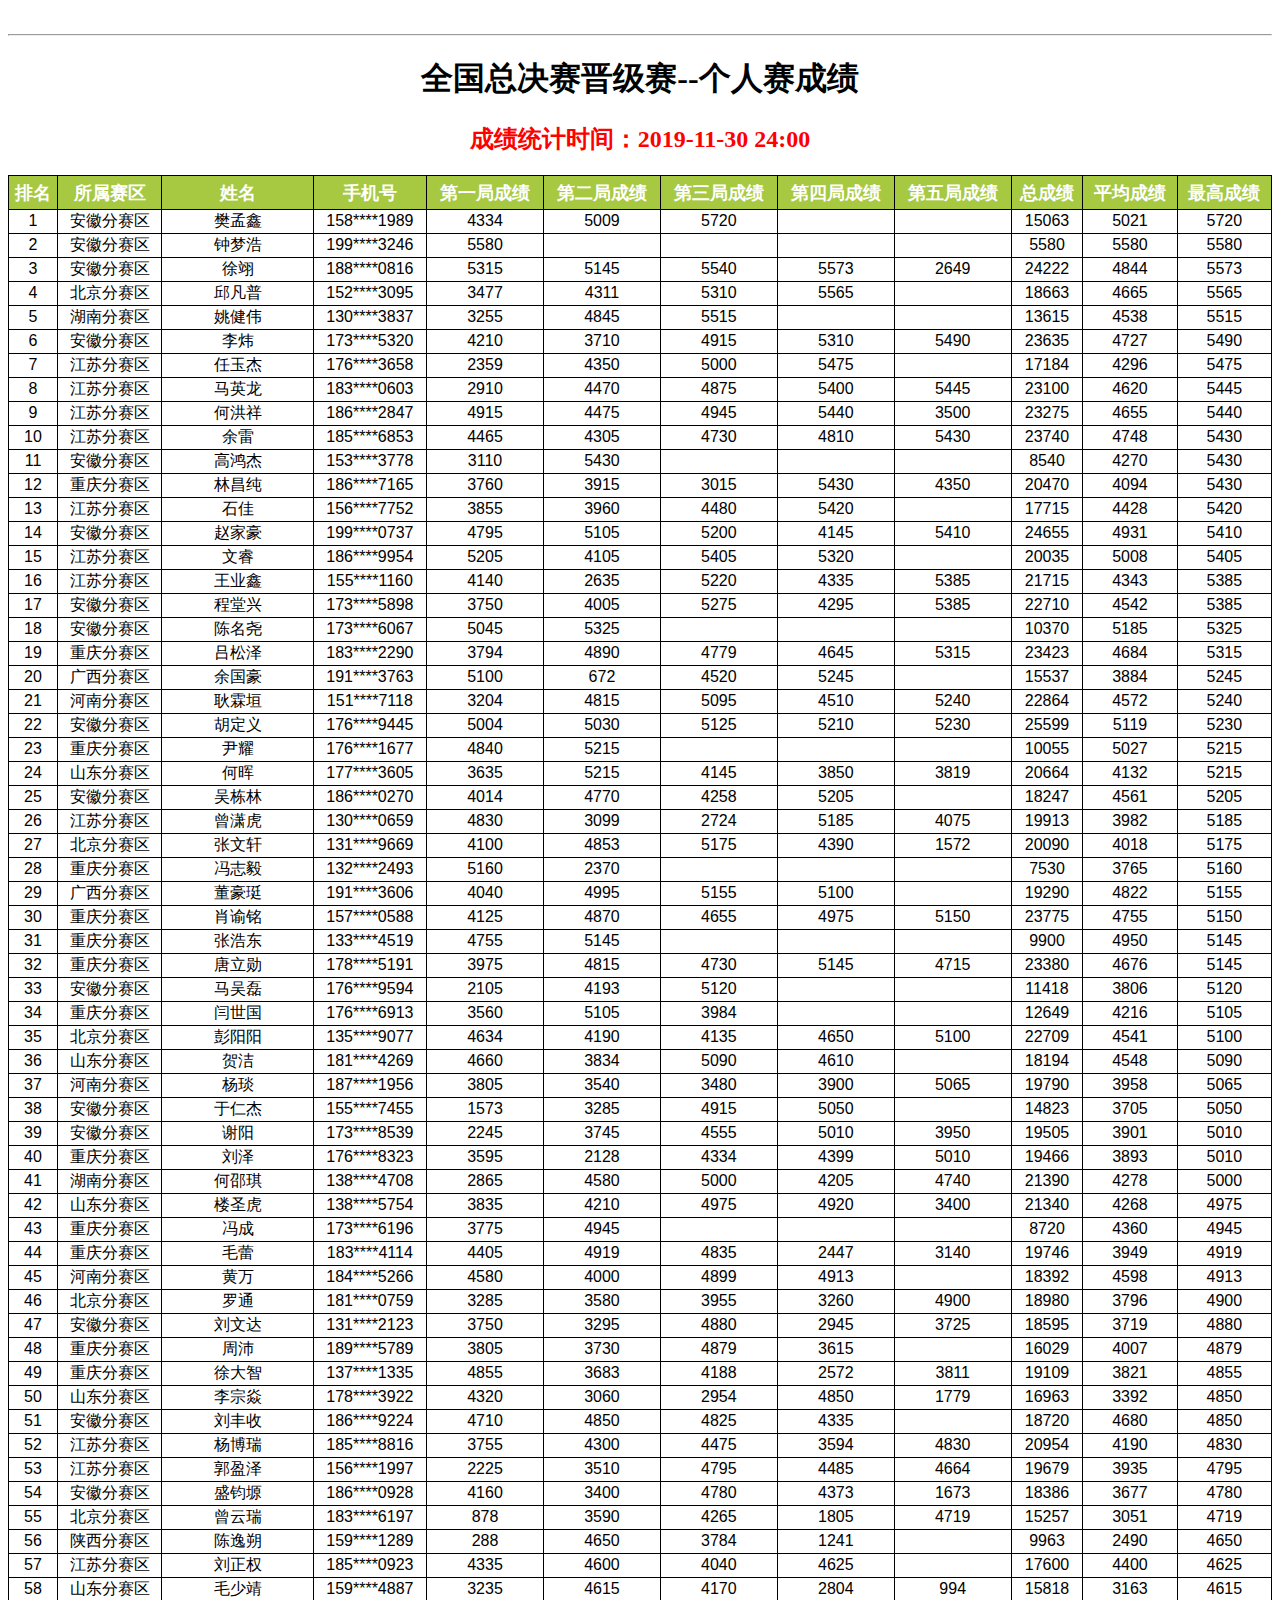
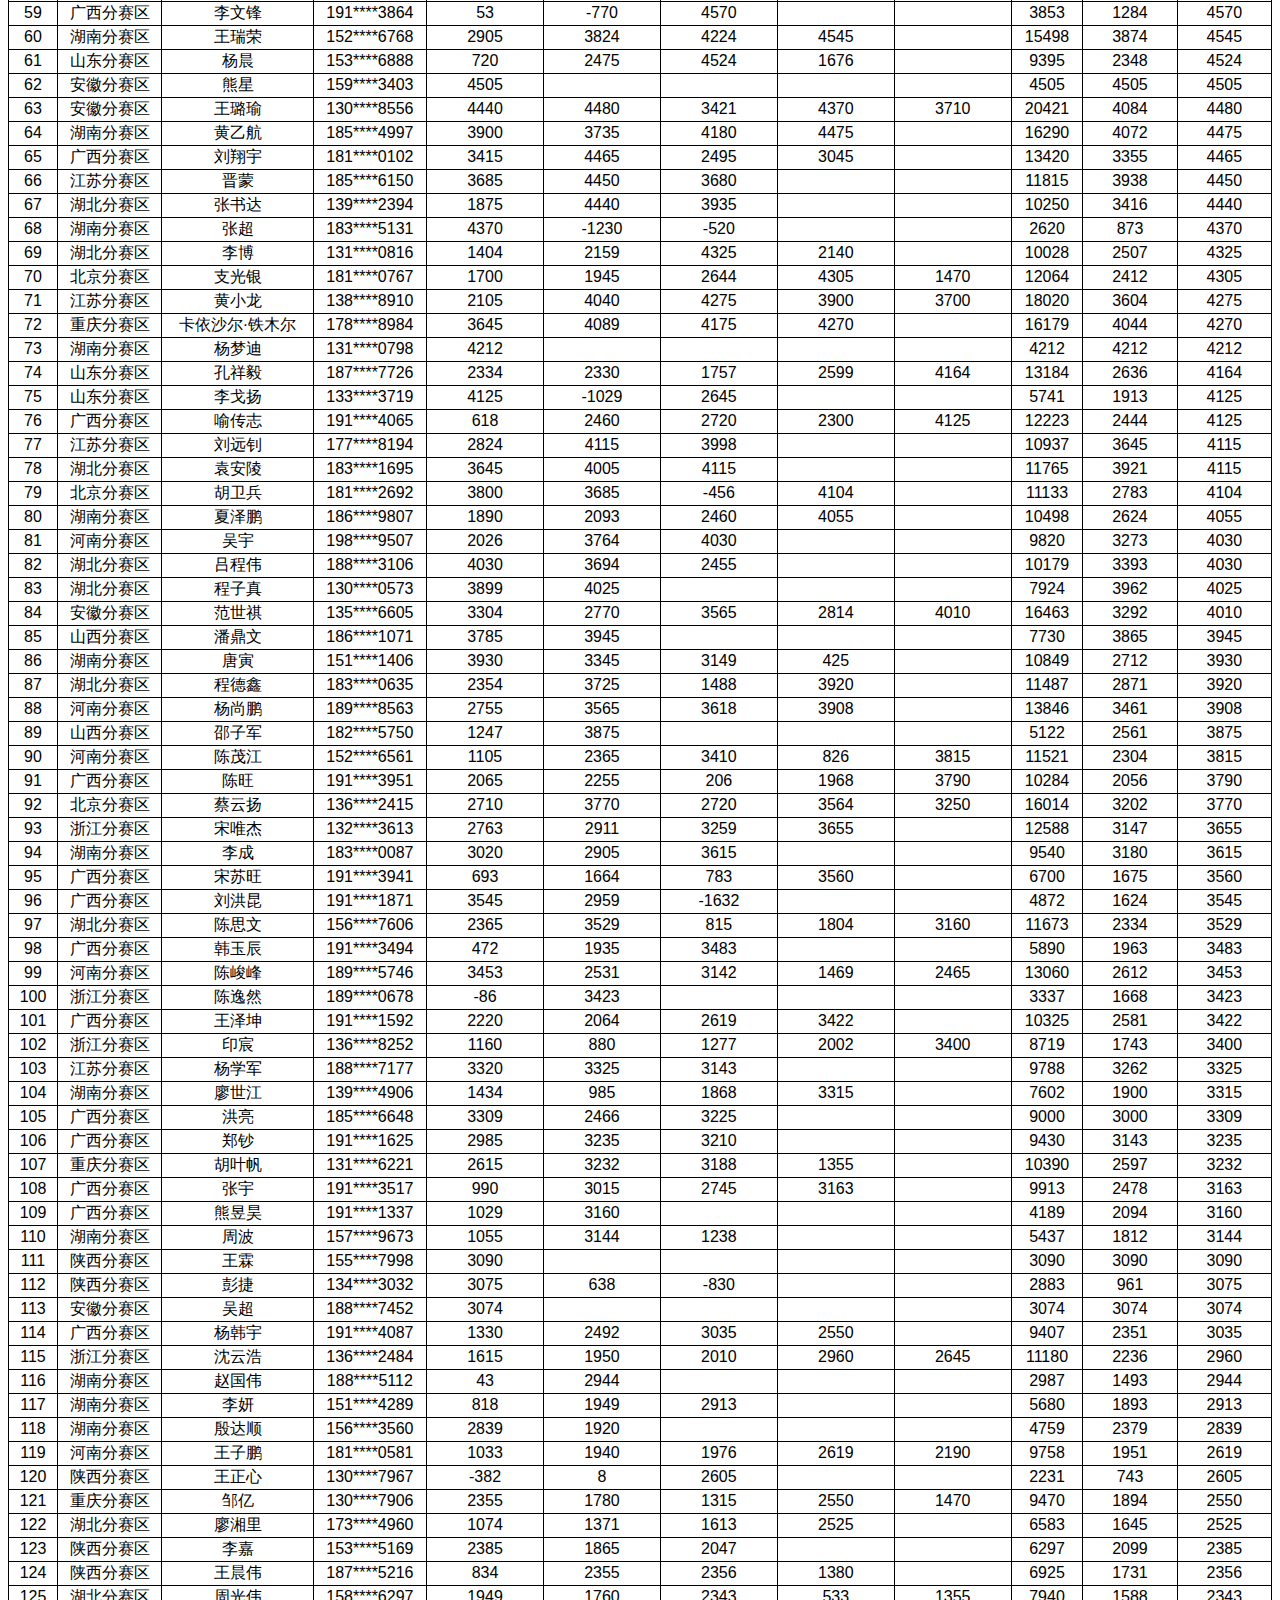
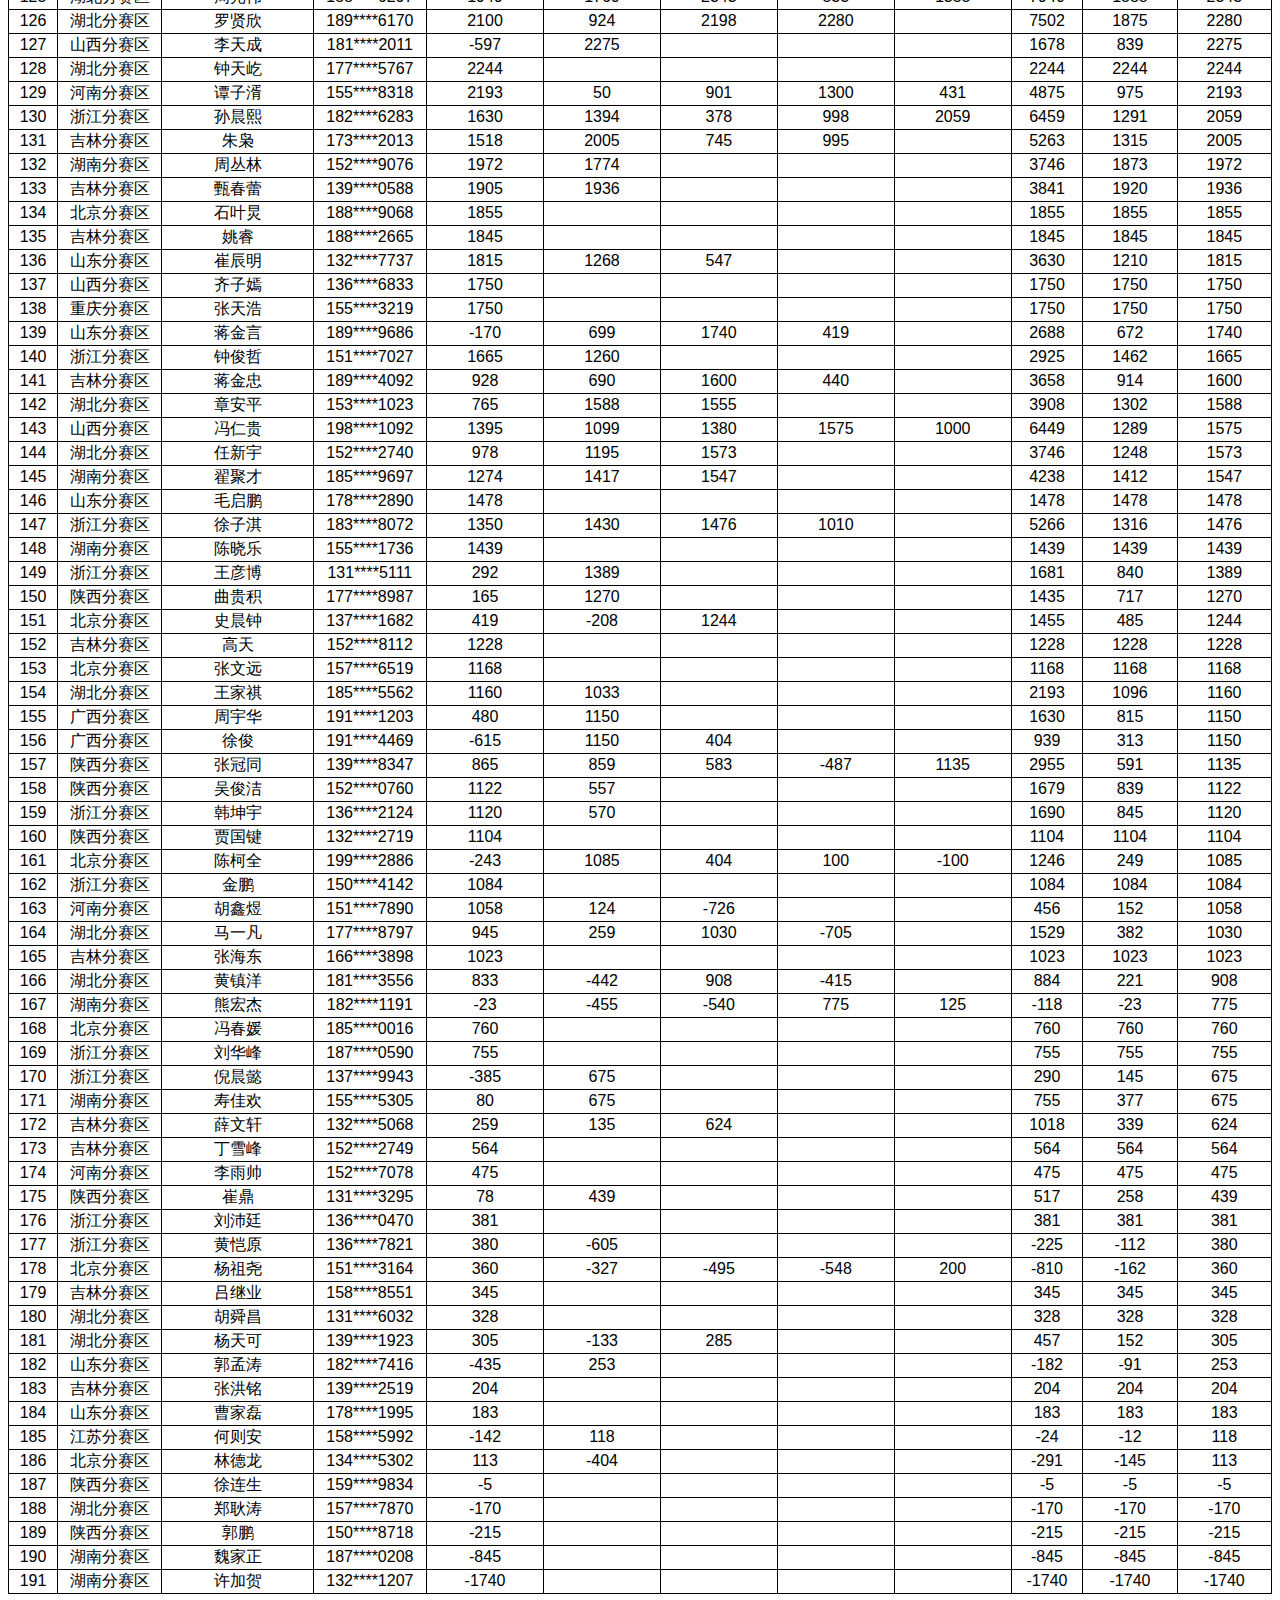
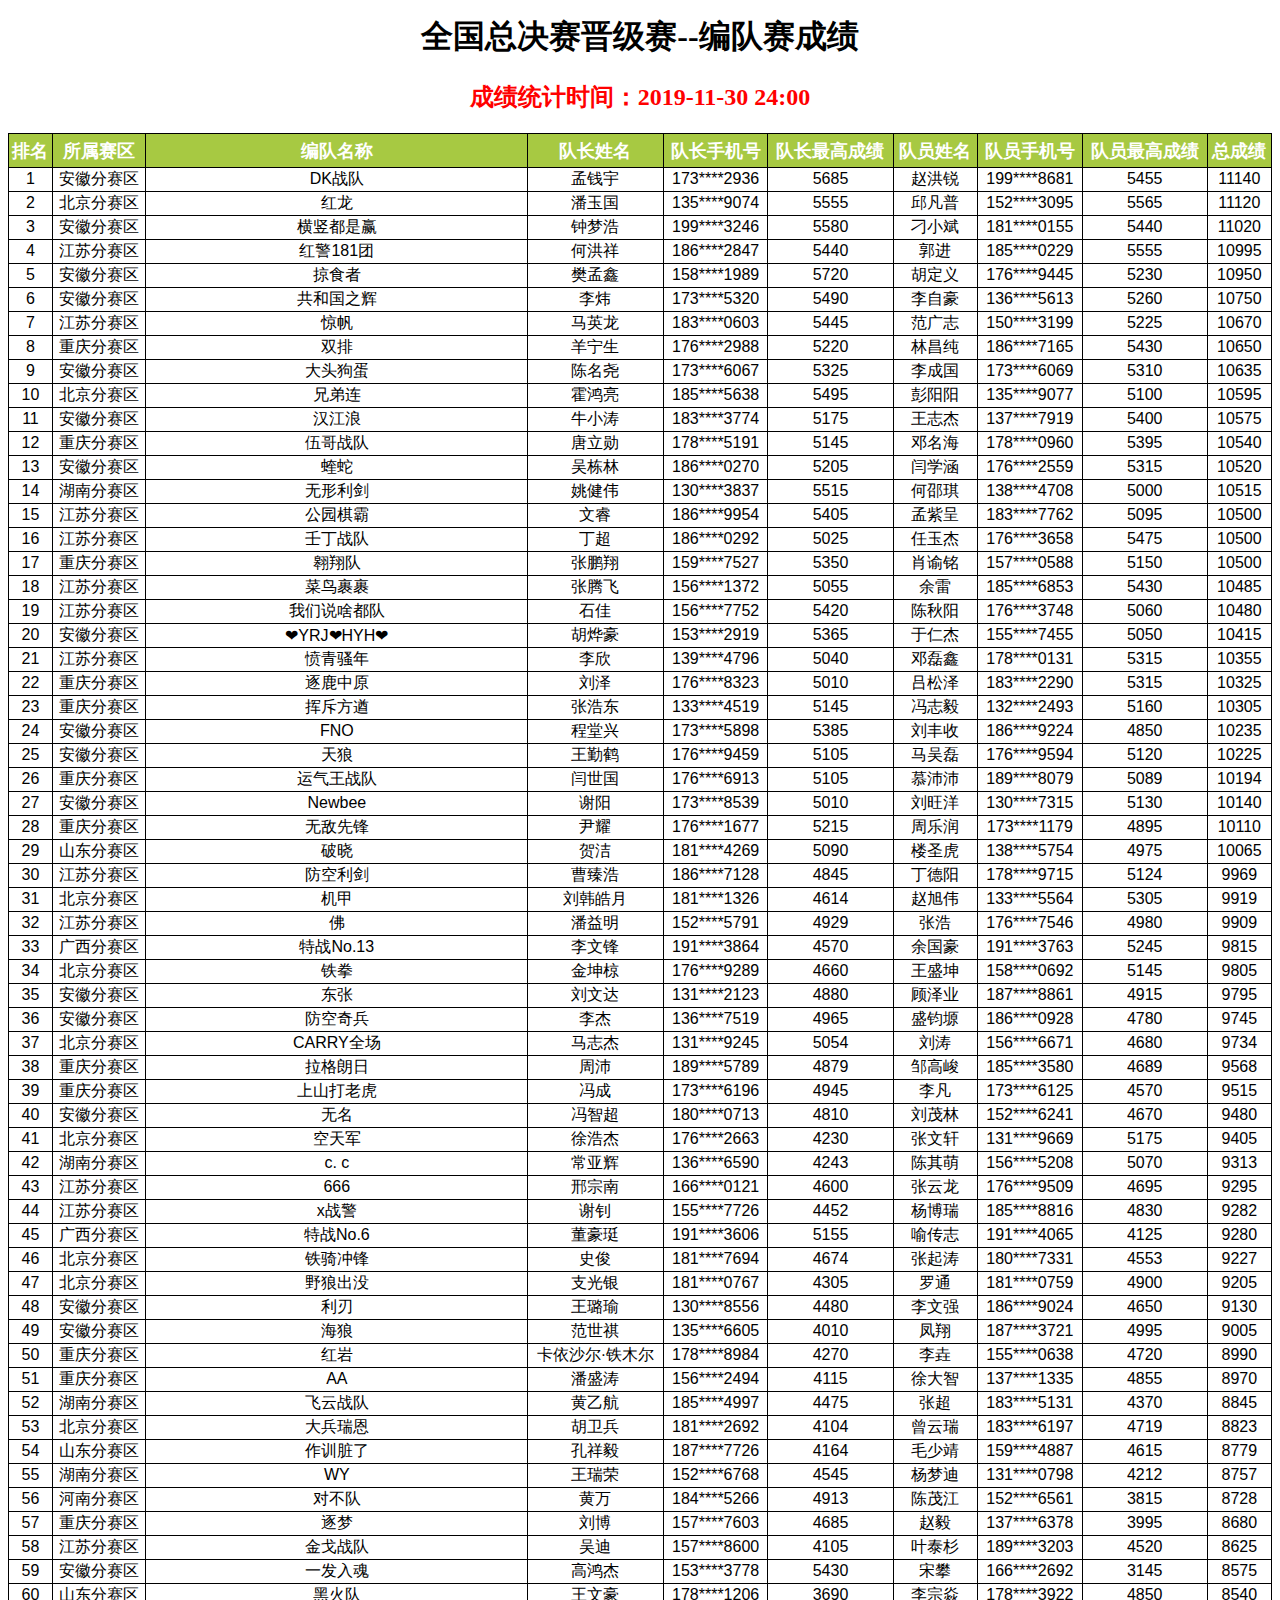
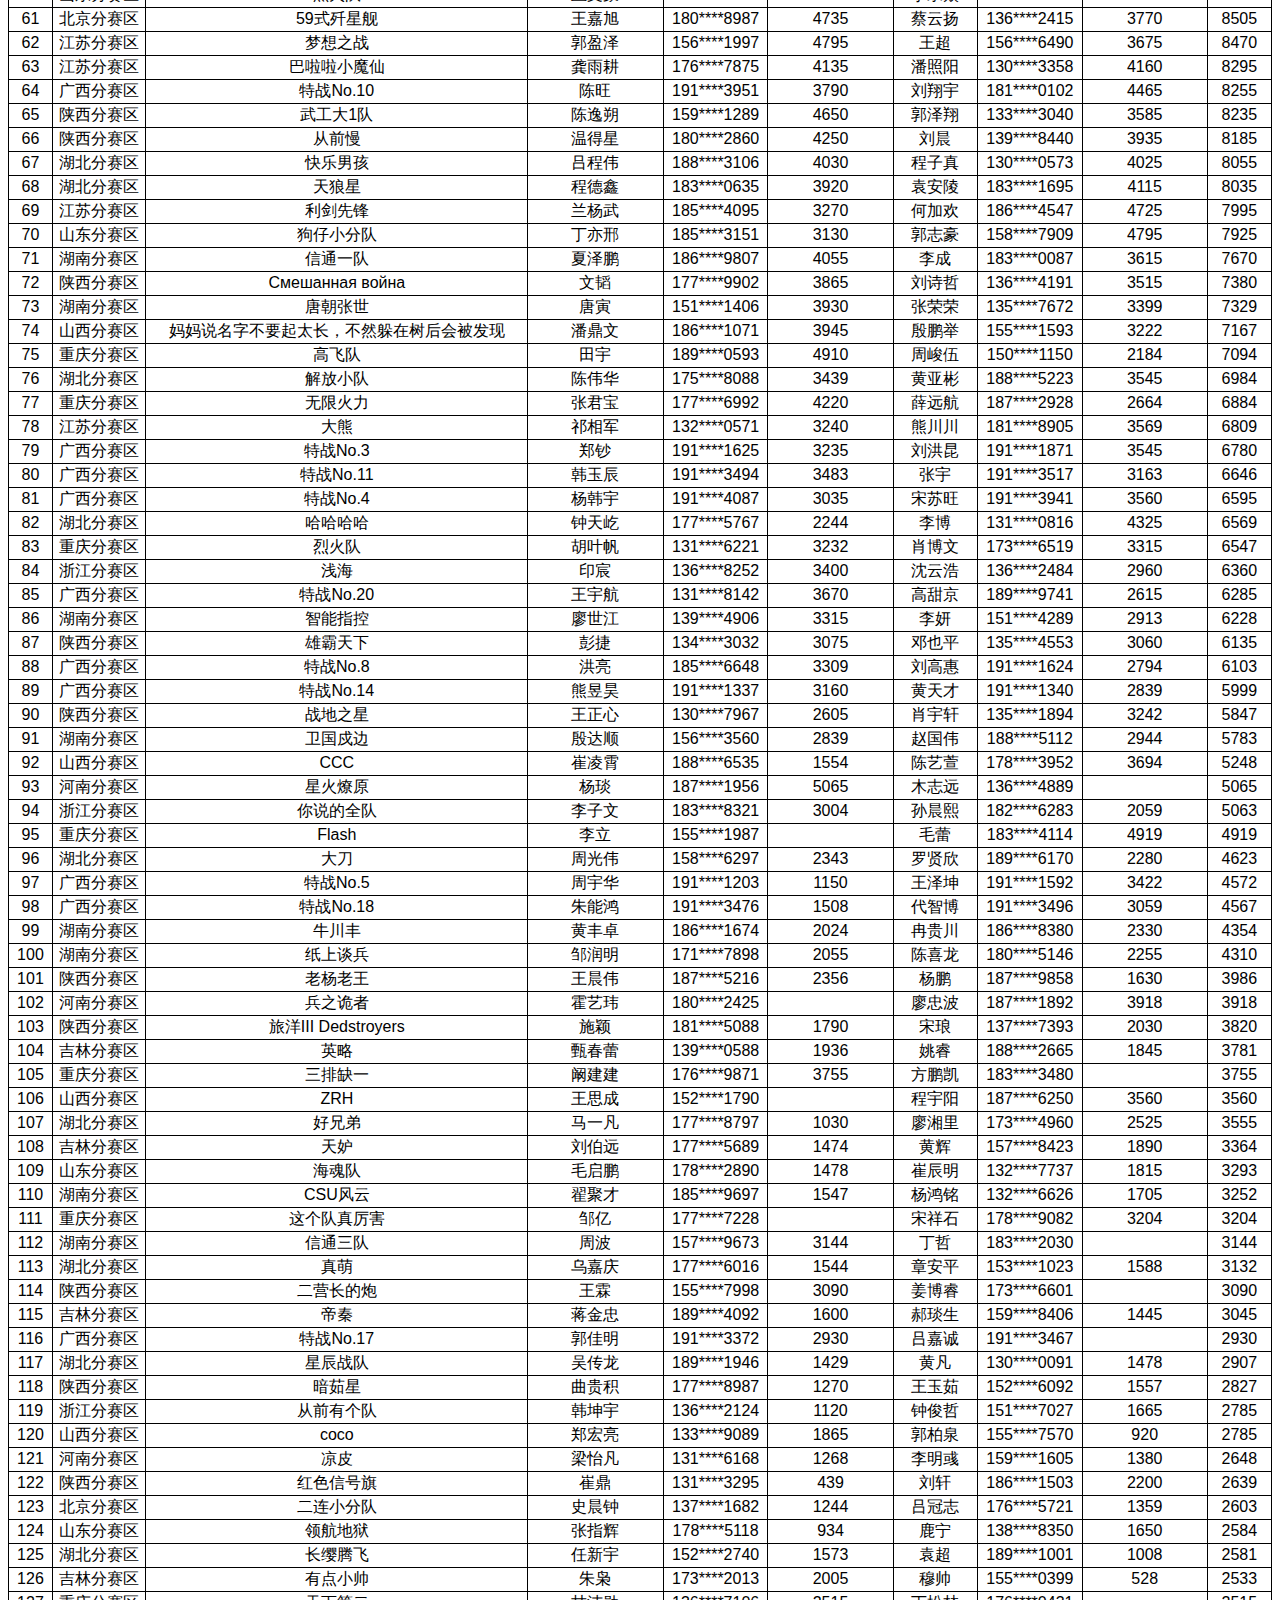
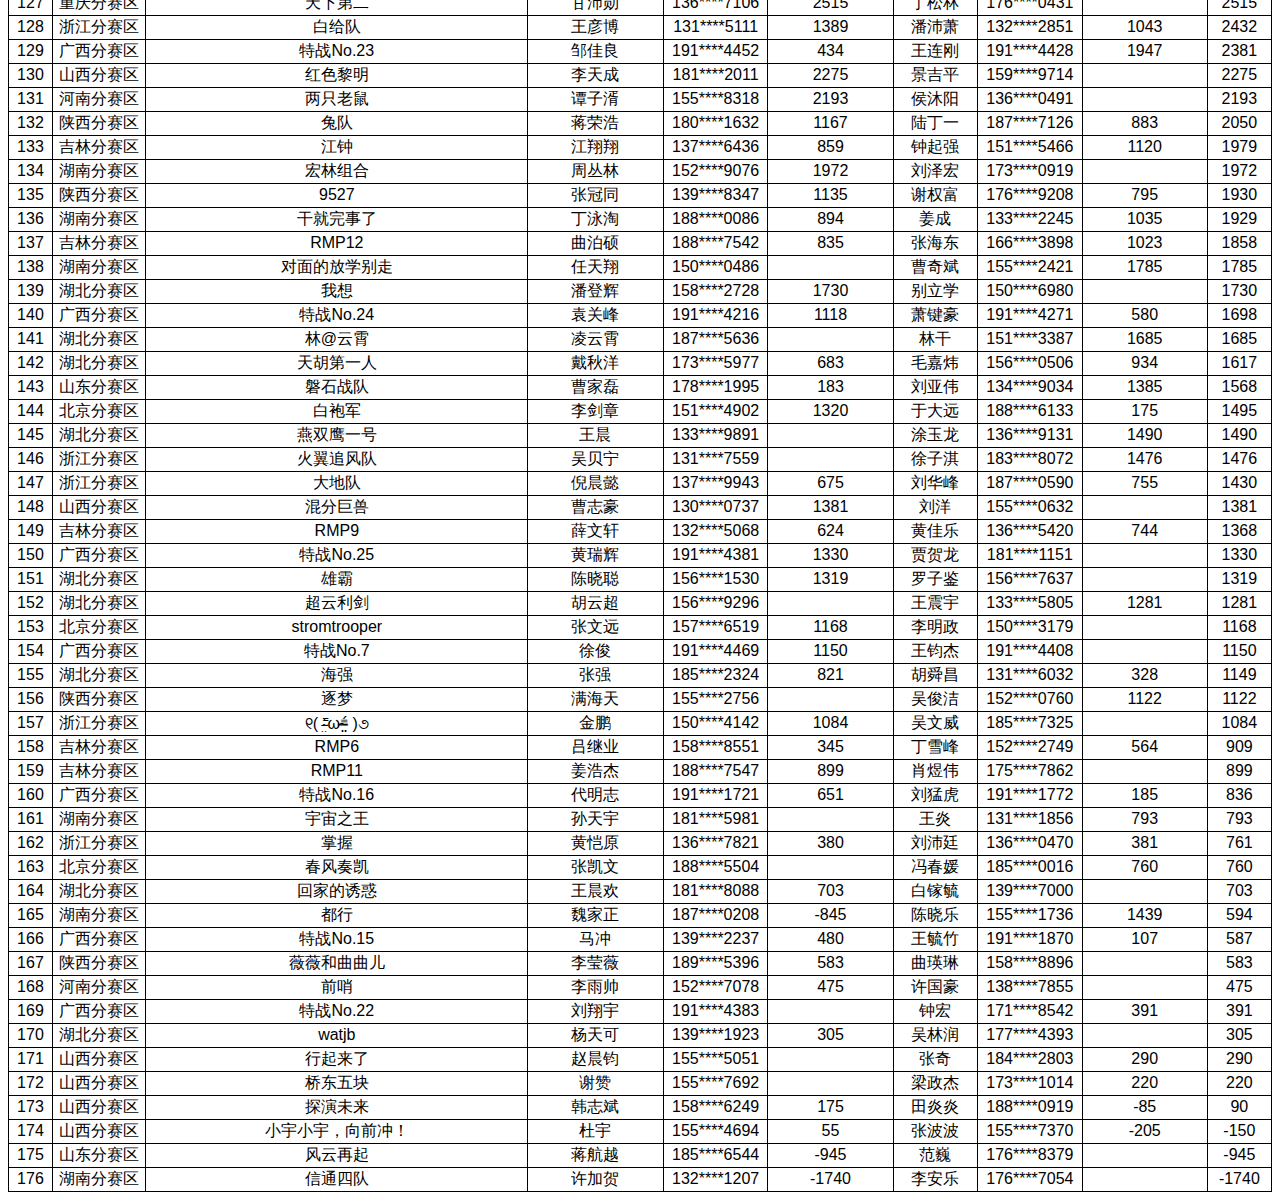
<file: ciccwargame/final.html>
<!DOCtype HTML><meta http-equiv="Content-Type" content="text/html; charset=UTF-8" /><head><link href="./mystyle.css" rel="stylesheet" type="text/css"/><title>全国晋级赛成绩排名</title><head><body><br><hr /><h1 align=center>全国总决赛晋级赛--个人赛成绩</h1><h2 align=center>成绩统计时间：2019-11-30 24:00</h2><table border=1 align=center><tr align=center><th>排名</th><th>所属赛区</th><th>姓名</th><th>手机号</th><th>第一局成绩</th><th>第二局成绩</th><th>第三局成绩</th><th>第四局成绩</th><th>第五局成绩</th><th>总成绩</th><th>平均成绩</th><th>最高成绩</th></tr><tr align=center><td>1</td><td>安徽分赛区</td><td>樊孟鑫</td><td>158****1989</td><td>4334</td><td>5009</td><td>5720</td><td></td><td></td><td>15063</td><td>5021</td><td>5720</td></tr><tr align=center><td>2</td><td>安徽分赛区</td><td>钟梦浩</td><td>199****3246</td><td>5580</td><td></td><td></td><td></td><td></td><td>5580</td><td>5580</td><td>5580</td></tr><tr align=center><td>3</td><td>安徽分赛区</td><td>徐翊</td><td>188****0816</td><td>5315</td><td>5145</td><td>5540</td><td>5573</td><td>2649</td><td>24222</td><td>4844</td><td>5573</td></tr><tr align=center><td>4</td><td>北京分赛区</td><td>邱凡普</td><td>152****3095</td><td>3477</td><td>4311</td><td>5310</td><td>5565</td><td></td><td>18663</td><td>4665</td><td>5565</td></tr><tr align=center><td>5</td><td>湖南分赛区</td><td>姚健伟</td><td>130****3837</td><td>3255</td><td>4845</td><td>5515</td><td></td><td></td><td>13615</td><td>4538</td><td>5515</td></tr><tr align=center><td>6</td><td>安徽分赛区</td><td>李炜</td><td>173****5320</td><td>4210</td><td>3710</td><td>4915</td><td>5310</td><td>5490</td><td>23635</td><td>4727</td><td>5490</td></tr><tr align=center><td>7</td><td>江苏分赛区</td><td>任玉杰</td><td>176****3658</td><td>2359</td><td>4350</td><td>5000</td><td>5475</td><td></td><td>17184</td><td>4296</td><td>5475</td></tr><tr align=center><td>8</td><td>江苏分赛区</td><td>马英龙</td><td>183****0603</td><td>2910</td><td>4470</td><td>4875</td><td>5400</td><td>5445</td><td>23100</td><td>4620</td><td>5445</td></tr><tr align=center><td>9</td><td>江苏分赛区</td><td>何洪祥</td><td>186****2847</td><td>4915</td><td>4475</td><td>4945</td><td>5440</td><td>3500</td><td>23275</td><td>4655</td><td>5440</td></tr><tr align=center><td>10</td><td>江苏分赛区</td><td>余雷</td><td>185****6853</td><td>4465</td><td>4305</td><td>4730</td><td>4810</td><td>5430</td><td>23740</td><td>4748</td><td>5430</td></tr><tr align=center><td>11</td><td>安徽分赛区</td><td>高鸿杰</td><td>153****3778</td><td>3110</td><td>5430</td><td></td><td></td><td></td><td>8540</td><td>4270</td><td>5430</td></tr><tr align=center><td>12</td><td>重庆分赛区</td><td>林昌纯</td><td>186****7165</td><td>3760</td><td>3915</td><td>3015</td><td>5430</td><td>4350</td><td>20470</td><td>4094</td><td>5430</td></tr><tr align=center><td>13</td><td>江苏分赛区</td><td>石佳</td><td>156****7752</td><td>3855</td><td>3960</td><td>4480</td><td>5420</td><td></td><td>17715</td><td>4428</td><td>5420</td></tr><tr align=center><td>14</td><td>安徽分赛区</td><td>赵家豪</td><td>199****0737</td><td>4795</td><td>5105</td><td>5200</td><td>4145</td><td>5410</td><td>24655</td><td>4931</td><td>5410</td></tr><tr align=center><td>15</td><td>江苏分赛区</td><td>文睿</td><td>186****9954</td><td>5205</td><td>4105</td><td>5405</td><td>5320</td><td></td><td>20035</td><td>5008</td><td>5405</td></tr><tr align=center><td>16</td><td>江苏分赛区</td><td>王业鑫</td><td>155****1160</td><td>4140</td><td>2635</td><td>5220</td><td>4335</td><td>5385</td><td>21715</td><td>4343</td><td>5385</td></tr><tr align=center><td>17</td><td>安徽分赛区</td><td>程堂兴</td><td>173****5898</td><td>3750</td><td>4005</td><td>5275</td><td>4295</td><td>5385</td><td>22710</td><td>4542</td><td>5385</td></tr><tr align=center><td>18</td><td>安徽分赛区</td><td>陈名尧</td><td>173****6067</td><td>5045</td><td>5325</td><td></td><td></td><td></td><td>10370</td><td>5185</td><td>5325</td></tr><tr align=center><td>19</td><td>重庆分赛区</td><td>吕松泽</td><td>183****2290</td><td>3794</td><td>4890</td><td>4779</td><td>4645</td><td>5315</td><td>23423</td><td>4684</td><td>5315</td></tr><tr align=center><td>20</td><td>广西分赛区</td><td>余国豪</td><td>191****3763</td><td>5100</td><td>672</td><td>4520</td><td>5245</td><td></td><td>15537</td><td>3884</td><td>5245</td></tr><tr align=center><td>21</td><td>河南分赛区</td><td>耿霖垣</td><td>151****7118</td><td>3204</td><td>4815</td><td>5095</td><td>4510</td><td>5240</td><td>22864</td><td>4572</td><td>5240</td></tr><tr align=center><td>22</td><td>安徽分赛区</td><td>胡定义</td><td>176****9445</td><td>5004</td><td>5030</td><td>5125</td><td>5210</td><td>5230</td><td>25599</td><td>5119</td><td>5230</td></tr><tr align=center><td>23</td><td>重庆分赛区</td><td>尹耀</td><td>176****1677</td><td>4840</td><td>5215</td><td></td><td></td><td></td><td>10055</td><td>5027</td><td>5215</td></tr><tr align=center><td>24</td><td>山东分赛区</td><td>何晖</td><td>177****3605</td><td>3635</td><td>5215</td><td>4145</td><td>3850</td><td>3819</td><td>20664</td><td>4132</td><td>5215</td></tr><tr align=center><td>25</td><td>安徽分赛区</td><td>吴栋林</td><td>186****0270</td><td>4014</td><td>4770</td><td>4258</td><td>5205</td><td></td><td>18247</td><td>4561</td><td>5205</td></tr><tr align=center><td>26</td><td>江苏分赛区</td><td>曾潇虎</td><td>130****0659</td><td>4830</td><td>3099</td><td>2724</td><td>5185</td><td>4075</td><td>19913</td><td>3982</td><td>5185</td></tr><tr align=center><td>27</td><td>北京分赛区</td><td>张文轩</td><td>131****9669</td><td>4100</td><td>4853</td><td>5175</td><td>4390</td><td>1572</td><td>20090</td><td>4018</td><td>5175</td></tr><tr align=center><td>28</td><td>重庆分赛区</td><td>冯志毅</td><td>132****2493</td><td>5160</td><td>2370</td><td></td><td></td><td></td><td>7530</td><td>3765</td><td>5160</td></tr><tr align=center><td>29</td><td>广西分赛区</td><td>董豪珽</td><td>191****3606</td><td>4040</td><td>4995</td><td>5155</td><td>5100</td><td></td><td>19290</td><td>4822</td><td>5155</td></tr><tr align=center><td>30</td><td>重庆分赛区</td><td>肖谕铭</td><td>157****0588</td><td>4125</td><td>4870</td><td>4655</td><td>4975</td><td>5150</td><td>23775</td><td>4755</td><td>5150</td></tr><tr align=center><td>31</td><td>重庆分赛区</td><td>张浩东</td><td>133****4519</td><td>4755</td><td>5145</td><td></td><td></td><td></td><td>9900</td><td>4950</td><td>5145</td></tr><tr align=center><td>32</td><td>重庆分赛区</td><td>唐立勋</td><td>178****5191</td><td>3975</td><td>4815</td><td>4730</td><td>5145</td><td>4715</td><td>23380</td><td>4676</td><td>5145</td></tr><tr align=center><td>33</td><td>安徽分赛区</td><td>马吴磊</td><td>176****9594</td><td>2105</td><td>4193</td><td>5120</td><td></td><td></td><td>11418</td><td>3806</td><td>5120</td></tr><tr align=center><td>34</td><td>重庆分赛区</td><td>闫世国</td><td>176****6913</td><td>3560</td><td>5105</td><td>3984</td><td></td><td></td><td>12649</td><td>4216</td><td>5105</td></tr><tr align=center><td>35</td><td>北京分赛区</td><td>彭阳阳</td><td>135****9077</td><td>4634</td><td>4190</td><td>4135</td><td>4650</td><td>5100</td><td>22709</td><td>4541</td><td>5100</td></tr><tr align=center><td>36</td><td>山东分赛区</td><td>贺洁</td><td>181****4269</td><td>4660</td><td>3834</td><td>5090</td><td>4610</td><td></td><td>18194</td><td>4548</td><td>5090</td></tr><tr align=center><td>37</td><td>河南分赛区</td><td>杨琰</td><td>187****1956</td><td>3805</td><td>3540</td><td>3480</td><td>3900</td><td>5065</td><td>19790</td><td>3958</td><td>5065</td></tr><tr align=center><td>38</td><td>安徽分赛区</td><td>于仁杰</td><td>155****7455</td><td>1573</td><td>3285</td><td>4915</td><td>5050</td><td></td><td>14823</td><td>3705</td><td>5050</td></tr><tr align=center><td>39</td><td>安徽分赛区</td><td>谢阳</td><td>173****8539</td><td>2245</td><td>3745</td><td>4555</td><td>5010</td><td>3950</td><td>19505</td><td>3901</td><td>5010</td></tr><tr align=center><td>40</td><td>重庆分赛区</td><td>刘泽</td><td>176****8323</td><td>3595</td><td>2128</td><td>4334</td><td>4399</td><td>5010</td><td>19466</td><td>3893</td><td>5010</td></tr><tr align=center><td>41</td><td>湖南分赛区</td><td>何邵琪</td><td>138****4708</td><td>2865</td><td>4580</td><td>5000</td><td>4205</td><td>4740</td><td>21390</td><td>4278</td><td>5000</td></tr><tr align=center><td>42</td><td>山东分赛区</td><td>楼圣虎</td><td>138****5754</td><td>3835</td><td>4210</td><td>4975</td><td>4920</td><td>3400</td><td>21340</td><td>4268</td><td>4975</td></tr><tr align=center><td>43</td><td>重庆分赛区</td><td>冯成</td><td>173****6196</td><td>3775</td><td>4945</td><td></td><td></td><td></td><td>8720</td><td>4360</td><td>4945</td></tr><tr align=center><td>44</td><td>重庆分赛区</td><td>毛蕾</td><td>183****4114</td><td>4405</td><td>4919</td><td>4835</td><td>2447</td><td>3140</td><td>19746</td><td>3949</td><td>4919</td></tr><tr align=center><td>45</td><td>河南分赛区</td><td>黄万</td><td>184****5266</td><td>4580</td><td>4000</td><td>4899</td><td>4913</td><td></td><td>18392</td><td>4598</td><td>4913</td></tr><tr align=center><td>46</td><td>北京分赛区</td><td>罗通</td><td>181****0759</td><td>3285</td><td>3580</td><td>3955</td><td>3260</td><td>4900</td><td>18980</td><td>3796</td><td>4900</td></tr><tr align=center><td>47</td><td>安徽分赛区</td><td>刘文达</td><td>131****2123</td><td>3750</td><td>3295</td><td>4880</td><td>2945</td><td>3725</td><td>18595</td><td>3719</td><td>4880</td></tr><tr align=center><td>48</td><td>重庆分赛区</td><td>周沛</td><td>189****5789</td><td>3805</td><td>3730</td><td>4879</td><td>3615</td><td></td><td>16029</td><td>4007</td><td>4879</td></tr><tr align=center><td>49</td><td>重庆分赛区</td><td>徐大智</td><td>137****1335</td><td>4855</td><td>3683</td><td>4188</td><td>2572</td><td>3811</td><td>19109</td><td>3821</td><td>4855</td></tr><tr align=center><td>50</td><td>山东分赛区</td><td>李宗焱</td><td>178****3922</td><td>4320</td><td>3060</td><td>2954</td><td>4850</td><td>1779</td><td>16963</td><td>3392</td><td>4850</td></tr><tr align=center><td>51</td><td>安徽分赛区</td><td>刘丰收</td><td>186****9224</td><td>4710</td><td>4850</td><td>4825</td><td>4335</td><td></td><td>18720</td><td>4680</td><td>4850</td></tr><tr align=center><td>52</td><td>江苏分赛区</td><td>杨博瑞</td><td>185****8816</td><td>3755</td><td>4300</td><td>4475</td><td>3594</td><td>4830</td><td>20954</td><td>4190</td><td>4830</td></tr><tr align=center><td>53</td><td>江苏分赛区</td><td>郭盈泽</td><td>156****1997</td><td>2225</td><td>3510</td><td>4795</td><td>4485</td><td>4664</td><td>19679</td><td>3935</td><td>4795</td></tr><tr align=center><td>54</td><td>安徽分赛区</td><td>盛钧塬</td><td>186****0928</td><td>4160</td><td>3400</td><td>4780</td><td>4373</td><td>1673</td><td>18386</td><td>3677</td><td>4780</td></tr><tr align=center><td>55</td><td>北京分赛区</td><td>曾云瑞</td><td>183****6197</td><td>878</td><td>3590</td><td>4265</td><td>1805</td><td>4719</td><td>15257</td><td>3051</td><td>4719</td></tr><tr align=center><td>56</td><td>陕西分赛区</td><td>陈逸朔</td><td>159****1289</td><td>288</td><td>4650</td><td>3784</td><td>1241</td><td></td><td>9963</td><td>2490</td><td>4650</td></tr><tr align=center><td>57</td><td>江苏分赛区</td><td>刘正权</td><td>185****0923</td><td>4335</td><td>4600</td><td>4040</td><td>4625</td><td></td><td>17600</td><td>4400</td><td>4625</td></tr><tr align=center><td>58</td><td>山东分赛区</td><td>毛少靖</td><td>159****4887</td><td>3235</td><td>4615</td><td>4170</td><td>2804</td><td>994</td><td>15818</td><td>3163</td><td>4615</td></tr><tr align=center><td>59</td><td>广西分赛区</td><td>李文锋</td><td>191****3864</td><td>53</td><td>-770</td><td>4570</td><td></td><td></td><td>3853</td><td>1284</td><td>4570</td></tr><tr align=center><td>60</td><td>湖南分赛区</td><td>王瑞荣</td><td>152****6768</td><td>2905</td><td>3824</td><td>4224</td><td>4545</td><td></td><td>15498</td><td>3874</td><td>4545</td></tr><tr align=center><td>61</td><td>山东分赛区</td><td>杨晨</td><td>153****6888</td><td>720</td><td>2475</td><td>4524</td><td>1676</td><td></td><td>9395</td><td>2348</td><td>4524</td></tr><tr align=center><td>62</td><td>安徽分赛区</td><td>熊星</td><td>159****3403</td><td>4505</td><td></td><td></td><td></td><td></td><td>4505</td><td>4505</td><td>4505</td></tr><tr align=center><td>63</td><td>安徽分赛区</td><td>王璐瑜</td><td>130****8556</td><td>4440</td><td>4480</td><td>3421</td><td>4370</td><td>3710</td><td>20421</td><td>4084</td><td>4480</td></tr><tr align=center><td>64</td><td>湖南分赛区</td><td>黄乙航</td><td>185****4997</td><td>3900</td><td>3735</td><td>4180</td><td>4475</td><td></td><td>16290</td><td>4072</td><td>4475</td></tr><tr align=center><td>65</td><td>广西分赛区</td><td>刘翔宇</td><td>181****0102</td><td>3415</td><td>4465</td><td>2495</td><td>3045</td><td></td><td>13420</td><td>3355</td><td>4465</td></tr><tr align=center><td>66</td><td>江苏分赛区</td><td>晋蒙</td><td>185****6150</td><td>3685</td><td>4450</td><td>3680</td><td></td><td></td><td>11815</td><td>3938</td><td>4450</td></tr><tr align=center><td>67</td><td>湖北分赛区</td><td>张书达</td><td>139****2394</td><td>1875</td><td>4440</td><td>3935</td><td></td><td></td><td>10250</td><td>3416</td><td>4440</td></tr><tr align=center><td>68</td><td>湖南分赛区</td><td>张超</td><td>183****5131</td><td>4370</td><td>-1230</td><td>-520</td><td></td><td></td><td>2620</td><td>873</td><td>4370</td></tr><tr align=center><td>69</td><td>湖北分赛区</td><td>李博</td><td>131****0816</td><td>1404</td><td>2159</td><td>4325</td><td>2140</td><td></td><td>10028</td><td>2507</td><td>4325</td></tr><tr align=center><td>70</td><td>北京分赛区</td><td>支光银</td><td>181****0767</td><td>1700</td><td>1945</td><td>2644</td><td>4305</td><td>1470</td><td>12064</td><td>2412</td><td>4305</td></tr><tr align=center><td>71</td><td>江苏分赛区</td><td>黄小龙</td><td>138****8910</td><td>2105</td><td>4040</td><td>4275</td><td>3900</td><td>3700</td><td>18020</td><td>3604</td><td>4275</td></tr><tr align=center><td>72</td><td>重庆分赛区</td><td>卡依沙尔·铁木尔</td><td>178****8984</td><td>3645</td><td>4089</td><td>4175</td><td>4270</td><td></td><td>16179</td><td>4044</td><td>4270</td></tr><tr align=center><td>73</td><td>湖南分赛区</td><td>杨梦迪</td><td>131****0798</td><td>4212</td><td></td><td></td><td></td><td></td><td>4212</td><td>4212</td><td>4212</td></tr><tr align=center><td>74</td><td>山东分赛区</td><td>孔祥毅</td><td>187****7726</td><td>2334</td><td>2330</td><td>1757</td><td>2599</td><td>4164</td><td>13184</td><td>2636</td><td>4164</td></tr><tr align=center><td>75</td><td>山东分赛区</td><td>李戈扬</td><td>133****3719</td><td>4125</td><td>-1029</td><td>2645</td><td></td><td></td><td>5741</td><td>1913</td><td>4125</td></tr><tr align=center><td>76</td><td>广西分赛区</td><td>喻传志</td><td>191****4065</td><td>618</td><td>2460</td><td>2720</td><td>2300</td><td>4125</td><td>12223</td><td>2444</td><td>4125</td></tr><tr align=center><td>77</td><td>江苏分赛区</td><td>刘远钊</td><td>177****8194</td><td>2824</td><td>4115</td><td>3998</td><td></td><td></td><td>10937</td><td>3645</td><td>4115</td></tr><tr align=center><td>78</td><td>湖北分赛区</td><td>袁安陵</td><td>183****1695</td><td>3645</td><td>4005</td><td>4115</td><td></td><td></td><td>11765</td><td>3921</td><td>4115</td></tr><tr align=center><td>79</td><td>北京分赛区</td><td>胡卫兵</td><td>181****2692</td><td>3800</td><td>3685</td><td>-456</td><td>4104</td><td></td><td>11133</td><td>2783</td><td>4104</td></tr><tr align=center><td>80</td><td>湖南分赛区</td><td>夏泽鹏</td><td>186****9807</td><td>1890</td><td>2093</td><td>2460</td><td>4055</td><td></td><td>10498</td><td>2624</td><td>4055</td></tr><tr align=center><td>81</td><td>河南分赛区</td><td>吴宇</td><td>198****9507</td><td>2026</td><td>3764</td><td>4030</td><td></td><td></td><td>9820</td><td>3273</td><td>4030</td></tr><tr align=center><td>82</td><td>湖北分赛区</td><td>吕程伟</td><td>188****3106</td><td>4030</td><td>3694</td><td>2455</td><td></td><td></td><td>10179</td><td>3393</td><td>4030</td></tr><tr align=center><td>83</td><td>湖北分赛区</td><td>程子真</td><td>130****0573</td><td>3899</td><td>4025</td><td></td><td></td><td></td><td>7924</td><td>3962</td><td>4025</td></tr><tr align=center><td>84</td><td>安徽分赛区</td><td>范世祺</td><td>135****6605</td><td>3304</td><td>2770</td><td>3565</td><td>2814</td><td>4010</td><td>16463</td><td>3292</td><td>4010</td></tr><tr align=center><td>85</td><td>山西分赛区</td><td>潘鼎文</td><td>186****1071</td><td>3785</td><td>3945</td><td></td><td></td><td></td><td>7730</td><td>3865</td><td>3945</td></tr><tr align=center><td>86</td><td>湖南分赛区</td><td>唐寅</td><td>151****1406</td><td>3930</td><td>3345</td><td>3149</td><td>425</td><td></td><td>10849</td><td>2712</td><td>3930</td></tr><tr align=center><td>87</td><td>湖北分赛区</td><td>程德鑫</td><td>183****0635</td><td>2354</td><td>3725</td><td>1488</td><td>3920</td><td></td><td>11487</td><td>2871</td><td>3920</td></tr><tr align=center><td>88</td><td>河南分赛区</td><td>杨尚鹏</td><td>189****8563</td><td>2755</td><td>3565</td><td>3618</td><td>3908</td><td></td><td>13846</td><td>3461</td><td>3908</td></tr><tr align=center><td>89</td><td>山西分赛区</td><td>邵子军</td><td>182****5750</td><td>1247</td><td>3875</td><td></td><td></td><td></td><td>5122</td><td>2561</td><td>3875</td></tr><tr align=center><td>90</td><td>河南分赛区</td><td>陈茂江</td><td>152****6561</td><td>1105</td><td>2365</td><td>3410</td><td>826</td><td>3815</td><td>11521</td><td>2304</td><td>3815</td></tr><tr align=center><td>91</td><td>广西分赛区</td><td>陈旺</td><td>191****3951</td><td>2065</td><td>2255</td><td>206</td><td>1968</td><td>3790</td><td>10284</td><td>2056</td><td>3790</td></tr><tr align=center><td>92</td><td>北京分赛区</td><td>蔡云扬</td><td>136****2415</td><td>2710</td><td>3770</td><td>2720</td><td>3564</td><td>3250</td><td>16014</td><td>3202</td><td>3770</td></tr><tr align=center><td>93</td><td>浙江分赛区</td><td>宋唯杰</td><td>132****3613</td><td>2763</td><td>2911</td><td>3259</td><td>3655</td><td></td><td>12588</td><td>3147</td><td>3655</td></tr><tr align=center><td>94</td><td>湖南分赛区</td><td>李成</td><td>183****0087</td><td>3020</td><td>2905</td><td>3615</td><td></td><td></td><td>9540</td><td>3180</td><td>3615</td></tr><tr align=center><td>95</td><td>广西分赛区</td><td>宋苏旺</td><td>191****3941</td><td>693</td><td>1664</td><td>783</td><td>3560</td><td></td><td>6700</td><td>1675</td><td>3560</td></tr><tr align=center><td>96</td><td>广西分赛区</td><td>刘洪昆</td><td>191****1871</td><td>3545</td><td>2959</td><td>-1632</td><td></td><td></td><td>4872</td><td>1624</td><td>3545</td></tr><tr align=center><td>97</td><td>湖北分赛区</td><td>陈思文</td><td>156****7606</td><td>2365</td><td>3529</td><td>815</td><td>1804</td><td>3160</td><td>11673</td><td>2334</td><td>3529</td></tr><tr align=center><td>98</td><td>广西分赛区</td><td>韩玉辰</td><td>191****3494</td><td>472</td><td>1935</td><td>3483</td><td></td><td></td><td>5890</td><td>1963</td><td>3483</td></tr><tr align=center><td>99</td><td>河南分赛区</td><td>陈峻峰</td><td>189****5746</td><td>3453</td><td>2531</td><td>3142</td><td>1469</td><td>2465</td><td>13060</td><td>2612</td><td>3453</td></tr><tr align=center><td>100</td><td>浙江分赛区</td><td>陈逸然</td><td>189****0678</td><td>-86</td><td>3423</td><td></td><td></td><td></td><td>3337</td><td>1668</td><td>3423</td></tr><tr align=center><td>101</td><td>广西分赛区</td><td>王泽坤</td><td>191****1592</td><td>2220</td><td>2064</td><td>2619</td><td>3422</td><td></td><td>10325</td><td>2581</td><td>3422</td></tr><tr align=center><td>102</td><td>浙江分赛区</td><td>印宸</td><td>136****8252</td><td>1160</td><td>880</td><td>1277</td><td>2002</td><td>3400</td><td>8719</td><td>1743</td><td>3400</td></tr><tr align=center><td>103</td><td>江苏分赛区</td><td>杨学军</td><td>188****7177</td><td>3320</td><td>3325</td><td>3143</td><td></td><td></td><td>9788</td><td>3262</td><td>3325</td></tr><tr align=center><td>104</td><td>湖南分赛区</td><td>廖世江</td><td>139****4906</td><td>1434</td><td>985</td><td>1868</td><td>3315</td><td></td><td>7602</td><td>1900</td><td>3315</td></tr><tr align=center><td>105</td><td>广西分赛区</td><td>洪亮</td><td>185****6648</td><td>3309</td><td>2466</td><td>3225</td><td></td><td></td><td>9000</td><td>3000</td><td>3309</td></tr><tr align=center><td>106</td><td>广西分赛区</td><td>郑钞</td><td>191****1625</td><td>2985</td><td>3235</td><td>3210</td><td></td><td></td><td>9430</td><td>3143</td><td>3235</td></tr><tr align=center><td>107</td><td>重庆分赛区</td><td>胡叶帆</td><td>131****6221</td><td>2615</td><td>3232</td><td>3188</td><td>1355</td><td></td><td>10390</td><td>2597</td><td>3232</td></tr><tr align=center><td>108</td><td>广西分赛区</td><td>张宇</td><td>191****3517</td><td>990</td><td>3015</td><td>2745</td><td>3163</td><td></td><td>9913</td><td>2478</td><td>3163</td></tr><tr align=center><td>109</td><td>广西分赛区</td><td>熊昱昊</td><td>191****1337</td><td>1029</td><td>3160</td><td></td><td></td><td></td><td>4189</td><td>2094</td><td>3160</td></tr><tr align=center><td>110</td><td>湖南分赛区</td><td>周波</td><td>157****9673</td><td>1055</td><td>3144</td><td>1238</td><td></td><td></td><td>5437</td><td>1812</td><td>3144</td></tr><tr align=center><td>111</td><td>陕西分赛区</td><td>王霖</td><td>155****7998</td><td>3090</td><td></td><td></td><td></td><td></td><td>3090</td><td>3090</td><td>3090</td></tr><tr align=center><td>112</td><td>陕西分赛区</td><td>彭捷</td><td>134****3032</td><td>3075</td><td>638</td><td>-830</td><td></td><td></td><td>2883</td><td>961</td><td>3075</td></tr><tr align=center><td>113</td><td>安徽分赛区</td><td>吴超</td><td>188****7452</td><td>3074</td><td></td><td></td><td></td><td></td><td>3074</td><td>3074</td><td>3074</td></tr><tr align=center><td>114</td><td>广西分赛区</td><td>杨韩宇</td><td>191****4087</td><td>1330</td><td>2492</td><td>3035</td><td>2550</td><td></td><td>9407</td><td>2351</td><td>3035</td></tr><tr align=center><td>115</td><td>浙江分赛区</td><td>沈云浩</td><td>136****2484</td><td>1615</td><td>1950</td><td>2010</td><td>2960</td><td>2645</td><td>11180</td><td>2236</td><td>2960</td></tr><tr align=center><td>116</td><td>湖南分赛区</td><td>赵国伟</td><td>188****5112</td><td>43</td><td>2944</td><td></td><td></td><td></td><td>2987</td><td>1493</td><td>2944</td></tr><tr align=center><td>117</td><td>湖南分赛区</td><td>李妍</td><td>151****4289</td><td>818</td><td>1949</td><td>2913</td><td></td><td></td><td>5680</td><td>1893</td><td>2913</td></tr><tr align=center><td>118</td><td>湖南分赛区</td><td>殷达顺</td><td>156****3560</td><td>2839</td><td>1920</td><td></td><td></td><td></td><td>4759</td><td>2379</td><td>2839</td></tr><tr align=center><td>119</td><td>河南分赛区</td><td>王子鹏</td><td>181****0581</td><td>1033</td><td>1940</td><td>1976</td><td>2619</td><td>2190</td><td>9758</td><td>1951</td><td>2619</td></tr><tr align=center><td>120</td><td>陕西分赛区</td><td>王正心</td><td>130****7967</td><td>-382</td><td>8</td><td>2605</td><td></td><td></td><td>2231</td><td>743</td><td>2605</td></tr><tr align=center><td>121</td><td>重庆分赛区</td><td>邹亿</td><td>130****7906</td><td>2355</td><td>1780</td><td>1315</td><td>2550</td><td>1470</td><td>9470</td><td>1894</td><td>2550</td></tr><tr align=center><td>122</td><td>湖北分赛区</td><td>廖湘里</td><td>173****4960</td><td>1074</td><td>1371</td><td>1613</td><td>2525</td><td></td><td>6583</td><td>1645</td><td>2525</td></tr><tr align=center><td>123</td><td>陕西分赛区</td><td>李嘉</td><td>153****5169</td><td>2385</td><td>1865</td><td>2047</td><td></td><td></td><td>6297</td><td>2099</td><td>2385</td></tr><tr align=center><td>124</td><td>陕西分赛区</td><td>王晨伟</td><td>187****5216</td><td>834</td><td>2355</td><td>2356</td><td>1380</td><td></td><td>6925</td><td>1731</td><td>2356</td></tr><tr align=center><td>125</td><td>湖北分赛区</td><td>周光伟</td><td>158****6297</td><td>1949</td><td>1760</td><td>2343</td><td>533</td><td>1355</td><td>7940</td><td>1588</td><td>2343</td></tr><tr align=center><td>126</td><td>湖北分赛区</td><td>罗贤欣</td><td>189****6170</td><td>2100</td><td>924</td><td>2198</td><td>2280</td><td></td><td>7502</td><td>1875</td><td>2280</td></tr><tr align=center><td>127</td><td>山西分赛区</td><td>李天成</td><td>181****2011</td><td>-597</td><td>2275</td><td></td><td></td><td></td><td>1678</td><td>839</td><td>2275</td></tr><tr align=center><td>128</td><td>湖北分赛区</td><td>钟天屹</td><td>177****5767</td><td>2244</td><td></td><td></td><td></td><td></td><td>2244</td><td>2244</td><td>2244</td></tr><tr align=center><td>129</td><td>河南分赛区</td><td>谭子湑</td><td>155****8318</td><td>2193</td><td>50</td><td>901</td><td>1300</td><td>431</td><td>4875</td><td>975</td><td>2193</td></tr><tr align=center><td>130</td><td>浙江分赛区</td><td>孙晨熙</td><td>182****6283</td><td>1630</td><td>1394</td><td>378</td><td>998</td><td>2059</td><td>6459</td><td>1291</td><td>2059</td></tr><tr align=center><td>131</td><td>吉林分赛区</td><td>朱枭</td><td>173****2013</td><td>1518</td><td>2005</td><td>745</td><td>995</td><td></td><td>5263</td><td>1315</td><td>2005</td></tr><tr align=center><td>132</td><td>湖南分赛区</td><td>周丛林</td><td>152****9076</td><td>1972</td><td>1774</td><td></td><td></td><td></td><td>3746</td><td>1873</td><td>1972</td></tr><tr align=center><td>133</td><td>吉林分赛区</td><td>甄春蕾</td><td>139****0588</td><td>1905</td><td>1936</td><td></td><td></td><td></td><td>3841</td><td>1920</td><td>1936</td></tr><tr align=center><td>134</td><td>北京分赛区</td><td>石叶炅</td><td>188****9068</td><td>1855</td><td></td><td></td><td></td><td></td><td>1855</td><td>1855</td><td>1855</td></tr><tr align=center><td>135</td><td>吉林分赛区</td><td>姚睿</td><td>188****2665</td><td>1845</td><td></td><td></td><td></td><td></td><td>1845</td><td>1845</td><td>1845</td></tr><tr align=center><td>136</td><td>山东分赛区</td><td>崔辰明</td><td>132****7737</td><td>1815</td><td>1268</td><td>547</td><td></td><td></td><td>3630</td><td>1210</td><td>1815</td></tr><tr align=center><td>137</td><td>山西分赛区</td><td>齐子嫣</td><td>136****6833</td><td>1750</td><td></td><td></td><td></td><td></td><td>1750</td><td>1750</td><td>1750</td></tr><tr align=center><td>138</td><td>重庆分赛区</td><td>张天浩</td><td>155****3219</td><td>1750</td><td></td><td></td><td></td><td></td><td>1750</td><td>1750</td><td>1750</td></tr><tr align=center><td>139</td><td>山东分赛区</td><td>蒋金言</td><td>189****9686</td><td>-170</td><td>699</td><td>1740</td><td>419</td><td></td><td>2688</td><td>672</td><td>1740</td></tr><tr align=center><td>140</td><td>浙江分赛区</td><td>钟俊哲</td><td>151****7027</td><td>1665</td><td>1260</td><td></td><td></td><td></td><td>2925</td><td>1462</td><td>1665</td></tr><tr align=center><td>141</td><td>吉林分赛区</td><td>蒋金忠</td><td>189****4092</td><td>928</td><td>690</td><td>1600</td><td>440</td><td></td><td>3658</td><td>914</td><td>1600</td></tr><tr align=center><td>142</td><td>湖北分赛区</td><td>章安平</td><td>153****1023</td><td>765</td><td>1588</td><td>1555</td><td></td><td></td><td>3908</td><td>1302</td><td>1588</td></tr><tr align=center><td>143</td><td>山西分赛区</td><td>冯仁贵</td><td>198****1092</td><td>1395</td><td>1099</td><td>1380</td><td>1575</td><td>1000</td><td>6449</td><td>1289</td><td>1575</td></tr><tr align=center><td>144</td><td>湖北分赛区</td><td>任新宇</td><td>152****2740</td><td>978</td><td>1195</td><td>1573</td><td></td><td></td><td>3746</td><td>1248</td><td>1573</td></tr><tr align=center><td>145</td><td>湖南分赛区</td><td>翟聚才</td><td>185****9697</td><td>1274</td><td>1417</td><td>1547</td><td></td><td></td><td>4238</td><td>1412</td><td>1547</td></tr><tr align=center><td>146</td><td>山东分赛区</td><td>毛启鹏</td><td>178****2890</td><td>1478</td><td></td><td></td><td></td><td></td><td>1478</td><td>1478</td><td>1478</td></tr><tr align=center><td>147</td><td>浙江分赛区</td><td>徐子淇</td><td>183****8072</td><td>1350</td><td>1430</td><td>1476</td><td>1010</td><td></td><td>5266</td><td>1316</td><td>1476</td></tr><tr align=center><td>148</td><td>湖南分赛区</td><td>陈晓乐</td><td>155****1736</td><td>1439</td><td></td><td></td><td></td><td></td><td>1439</td><td>1439</td><td>1439</td></tr><tr align=center><td>149</td><td>浙江分赛区</td><td>王彦博</td><td>131****5111</td><td>292</td><td>1389</td><td></td><td></td><td></td><td>1681</td><td>840</td><td>1389</td></tr><tr align=center><td>150</td><td>陕西分赛区</td><td>曲贵积</td><td>177****8987</td><td>165</td><td>1270</td><td></td><td></td><td></td><td>1435</td><td>717</td><td>1270</td></tr><tr align=center><td>151</td><td>北京分赛区</td><td>史晨钟</td><td>137****1682</td><td>419</td><td>-208</td><td>1244</td><td></td><td></td><td>1455</td><td>485</td><td>1244</td></tr><tr align=center><td>152</td><td>吉林分赛区</td><td>高天</td><td>152****8112</td><td>1228</td><td></td><td></td><td></td><td></td><td>1228</td><td>1228</td><td>1228</td></tr><tr align=center><td>153</td><td>北京分赛区</td><td>张文远</td><td>157****6519</td><td>1168</td><td></td><td></td><td></td><td></td><td>1168</td><td>1168</td><td>1168</td></tr><tr align=center><td>154</td><td>湖北分赛区</td><td>王家祺</td><td>185****5562</td><td>1160</td><td>1033</td><td></td><td></td><td></td><td>2193</td><td>1096</td><td>1160</td></tr><tr align=center><td>155</td><td>广西分赛区</td><td>周宇华</td><td>191****1203</td><td>480</td><td>1150</td><td></td><td></td><td></td><td>1630</td><td>815</td><td>1150</td></tr><tr align=center><td>156</td><td>广西分赛区</td><td>徐俊</td><td>191****4469</td><td>-615</td><td>1150</td><td>404</td><td></td><td></td><td>939</td><td>313</td><td>1150</td></tr><tr align=center><td>157</td><td>陕西分赛区</td><td>张冠同</td><td>139****8347</td><td>865</td><td>859</td><td>583</td><td>-487</td><td>1135</td><td>2955</td><td>591</td><td>1135</td></tr><tr align=center><td>158</td><td>陕西分赛区</td><td>吴俊洁</td><td>152****0760</td><td>1122</td><td>557</td><td></td><td></td><td></td><td>1679</td><td>839</td><td>1122</td></tr><tr align=center><td>159</td><td>浙江分赛区</td><td>韩坤宇</td><td>136****2124</td><td>1120</td><td>570</td><td></td><td></td><td></td><td>1690</td><td>845</td><td>1120</td></tr><tr align=center><td>160</td><td>陕西分赛区</td><td>贾国键</td><td>132****2719</td><td>1104</td><td></td><td></td><td></td><td></td><td>1104</td><td>1104</td><td>1104</td></tr><tr align=center><td>161</td><td>北京分赛区</td><td>陈柯全</td><td>199****2886</td><td>-243</td><td>1085</td><td>404</td><td>100</td><td>-100</td><td>1246</td><td>249</td><td>1085</td></tr><tr align=center><td>162</td><td>浙江分赛区</td><td>金鹏</td><td>150****4142</td><td>1084</td><td></td><td></td><td></td><td></td><td>1084</td><td>1084</td><td>1084</td></tr><tr align=center><td>163</td><td>河南分赛区</td><td>胡鑫煜</td><td>151****7890</td><td>1058</td><td>124</td><td>-726</td><td></td><td></td><td>456</td><td>152</td><td>1058</td></tr><tr align=center><td>164</td><td>湖北分赛区</td><td>马一凡</td><td>177****8797</td><td>945</td><td>259</td><td>1030</td><td>-705</td><td></td><td>1529</td><td>382</td><td>1030</td></tr><tr align=center><td>165</td><td>吉林分赛区</td><td>张海东</td><td>166****3898</td><td>1023</td><td></td><td></td><td></td><td></td><td>1023</td><td>1023</td><td>1023</td></tr><tr align=center><td>166</td><td>湖北分赛区</td><td>黄镇洋</td><td>181****3556</td><td>833</td><td>-442</td><td>908</td><td>-415</td><td></td><td>884</td><td>221</td><td>908</td></tr><tr align=center><td>167</td><td>湖南分赛区</td><td>熊宏杰</td><td>182****1191</td><td>-23</td><td>-455</td><td>-540</td><td>775</td><td>125</td><td>-118</td><td>-23</td><td>775</td></tr><tr align=center><td>168</td><td>北京分赛区</td><td>冯春媛</td><td>185****0016</td><td>760</td><td></td><td></td><td></td><td></td><td>760</td><td>760</td><td>760</td></tr><tr align=center><td>169</td><td>浙江分赛区</td><td>刘华峰</td><td>187****0590</td><td>755</td><td></td><td></td><td></td><td></td><td>755</td><td>755</td><td>755</td></tr><tr align=center><td>170</td><td>浙江分赛区</td><td>倪晨懿</td><td>137****9943</td><td>-385</td><td>675</td><td></td><td></td><td></td><td>290</td><td>145</td><td>675</td></tr><tr align=center><td>171</td><td>湖南分赛区</td><td>寿佳欢</td><td>155****5305</td><td>80</td><td>675</td><td></td><td></td><td></td><td>755</td><td>377</td><td>675</td></tr><tr align=center><td>172</td><td>吉林分赛区</td><td>薛文轩</td><td>132****5068</td><td>259</td><td>135</td><td>624</td><td></td><td></td><td>1018</td><td>339</td><td>624</td></tr><tr align=center><td>173</td><td>吉林分赛区</td><td>丁雪峰 </td><td>152****2749</td><td>564</td><td></td><td></td><td></td><td></td><td>564</td><td>564</td><td>564</td></tr><tr align=center><td>174</td><td>河南分赛区</td><td>李雨帅</td><td>152****7078</td><td>475</td><td></td><td></td><td></td><td></td><td>475</td><td>475</td><td>475</td></tr><tr align=center><td>175</td><td>陕西分赛区</td><td>崔鼎</td><td>131****3295</td><td>78</td><td>439</td><td></td><td></td><td></td><td>517</td><td>258</td><td>439</td></tr><tr align=center><td>176</td><td>浙江分赛区</td><td>刘沛廷</td><td>136****0470</td><td>381</td><td></td><td></td><td></td><td></td><td>381</td><td>381</td><td>381</td></tr><tr align=center><td>177</td><td>浙江分赛区</td><td>黄恺原</td><td>136****7821</td><td>380</td><td>-605</td><td></td><td></td><td></td><td>-225</td><td>-112</td><td>380</td></tr><tr align=center><td>178</td><td>北京分赛区</td><td>杨祖尧</td><td>151****3164</td><td>360</td><td>-327</td><td>-495</td><td>-548</td><td>200</td><td>-810</td><td>-162</td><td>360</td></tr><tr align=center><td>179</td><td>吉林分赛区</td><td>吕继业</td><td>158****8551</td><td>345</td><td></td><td></td><td></td><td></td><td>345</td><td>345</td><td>345</td></tr><tr align=center><td>180</td><td>湖北分赛区</td><td>胡舜昌</td><td>131****6032</td><td>328</td><td></td><td></td><td></td><td></td><td>328</td><td>328</td><td>328</td></tr><tr align=center><td>181</td><td>湖北分赛区</td><td>杨天可</td><td>139****1923</td><td>305</td><td>-133</td><td>285</td><td></td><td></td><td>457</td><td>152</td><td>305</td></tr><tr align=center><td>182</td><td>山东分赛区</td><td>郭孟涛</td><td>182****7416</td><td>-435</td><td>253</td><td></td><td></td><td></td><td>-182</td><td>-91</td><td>253</td></tr><tr align=center><td>183</td><td>吉林分赛区</td><td>张洪铭</td><td>139****2519</td><td>204</td><td></td><td></td><td></td><td></td><td>204</td><td>204</td><td>204</td></tr><tr align=center><td>184</td><td>山东分赛区</td><td>曹家磊</td><td>178****1995</td><td>183</td><td></td><td></td><td></td><td></td><td>183</td><td>183</td><td>183</td></tr><tr align=center><td>185</td><td>江苏分赛区</td><td>何则安</td><td>158****5992</td><td>-142</td><td>118</td><td></td><td></td><td></td><td>-24</td><td>-12</td><td>118</td></tr><tr align=center><td>186</td><td>北京分赛区</td><td>林德龙</td><td>134****5302</td><td>113</td><td>-404</td><td></td><td></td><td></td><td>-291</td><td>-145</td><td>113</td></tr><tr align=center><td>187</td><td>陕西分赛区</td><td>徐连生</td><td>159****9834</td><td>-5</td><td></td><td></td><td></td><td></td><td>-5</td><td>-5</td><td>-5</td></tr><tr align=center><td>188</td><td>湖北分赛区</td><td>郑耿涛</td><td>157****7870</td><td>-170</td><td></td><td></td><td></td><td></td><td>-170</td><td>-170</td><td>-170</td></tr><tr align=center><td>189</td><td>陕西分赛区</td><td>郭鹏</td><td>150****8718</td><td>-215</td><td></td><td></td><td></td><td></td><td>-215</td><td>-215</td><td>-215</td></tr><tr align=center><td>190</td><td>湖南分赛区</td><td>魏家正</td><td>187****0208</td><td>-845</td><td></td><td></td><td></td><td></td><td>-845</td><td>-845</td><td>-845</td></tr><tr align=center><td>191</td><td>湖南分赛区</td><td>许加贺</td><td>132****1207</td><td>-1740</td><td></td><td></td><td></td><td></td><td>-1740</td><td>-1740</td><td>-1740</td></tr></table><h1 align=center>全国总决赛晋级赛--编队赛成绩</h1><h2 align=center>成绩统计时间：2019-11-30 24:00</h2><table border=1 align=center><tr align=center><th>排名</th><th>所属赛区</th><th>编队名称</th><th>队长姓名</th><th>队长手机号</th><th>队长最高成绩</th><th>队员姓名</th><th>队员手机号</th><th>队员最高成绩</th><th>总成绩</th></tr><tr align=center><td>1</td><td>安徽分赛区</td><td>DK战队</td><td>孟钱宇</td><td>173****2936</td><td>5685</td><td>赵洪锐</td><td>199****8681</td><td>5455</td><td>11140</td></tr><tr align=center><td>2</td><td>北京分赛区</td><td>红龙</td><td>潘玉国  </td><td>135****9074</td><td>5555</td><td>邱凡普</td><td>152****3095</td><td>5565</td><td>11120</td></tr><tr align=center><td>3</td><td>安徽分赛区</td><td>横竖都是赢</td><td>钟梦浩</td><td>199****3246</td><td>5580</td><td>刁小斌</td><td>181****0155</td><td>5440</td><td>11020</td></tr><tr align=center><td>4</td><td>江苏分赛区</td><td>红警181团</td><td>何洪祥</td><td>186****2847</td><td>5440</td><td>郭进</td><td>185****0229</td><td>5555</td><td>10995</td></tr><tr align=center><td>5</td><td>安徽分赛区</td><td>掠食者</td><td>樊孟鑫</td><td>158****1989</td><td>5720</td><td>胡定义</td><td>176****9445</td><td>5230</td><td>10950</td></tr><tr align=center><td>6</td><td>安徽分赛区</td><td>共和国之辉</td><td>李炜</td><td>173****5320</td><td>5490</td><td>李自豪</td><td>136****5613</td><td>5260</td><td>10750</td></tr><tr align=center><td>7</td><td>江苏分赛区</td><td>惊帆</td><td>马英龙</td><td>183****0603</td><td>5445</td><td>范广志</td><td>150****3199</td><td>5225</td><td>10670</td></tr><tr align=center><td>8</td><td>重庆分赛区</td><td>双排</td><td>羊宁生</td><td>176****2988</td><td>5220</td><td>林昌纯</td><td>186****7165</td><td>5430</td><td>10650</td></tr><tr align=center><td>9</td><td>安徽分赛区</td><td>大头狗蛋</td><td>陈名尧</td><td>173****6067</td><td>5325</td><td>李成国</td><td>173****6069</td><td>5310</td><td>10635</td></tr><tr align=center><td>10</td><td>北京分赛区</td><td>兄弟连</td><td>霍鸿亮 </td><td>185****5638</td><td>5495</td><td> 彭阳阳</td><td>135****9077</td><td>5100</td><td>10595</td></tr><tr align=center><td>11</td><td>安徽分赛区</td><td>汉江浪</td><td>牛小涛</td><td>183****3774</td><td>5175</td><td>王志杰</td><td>137****7919</td><td>5400</td><td>10575</td></tr><tr align=center><td>12</td><td>重庆分赛区</td><td>伍哥战队</td><td>唐立勋</td><td>178****5191</td><td>5145</td><td>邓名海</td><td>178****0960</td><td>5395</td><td>10540</td></tr><tr align=center><td>13</td><td>安徽分赛区</td><td>蝰蛇</td><td>吴栋林</td><td>186****0270</td><td>5205</td><td>闫学涵</td><td>176****2559</td><td>5315</td><td>10520</td></tr><tr align=center><td>14</td><td>湖南分赛区</td><td>无形利剑</td><td>姚健伟</td><td>130****3837</td><td>5515</td><td>何邵琪</td><td>138****4708</td><td>5000</td><td>10515</td></tr><tr align=center><td>15</td><td>江苏分赛区</td><td>公园棋霸</td><td>文睿</td><td>186****9954</td><td>5405</td><td>孟紫呈</td><td>183****7762</td><td>5095</td><td>10500</td></tr><tr align=center><td>16</td><td>江苏分赛区</td><td>壬丁战队</td><td>丁超</td><td>186****0292</td><td>5025</td><td>任玉杰</td><td>176****3658</td><td>5475</td><td>10500</td></tr><tr align=center><td>17</td><td>重庆分赛区</td><td>翱翔队</td><td>张鹏翔</td><td>159****7527</td><td>5350</td><td>肖谕铭</td><td>157****0588</td><td>5150</td><td>10500</td></tr><tr align=center><td>18</td><td>江苏分赛区</td><td>菜鸟裹裹</td><td>张腾飞</td><td>156****1372</td><td>5055</td><td>余雷</td><td>185****6853</td><td>5430</td><td>10485</td></tr><tr align=center><td>19</td><td>江苏分赛区</td><td>我们说啥都队</td><td>石佳</td><td>156****7752</td><td>5420</td><td>陈秋阳</td><td>176****3748</td><td>5060</td><td>10480</td></tr><tr align=center><td>20</td><td>安徽分赛区</td><td>❤YRJ❤HYH❤</td><td>胡烨豪</td><td>153****2919</td><td>5365</td><td>于仁杰</td><td>155****7455</td><td>5050</td><td>10415</td></tr><tr align=center><td>21</td><td>江苏分赛区</td><td>愤青骚年</td><td>李欣</td><td>139****4796</td><td>5040</td><td>邓磊鑫</td><td>178****0131</td><td>5315</td><td>10355</td></tr><tr align=center><td>22</td><td>重庆分赛区</td><td>逐鹿中原</td><td>刘泽</td><td>176****8323</td><td>5010</td><td>吕松泽</td><td>183****2290</td><td>5315</td><td>10325</td></tr><tr align=center><td>23</td><td>重庆分赛区</td><td>挥斥方遒</td><td>张浩东</td><td>133****4519</td><td>5145</td><td>冯志毅</td><td>132****2493</td><td>5160</td><td>10305</td></tr><tr align=center><td>24</td><td>安徽分赛区</td><td>FNO</td><td>程堂兴</td><td>173****5898</td><td>5385</td><td>刘丰收</td><td>186****9224</td><td>4850</td><td>10235</td></tr><tr align=center><td>25</td><td>安徽分赛区</td><td>天狼</td><td>王勤鹤</td><td>176****9459</td><td>5105</td><td>马吴磊</td><td>176****9594</td><td>5120</td><td>10225</td></tr><tr align=center><td>26</td><td>重庆分赛区</td><td>运气王战队</td><td>闫世国</td><td>176****6913</td><td>5105</td><td>慕沛沛</td><td>189****8079</td><td>5089</td><td>10194</td></tr><tr align=center><td>27</td><td>安徽分赛区</td><td>Newbee</td><td>谢阳</td><td>173****8539</td><td>5010</td><td>刘旺洋</td><td>130****7315</td><td>5130</td><td>10140</td></tr><tr align=center><td>28</td><td>重庆分赛区</td><td>无敌先锋</td><td>尹耀</td><td>176****1677</td><td>5215</td><td>周乐润</td><td>173****1179</td><td>4895</td><td>10110</td></tr><tr align=center><td>29</td><td>山东分赛区</td><td>破晓</td><td>贺洁</td><td>181****4269</td><td>5090</td><td>楼圣虎</td><td>138****5754</td><td>4975</td><td>10065</td></tr><tr align=center><td>30</td><td>江苏分赛区</td><td>防空利剑</td><td>曹臻浩</td><td>186****7128</td><td>4845</td><td>丁德阳</td><td>178****9715</td><td>5124</td><td>9969</td></tr><tr align=center><td>31</td><td>北京分赛区</td><td>机甲</td><td>刘韩皓月</td><td>181****1326</td><td>4614</td><td>赵旭伟</td><td>133****5564</td><td>5305</td><td>9919</td></tr><tr align=center><td>32</td><td>江苏分赛区</td><td>佛</td><td>潘益明</td><td>152****5791</td><td>4929</td><td>张浩</td><td>176****7546</td><td>4980</td><td>9909</td></tr><tr align=center><td>33</td><td>广西分赛区</td><td>特战No.13</td><td>李文锋</td><td>191****3864</td><td>4570</td><td>余国豪</td><td>191****3763</td><td>5245</td><td>9815</td></tr><tr align=center><td>34</td><td>北京分赛区</td><td>铁拳</td><td>金坤椋</td><td>176****9289</td><td>4660</td><td>王盛坤</td><td>158****0692</td><td>5145</td><td>9805</td></tr><tr align=center><td>35</td><td>安徽分赛区</td><td>东张</td><td>刘文达</td><td>131****2123</td><td>4880</td><td>顾泽业</td><td>187****8861</td><td>4915</td><td>9795</td></tr><tr align=center><td>36</td><td>安徽分赛区</td><td>防空奇兵</td><td>李杰</td><td>136****7519</td><td>4965</td><td>盛钧塬</td><td>186****0928</td><td>4780</td><td>9745</td></tr><tr align=center><td>37</td><td>北京分赛区</td><td>CARRY全场</td><td>马志杰</td><td>131****9245</td><td>5054</td><td>刘涛</td><td>156****6671</td><td>4680</td><td>9734</td></tr><tr align=center><td>38</td><td>重庆分赛区</td><td>拉格朗日</td><td>周沛</td><td>189****5789</td><td>4879</td><td>邹高峻</td><td>185****3580</td><td>4689</td><td>9568</td></tr><tr align=center><td>39</td><td>重庆分赛区</td><td>上山打老虎</td><td>冯成</td><td>173****6196</td><td>4945</td><td>李凡</td><td>173****6125</td><td>4570</td><td>9515</td></tr><tr align=center><td>40</td><td>安徽分赛区</td><td>无名</td><td>冯智超</td><td>180****0713</td><td>4810</td><td>刘茂林</td><td>152****6241</td><td>4670</td><td>9480</td></tr><tr align=center><td>41</td><td>北京分赛区</td><td>空天军</td><td>徐浩杰</td><td>176****2663</td><td>4230</td><td>张文轩</td><td>131****9669</td><td>5175</td><td>9405</td></tr><tr align=center><td>42</td><td>湖南分赛区</td><td>c. c</td><td>常亚辉</td><td>136****6590</td><td>4243</td><td>陈其萌</td><td>156****5208</td><td>5070</td><td>9313</td></tr><tr align=center><td>43</td><td>江苏分赛区</td><td>666</td><td>邢宗南</td><td>166****0121</td><td>4600</td><td>张云龙</td><td>176****9509</td><td>4695</td><td>9295</td></tr><tr align=center><td>44</td><td>江苏分赛区</td><td>x战警</td><td>谢钊</td><td>155****7726</td><td>4452</td><td>杨博瑞</td><td>185****8816</td><td>4830</td><td>9282</td></tr><tr align=center><td>45</td><td>广西分赛区</td><td>特战No.6</td><td>董豪珽</td><td>191****3606</td><td>5155</td><td>喻传志</td><td>191****4065</td><td>4125</td><td>9280</td></tr><tr align=center><td>46</td><td>北京分赛区</td><td>铁骑冲锋</td><td>史俊</td><td>181****7694</td><td>4674</td><td>张起涛</td><td>180****7331</td><td>4553</td><td>9227</td></tr><tr align=center><td>47</td><td>北京分赛区</td><td>野狼出没</td><td>支光银  </td><td>181****0767</td><td>4305</td><td>罗通</td><td>181****0759</td><td>4900</td><td>9205</td></tr><tr align=center><td>48</td><td>安徽分赛区</td><td>利刃</td><td>王璐瑜</td><td>130****8556</td><td>4480</td><td>李文强</td><td>186****9024</td><td>4650</td><td>9130</td></tr><tr align=center><td>49</td><td>安徽分赛区</td><td>海狼</td><td>范世祺</td><td>135****6605</td><td>4010</td><td>凤翔</td><td>187****3721</td><td>4995</td><td>9005</td></tr><tr align=center><td>50</td><td>重庆分赛区</td><td>红岩</td><td>卡依沙尔·铁木尔</td><td>178****8984</td><td>4270</td><td>李垚</td><td>155****0638</td><td>4720</td><td>8990</td></tr><tr align=center><td>51</td><td>重庆分赛区</td><td>AA</td><td>潘盛涛</td><td>156****2494</td><td>4115</td><td>徐大智</td><td>137****1335</td><td>4855</td><td>8970</td></tr><tr align=center><td>52</td><td>湖南分赛区</td><td>飞云战队</td><td>黄乙航</td><td>185****4997</td><td>4475</td><td>张超</td><td>183****5131</td><td>4370</td><td>8845</td></tr><tr align=center><td>53</td><td>北京分赛区</td><td>大兵瑞恩</td><td>胡卫兵</td><td>181****2692</td><td>4104</td><td>曾云瑞</td><td>183****6197</td><td>4719</td><td>8823</td></tr><tr align=center><td>54</td><td>山东分赛区</td><td>作训脏了</td><td>孔祥毅</td><td>187****7726</td><td>4164</td><td>毛少靖</td><td>159****4887</td><td>4615</td><td>8779</td></tr><tr align=center><td>55</td><td>湖南分赛区</td><td>WY</td><td>王瑞荣</td><td>152****6768</td><td>4545</td><td>杨梦迪</td><td>131****0798</td><td>4212</td><td>8757</td></tr><tr align=center><td>56</td><td>河南分赛区</td><td>对不队</td><td>黄万</td><td>184****5266</td><td>4913</td><td>陈茂江</td><td>152****6561</td><td>3815</td><td>8728</td></tr><tr align=center><td>57</td><td>重庆分赛区</td><td>逐梦</td><td>刘博</td><td>157****7603</td><td>4685</td><td>赵毅</td><td>137****6378</td><td>3995</td><td>8680</td></tr><tr align=center><td>58</td><td>江苏分赛区</td><td>金戈战队</td><td>吴迪</td><td>157****8600</td><td>4105</td><td>叶泰杉</td><td>189****3203</td><td>4520</td><td>8625</td></tr><tr align=center><td>59</td><td>安徽分赛区</td><td>一发入魂</td><td>高鸿杰</td><td>153****3778</td><td>5430</td><td>宋攀</td><td>166****2692</td><td>3145</td><td>8575</td></tr><tr align=center><td>60</td><td>山东分赛区</td><td>黑火队</td><td>王文豪</td><td>178****1206</td><td>3690</td><td>李宗焱</td><td>178****3922</td><td>4850</td><td>8540</td></tr><tr align=center><td>61</td><td>北京分赛区</td><td>59式歼星舰</td><td>王嘉旭  </td><td>180****8987</td><td>4735</td><td>蔡云扬</td><td>136****2415</td><td>3770</td><td>8505</td></tr><tr align=center><td>62</td><td>江苏分赛区</td><td>梦想之战</td><td>郭盈泽</td><td>156****1997</td><td>4795</td><td>王超</td><td>156****6490</td><td>3675</td><td>8470</td></tr><tr align=center><td>63</td><td>江苏分赛区</td><td>巴啦啦小魔仙</td><td>龚雨耕</td><td>176****7875</td><td>4135</td><td>潘照阳</td><td>130****3358</td><td>4160</td><td>8295</td></tr><tr align=center><td>64</td><td>广西分赛区</td><td>特战No.10</td><td>陈旺</td><td>191****3951</td><td>3790</td><td>刘翔宇</td><td>181****0102</td><td>4465</td><td>8255</td></tr><tr align=center><td>65</td><td>陕西分赛区</td><td>武工大1队</td><td>陈逸朔</td><td>159****1289</td><td>4650</td><td>郭泽翔</td><td>133****3040</td><td>3585</td><td>8235</td></tr><tr align=center><td>66</td><td>陕西分赛区</td><td>从前慢</td><td>温得星</td><td>180****2860</td><td>4250</td><td>刘晨</td><td>139****8440</td><td>3935</td><td>8185</td></tr><tr align=center><td>67</td><td>湖北分赛区</td><td>快乐男孩</td><td>吕程伟</td><td>188****3106</td><td>4030</td><td>程子真</td><td>130****0573</td><td>4025</td><td>8055</td></tr><tr align=center><td>68</td><td>湖北分赛区</td><td>天狼星</td><td>程德鑫</td><td>183****0635</td><td>3920</td><td>袁安陵</td><td>183****1695</td><td>4115</td><td>8035</td></tr><tr align=center><td>69</td><td>江苏分赛区</td><td>利剑先锋</td><td>兰杨武</td><td>185****4095</td><td>3270</td><td>何加欢</td><td>186****4547</td><td>4725</td><td>7995</td></tr><tr align=center><td>70</td><td>山东分赛区</td><td>狗仔小分队</td><td>丁亦邢</td><td>185****3151</td><td>3130</td><td>郭志豪</td><td>158****7909</td><td>4795</td><td>7925</td></tr><tr align=center><td>71</td><td>湖南分赛区</td><td>信通一队</td><td>夏泽鹏</td><td>186****9807</td><td>4055</td><td>李成</td><td>183****0087</td><td>3615</td><td>7670</td></tr><tr align=center><td>72</td><td>陕西分赛区</td><td>Смешанная война</td><td>文韬</td><td>177****9902</td><td>3865</td><td>刘诗哲</td><td>136****4191</td><td>3515</td><td>7380</td></tr><tr align=center><td>73</td><td>湖南分赛区</td><td>唐朝张世</td><td>唐寅</td><td>151****1406</td><td>3930</td><td>张荣荣</td><td>135****7672</td><td>3399</td><td>7329</td></tr><tr align=center><td>74</td><td>山西分赛区</td><td>妈妈说名字不要起太长，不然躲在树后会被发现</td><td>潘鼎文</td><td>186****1071</td><td>3945</td><td>殷鹏举</td><td>155****1593</td><td>3222</td><td>7167</td></tr><tr align=center><td>75</td><td>重庆分赛区</td><td>高飞队</td><td>田宇</td><td>189****0593</td><td>4910</td><td>周峻伍</td><td>150****1150</td><td>2184</td><td>7094</td></tr><tr align=center><td>76</td><td>湖北分赛区</td><td>解放小队</td><td>陈伟华</td><td>175****8088</td><td>3439</td><td>黄亚彬</td><td>188****5223</td><td>3545</td><td>6984</td></tr><tr align=center><td>77</td><td>重庆分赛区</td><td>无限火力</td><td>张君宝</td><td>177****6992</td><td>4220</td><td>薛远航</td><td>187****2928</td><td>2664</td><td>6884</td></tr><tr align=center><td>78</td><td>江苏分赛区</td><td>大熊</td><td>祁相军</td><td>132****0571</td><td>3240</td><td>熊川川</td><td>181****8905</td><td>3569</td><td>6809</td></tr><tr align=center><td>79</td><td>广西分赛区</td><td>特战No.3</td><td>郑钞</td><td>191****1625</td><td>3235</td><td>刘洪昆</td><td>191****1871</td><td>3545</td><td>6780</td></tr><tr align=center><td>80</td><td>广西分赛区</td><td>特战No.11</td><td>韩玉辰</td><td>191****3494</td><td>3483</td><td>张宇</td><td>191****3517</td><td>3163</td><td>6646</td></tr><tr align=center><td>81</td><td>广西分赛区</td><td>特战No.4</td><td>杨韩宇</td><td>191****4087</td><td>3035</td><td>宋苏旺</td><td>191****3941</td><td>3560</td><td>6595</td></tr><tr align=center><td>82</td><td>湖北分赛区</td><td>哈哈哈哈</td><td>钟天屹</td><td>177****5767</td><td>2244</td><td>李博</td><td>131****0816</td><td>4325</td><td>6569</td></tr><tr align=center><td>83</td><td>重庆分赛区</td><td>烈火队</td><td>胡叶帆</td><td>131****6221</td><td>3232</td><td>肖博文</td><td>173****6519</td><td>3315</td><td>6547</td></tr><tr align=center><td>84</td><td>浙江分赛区</td><td>浅海</td><td>印宸</td><td>136****8252</td><td>3400</td><td>沈云浩</td><td>136****2484</td><td>2960</td><td>6360</td></tr><tr align=center><td>85</td><td>广西分赛区</td><td>特战No.20</td><td>王宇航</td><td>131****8142</td><td>3670</td><td>高甜京</td><td>189****9741</td><td>2615</td><td>6285</td></tr><tr align=center><td>86</td><td>湖南分赛区</td><td>智能指控</td><td>廖世江</td><td>139****4906</td><td>3315</td><td>李妍</td><td>151****4289</td><td>2913</td><td>6228</td></tr><tr align=center><td>87</td><td>陕西分赛区</td><td>雄霸天下</td><td>彭捷</td><td>134****3032</td><td>3075</td><td>邓也平</td><td>135****4553</td><td>3060</td><td>6135</td></tr><tr align=center><td>88</td><td>广西分赛区</td><td>特战No.8</td><td>洪亮</td><td>185****6648</td><td>3309</td><td>刘高惠</td><td>191****1624</td><td>2794</td><td>6103</td></tr><tr align=center><td>89</td><td>广西分赛区</td><td>特战No.14</td><td>熊昱昊</td><td>191****1337</td><td>3160</td><td>黄天才</td><td>191****1340</td><td>2839</td><td>5999</td></tr><tr align=center><td>90</td><td>陕西分赛区</td><td>战地之星</td><td>王正心</td><td>130****7967</td><td>2605</td><td>肖宇轩</td><td>135****1894</td><td>3242</td><td>5847</td></tr><tr align=center><td>91</td><td>湖南分赛区</td><td>卫国戍边</td><td>殷达顺</td><td>156****3560</td><td>2839</td><td>赵国伟</td><td>188****5112</td><td>2944</td><td>5783</td></tr><tr align=center><td>92</td><td>山西分赛区</td><td>CCC</td><td>崔凌霄</td><td>188****6535</td><td>1554</td><td>陈艺萱</td><td>178****3952</td><td>3694</td><td>5248</td></tr><tr align=center><td>93</td><td>河南分赛区</td><td>星火燎原</td><td>杨琰</td><td>187****1956</td><td>5065</td><td>木志远</td><td>136****4889</td><td></td><td>5065</td></tr><tr align=center><td>94</td><td>浙江分赛区</td><td>你说的全队</td><td>李子文</td><td>183****8321</td><td>3004</td><td>孙晨熙</td><td>182****6283</td><td>2059</td><td>5063</td></tr><tr align=center><td>95</td><td>重庆分赛区</td><td>Flash</td><td>李立</td><td>155****1987</td><td></td><td>毛蕾</td><td>183****4114</td><td>4919</td><td>4919</td></tr><tr align=center><td>96</td><td>湖北分赛区</td><td>大刀</td><td>周光伟</td><td>158****6297</td><td>2343</td><td>罗贤欣</td><td>189****6170</td><td>2280</td><td>4623</td></tr><tr align=center><td>97</td><td>广西分赛区</td><td>特战No.5</td><td>周宇华</td><td>191****1203</td><td>1150</td><td>王泽坤</td><td>191****1592</td><td>3422</td><td>4572</td></tr><tr align=center><td>98</td><td>广西分赛区</td><td>特战No.18</td><td>朱能鸿</td><td>191****3476</td><td>1508</td><td>代智博</td><td>191****3496</td><td>3059</td><td>4567</td></tr><tr align=center><td>99</td><td>湖南分赛区</td><td>牛川丰</td><td>黄丰卓</td><td>186****1674</td><td>2024</td><td>冉贵川</td><td>186****8380</td><td>2330</td><td>4354</td></tr><tr align=center><td>100</td><td>湖南分赛区</td><td>纸上谈兵</td><td>邹润明</td><td>171****7898</td><td>2055</td><td>陈喜龙</td><td>180****5146</td><td>2255</td><td>4310</td></tr><tr align=center><td>101</td><td>陕西分赛区</td><td>老杨老王</td><td>王晨伟</td><td>187****5216</td><td>2356</td><td>杨鹏</td><td>187****9858</td><td>1630</td><td>3986</td></tr><tr align=center><td>102</td><td>河南分赛区</td><td>兵之诡者</td><td>霍艺玮</td><td>180****2425</td><td></td><td>廖忠波</td><td>187****1892</td><td>3918</td><td>3918</td></tr><tr align=center><td>103</td><td>陕西分赛区</td><td>旅洋III Dedstroyers</td><td>施颖</td><td>181****5088</td><td>1790</td><td>宋琅</td><td>137****7393</td><td>2030</td><td>3820</td></tr><tr align=center><td>104</td><td>吉林分赛区</td><td>英略</td><td>甄春蕾</td><td>139****0588</td><td>1936</td><td>姚睿</td><td>188****2665</td><td>1845</td><td>3781</td></tr><tr align=center><td>105</td><td>重庆分赛区</td><td>三排缺一</td><td>阚建建</td><td>176****9871</td><td>3755</td><td>方鹏凯</td><td>183****3480</td><td></td><td>3755</td></tr><tr align=center><td>106</td><td>山西分赛区</td><td>ZRH</td><td>王思成</td><td>152****1790</td><td></td><td>程宇阳</td><td>187****6250</td><td>3560</td><td>3560</td></tr><tr align=center><td>107</td><td>湖北分赛区</td><td>好兄弟</td><td>马一凡</td><td>177****8797</td><td>1030</td><td>廖湘里</td><td>173****4960</td><td>2525</td><td>3555</td></tr><tr align=center><td>108</td><td>吉林分赛区</td><td>天妒</td><td>刘伯远</td><td>177****5689</td><td>1474</td><td>黄辉</td><td>157****8423</td><td>1890</td><td>3364</td></tr><tr align=center><td>109</td><td>山东分赛区</td><td>海魂队</td><td>毛启鹏</td><td>178****2890</td><td>1478</td><td>崔辰明</td><td>132****7737</td><td>1815</td><td>3293</td></tr><tr align=center><td>110</td><td>湖南分赛区</td><td>CSU风云</td><td>翟聚才</td><td>185****9697</td><td>1547</td><td>杨鸿铭</td><td>132****6626</td><td>1705</td><td>3252</td></tr><tr align=center><td>111</td><td>重庆分赛区</td><td>这个队真厉害</td><td>邹亿</td><td>177****7228</td><td></td><td>宋祥石</td><td>178****9082</td><td>3204</td><td>3204</td></tr><tr align=center><td>112</td><td>湖南分赛区</td><td>信通三队</td><td>周波</td><td>157****9673</td><td>3144</td><td>丁哲</td><td>183****2030</td><td></td><td>3144</td></tr><tr align=center><td>113</td><td>湖北分赛区</td><td>真萌</td><td>乌嘉庆</td><td>177****6016</td><td>1544</td><td>章安平</td><td>153****1023</td><td>1588</td><td>3132</td></tr><tr align=center><td>114</td><td>陕西分赛区</td><td>二营长的炮</td><td>王霖</td><td>155****7998</td><td>3090</td><td>姜博睿</td><td>173****6601</td><td></td><td>3090</td></tr><tr align=center><td>115</td><td>吉林分赛区</td><td>帝秦</td><td>蒋金忠</td><td>189****4092</td><td>1600</td><td>郝琰生</td><td>159****8406</td><td>1445</td><td>3045</td></tr><tr align=center><td>116</td><td>广西分赛区</td><td>特战No.17</td><td>郭佳明</td><td>191****3372</td><td>2930</td><td>吕嘉诚</td><td>191****3467</td><td></td><td>2930</td></tr><tr align=center><td>117</td><td>湖北分赛区</td><td>星辰战队</td><td>吴传龙</td><td>189****1946</td><td>1429</td><td>黄凡</td><td>130****0091</td><td>1478</td><td>2907</td></tr><tr align=center><td>118</td><td>陕西分赛区</td><td>暗茹星</td><td>曲贵积</td><td>177****8987</td><td>1270</td><td>王玉茹</td><td>152****6092</td><td>1557</td><td>2827</td></tr><tr align=center><td>119</td><td>浙江分赛区</td><td>从前有个队</td><td>韩坤宇</td><td>136****2124</td><td>1120</td><td>钟俊哲</td><td>151****7027</td><td>1665</td><td>2785</td></tr><tr align=center><td>120</td><td>山西分赛区</td><td>coco</td><td>郑宏亮</td><td>133****9089</td><td>1865</td><td>郭柏泉</td><td>155****7570</td><td>920</td><td>2785</td></tr><tr align=center><td>121</td><td>河南分赛区</td><td>凉皮</td><td>梁怡凡</td><td>131****6168</td><td>1268</td><td>李明彧</td><td>159****1605</td><td>1380</td><td>2648</td></tr><tr align=center><td>122</td><td>陕西分赛区</td><td>红色信号旗</td><td>崔鼎</td><td>131****3295</td><td>439</td><td>刘轩</td><td>186****1503</td><td>2200</td><td>2639</td></tr><tr align=center><td>123</td><td>北京分赛区</td><td>二连小分队</td><td>史晨钟</td><td>137****1682</td><td>1244</td><td>吕冠志</td><td>176****5721</td><td>1359</td><td>2603</td></tr><tr align=center><td>124</td><td>山东分赛区</td><td>领航地狱</td><td>张指辉</td><td>178****5118</td><td>934</td><td>鹿宁</td><td>138****8350</td><td>1650</td><td>2584</td></tr><tr align=center><td>125</td><td>湖北分赛区</td><td>长缨腾飞</td><td>任新宇</td><td>152****2740</td><td>1573</td><td>袁超</td><td>189****1001</td><td>1008</td><td>2581</td></tr><tr align=center><td>126</td><td>吉林分赛区</td><td>有点小帅</td><td>朱枭</td><td>173****2013</td><td>2005</td><td>穆帅</td><td>155****0399</td><td>528</td><td>2533</td></tr><tr align=center><td>127</td><td>重庆分赛区</td><td>天下第二</td><td>甘沛勋</td><td>136****7106</td><td>2515</td><td>丁松林</td><td>176****0431</td><td></td><td>2515</td></tr><tr align=center><td>128</td><td>浙江分赛区</td><td>白给队</td><td>王彦博</td><td>131****5111</td><td>1389</td><td>潘沛萧</td><td>132****2851</td><td>1043</td><td>2432</td></tr><tr align=center><td>129</td><td>广西分赛区</td><td>特战No.23</td><td>邹佳良</td><td>191****4452</td><td>434</td><td>王连刚</td><td>191****4428</td><td>1947</td><td>2381</td></tr><tr align=center><td>130</td><td>山西分赛区</td><td>红色黎明</td><td>李天成</td><td>181****2011</td><td>2275</td><td>景吉平</td><td>159****9714</td><td></td><td>2275</td></tr><tr align=center><td>131</td><td>河南分赛区</td><td>两只老鼠</td><td>谭子湑</td><td>155****8318</td><td>2193</td><td>侯沐阳</td><td>136****0491</td><td></td><td>2193</td></tr><tr align=center><td>132</td><td>陕西分赛区</td><td>兔队</td><td>蒋荣浩</td><td>180****1632</td><td>1167</td><td>陆丁一</td><td>187****7126</td><td>883</td><td>2050</td></tr><tr align=center><td>133</td><td>吉林分赛区</td><td>江钟</td><td>江翔翔</td><td>137****6436</td><td>859</td><td>钟起强</td><td>151****5466</td><td>1120</td><td>1979</td></tr><tr align=center><td>134</td><td>湖南分赛区</td><td>宏林组合</td><td>周丛林</td><td>152****9076</td><td>1972</td><td>刘泽宏</td><td>173****0919</td><td></td><td>1972</td></tr><tr align=center><td>135</td><td>陕西分赛区</td><td>9527</td><td>张冠同</td><td>139****8347</td><td>1135</td><td>谢权富</td><td>176****9208</td><td>795</td><td>1930</td></tr><tr align=center><td>136</td><td>湖南分赛区</td><td>干就完事了</td><td>丁泳淘</td><td>188****0086</td><td>894</td><td>姜成</td><td>133****2245</td><td>1035</td><td>1929</td></tr><tr align=center><td>137</td><td>吉林分赛区</td><td>RMP12</td><td>曲泊硕</td><td>188****7542</td><td>835</td><td>张海东</td><td>166****3898</td><td>1023</td><td>1858</td></tr><tr align=center><td>138</td><td>湖南分赛区</td><td>对面的放学别走</td><td>任天翔</td><td>150****0486</td><td></td><td>曹奇斌</td><td>155****2421</td><td>1785</td><td>1785</td></tr><tr align=center><td>139</td><td>湖北分赛区</td><td>我想</td><td>潘登辉</td><td>158****2728</td><td>1730</td><td>别立学</td><td>150****6980</td><td></td><td>1730</td></tr><tr align=center><td>140</td><td>广西分赛区</td><td>特战No.24</td><td>袁关峰</td><td>191****4216</td><td>1118</td><td>萧键豪</td><td>191****4271</td><td>580</td><td>1698</td></tr><tr align=center><td>141</td><td>湖北分赛区</td><td>林@云霄</td><td>凌云霄</td><td>187****5636</td><td></td><td>林干</td><td>151****3387</td><td>1685</td><td>1685</td></tr><tr align=center><td>142</td><td>湖北分赛区</td><td>天胡第一人</td><td>戴秋洋</td><td>173****5977</td><td>683</td><td>毛嘉炜</td><td>156****0506</td><td>934</td><td>1617</td></tr><tr align=center><td>143</td><td>山东分赛区</td><td>磐石战队</td><td>曹家磊</td><td>178****1995</td><td>183</td><td>刘亚伟</td><td>134****9034</td><td>1385</td><td>1568</td></tr><tr align=center><td>144</td><td>北京分赛区</td><td>白袍军</td><td>李剑章</td><td>151****4902</td><td>1320</td><td>于大远</td><td>188****6133</td><td>175</td><td>1495</td></tr><tr align=center><td>145</td><td>湖北分赛区</td><td>燕双鹰一号</td><td>王晨</td><td>133****9891</td><td></td><td>涂玉龙</td><td>136****9131</td><td>1490</td><td>1490</td></tr><tr align=center><td>146</td><td>浙江分赛区</td><td>火翼追风队</td><td>吴贝宁</td><td>131****7559</td><td></td><td>徐子淇</td><td>183****8072</td><td>1476</td><td>1476</td></tr><tr align=center><td>147</td><td>浙江分赛区</td><td>大地队</td><td>倪晨懿</td><td>137****9943</td><td>675</td><td>刘华峰</td><td>187****0590</td><td>755</td><td>1430</td></tr><tr align=center><td>148</td><td>山西分赛区</td><td>混分巨兽</td><td>曹志豪</td><td>130****0737</td><td>1381</td><td>刘洋</td><td>155****0632</td><td></td><td>1381</td></tr><tr align=center><td>149</td><td>吉林分赛区</td><td>RMP9</td><td>薛文轩</td><td>132****5068</td><td>624</td><td>黄佳乐</td><td>136****5420</td><td>744</td><td>1368</td></tr><tr align=center><td>150</td><td>广西分赛区</td><td>特战No.25</td><td>黄瑞辉</td><td>191****4381</td><td>1330</td><td>贾贺龙</td><td>181****1151</td><td></td><td>1330</td></tr><tr align=center><td>151</td><td>湖北分赛区</td><td>雄霸</td><td>陈晓聪</td><td>156****1530</td><td>1319</td><td>罗子鉴</td><td>156****7637</td><td></td><td>1319</td></tr><tr align=center><td>152</td><td>湖北分赛区</td><td>超云利剑</td><td>胡云超</td><td>156****9296</td><td></td><td>王震宇</td><td>133****5805</td><td>1281</td><td>1281</td></tr><tr align=center><td>153</td><td>北京分赛区</td><td>stromtrooper</td><td>张文远</td><td>157****6519</td><td>1168</td><td>李明政</td><td>150****3179</td><td></td><td>1168</td></tr><tr align=center><td>154</td><td>广西分赛区</td><td>特战No.7</td><td>徐俊</td><td>191****4469</td><td>1150</td><td>王钧杰</td><td>191****4408</td><td></td><td>1150</td></tr><tr align=center><td>155</td><td>湖北分赛区</td><td>海强</td><td>张强</td><td>185****2324</td><td>821</td><td>胡舜昌</td><td>131****6032</td><td>328</td><td>1149</td></tr><tr align=center><td>156</td><td>陕西分赛区</td><td>逐梦</td><td>满海天</td><td>155****2756</td><td></td><td>吴俊洁</td><td>152****0760</td><td>1122</td><td>1122</td></tr><tr align=center><td>157</td><td>浙江分赛区</td><td>୧( ⁼̴̶̤̀ω⁼̴̶̤́ )૭</td><td>金鹏</td><td>150****4142</td><td>1084</td><td>吴文威</td><td>185****7325</td><td></td><td>1084</td></tr><tr align=center><td>158</td><td>吉林分赛区</td><td>RMP6</td><td>吕继业</td><td>158****8551</td><td>345</td><td>丁雪峰 </td><td>152****2749</td><td>564</td><td>909</td></tr><tr align=center><td>159</td><td>吉林分赛区</td><td>RMP11</td><td>姜浩杰</td><td>188****7547</td><td>899</td><td>肖煜伟</td><td>175****7862</td><td></td><td>899</td></tr><tr align=center><td>160</td><td>广西分赛区</td><td>特战No.16</td><td>代明志</td><td>191****1721</td><td>651</td><td>刘猛虎</td><td>191****1772</td><td>185</td><td>836</td></tr><tr align=center><td>161</td><td>湖南分赛区</td><td>宇宙之王</td><td>孙天宇</td><td>181****5981</td><td></td><td>王炎</td><td>131****1856</td><td>793</td><td>793</td></tr><tr align=center><td>162</td><td>浙江分赛区</td><td>掌握</td><td>黄恺原</td><td>136****7821</td><td>380</td><td>刘沛廷</td><td>136****0470</td><td>381</td><td>761</td></tr><tr align=center><td>163</td><td>北京分赛区</td><td>春风奏凯</td><td>张凯文</td><td>188****5504</td><td></td><td>冯春媛</td><td>185****0016</td><td>760</td><td>760</td></tr><tr align=center><td>164</td><td>湖北分赛区</td><td>回家的诱惑</td><td>王晨欢</td><td>181****8088</td><td>703</td><td>白镓毓</td><td>139****7000</td><td></td><td>703</td></tr><tr align=center><td>165</td><td>湖南分赛区</td><td>都行</td><td>魏家正</td><td>187****0208</td><td>-845</td><td>陈晓乐</td><td>155****1736</td><td>1439</td><td>594</td></tr><tr align=center><td>166</td><td>广西分赛区</td><td>特战No.15</td><td>马冲</td><td>139****2237</td><td>480</td><td>王毓竹</td><td>191****1870</td><td>107</td><td>587</td></tr><tr align=center><td>167</td><td>陕西分赛区</td><td>薇薇和曲曲儿</td><td>李莹薇</td><td>189****5396</td><td>583</td><td>曲瑛琳</td><td>158****8896</td><td></td><td>583</td></tr><tr align=center><td>168</td><td>河南分赛区</td><td>前哨</td><td>李雨帅</td><td>152****7078</td><td>475</td><td>许国豪</td><td>138****7855</td><td></td><td>475</td></tr><tr align=center><td>169</td><td>广西分赛区</td><td>特战No.22</td><td>刘翔宇</td><td>191****4383</td><td></td><td>钟宏</td><td>171****8542</td><td>391</td><td>391</td></tr><tr align=center><td>170</td><td>湖北分赛区</td><td>watjb</td><td>杨天可</td><td>139****1923</td><td>305</td><td>吴林润</td><td>177****4393</td><td></td><td>305</td></tr><tr align=center><td>171</td><td>山西分赛区</td><td>行起来了</td><td>赵晨钧</td><td>155****5051</td><td></td><td>张奇</td><td>184****2803</td><td>290</td><td>290</td></tr><tr align=center><td>172</td><td>山西分赛区</td><td>桥东五块</td><td>谢赞</td><td>155****7692</td><td></td><td>梁政杰</td><td>173****1014</td><td>220</td><td>220</td></tr><tr align=center><td>173</td><td>山西分赛区</td><td>探演未来</td><td>韩志斌</td><td>158****6249</td><td>175</td><td>田炎炎</td><td>188****0919</td><td>-85</td><td>90</td></tr><tr align=center><td>174</td><td>山西分赛区</td><td>小宇小宇，向前冲！</td><td>杜宇</td><td>155****4694</td><td>55</td><td>张波波</td><td>155****7370</td><td>-205</td><td>-150</td></tr><tr align=center><td>175</td><td>山东分赛区</td><td>风云再起</td><td>蒋航越</td><td>185****6544</td><td>-945</td><td>范巍</td><td>176****8379</td><td></td><td>-945</td></tr><tr align=center><td>176</td><td>湖南分赛区</td><td>信通四队</td><td>许加贺</td><td>132****1207</td><td>-1740</td><td>李安乐</td><td>176****7054</td><td></td><td>-1740</td></tr></table>
</file>
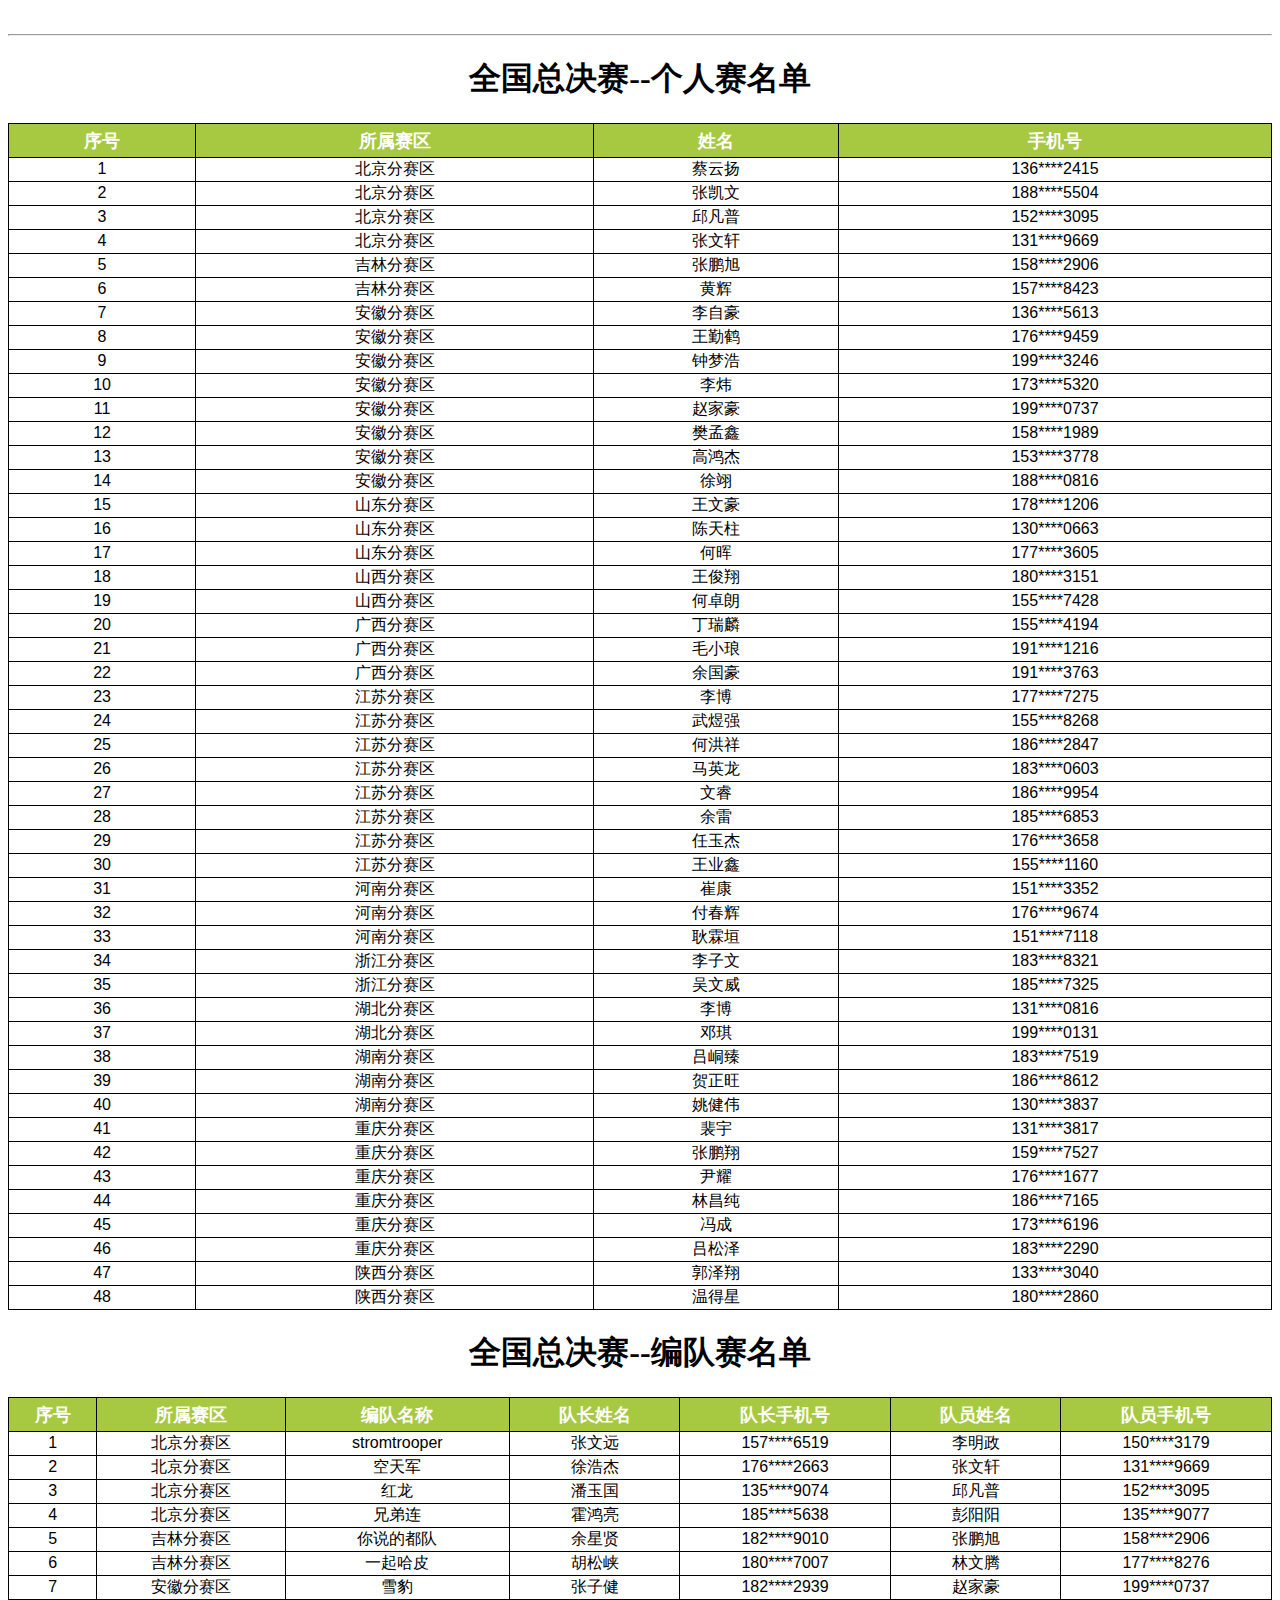
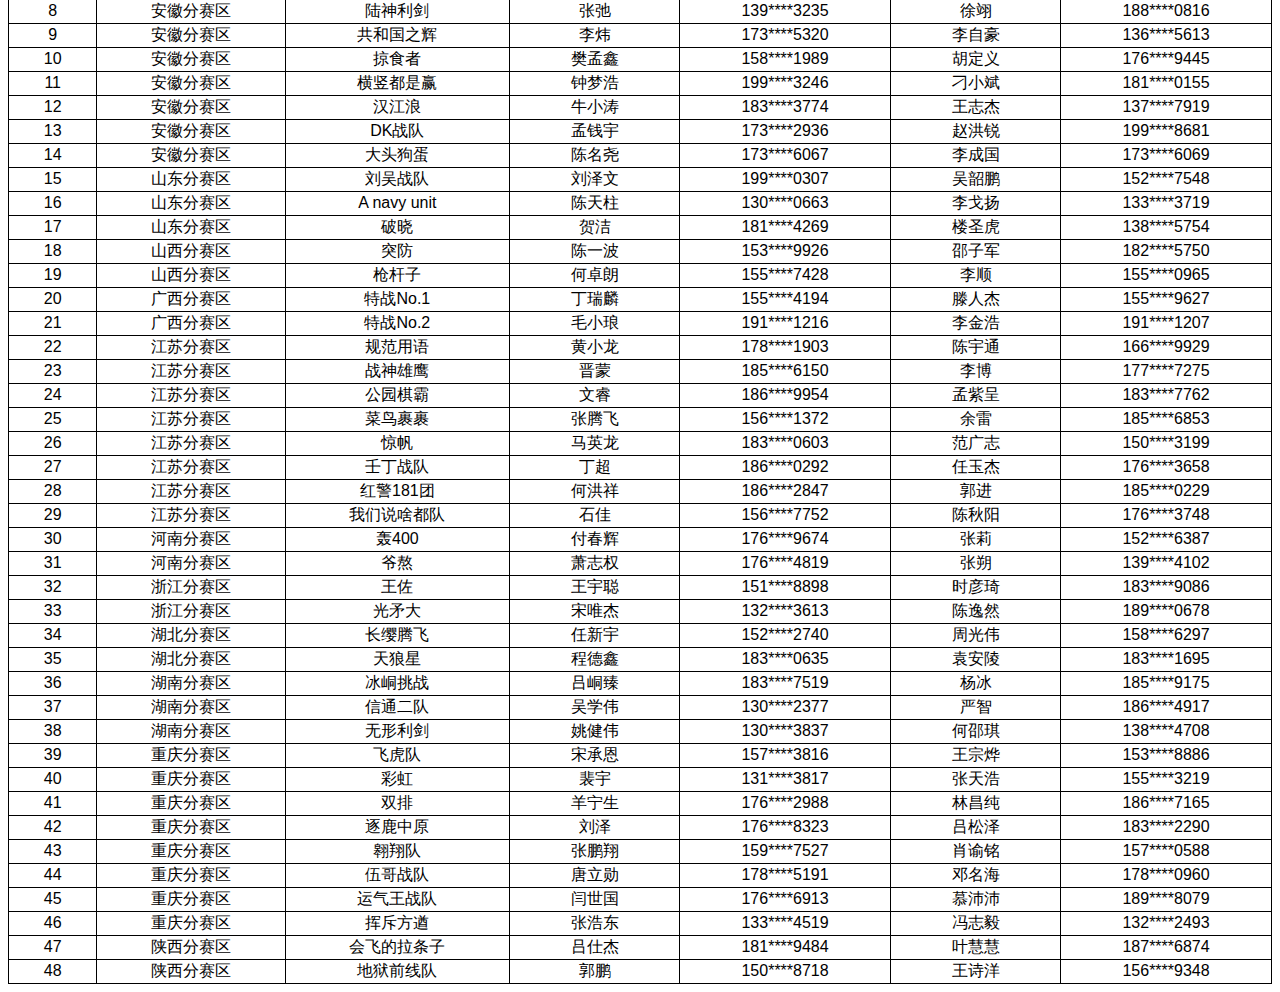
<file: ciccwargame/finallist.html>
<!DOCtype HTML><meta http-equiv="Content-Type" content="text/html; charset=UTF-8" /><head><link href="./mystyle.css" rel="stylesheet" type="text/css"/><title>全国总决赛名单</title><head><body><br><hr /><h1 align=center>全国总决赛--个人赛名单</h1><table border=1 align=center><tr align=center><th>序号</th><th>所属赛区</th><th>姓名</th><th>手机号</th></tr><tr align=center><td>1</td><td>北京分赛区</td><td>蔡云扬</td><td>136****2415</td></tr><tr align=center><td>2</td><td>北京分赛区</td><td>张凯文</td><td>188****5504</td></tr><tr align=center><td>3</td><td>北京分赛区</td><td>邱凡普</td><td>152****3095</td></tr><tr align=center><td>4</td><td>北京分赛区</td><td>张文轩</td><td>131****9669</td></tr><tr align=center><td>5</td><td>吉林分赛区</td><td>张鹏旭</td><td>158****2906</td></tr><tr align=center><td>6</td><td>吉林分赛区</td><td>黄辉</td><td>157****8423</td></tr><tr align=center><td>7</td><td>安徽分赛区</td><td>李自豪</td><td>136****5613</td></tr><tr align=center><td>8</td><td>安徽分赛区</td><td>王勤鹤</td><td>176****9459</td></tr><tr align=center><td>9</td><td>安徽分赛区</td><td>钟梦浩</td><td>199****3246</td></tr><tr align=center><td>10</td><td>安徽分赛区</td><td>李炜</td><td>173****5320</td></tr><tr align=center><td>11</td><td>安徽分赛区</td><td>赵家豪</td><td>199****0737</td></tr><tr align=center><td>12</td><td>安徽分赛区</td><td>樊孟鑫</td><td>158****1989</td></tr><tr align=center><td>13</td><td>安徽分赛区</td><td>高鸿杰</td><td>153****3778</td></tr><tr align=center><td>14</td><td>安徽分赛区</td><td>徐翊</td><td>188****0816</td></tr><tr align=center><td>15</td><td>山东分赛区</td><td>王文豪</td><td>178****1206</td></tr><tr align=center><td>16</td><td>山东分赛区</td><td>陈天柱</td><td>130****0663</td></tr><tr align=center><td>17</td><td>山东分赛区</td><td>何晖</td><td>177****3605</td></tr><tr align=center><td>18</td><td>山西分赛区</td><td>王俊翔</td><td>180****3151</td></tr><tr align=center><td>19</td><td>山西分赛区</td><td>何卓朗</td><td>155****7428</td></tr><tr align=center><td>20</td><td>广西分赛区</td><td>丁瑞麟</td><td>155****4194</td></tr><tr align=center><td>21</td><td>广西分赛区</td><td>毛小琅</td><td>191****1216</td></tr><tr align=center><td>22</td><td>广西分赛区</td><td>余国豪</td><td>191****3763</td></tr><tr align=center><td>23</td><td>江苏分赛区</td><td>李博</td><td>177****7275</td></tr><tr align=center><td>24</td><td>江苏分赛区</td><td>武煜强</td><td>155****8268</td></tr><tr align=center><td>25</td><td>江苏分赛区</td><td>何洪祥</td><td>186****2847</td></tr><tr align=center><td>26</td><td>江苏分赛区</td><td>马英龙</td><td>183****0603</td></tr><tr align=center><td>27</td><td>江苏分赛区</td><td>文睿</td><td>186****9954</td></tr><tr align=center><td>28</td><td>江苏分赛区</td><td>余雷</td><td>185****6853</td></tr><tr align=center><td>29</td><td>江苏分赛区</td><td>任玉杰</td><td>176****3658</td></tr><tr align=center><td>30</td><td>江苏分赛区</td><td>王业鑫</td><td>155****1160</td></tr><tr align=center><td>31</td><td>河南分赛区</td><td>崔康</td><td>151****3352</td></tr><tr align=center><td>32</td><td>河南分赛区</td><td>付春辉</td><td>176****9674</td></tr><tr align=center><td>33</td><td>河南分赛区</td><td>耿霖垣</td><td>151****7118</td></tr><tr align=center><td>34</td><td>浙江分赛区</td><td>李子文</td><td>183****8321</td></tr><tr align=center><td>35</td><td>浙江分赛区</td><td>吴文威</td><td>185****7325</td></tr><tr align=center><td>36</td><td>湖北分赛区</td><td>李博</td><td>131****0816</td></tr><tr align=center><td>37</td><td>湖北分赛区</td><td>邓琪</td><td>199****0131</td></tr><tr align=center><td>38</td><td>湖南分赛区</td><td>吕峒臻</td><td>183****7519</td></tr><tr align=center><td>39</td><td>湖南分赛区</td><td>贺正旺</td><td>186****8612</td></tr><tr align=center><td>40</td><td>湖南分赛区</td><td>姚健伟</td><td>130****3837</td></tr><tr align=center><td>41</td><td>重庆分赛区</td><td>裴宇</td><td>131****3817</td></tr><tr align=center><td>42</td><td>重庆分赛区</td><td>张鹏翔</td><td>159****7527</td></tr><tr align=center><td>43</td><td>重庆分赛区</td><td>尹耀</td><td>176****1677</td></tr><tr align=center><td>44</td><td>重庆分赛区</td><td>林昌纯</td><td>186****7165</td></tr><tr align=center><td>45</td><td>重庆分赛区</td><td>冯成</td><td>173****6196</td></tr><tr align=center><td>46</td><td>重庆分赛区</td><td>吕松泽</td><td>183****2290</td></tr><tr align=center><td>47</td><td>陕西分赛区</td><td>郭泽翔</td><td>133****3040</td></tr><tr align=center><td>48</td><td>陕西分赛区</td><td>温得星</td><td>180****2860</td></tr></table><h1 align=center>全国总决赛--编队赛名单</h1><table border=1 align=center><tr align=center><th>序号</th><th>所属赛区</th><th>编队名称</th><th>队长姓名</th><th>队长手机号</th><th>队员姓名</th><th>队员手机号</th></tr><tr align=center><td>1</td><td>北京分赛区</td><td>stromtrooper</td><td>张文远</td><td>157****6519</td><td>李明政</td><td>150****3179</td></tr><tr align=center><td>2</td><td>北京分赛区</td><td>空天军</td><td>徐浩杰</td><td>176****2663</td><td>张文轩</td><td>131****9669</td></tr><tr align=center><td>3</td><td>北京分赛区</td><td>红龙</td><td>潘玉国  </td><td>135****9074</td><td>邱凡普</td><td>152****3095</td></tr><tr align=center><td>4</td><td>北京分赛区</td><td>兄弟连</td><td>霍鸿亮 </td><td>185****5638</td><td> 彭阳阳</td><td>135****9077</td></tr><tr align=center><td>5</td><td>吉林分赛区</td><td>你说的都队</td><td>余星贤</td><td>182****9010</td><td>张鹏旭 </td><td>158****2906</td></tr><tr align=center><td>6</td><td>吉林分赛区</td><td>一起哈皮</td><td>胡松峡</td><td>180****7007</td><td>林文腾</td><td>177****8276</td></tr><tr align=center><td>7</td><td>安徽分赛区</td><td>雪豹</td><td>张子健</td><td>182****2939</td><td>赵家豪</td><td>199****0737</td></tr><tr align=center><td>8</td><td>安徽分赛区</td><td>陆神利剑</td><td>张弛</td><td>139****3235</td><td>徐翊</td><td>188****0816</td></tr><tr align=center><td>9</td><td>安徽分赛区</td><td>共和国之辉</td><td>李炜</td><td>173****5320</td><td>李自豪</td><td>136****5613</td></tr><tr align=center><td>10</td><td>安徽分赛区</td><td>掠食者</td><td>樊孟鑫</td><td>158****1989</td><td>胡定义</td><td>176****9445</td></tr><tr align=center><td>11</td><td>安徽分赛区</td><td>横竖都是赢</td><td>钟梦浩</td><td>199****3246</td><td>刁小斌</td><td>181****0155</td></tr><tr align=center><td>12</td><td>安徽分赛区</td><td>汉江浪</td><td>牛小涛</td><td>183****3774</td><td>王志杰</td><td>137****7919</td></tr><tr align=center><td>13</td><td>安徽分赛区</td><td>DK战队</td><td>孟钱宇</td><td>173****2936</td><td>赵洪锐</td><td>199****8681</td></tr><tr align=center><td>14</td><td>安徽分赛区</td><td>大头狗蛋</td><td>陈名尧</td><td>173****6067</td><td>李成国</td><td>173****6069</td></tr><tr align=center><td>15</td><td>山东分赛区</td><td>刘吴战队</td><td>刘泽文</td><td>199****0307</td><td>吴韶鹏</td><td>152****7548</td></tr><tr align=center><td>16</td><td>山东分赛区</td><td>A navy unit</td><td>陈天柱</td><td>130****0663</td><td>李戈扬</td><td>133****3719</td></tr><tr align=center><td>17</td><td>山东分赛区</td><td>破晓</td><td>贺洁</td><td>181****4269</td><td>楼圣虎</td><td>138****5754</td></tr><tr align=center><td>18</td><td>山西分赛区</td><td>突防</td><td>陈一波</td><td>153****9926</td><td>邵子军</td><td>182****5750</td></tr><tr align=center><td>19</td><td>山西分赛区</td><td>枪杆子</td><td>何卓朗</td><td>155****7428</td><td>李顺</td><td>155****0965</td></tr><tr align=center><td>20</td><td>广西分赛区</td><td>特战No.1</td><td>丁瑞麟</td><td>155****4194</td><td>滕人杰</td><td>155****9627</td></tr><tr align=center><td>21</td><td>广西分赛区</td><td>特战No.2</td><td>毛小琅</td><td>191****1216</td><td>李金浩</td><td>191****1207</td></tr><tr align=center><td>22</td><td>江苏分赛区</td><td>规范用语</td><td>黄小龙</td><td>178****1903</td><td>陈宇通</td><td>166****9929</td></tr><tr align=center><td>23</td><td>江苏分赛区</td><td>战神雄鹰</td><td>晋蒙</td><td>185****6150</td><td>李博</td><td>177****7275</td></tr><tr align=center><td>24</td><td>江苏分赛区</td><td>公园棋霸</td><td>文睿</td><td>186****9954</td><td>孟紫呈</td><td>183****7762</td></tr><tr align=center><td>25</td><td>江苏分赛区</td><td>菜鸟裹裹</td><td>张腾飞</td><td>156****1372</td><td>余雷</td><td>185****6853</td></tr><tr align=center><td>26</td><td>江苏分赛区</td><td>惊帆</td><td>马英龙</td><td>183****0603</td><td>范广志</td><td>150****3199</td></tr><tr align=center><td>27</td><td>江苏分赛区</td><td>壬丁战队</td><td>丁超</td><td>186****0292</td><td>任玉杰</td><td>176****3658</td></tr><tr align=center><td>28</td><td>江苏分赛区</td><td>红警181团</td><td>何洪祥</td><td>186****2847</td><td>郭进</td><td>185****0229</td></tr><tr align=center><td>29</td><td>江苏分赛区</td><td>我们说啥都队</td><td>石佳</td><td>156****7752</td><td>陈秋阳</td><td>176****3748</td></tr><tr align=center><td>30</td><td>河南分赛区</td><td>轰400</td><td>付春辉</td><td>176****9674</td><td>张莉</td><td>152****6387</td></tr><tr align=center><td>31</td><td>河南分赛区</td><td>爷熬</td><td>萧志权</td><td>176****4819</td><td>张朔</td><td>139****4102</td></tr><tr align=center><td>32</td><td>浙江分赛区</td><td>王佐</td><td>王宇聪</td><td>151****8898</td><td>时彦琦</td><td>183****9086</td></tr><tr align=center><td>33</td><td>浙江分赛区</td><td>光矛大</td><td>宋唯杰</td><td>132****3613</td><td>陈逸然</td><td>189****0678</td></tr><tr align=center><td>34</td><td>湖北分赛区</td><td>长缨腾飞</td><td>任新宇</td><td>152****2740</td><td>周光伟</td><td>158****6297</td></tr><tr align=center><td>35</td><td>湖北分赛区</td><td>天狼星</td><td>程德鑫</td><td>183****0635</td><td>袁安陵</td><td>183****1695</td></tr><tr align=center><td>36</td><td>湖南分赛区</td><td>冰峒挑战</td><td>吕峒臻</td><td>183****7519</td><td>杨冰</td><td>185****9175</td></tr><tr align=center><td>37</td><td>湖南分赛区</td><td>信通二队</td><td>吴学伟</td><td>130****2377</td><td>严智</td><td>186****4917</td></tr><tr align=center><td>38</td><td>湖南分赛区</td><td>无形利剑</td><td>姚健伟</td><td>130****3837</td><td>何邵琪</td><td>138****4708</td></tr><tr align=center><td>39</td><td>重庆分赛区</td><td>飞虎队</td><td>宋承恩</td><td>157****3816</td><td>王宗烨</td><td>153****8886</td></tr><tr align=center><td>40</td><td>重庆分赛区</td><td>彩虹</td><td>裴宇</td><td>131****3817</td><td>张天浩</td><td>155****3219</td></tr><tr align=center><td>41</td><td>重庆分赛区</td><td>双排</td><td>羊宁生</td><td>176****2988</td><td>林昌纯</td><td>186****7165</td></tr><tr align=center><td>42</td><td>重庆分赛区</td><td>逐鹿中原</td><td>刘泽</td><td>176****8323</td><td>吕松泽</td><td>183****2290</td></tr><tr align=center><td>43</td><td>重庆分赛区</td><td>翱翔队</td><td>张鹏翔</td><td>159****7527</td><td>肖谕铭</td><td>157****0588</td></tr><tr align=center><td>44</td><td>重庆分赛区</td><td>伍哥战队</td><td>唐立勋</td><td>178****5191</td><td>邓名海</td><td>178****0960</td></tr><tr align=center><td>45</td><td>重庆分赛区</td><td>运气王战队</td><td>闫世国</td><td>176****6913</td><td>慕沛沛</td><td>189****8079</td></tr><tr align=center><td>46</td><td>重庆分赛区</td><td>挥斥方遒</td><td>张浩东</td><td>133****4519</td><td>冯志毅</td><td>132****2493</td></tr><tr align=center><td>47</td><td>陕西分赛区</td><td>会飞的拉条子</td><td>吕仕杰</td><td>181****9484</td><td>叶慧慧</td><td>187****6874</td></tr><tr align=center><td>48</td><td>陕西分赛区</td><td>地狱前线队</td><td>郭鹏</td><td>150****8718</td><td>王诗洋</td><td>156****9348</td></tr></table>
</file>
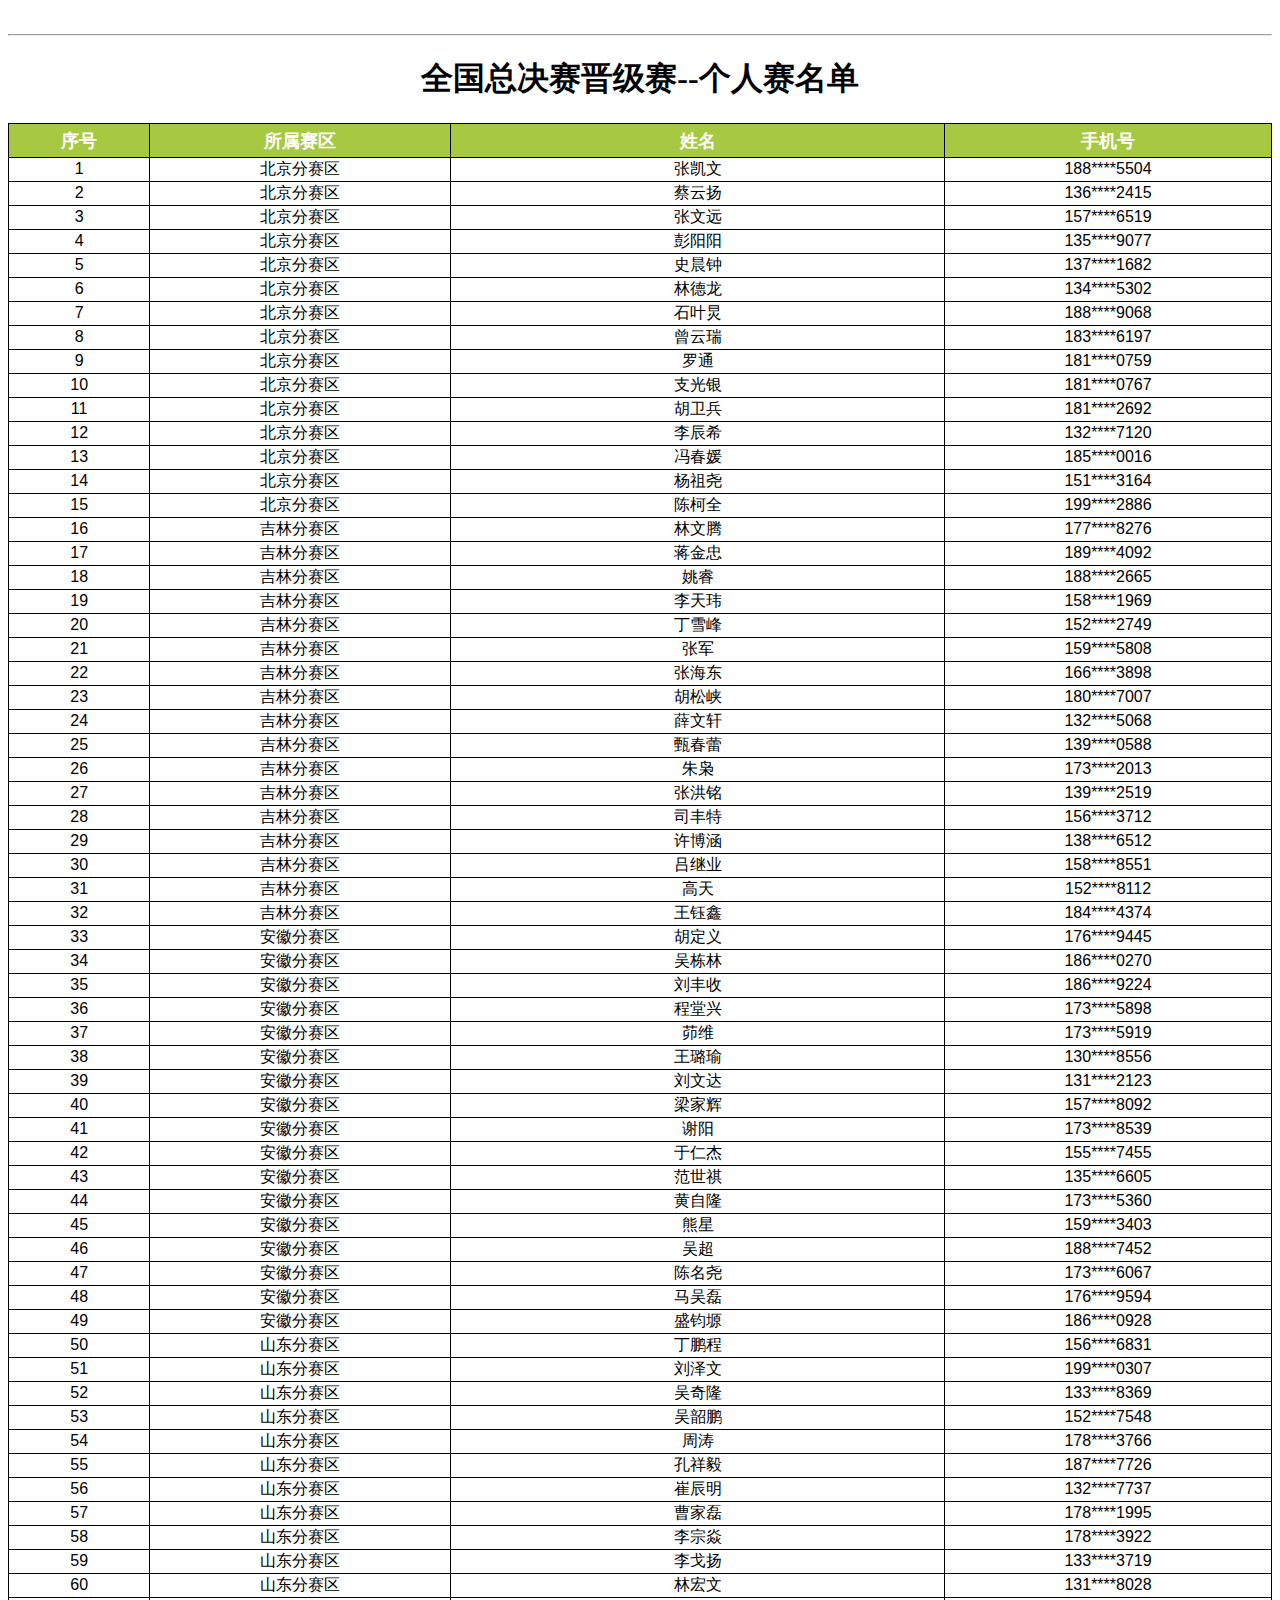
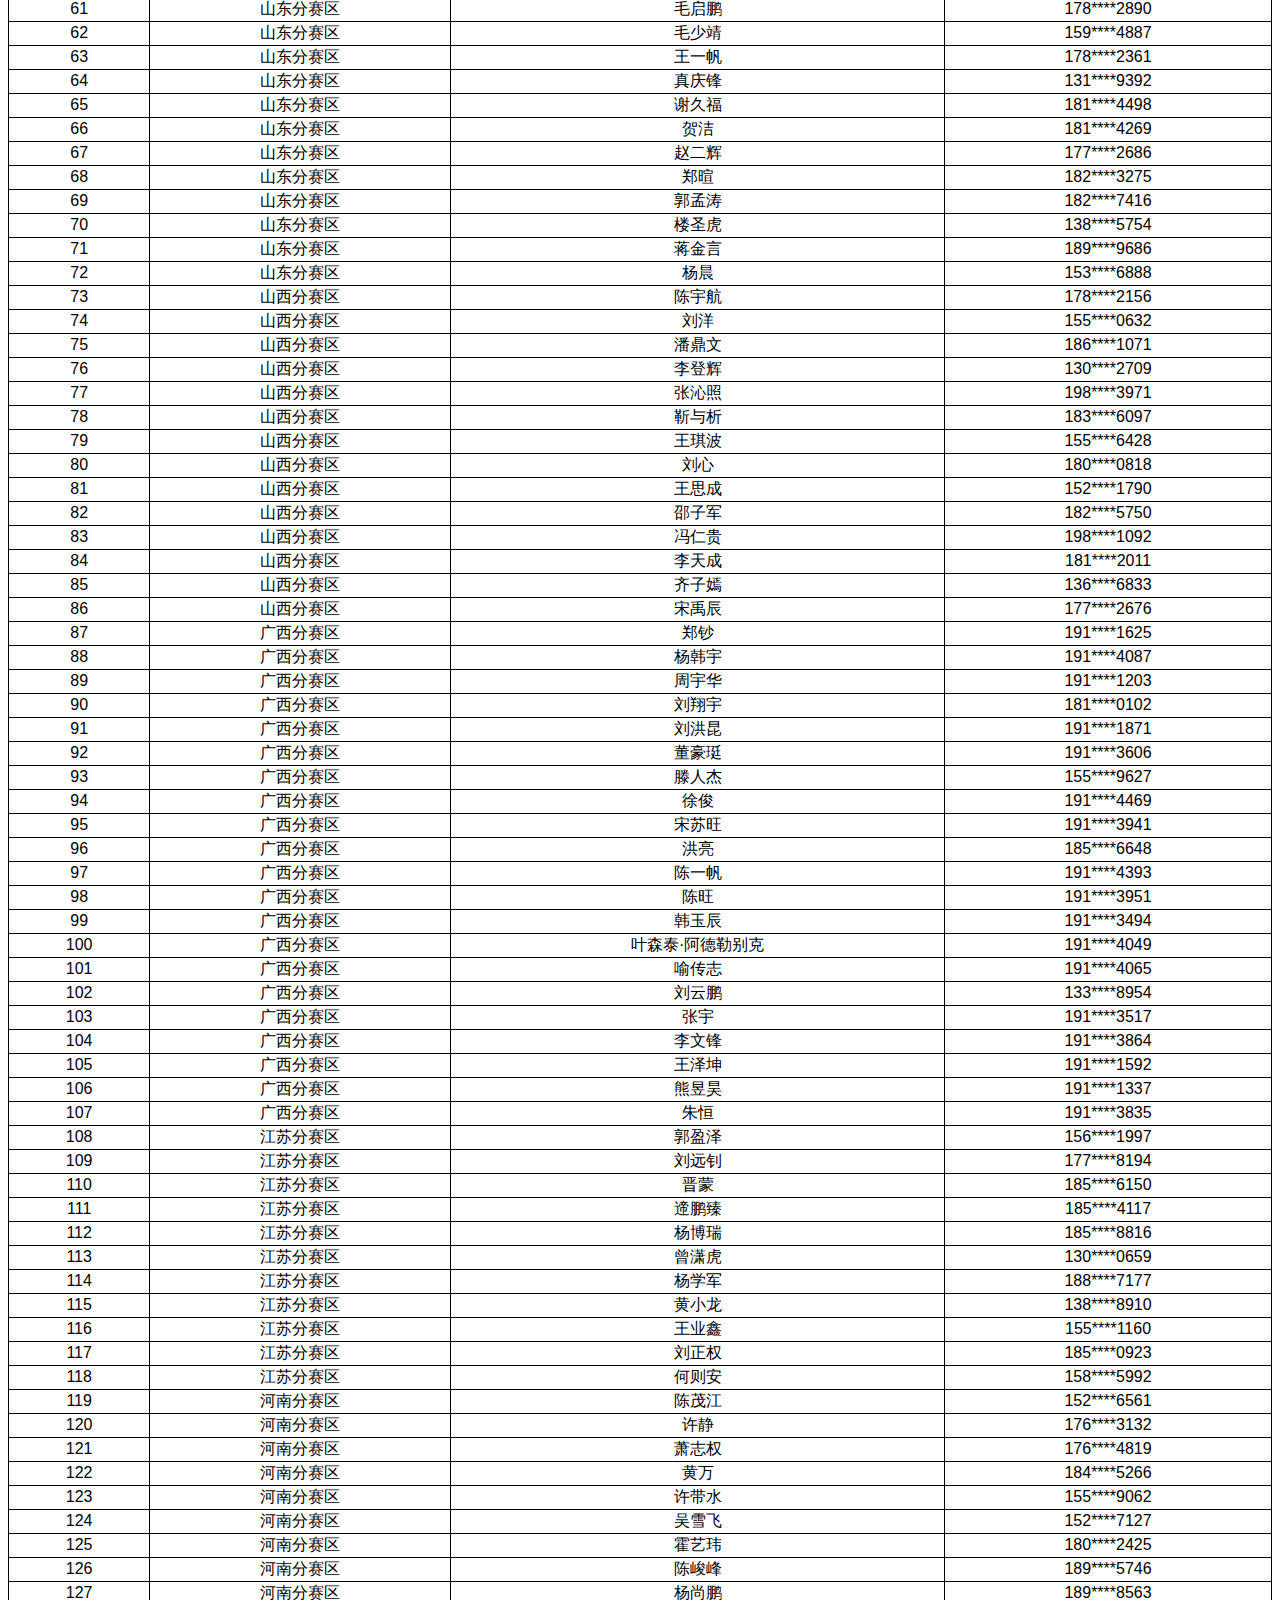
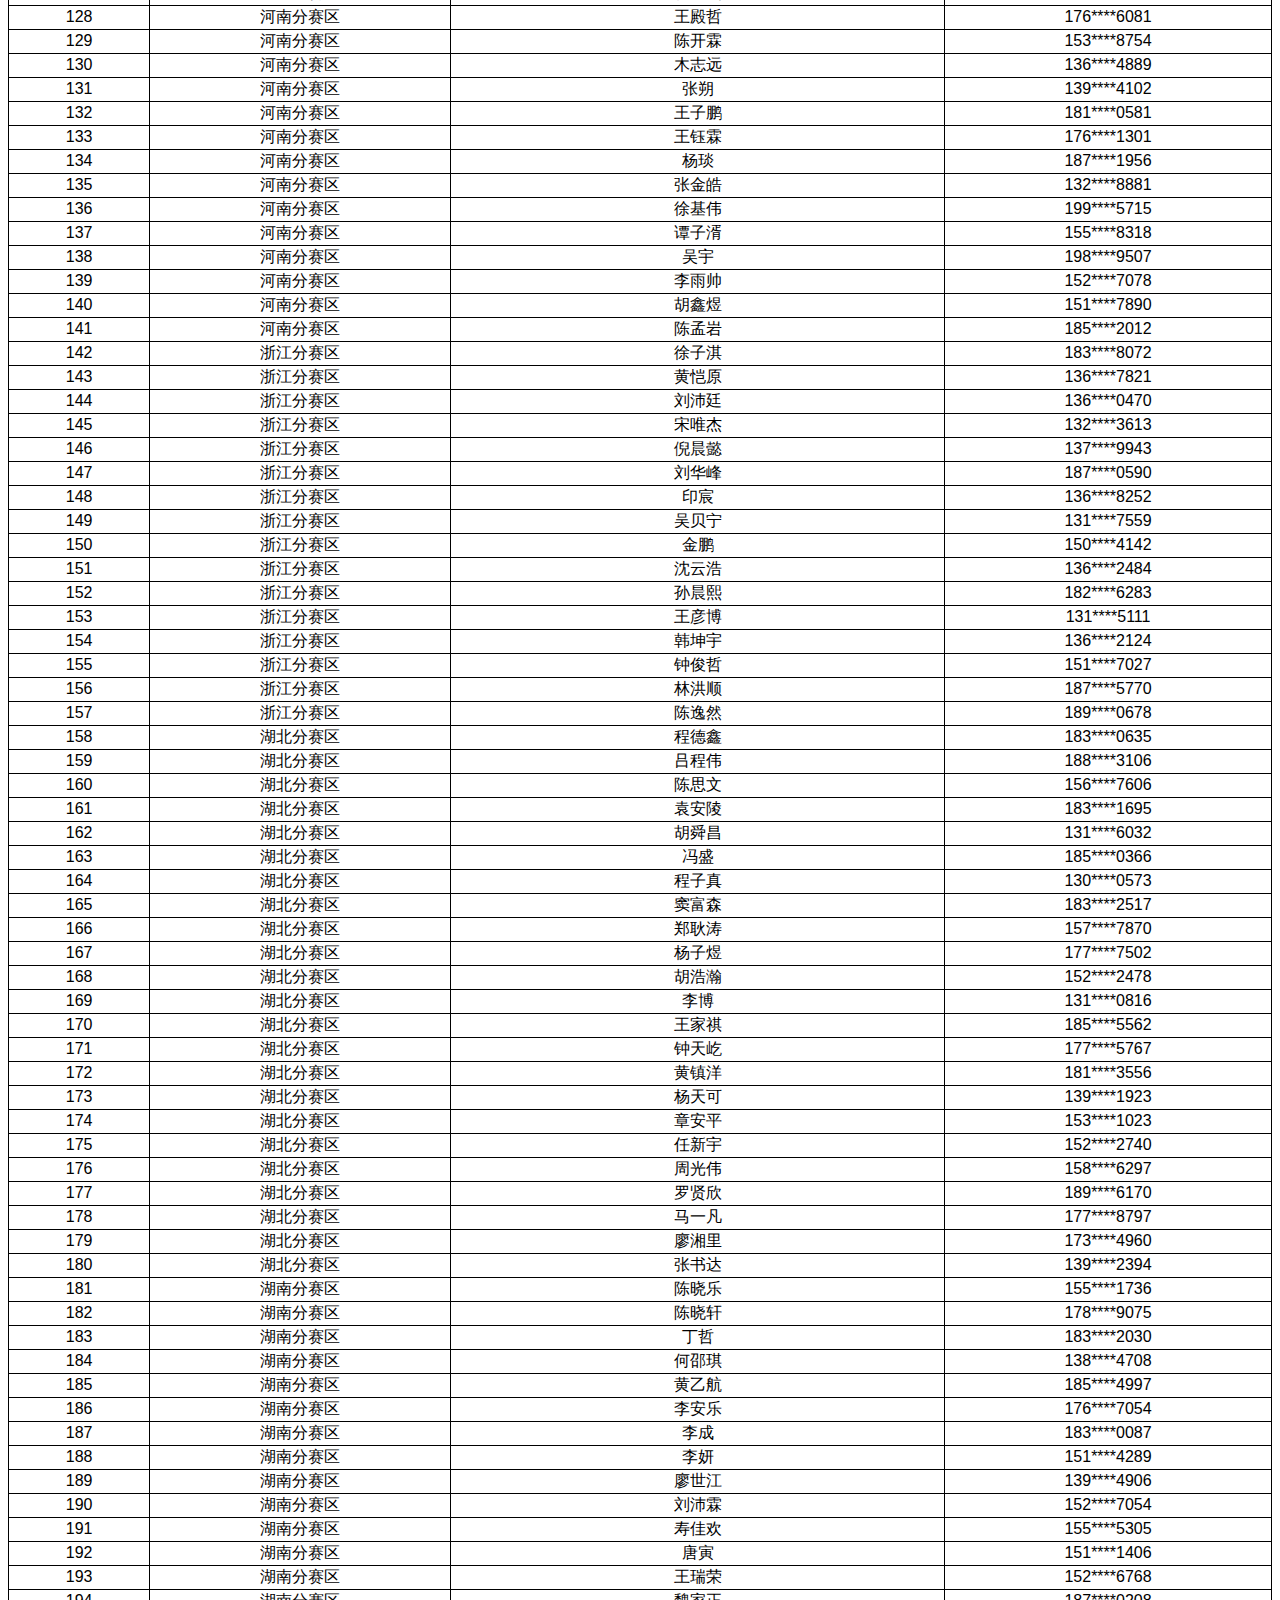
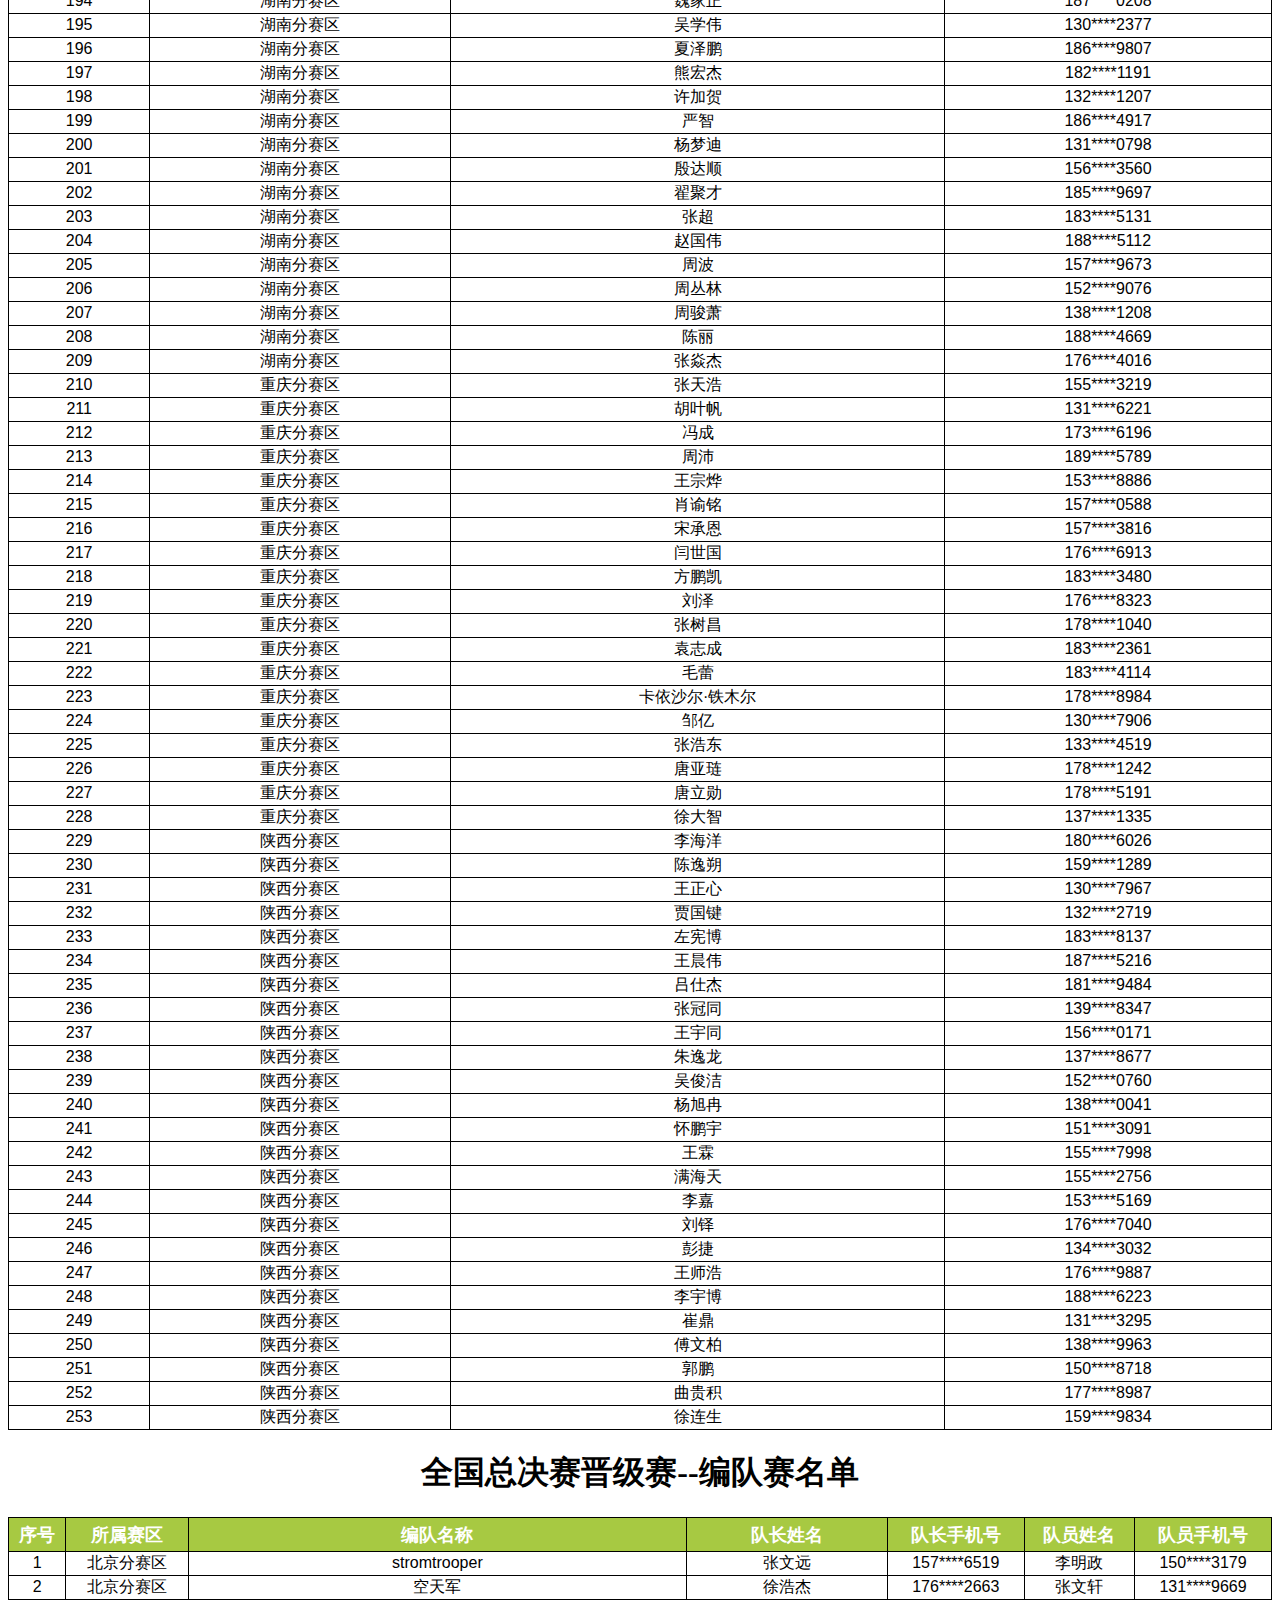
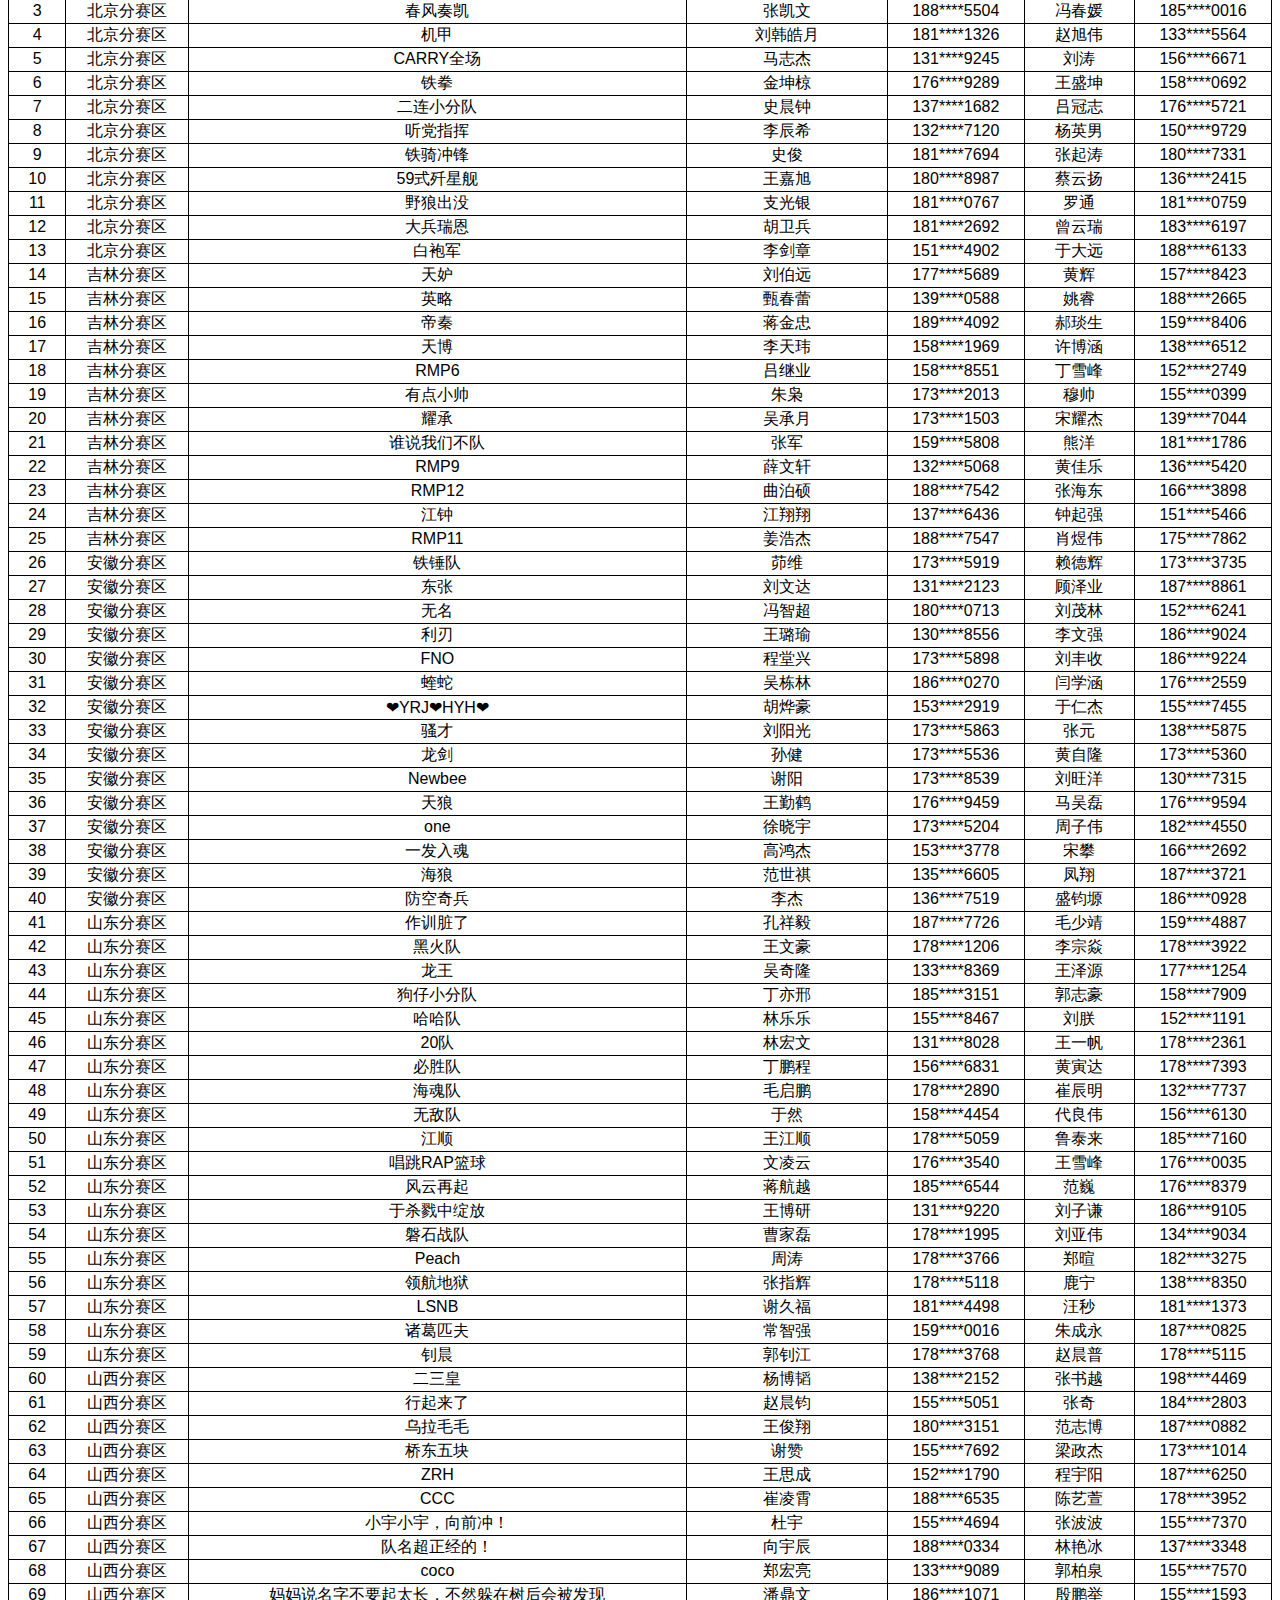
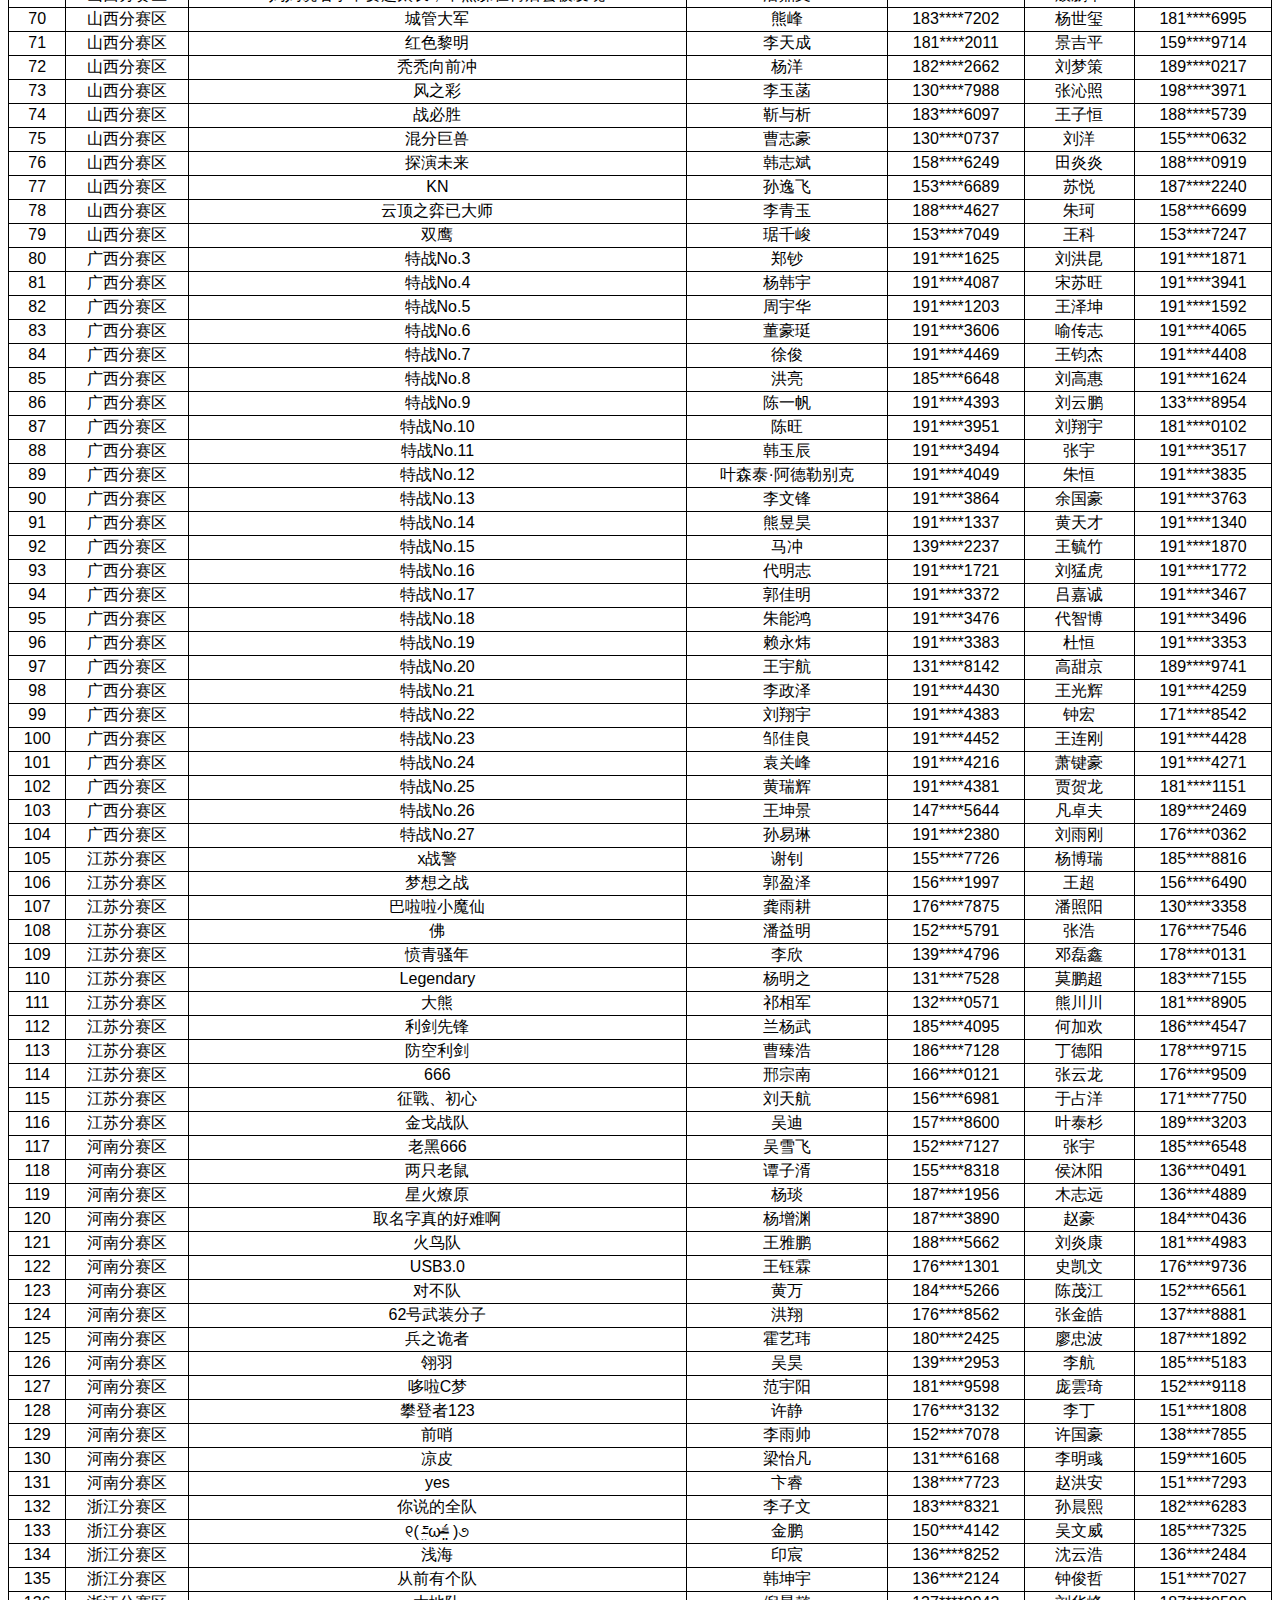
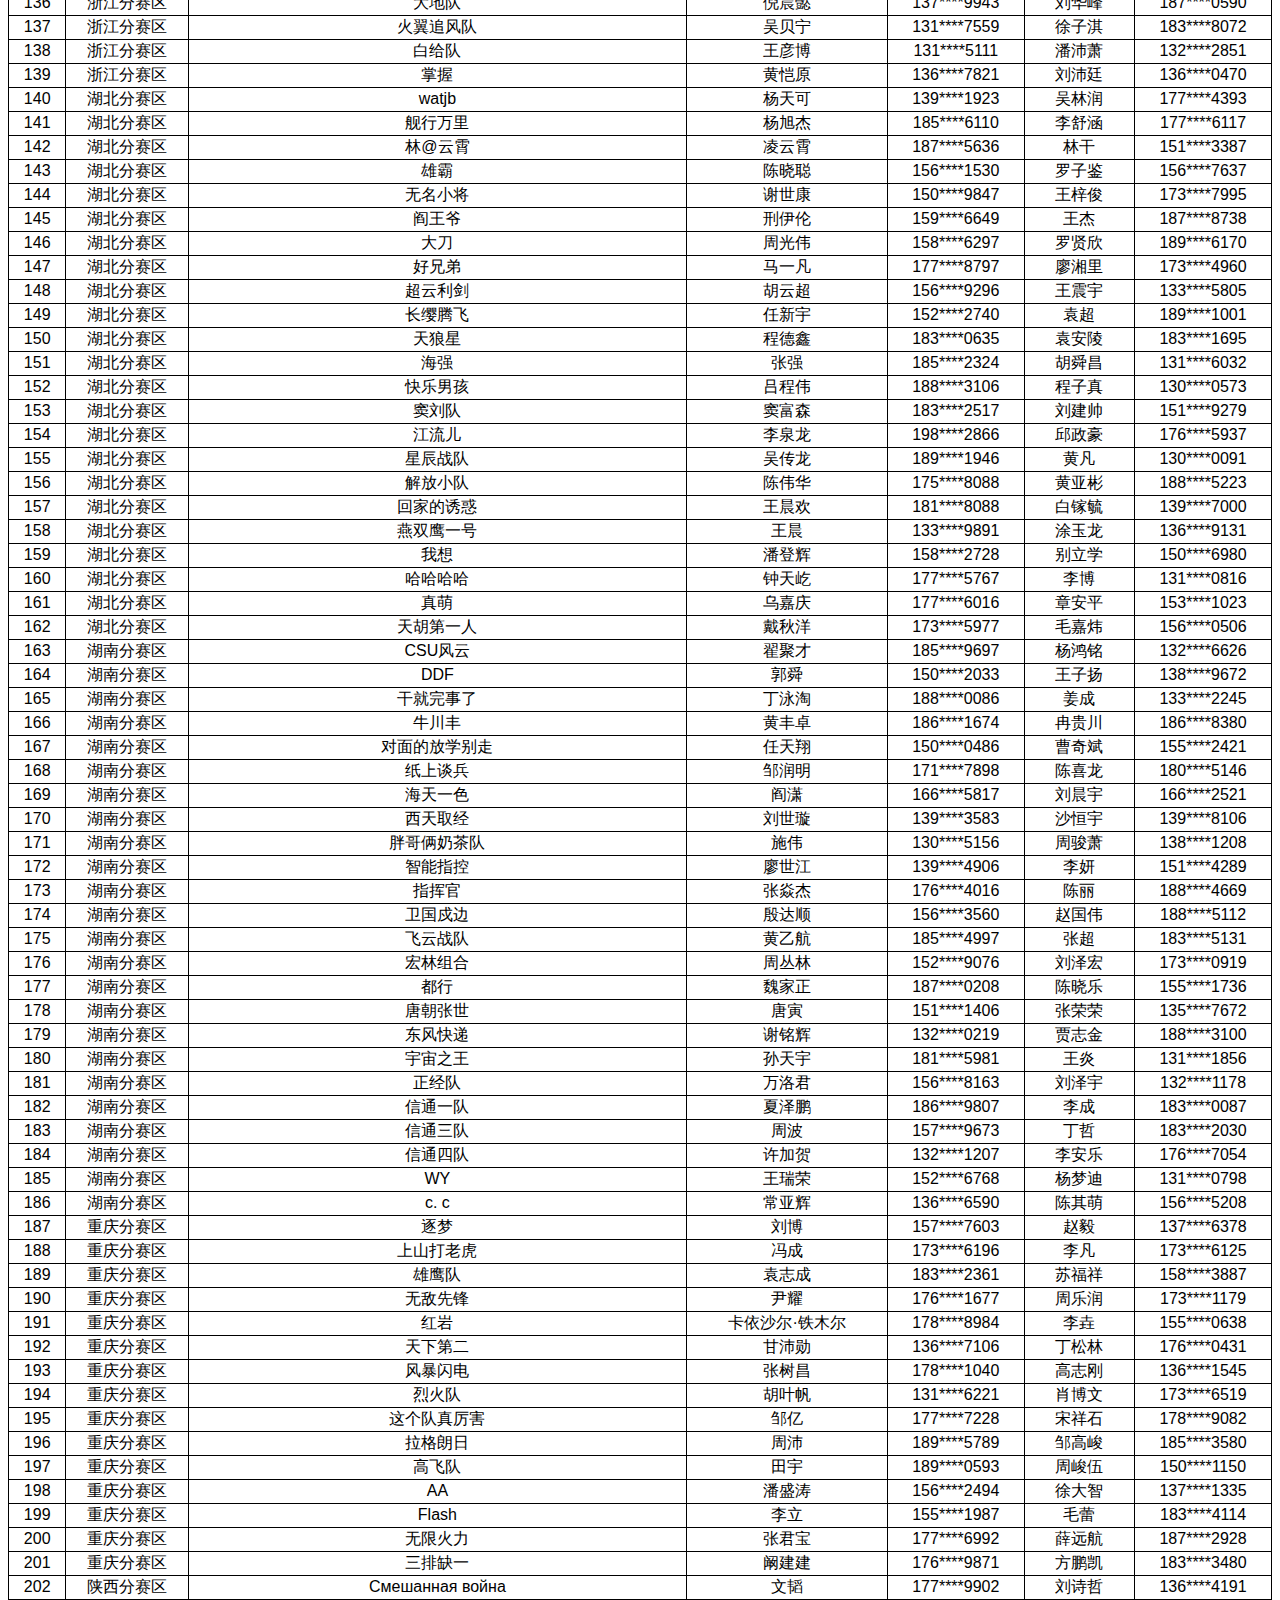
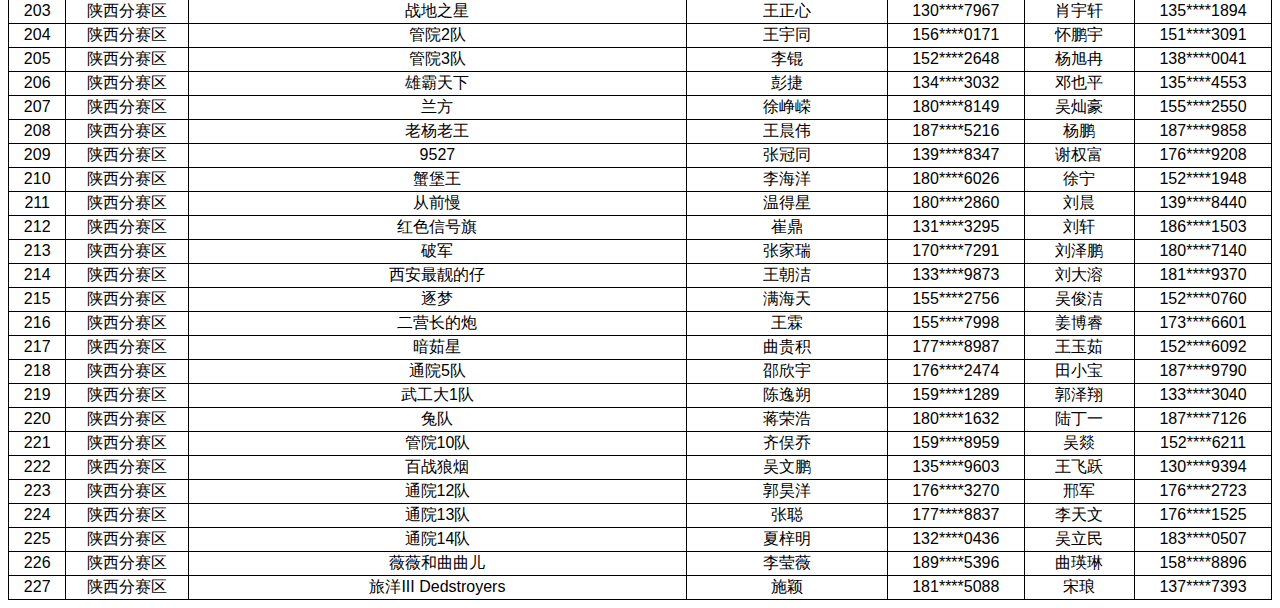
<file: ciccwargame/list.html>
<!DOCtype HTML><meta http-equiv="Content-Type" content="text/html; charset=UTF-8" /><head><link href="./mystyle.css" rel="stylesheet" type="text/css"/><title>全国晋级赛名单</title><head><body><br><hr /><h1 align=center>全国总决赛晋级赛--个人赛名单</h1><table border=1 align=center><tr align=center><th>序号</th><th>所属赛区</th><th>姓名</th><th>手机号</th></tr><tr align=center><td>1</td><td>北京分赛区</td><td>张凯文</td><td>188****5504</td></tr><tr align=center><td>2</td><td>北京分赛区</td><td>蔡云扬</td><td>136****2415</td></tr><tr align=center><td>3</td><td>北京分赛区</td><td>张文远</td><td>157****6519</td></tr><tr align=center><td>4</td><td>北京分赛区</td><td>彭阳阳</td><td>135****9077</td></tr><tr align=center><td>5</td><td>北京分赛区</td><td>史晨钟</td><td>137****1682</td></tr><tr align=center><td>6</td><td>北京分赛区</td><td>林德龙</td><td>134****5302</td></tr><tr align=center><td>7</td><td>北京分赛区</td><td>石叶炅</td><td>188****9068</td></tr><tr align=center><td>8</td><td>北京分赛区</td><td>曾云瑞</td><td>183****6197</td></tr><tr align=center><td>9</td><td>北京分赛区</td><td>罗通</td><td>181****0759</td></tr><tr align=center><td>10</td><td>北京分赛区</td><td>支光银</td><td>181****0767</td></tr><tr align=center><td>11</td><td>北京分赛区</td><td>胡卫兵</td><td>181****2692</td></tr><tr align=center><td>12</td><td>北京分赛区</td><td>李辰希</td><td>132****7120</td></tr><tr align=center><td>13</td><td>北京分赛区</td><td>冯春媛</td><td>185****0016</td></tr><tr align=center><td>14</td><td>北京分赛区</td><td>杨祖尧</td><td>151****3164</td></tr><tr align=center><td>15</td><td>北京分赛区</td><td>陈柯全</td><td>199****2886</td></tr><tr align=center><td>16</td><td>吉林分赛区</td><td>林文腾</td><td>177****8276</td></tr><tr align=center><td>17</td><td>吉林分赛区</td><td>蒋金忠</td><td>189****4092</td></tr><tr align=center><td>18</td><td>吉林分赛区</td><td>姚睿</td><td>188****2665</td></tr><tr align=center><td>19</td><td>吉林分赛区</td><td>李天玮</td><td>158****1969</td></tr><tr align=center><td>20</td><td>吉林分赛区</td><td>丁雪峰 </td><td>152****2749</td></tr><tr align=center><td>21</td><td>吉林分赛区</td><td>张军</td><td>159****5808</td></tr><tr align=center><td>22</td><td>吉林分赛区</td><td>张海东</td><td>166****3898</td></tr><tr align=center><td>23</td><td>吉林分赛区</td><td>胡松峡</td><td>180****7007</td></tr><tr align=center><td>24</td><td>吉林分赛区</td><td>薛文轩</td><td>132****5068</td></tr><tr align=center><td>25</td><td>吉林分赛区</td><td>甄春蕾</td><td>139****0588</td></tr><tr align=center><td>26</td><td>吉林分赛区</td><td>朱枭</td><td>173****2013</td></tr><tr align=center><td>27</td><td>吉林分赛区</td><td>张洪铭</td><td>139****2519</td></tr><tr align=center><td>28</td><td>吉林分赛区</td><td>司丰特</td><td>156****3712</td></tr><tr align=center><td>29</td><td>吉林分赛区</td><td>许博涵</td><td>138****6512</td></tr><tr align=center><td>30</td><td>吉林分赛区</td><td>吕继业</td><td>158****8551</td></tr><tr align=center><td>31</td><td>吉林分赛区</td><td>高天</td><td>152****8112</td></tr><tr align=center><td>32</td><td>吉林分赛区</td><td>王钰鑫</td><td>184****4374</td></tr><tr align=center><td>33</td><td>安徽分赛区</td><td>胡定义</td><td>176****9445</td></tr><tr align=center><td>34</td><td>安徽分赛区</td><td>吴栋林</td><td>186****0270</td></tr><tr align=center><td>35</td><td>安徽分赛区</td><td>刘丰收</td><td>186****9224</td></tr><tr align=center><td>36</td><td>安徽分赛区</td><td>程堂兴</td><td>173****5898</td></tr><tr align=center><td>37</td><td>安徽分赛区</td><td>茆维</td><td>173****5919</td></tr><tr align=center><td>38</td><td>安徽分赛区</td><td>王璐瑜</td><td>130****8556</td></tr><tr align=center><td>39</td><td>安徽分赛区</td><td>刘文达</td><td>131****2123</td></tr><tr align=center><td>40</td><td>安徽分赛区</td><td>梁家辉</td><td>157****8092</td></tr><tr align=center><td>41</td><td>安徽分赛区</td><td>谢阳</td><td>173****8539</td></tr><tr align=center><td>42</td><td>安徽分赛区</td><td>于仁杰</td><td>155****7455</td></tr><tr align=center><td>43</td><td>安徽分赛区</td><td>范世祺</td><td>135****6605</td></tr><tr align=center><td>44</td><td>安徽分赛区</td><td>黄自隆</td><td>173****5360</td></tr><tr align=center><td>45</td><td>安徽分赛区</td><td>熊星</td><td>159****3403</td></tr><tr align=center><td>46</td><td>安徽分赛区</td><td>吴超</td><td>188****7452</td></tr><tr align=center><td>47</td><td>安徽分赛区</td><td>陈名尧</td><td>173****6067</td></tr><tr align=center><td>48</td><td>安徽分赛区</td><td>马吴磊</td><td>176****9594</td></tr><tr align=center><td>49</td><td>安徽分赛区</td><td>盛钧塬</td><td>186****0928</td></tr><tr align=center><td>50</td><td>山东分赛区</td><td>丁鹏程</td><td>156****6831</td></tr><tr align=center><td>51</td><td>山东分赛区</td><td>刘泽文</td><td>199****0307</td></tr><tr align=center><td>52</td><td>山东分赛区</td><td>吴奇隆</td><td>133****8369</td></tr><tr align=center><td>53</td><td>山东分赛区</td><td>吴韶鹏</td><td>152****7548</td></tr><tr align=center><td>54</td><td>山东分赛区</td><td>周涛</td><td>178****3766</td></tr><tr align=center><td>55</td><td>山东分赛区</td><td>孔祥毅</td><td>187****7726</td></tr><tr align=center><td>56</td><td>山东分赛区</td><td>崔辰明</td><td>132****7737</td></tr><tr align=center><td>57</td><td>山东分赛区</td><td>曹家磊</td><td>178****1995</td></tr><tr align=center><td>58</td><td>山东分赛区</td><td>李宗焱</td><td>178****3922</td></tr><tr align=center><td>59</td><td>山东分赛区</td><td>李戈扬</td><td>133****3719</td></tr><tr align=center><td>60</td><td>山东分赛区</td><td>林宏文</td><td>131****8028</td></tr><tr align=center><td>61</td><td>山东分赛区</td><td>毛启鹏</td><td>178****2890</td></tr><tr align=center><td>62</td><td>山东分赛区</td><td>毛少靖</td><td>159****4887</td></tr><tr align=center><td>63</td><td>山东分赛区</td><td>王一帆</td><td>178****2361</td></tr><tr align=center><td>64</td><td>山东分赛区</td><td>真庆锋</td><td>131****9392</td></tr><tr align=center><td>65</td><td>山东分赛区</td><td>谢久福</td><td>181****4498</td></tr><tr align=center><td>66</td><td>山东分赛区</td><td>贺洁</td><td>181****4269</td></tr><tr align=center><td>67</td><td>山东分赛区</td><td>赵二辉</td><td>177****2686</td></tr><tr align=center><td>68</td><td>山东分赛区</td><td>郑暄</td><td>182****3275</td></tr><tr align=center><td>69</td><td>山东分赛区</td><td>郭孟涛</td><td>182****7416</td></tr><tr align=center><td>70</td><td>山东分赛区</td><td>楼圣虎</td><td>138****5754</td></tr><tr align=center><td>71</td><td>山东分赛区</td><td>蒋金言</td><td>189****9686</td></tr><tr align=center><td>72</td><td>山东分赛区</td><td>杨晨</td><td>153****6888</td></tr><tr align=center><td>73</td><td>山西分赛区</td><td>陈宇航</td><td>178****2156</td></tr><tr align=center><td>74</td><td>山西分赛区</td><td>刘洋</td><td>155****0632</td></tr><tr align=center><td>75</td><td>山西分赛区</td><td>潘鼎文</td><td>186****1071</td></tr><tr align=center><td>76</td><td>山西分赛区</td><td>李登辉</td><td>130****2709</td></tr><tr align=center><td>77</td><td>山西分赛区</td><td>张沁照</td><td>198****3971</td></tr><tr align=center><td>78</td><td>山西分赛区</td><td>靳与析</td><td>183****6097</td></tr><tr align=center><td>79</td><td>山西分赛区</td><td>王琪波</td><td>155****6428</td></tr><tr align=center><td>80</td><td>山西分赛区</td><td>刘心</td><td>180****0818</td></tr><tr align=center><td>81</td><td>山西分赛区</td><td>王思成</td><td>152****1790</td></tr><tr align=center><td>82</td><td>山西分赛区</td><td>邵子军</td><td>182****5750</td></tr><tr align=center><td>83</td><td>山西分赛区</td><td>冯仁贵</td><td>198****1092</td></tr><tr align=center><td>84</td><td>山西分赛区</td><td>李天成</td><td>181****2011</td></tr><tr align=center><td>85</td><td>山西分赛区</td><td>齐子嫣</td><td>136****6833</td></tr><tr align=center><td>86</td><td>山西分赛区</td><td>宋禹辰</td><td>177****2676</td></tr><tr align=center><td>87</td><td>广西分赛区</td><td>郑钞</td><td>191****1625</td></tr><tr align=center><td>88</td><td>广西分赛区</td><td>杨韩宇</td><td>191****4087</td></tr><tr align=center><td>89</td><td>广西分赛区</td><td>周宇华</td><td>191****1203</td></tr><tr align=center><td>90</td><td>广西分赛区</td><td>刘翔宇</td><td>181****0102</td></tr><tr align=center><td>91</td><td>广西分赛区</td><td>刘洪昆</td><td>191****1871</td></tr><tr align=center><td>92</td><td>广西分赛区</td><td>董豪珽</td><td>191****3606</td></tr><tr align=center><td>93</td><td>广西分赛区</td><td>滕人杰</td><td>155****9627</td></tr><tr align=center><td>94</td><td>广西分赛区</td><td>徐俊</td><td>191****4469</td></tr><tr align=center><td>95</td><td>广西分赛区</td><td>宋苏旺</td><td>191****3941</td></tr><tr align=center><td>96</td><td>广西分赛区</td><td>洪亮</td><td>185****6648</td></tr><tr align=center><td>97</td><td>广西分赛区</td><td>陈一帆</td><td>191****4393</td></tr><tr align=center><td>98</td><td>广西分赛区</td><td>陈旺</td><td>191****3951</td></tr><tr align=center><td>99</td><td>广西分赛区</td><td>韩玉辰</td><td>191****3494</td></tr><tr align=center><td>100</td><td>广西分赛区</td><td>叶森泰·阿德勒别克</td><td>191****4049</td></tr><tr align=center><td>101</td><td>广西分赛区</td><td>喻传志</td><td>191****4065</td></tr><tr align=center><td>102</td><td>广西分赛区</td><td>刘云鹏</td><td>133****8954</td></tr><tr align=center><td>103</td><td>广西分赛区</td><td>张宇</td><td>191****3517</td></tr><tr align=center><td>104</td><td>广西分赛区</td><td>李文锋</td><td>191****3864</td></tr><tr align=center><td>105</td><td>广西分赛区</td><td>王泽坤</td><td>191****1592</td></tr><tr align=center><td>106</td><td>广西分赛区</td><td>熊昱昊</td><td>191****1337</td></tr><tr align=center><td>107</td><td>广西分赛区</td><td>朱恒</td><td>191****3835</td></tr><tr align=center><td>108</td><td>江苏分赛区</td><td>郭盈泽</td><td>156****1997</td></tr><tr align=center><td>109</td><td>江苏分赛区</td><td>刘远钊</td><td>177****8194</td></tr><tr align=center><td>110</td><td>江苏分赛区</td><td>晋蒙</td><td>185****6150</td></tr><tr align=center><td>111</td><td>江苏分赛区</td><td>遆鹏臻</td><td>185****4117</td></tr><tr align=center><td>112</td><td>江苏分赛区</td><td>杨博瑞</td><td>185****8816</td></tr><tr align=center><td>113</td><td>江苏分赛区</td><td>曾潇虎</td><td>130****0659</td></tr><tr align=center><td>114</td><td>江苏分赛区</td><td>杨学军</td><td>188****7177</td></tr><tr align=center><td>115</td><td>江苏分赛区</td><td>黄小龙</td><td>138****8910</td></tr><tr align=center><td>116</td><td>江苏分赛区</td><td>王业鑫</td><td>155****1160</td></tr><tr align=center><td>117</td><td>江苏分赛区</td><td>刘正权</td><td>185****0923</td></tr><tr align=center><td>118</td><td>江苏分赛区</td><td>何则安</td><td>158****5992</td></tr><tr align=center><td>119</td><td>河南分赛区</td><td>陈茂江</td><td>152****6561</td></tr><tr align=center><td>120</td><td>河南分赛区</td><td>许静</td><td>176****3132</td></tr><tr align=center><td>121</td><td>河南分赛区</td><td>萧志权</td><td>176****4819</td></tr><tr align=center><td>122</td><td>河南分赛区</td><td>黄万</td><td>184****5266</td></tr><tr align=center><td>123</td><td>河南分赛区</td><td>许带水</td><td>155****9062</td></tr><tr align=center><td>124</td><td>河南分赛区</td><td>吴雪飞</td><td>152****7127</td></tr><tr align=center><td>125</td><td>河南分赛区</td><td>霍艺玮</td><td>180****2425</td></tr><tr align=center><td>126</td><td>河南分赛区</td><td>陈峻峰</td><td>189****5746</td></tr><tr align=center><td>127</td><td>河南分赛区</td><td>杨尚鹏</td><td>189****8563</td></tr><tr align=center><td>128</td><td>河南分赛区</td><td>王殿哲</td><td>176****6081</td></tr><tr align=center><td>129</td><td>河南分赛区</td><td>陈开霖</td><td>153****8754</td></tr><tr align=center><td>130</td><td>河南分赛区</td><td>木志远</td><td>136****4889</td></tr><tr align=center><td>131</td><td>河南分赛区</td><td>张朔</td><td>139****4102</td></tr><tr align=center><td>132</td><td>河南分赛区</td><td>王子鹏</td><td>181****0581</td></tr><tr align=center><td>133</td><td>河南分赛区</td><td>王钰霖</td><td>176****1301</td></tr><tr align=center><td>134</td><td>河南分赛区</td><td>杨琰</td><td>187****1956</td></tr><tr align=center><td>135</td><td>河南分赛区</td><td>张金皓</td><td>132****8881</td></tr><tr align=center><td>136</td><td>河南分赛区</td><td>徐基伟</td><td>199****5715</td></tr><tr align=center><td>137</td><td>河南分赛区</td><td>谭子湑</td><td>155****8318</td></tr><tr align=center><td>138</td><td>河南分赛区</td><td>吴宇</td><td>198****9507</td></tr><tr align=center><td>139</td><td>河南分赛区</td><td>李雨帅</td><td>152****7078</td></tr><tr align=center><td>140</td><td>河南分赛区</td><td>胡鑫煜</td><td>151****7890</td></tr><tr align=center><td>141</td><td>河南分赛区</td><td>陈孟岩</td><td>185****2012</td></tr><tr align=center><td>142</td><td>浙江分赛区</td><td>徐子淇</td><td>183****8072</td></tr><tr align=center><td>143</td><td>浙江分赛区</td><td>黄恺原</td><td>136****7821</td></tr><tr align=center><td>144</td><td>浙江分赛区</td><td>刘沛廷</td><td>136****0470</td></tr><tr align=center><td>145</td><td>浙江分赛区</td><td>宋唯杰</td><td>132****3613</td></tr><tr align=center><td>146</td><td>浙江分赛区</td><td>倪晨懿</td><td>137****9943</td></tr><tr align=center><td>147</td><td>浙江分赛区</td><td>刘华峰</td><td>187****0590</td></tr><tr align=center><td>148</td><td>浙江分赛区</td><td>印宸</td><td>136****8252</td></tr><tr align=center><td>149</td><td>浙江分赛区</td><td>吴贝宁</td><td>131****7559</td></tr><tr align=center><td>150</td><td>浙江分赛区</td><td>金鹏</td><td>150****4142</td></tr><tr align=center><td>151</td><td>浙江分赛区</td><td>沈云浩</td><td>136****2484</td></tr><tr align=center><td>152</td><td>浙江分赛区</td><td>孙晨熙</td><td>182****6283</td></tr><tr align=center><td>153</td><td>浙江分赛区</td><td>王彦博</td><td>131****5111</td></tr><tr align=center><td>154</td><td>浙江分赛区</td><td>韩坤宇</td><td>136****2124</td></tr><tr align=center><td>155</td><td>浙江分赛区</td><td>钟俊哲</td><td>151****7027</td></tr><tr align=center><td>156</td><td>浙江分赛区</td><td>林洪顺</td><td>187****5770</td></tr><tr align=center><td>157</td><td>浙江分赛区</td><td>陈逸然</td><td>189****0678</td></tr><tr align=center><td>158</td><td>湖北分赛区</td><td>程德鑫</td><td>183****0635</td></tr><tr align=center><td>159</td><td>湖北分赛区</td><td>吕程伟</td><td>188****3106</td></tr><tr align=center><td>160</td><td>湖北分赛区</td><td>陈思文</td><td>156****7606</td></tr><tr align=center><td>161</td><td>湖北分赛区</td><td>袁安陵</td><td>183****1695</td></tr><tr align=center><td>162</td><td>湖北分赛区</td><td>胡舜昌</td><td>131****6032</td></tr><tr align=center><td>163</td><td>湖北分赛区</td><td>冯盛</td><td>185****0366</td></tr><tr align=center><td>164</td><td>湖北分赛区</td><td>程子真</td><td>130****0573</td></tr><tr align=center><td>165</td><td>湖北分赛区</td><td>窦富森</td><td>183****2517</td></tr><tr align=center><td>166</td><td>湖北分赛区</td><td>郑耿涛</td><td>157****7870</td></tr><tr align=center><td>167</td><td>湖北分赛区</td><td>杨子煜</td><td>177****7502</td></tr><tr align=center><td>168</td><td>湖北分赛区</td><td>胡浩瀚</td><td>152****2478</td></tr><tr align=center><td>169</td><td>湖北分赛区</td><td>李博</td><td>131****0816</td></tr><tr align=center><td>170</td><td>湖北分赛区</td><td>王家祺</td><td>185****5562</td></tr><tr align=center><td>171</td><td>湖北分赛区</td><td>钟天屹</td><td>177****5767</td></tr><tr align=center><td>172</td><td>湖北分赛区</td><td>黄镇洋</td><td>181****3556</td></tr><tr align=center><td>173</td><td>湖北分赛区</td><td>杨天可</td><td>139****1923</td></tr><tr align=center><td>174</td><td>湖北分赛区</td><td>章安平</td><td>153****1023</td></tr><tr align=center><td>175</td><td>湖北分赛区</td><td>任新宇</td><td>152****2740</td></tr><tr align=center><td>176</td><td>湖北分赛区</td><td>周光伟</td><td>158****6297</td></tr><tr align=center><td>177</td><td>湖北分赛区</td><td>罗贤欣</td><td>189****6170</td></tr><tr align=center><td>178</td><td>湖北分赛区</td><td>马一凡</td><td>177****8797</td></tr><tr align=center><td>179</td><td>湖北分赛区</td><td>廖湘里</td><td>173****4960</td></tr><tr align=center><td>180</td><td>湖北分赛区</td><td>张书达</td><td>139****2394</td></tr><tr align=center><td>181</td><td>湖南分赛区</td><td>陈晓乐</td><td>155****1736</td></tr><tr align=center><td>182</td><td>湖南分赛区</td><td>陈晓轩</td><td>178****9075</td></tr><tr align=center><td>183</td><td>湖南分赛区</td><td>丁哲</td><td>183****2030</td></tr><tr align=center><td>184</td><td>湖南分赛区</td><td>何邵琪</td><td>138****4708</td></tr><tr align=center><td>185</td><td>湖南分赛区</td><td>黄乙航</td><td>185****4997</td></tr><tr align=center><td>186</td><td>湖南分赛区</td><td>李安乐</td><td>176****7054</td></tr><tr align=center><td>187</td><td>湖南分赛区</td><td>李成</td><td>183****0087</td></tr><tr align=center><td>188</td><td>湖南分赛区</td><td>李妍</td><td>151****4289</td></tr><tr align=center><td>189</td><td>湖南分赛区</td><td>廖世江</td><td>139****4906</td></tr><tr align=center><td>190</td><td>湖南分赛区</td><td>刘沛霖</td><td>152****7054</td></tr><tr align=center><td>191</td><td>湖南分赛区</td><td>寿佳欢</td><td>155****5305</td></tr><tr align=center><td>192</td><td>湖南分赛区</td><td>唐寅</td><td>151****1406</td></tr><tr align=center><td>193</td><td>湖南分赛区</td><td>王瑞荣</td><td>152****6768</td></tr><tr align=center><td>194</td><td>湖南分赛区</td><td>魏家正</td><td>187****0208</td></tr><tr align=center><td>195</td><td>湖南分赛区</td><td>吴学伟</td><td>130****2377</td></tr><tr align=center><td>196</td><td>湖南分赛区</td><td>夏泽鹏</td><td>186****9807</td></tr><tr align=center><td>197</td><td>湖南分赛区</td><td>熊宏杰</td><td>182****1191</td></tr><tr align=center><td>198</td><td>湖南分赛区</td><td>许加贺</td><td>132****1207</td></tr><tr align=center><td>199</td><td>湖南分赛区</td><td>严智</td><td>186****4917</td></tr><tr align=center><td>200</td><td>湖南分赛区</td><td>杨梦迪</td><td>131****0798</td></tr><tr align=center><td>201</td><td>湖南分赛区</td><td>殷达顺</td><td>156****3560</td></tr><tr align=center><td>202</td><td>湖南分赛区</td><td>翟聚才</td><td>185****9697</td></tr><tr align=center><td>203</td><td>湖南分赛区</td><td>张超</td><td>183****5131</td></tr><tr align=center><td>204</td><td>湖南分赛区</td><td>赵国伟</td><td>188****5112</td></tr><tr align=center><td>205</td><td>湖南分赛区</td><td>周波</td><td>157****9673</td></tr><tr align=center><td>206</td><td>湖南分赛区</td><td>周丛林</td><td>152****9076</td></tr><tr align=center><td>207</td><td>湖南分赛区</td><td>周骏萧</td><td>138****1208</td></tr><tr align=center><td>208</td><td>湖南分赛区</td><td>陈丽</td><td>188****4669</td></tr><tr align=center><td>209</td><td>湖南分赛区</td><td>张焱杰</td><td>176****4016</td></tr><tr align=center><td>210</td><td>重庆分赛区</td><td>张天浩</td><td>155****3219</td></tr><tr align=center><td>211</td><td>重庆分赛区</td><td>胡叶帆</td><td>131****6221</td></tr><tr align=center><td>212</td><td>重庆分赛区</td><td>冯成</td><td>173****6196</td></tr><tr align=center><td>213</td><td>重庆分赛区</td><td>周沛</td><td>189****5789</td></tr><tr align=center><td>214</td><td>重庆分赛区</td><td>王宗烨</td><td>153****8886</td></tr><tr align=center><td>215</td><td>重庆分赛区</td><td>肖谕铭</td><td>157****0588</td></tr><tr align=center><td>216</td><td>重庆分赛区</td><td>宋承恩</td><td>157****3816</td></tr><tr align=center><td>217</td><td>重庆分赛区</td><td>闫世国</td><td>176****6913</td></tr><tr align=center><td>218</td><td>重庆分赛区</td><td>方鹏凯</td><td>183****3480</td></tr><tr align=center><td>219</td><td>重庆分赛区</td><td>刘泽</td><td>176****8323</td></tr><tr align=center><td>220</td><td>重庆分赛区</td><td>张树昌</td><td>178****1040</td></tr><tr align=center><td>221</td><td>重庆分赛区</td><td>袁志成</td><td>183****2361</td></tr><tr align=center><td>222</td><td>重庆分赛区</td><td>毛蕾</td><td>183****4114</td></tr><tr align=center><td>223</td><td>重庆分赛区</td><td>卡依沙尔·铁木尔</td><td>178****8984</td></tr><tr align=center><td>224</td><td>重庆分赛区</td><td>邹亿</td><td>130****7906</td></tr><tr align=center><td>225</td><td>重庆分赛区</td><td>张浩东</td><td>133****4519</td></tr><tr align=center><td>226</td><td>重庆分赛区</td><td>唐亚琏</td><td>178****1242</td></tr><tr align=center><td>227</td><td>重庆分赛区</td><td>唐立勋</td><td>178****5191</td></tr><tr align=center><td>228</td><td>重庆分赛区</td><td>徐大智</td><td>137****1335</td></tr><tr align=center><td>229</td><td>陕西分赛区</td><td>李海洋</td><td>180****6026</td></tr><tr align=center><td>230</td><td>陕西分赛区</td><td>陈逸朔</td><td>159****1289</td></tr><tr align=center><td>231</td><td>陕西分赛区</td><td>王正心</td><td>130****7967</td></tr><tr align=center><td>232</td><td>陕西分赛区</td><td>贾国键</td><td>132****2719</td></tr><tr align=center><td>233</td><td>陕西分赛区</td><td>左宪博</td><td>183****8137</td></tr><tr align=center><td>234</td><td>陕西分赛区</td><td>王晨伟</td><td>187****5216</td></tr><tr align=center><td>235</td><td>陕西分赛区</td><td>吕仕杰</td><td>181****9484</td></tr><tr align=center><td>236</td><td>陕西分赛区</td><td>张冠同</td><td>139****8347</td></tr><tr align=center><td>237</td><td>陕西分赛区</td><td>王宇同</td><td>156****0171</td></tr><tr align=center><td>238</td><td>陕西分赛区</td><td>朱逸龙</td><td>137****8677</td></tr><tr align=center><td>239</td><td>陕西分赛区</td><td>吴俊洁</td><td>152****0760</td></tr><tr align=center><td>240</td><td>陕西分赛区</td><td>杨旭冉</td><td>138****0041</td></tr><tr align=center><td>241</td><td>陕西分赛区</td><td>怀鹏宇</td><td>151****3091</td></tr><tr align=center><td>242</td><td>陕西分赛区</td><td>王霖</td><td>155****7998</td></tr><tr align=center><td>243</td><td>陕西分赛区</td><td>满海天</td><td>155****2756</td></tr><tr align=center><td>244</td><td>陕西分赛区</td><td>李嘉</td><td>153****5169</td></tr><tr align=center><td>245</td><td>陕西分赛区</td><td>刘铎</td><td>176****7040</td></tr><tr align=center><td>246</td><td>陕西分赛区</td><td>彭捷</td><td>134****3032</td></tr><tr align=center><td>247</td><td>陕西分赛区</td><td>王师浩</td><td>176****9887</td></tr><tr align=center><td>248</td><td>陕西分赛区</td><td>李宇博</td><td>188****6223</td></tr><tr align=center><td>249</td><td>陕西分赛区</td><td>崔鼎</td><td>131****3295</td></tr><tr align=center><td>250</td><td>陕西分赛区</td><td>傅文柏</td><td>138****9963</td></tr><tr align=center><td>251</td><td>陕西分赛区</td><td>郭鹏</td><td>150****8718</td></tr><tr align=center><td>252</td><td>陕西分赛区</td><td>曲贵积</td><td>177****8987</td></tr><tr align=center><td>253</td><td>陕西分赛区</td><td>徐连生</td><td>159****9834</td></tr></table><h1 align=center>全国总决赛晋级赛--编队赛名单</h1><table border=1 align=center><tr align=center><th>序号</th><th>所属赛区</th><th>编队名称</th><th>队长姓名</th><th>队长手机号</th><th>队员姓名</th><th>队员手机号</th></tr><tr align=center><td>1</td><td>北京分赛区</td><td>stromtrooper</td><td>张文远</td><td>157****6519</td><td>李明政</td><td>150****3179</td></tr><tr align=center><td>2</td><td>北京分赛区</td><td>空天军</td><td>徐浩杰</td><td>176****2663</td><td>张文轩</td><td>131****9669</td></tr><tr align=center><td>3</td><td>北京分赛区</td><td>春风奏凯</td><td>张凯文</td><td>188****5504</td><td>冯春媛</td><td>185****0016</td></tr><tr align=center><td>4</td><td>北京分赛区</td><td>机甲</td><td>刘韩皓月</td><td>181****1326</td><td>赵旭伟</td><td>133****5564</td></tr><tr align=center><td>5</td><td>北京分赛区</td><td>CARRY全场</td><td>马志杰</td><td>131****9245</td><td>刘涛</td><td>156****6671</td></tr><tr align=center><td>6</td><td>北京分赛区</td><td>铁拳</td><td>金坤椋</td><td>176****9289</td><td>王盛坤</td><td>158****0692</td></tr><tr align=center><td>7</td><td>北京分赛区</td><td>二连小分队</td><td>史晨钟</td><td>137****1682</td><td>吕冠志</td><td>176****5721</td></tr><tr align=center><td>8</td><td>北京分赛区</td><td>听党指挥</td><td>李辰希</td><td>132****7120</td><td>杨英男</td><td>150****9729</td></tr><tr align=center><td>9</td><td>北京分赛区</td><td>铁骑冲锋</td><td>史俊</td><td>181****7694</td><td>张起涛</td><td>180****7331</td></tr><tr align=center><td>10</td><td>北京分赛区</td><td>59式歼星舰</td><td>王嘉旭  </td><td>180****8987</td><td>蔡云扬</td><td>136****2415</td></tr><tr align=center><td>11</td><td>北京分赛区</td><td>野狼出没</td><td>支光银  </td><td>181****0767</td><td>罗通</td><td>181****0759</td></tr><tr align=center><td>12</td><td>北京分赛区</td><td>大兵瑞恩</td><td>胡卫兵</td><td>181****2692</td><td>曾云瑞</td><td>183****6197</td></tr><tr align=center><td>13</td><td>北京分赛区</td><td>白袍军</td><td>李剑章</td><td>151****4902</td><td>于大远</td><td>188****6133</td></tr><tr align=center><td>14</td><td>吉林分赛区</td><td>天妒</td><td>刘伯远</td><td>177****5689</td><td>黄辉</td><td>157****8423</td></tr><tr align=center><td>15</td><td>吉林分赛区</td><td>英略</td><td>甄春蕾</td><td>139****0588</td><td>姚睿</td><td>188****2665</td></tr><tr align=center><td>16</td><td>吉林分赛区</td><td>帝秦</td><td>蒋金忠</td><td>189****4092</td><td>郝琰生</td><td>159****8406</td></tr><tr align=center><td>17</td><td>吉林分赛区</td><td>天博</td><td>李天玮</td><td>158****1969</td><td>许博涵</td><td>138****6512</td></tr><tr align=center><td>18</td><td>吉林分赛区</td><td>RMP6</td><td>吕继业</td><td>158****8551</td><td>丁雪峰 </td><td>152****2749</td></tr><tr align=center><td>19</td><td>吉林分赛区</td><td>有点小帅</td><td>朱枭</td><td>173****2013</td><td>穆帅</td><td>155****0399</td></tr><tr align=center><td>20</td><td>吉林分赛区</td><td>耀承</td><td>吴承月</td><td>173****1503</td><td>宋耀杰</td><td>139****7044</td></tr><tr align=center><td>21</td><td>吉林分赛区</td><td>谁说我们不队</td><td>张军</td><td>159****5808</td><td>熊洋</td><td>181****1786</td></tr><tr align=center><td>22</td><td>吉林分赛区</td><td>RMP9</td><td>薛文轩</td><td>132****5068</td><td>黄佳乐</td><td>136****5420</td></tr><tr align=center><td>23</td><td>吉林分赛区</td><td>RMP12</td><td>曲泊硕</td><td>188****7542</td><td>张海东</td><td>166****3898</td></tr><tr align=center><td>24</td><td>吉林分赛区</td><td>江钟</td><td>江翔翔</td><td>137****6436</td><td>钟起强</td><td>151****5466</td></tr><tr align=center><td>25</td><td>吉林分赛区</td><td>RMP11</td><td>姜浩杰</td><td>188****7547</td><td>肖煜伟</td><td>175****7862</td></tr><tr align=center><td>26</td><td>安徽分赛区</td><td>铁锤队</td><td>茆维</td><td>173****5919</td><td>赖德辉</td><td>173****3735</td></tr><tr align=center><td>27</td><td>安徽分赛区</td><td>东张</td><td>刘文达</td><td>131****2123</td><td>顾泽业</td><td>187****8861</td></tr><tr align=center><td>28</td><td>安徽分赛区</td><td>无名</td><td>冯智超</td><td>180****0713</td><td>刘茂林</td><td>152****6241</td></tr><tr align=center><td>29</td><td>安徽分赛区</td><td>利刃</td><td>王璐瑜</td><td>130****8556</td><td>李文强</td><td>186****9024</td></tr><tr align=center><td>30</td><td>安徽分赛区</td><td>FNO</td><td>程堂兴</td><td>173****5898</td><td>刘丰收</td><td>186****9224</td></tr><tr align=center><td>31</td><td>安徽分赛区</td><td>蝰蛇</td><td>吴栋林</td><td>186****0270</td><td>闫学涵</td><td>176****2559</td></tr><tr align=center><td>32</td><td>安徽分赛区</td><td>❤YRJ❤HYH❤</td><td>胡烨豪</td><td>153****2919</td><td>于仁杰</td><td>155****7455</td></tr><tr align=center><td>33</td><td>安徽分赛区</td><td>骚才</td><td>刘阳光</td><td>173****5863</td><td>张元</td><td>138****5875</td></tr><tr align=center><td>34</td><td>安徽分赛区</td><td>龙剑</td><td>孙健</td><td>173****5536</td><td>黄自隆</td><td>173****5360</td></tr><tr align=center><td>35</td><td>安徽分赛区</td><td>Newbee</td><td>谢阳</td><td>173****8539</td><td>刘旺洋</td><td>130****7315</td></tr><tr align=center><td>36</td><td>安徽分赛区</td><td>天狼</td><td>王勤鹤</td><td>176****9459</td><td>马吴磊</td><td>176****9594</td></tr><tr align=center><td>37</td><td>安徽分赛区</td><td>one</td><td>徐晓宇</td><td>173****5204</td><td>周子伟</td><td>182****4550</td></tr><tr align=center><td>38</td><td>安徽分赛区</td><td>一发入魂</td><td>高鸿杰</td><td>153****3778</td><td>宋攀</td><td>166****2692</td></tr><tr align=center><td>39</td><td>安徽分赛区</td><td>海狼</td><td>范世祺</td><td>135****6605</td><td>凤翔</td><td>187****3721</td></tr><tr align=center><td>40</td><td>安徽分赛区</td><td>防空奇兵</td><td>李杰</td><td>136****7519</td><td>盛钧塬</td><td>186****0928</td></tr><tr align=center><td>41</td><td>山东分赛区</td><td>作训脏了</td><td>孔祥毅</td><td>187****7726</td><td>毛少靖</td><td>159****4887</td></tr><tr align=center><td>42</td><td>山东分赛区</td><td>黑火队</td><td>王文豪</td><td>178****1206</td><td>李宗焱</td><td>178****3922</td></tr><tr align=center><td>43</td><td>山东分赛区</td><td>龙王</td><td>吴奇隆</td><td>133****8369</td><td>王泽源</td><td>177****1254</td></tr><tr align=center><td>44</td><td>山东分赛区</td><td>狗仔小分队</td><td>丁亦邢</td><td>185****3151</td><td>郭志豪</td><td>158****7909</td></tr><tr align=center><td>45</td><td>山东分赛区</td><td>哈哈队</td><td>林乐乐</td><td>155****8467</td><td>刘朕</td><td>152****1191</td></tr><tr align=center><td>46</td><td>山东分赛区</td><td>20队</td><td>林宏文</td><td>131****8028</td><td>王一帆</td><td>178****2361</td></tr><tr align=center><td>47</td><td>山东分赛区</td><td>必胜队</td><td>丁鹏程</td><td>156****6831</td><td>黄寅达</td><td>178****7393</td></tr><tr align=center><td>48</td><td>山东分赛区</td><td>海魂队</td><td>毛启鹏</td><td>178****2890</td><td>崔辰明</td><td>132****7737</td></tr><tr align=center><td>49</td><td>山东分赛区</td><td>无敌队</td><td>于然</td><td>158****4454</td><td>代良伟</td><td>156****6130</td></tr><tr align=center><td>50</td><td>山东分赛区</td><td>江顺</td><td>王江顺</td><td>178****5059</td><td>鲁泰来</td><td>185****7160</td></tr><tr align=center><td>51</td><td>山东分赛区</td><td>唱跳RAP篮球</td><td>文凌云</td><td>176****3540</td><td>王雪峰</td><td>176****0035</td></tr><tr align=center><td>52</td><td>山东分赛区</td><td>风云再起</td><td>蒋航越</td><td>185****6544</td><td>范巍</td><td>176****8379</td></tr><tr align=center><td>53</td><td>山东分赛区</td><td>于杀戮中绽放</td><td>王博研</td><td>131****9220</td><td>刘子谦</td><td>186****9105</td></tr><tr align=center><td>54</td><td>山东分赛区</td><td>磐石战队</td><td>曹家磊</td><td>178****1995</td><td>刘亚伟</td><td>134****9034</td></tr><tr align=center><td>55</td><td>山东分赛区</td><td>Peach</td><td>周涛</td><td>178****3766</td><td>郑暄</td><td>182****3275</td></tr><tr align=center><td>56</td><td>山东分赛区</td><td>领航地狱</td><td>张指辉</td><td>178****5118</td><td>鹿宁</td><td>138****8350</td></tr><tr align=center><td>57</td><td>山东分赛区</td><td>LSNB</td><td>谢久福</td><td>181****4498</td><td>汪秒</td><td>181****1373</td></tr><tr align=center><td>58</td><td>山东分赛区</td><td>诸葛匹夫</td><td>常智强</td><td>159****0016</td><td>朱成永</td><td>187****0825</td></tr><tr align=center><td>59</td><td>山东分赛区</td><td>钊晨</td><td>郭钊江</td><td>178****3768</td><td>赵晨普</td><td>178****5115</td></tr><tr align=center><td>60</td><td>山西分赛区</td><td>二三皇</td><td>杨博韬</td><td>138****2152</td><td>张书越</td><td>198****4469</td></tr><tr align=center><td>61</td><td>山西分赛区</td><td>行起来了</td><td>赵晨钧</td><td>155****5051</td><td>张奇</td><td>184****2803</td></tr><tr align=center><td>62</td><td>山西分赛区</td><td>乌拉毛毛</td><td>王俊翔</td><td>180****3151</td><td>范志博</td><td>187****0882</td></tr><tr align=center><td>63</td><td>山西分赛区</td><td>桥东五块</td><td>谢赞</td><td>155****7692</td><td>梁政杰</td><td>173****1014</td></tr><tr align=center><td>64</td><td>山西分赛区</td><td>ZRH</td><td>王思成</td><td>152****1790</td><td>程宇阳</td><td>187****6250</td></tr><tr align=center><td>65</td><td>山西分赛区</td><td>CCC</td><td>崔凌霄</td><td>188****6535</td><td>陈艺萱</td><td>178****3952</td></tr><tr align=center><td>66</td><td>山西分赛区</td><td>小宇小宇，向前冲！</td><td>杜宇</td><td>155****4694</td><td>张波波</td><td>155****7370</td></tr><tr align=center><td>67</td><td>山西分赛区</td><td>队名超正经的！</td><td>向宇辰</td><td>188****0334</td><td>林艳冰</td><td>137****3348</td></tr><tr align=center><td>68</td><td>山西分赛区</td><td>coco</td><td>郑宏亮</td><td>133****9089</td><td>郭柏泉</td><td>155****7570</td></tr><tr align=center><td>69</td><td>山西分赛区</td><td>妈妈说名字不要起太长，不然躲在树后会被发现</td><td>潘鼎文</td><td>186****1071</td><td>殷鹏举</td><td>155****1593</td></tr><tr align=center><td>70</td><td>山西分赛区</td><td>城管大军</td><td>熊峰</td><td>183****7202</td><td>杨世玺</td><td>181****6995</td></tr><tr align=center><td>71</td><td>山西分赛区</td><td>红色黎明</td><td>李天成</td><td>181****2011</td><td>景吉平</td><td>159****9714</td></tr><tr align=center><td>72</td><td>山西分赛区</td><td>秃秃向前冲</td><td>杨洋</td><td>182****2662</td><td>刘梦策</td><td>189****0217</td></tr><tr align=center><td>73</td><td>山西分赛区</td><td>风之彩</td><td>李玉菡</td><td>130****7988</td><td>张沁照</td><td>198****3971</td></tr><tr align=center><td>74</td><td>山西分赛区</td><td>战必胜</td><td>靳与析</td><td>183****6097</td><td>王子恒</td><td>188****5739</td></tr><tr align=center><td>75</td><td>山西分赛区</td><td>混分巨兽</td><td>曹志豪</td><td>130****0737</td><td>刘洋</td><td>155****0632</td></tr><tr align=center><td>76</td><td>山西分赛区</td><td>探演未来</td><td>韩志斌</td><td>158****6249</td><td>田炎炎</td><td>188****0919</td></tr><tr align=center><td>77</td><td>山西分赛区</td><td>KN</td><td>孙逸飞</td><td>153****6689</td><td>苏悦</td><td>187****2240</td></tr><tr align=center><td>78</td><td>山西分赛区</td><td>云顶之弈已大师</td><td>李青玉</td><td>188****4627</td><td>朱珂</td><td>158****6699</td></tr><tr align=center><td>79</td><td>山西分赛区</td><td>双鹰</td><td>琚千峻</td><td>153****7049</td><td>王科</td><td>153****7247</td></tr><tr align=center><td>80</td><td>广西分赛区</td><td>特战No.3</td><td>郑钞</td><td>191****1625</td><td>刘洪昆</td><td>191****1871</td></tr><tr align=center><td>81</td><td>广西分赛区</td><td>特战No.4</td><td>杨韩宇</td><td>191****4087</td><td>宋苏旺</td><td>191****3941</td></tr><tr align=center><td>82</td><td>广西分赛区</td><td>特战No.5</td><td>周宇华</td><td>191****1203</td><td>王泽坤</td><td>191****1592</td></tr><tr align=center><td>83</td><td>广西分赛区</td><td>特战No.6</td><td>董豪珽</td><td>191****3606</td><td>喻传志</td><td>191****4065</td></tr><tr align=center><td>84</td><td>广西分赛区</td><td>特战No.7</td><td>徐俊</td><td>191****4469</td><td>王钧杰</td><td>191****4408</td></tr><tr align=center><td>85</td><td>广西分赛区</td><td>特战No.8</td><td>洪亮</td><td>185****6648</td><td>刘高惠</td><td>191****1624</td></tr><tr align=center><td>86</td><td>广西分赛区</td><td>特战No.9</td><td>陈一帆</td><td>191****4393</td><td>刘云鹏</td><td>133****8954</td></tr><tr align=center><td>87</td><td>广西分赛区</td><td>特战No.10</td><td>陈旺</td><td>191****3951</td><td>刘翔宇</td><td>181****0102</td></tr><tr align=center><td>88</td><td>广西分赛区</td><td>特战No.11</td><td>韩玉辰</td><td>191****3494</td><td>张宇</td><td>191****3517</td></tr><tr align=center><td>89</td><td>广西分赛区</td><td>特战No.12</td><td>叶森泰·阿德勒别克</td><td>191****4049</td><td>朱恒</td><td>191****3835</td></tr><tr align=center><td>90</td><td>广西分赛区</td><td>特战No.13</td><td>李文锋</td><td>191****3864</td><td>余国豪</td><td>191****3763</td></tr><tr align=center><td>91</td><td>广西分赛区</td><td>特战No.14</td><td>熊昱昊</td><td>191****1337</td><td>黄天才</td><td>191****1340</td></tr><tr align=center><td>92</td><td>广西分赛区</td><td>特战No.15</td><td>马冲</td><td>139****2237</td><td>王毓竹</td><td>191****1870</td></tr><tr align=center><td>93</td><td>广西分赛区</td><td>特战No.16</td><td>代明志</td><td>191****1721</td><td>刘猛虎</td><td>191****1772</td></tr><tr align=center><td>94</td><td>广西分赛区</td><td>特战No.17</td><td>郭佳明</td><td>191****3372</td><td>吕嘉诚</td><td>191****3467</td></tr><tr align=center><td>95</td><td>广西分赛区</td><td>特战No.18</td><td>朱能鸿</td><td>191****3476</td><td>代智博</td><td>191****3496</td></tr><tr align=center><td>96</td><td>广西分赛区</td><td>特战No.19</td><td>赖永炜</td><td>191****3383</td><td>杜恒</td><td>191****3353</td></tr><tr align=center><td>97</td><td>广西分赛区</td><td>特战No.20</td><td>王宇航</td><td>131****8142</td><td>高甜京</td><td>189****9741</td></tr><tr align=center><td>98</td><td>广西分赛区</td><td>特战No.21</td><td>李政泽</td><td>191****4430</td><td>王光辉</td><td>191****4259</td></tr><tr align=center><td>99</td><td>广西分赛区</td><td>特战No.22</td><td>刘翔宇</td><td>191****4383</td><td>钟宏</td><td>171****8542</td></tr><tr align=center><td>100</td><td>广西分赛区</td><td>特战No.23</td><td>邹佳良</td><td>191****4452</td><td>王连刚</td><td>191****4428</td></tr><tr align=center><td>101</td><td>广西分赛区</td><td>特战No.24</td><td>袁关峰</td><td>191****4216</td><td>萧键豪</td><td>191****4271</td></tr><tr align=center><td>102</td><td>广西分赛区</td><td>特战No.25</td><td>黄瑞辉</td><td>191****4381</td><td>贾贺龙</td><td>181****1151</td></tr><tr align=center><td>103</td><td>广西分赛区</td><td>特战No.26</td><td>王坤景</td><td>147****5644</td><td>凡卓夫</td><td>189****2469</td></tr><tr align=center><td>104</td><td>广西分赛区</td><td>特战No.27</td><td>孙易琳</td><td>191****2380</td><td>刘雨刚</td><td>176****0362</td></tr><tr align=center><td>105</td><td>江苏分赛区</td><td>x战警</td><td>谢钊</td><td>155****7726</td><td>杨博瑞</td><td>185****8816</td></tr><tr align=center><td>106</td><td>江苏分赛区</td><td>梦想之战</td><td>郭盈泽</td><td>156****1997</td><td>王超</td><td>156****6490</td></tr><tr align=center><td>107</td><td>江苏分赛区</td><td>巴啦啦小魔仙</td><td>龚雨耕</td><td>176****7875</td><td>潘照阳</td><td>130****3358</td></tr><tr align=center><td>108</td><td>江苏分赛区</td><td>佛</td><td>潘益明</td><td>152****5791</td><td>张浩</td><td>176****7546</td></tr><tr align=center><td>109</td><td>江苏分赛区</td><td>愤青骚年</td><td>李欣</td><td>139****4796</td><td>邓磊鑫</td><td>178****0131</td></tr><tr align=center><td>110</td><td>江苏分赛区</td><td>Legendary</td><td>杨明之</td><td>131****7528</td><td>莫鹏超</td><td>183****7155</td></tr><tr align=center><td>111</td><td>江苏分赛区</td><td>大熊</td><td>祁相军</td><td>132****0571</td><td>熊川川</td><td>181****8905</td></tr><tr align=center><td>112</td><td>江苏分赛区</td><td>利剑先锋</td><td>兰杨武</td><td>185****4095</td><td>何加欢</td><td>186****4547</td></tr><tr align=center><td>113</td><td>江苏分赛区</td><td>防空利剑</td><td>曹臻浩</td><td>186****7128</td><td>丁德阳</td><td>178****9715</td></tr><tr align=center><td>114</td><td>江苏分赛区</td><td>666</td><td>邢宗南</td><td>166****0121</td><td>张云龙</td><td>176****9509</td></tr><tr align=center><td>115</td><td>江苏分赛区</td><td>征戰、初心</td><td>刘天航</td><td>156****6981</td><td>于占洋</td><td>171****7750</td></tr><tr align=center><td>116</td><td>江苏分赛区</td><td>金戈战队</td><td>吴迪</td><td>157****8600</td><td>叶泰杉</td><td>189****3203</td></tr><tr align=center><td>117</td><td>河南分赛区</td><td>老黑666</td><td>吴雪飞</td><td>152****7127</td><td>张宇</td><td>185****6548</td></tr><tr align=center><td>118</td><td>河南分赛区</td><td>两只老鼠</td><td>谭子湑</td><td>155****8318</td><td>侯沐阳</td><td>136****0491</td></tr><tr align=center><td>119</td><td>河南分赛区</td><td>星火燎原</td><td>杨琰</td><td>187****1956</td><td>木志远</td><td>136****4889</td></tr><tr align=center><td>120</td><td>河南分赛区</td><td>取名字真的好难啊</td><td>杨增渊</td><td>187****3890</td><td>赵豪</td><td>184****0436</td></tr><tr align=center><td>121</td><td>河南分赛区</td><td>火鸟队</td><td>王雅鹏</td><td>188****5662</td><td>刘炎康</td><td>181****4983</td></tr><tr align=center><td>122</td><td>河南分赛区</td><td>USB3.0</td><td>王钰霖</td><td>176****1301</td><td>史凯文</td><td>176****9736</td></tr><tr align=center><td>123</td><td>河南分赛区</td><td>对不队</td><td>黄万</td><td>184****5266</td><td>陈茂江</td><td>152****6561</td></tr><tr align=center><td>124</td><td>河南分赛区</td><td>62号武装分子</td><td>洪翔</td><td>176****8562</td><td>张金皓</td><td>137****8881</td></tr><tr align=center><td>125</td><td>河南分赛区</td><td>兵之诡者</td><td>霍艺玮</td><td>180****2425</td><td>廖忠波</td><td>187****1892</td></tr><tr align=center><td>126</td><td>河南分赛区</td><td>翎羽</td><td>吴昊</td><td>139****2953</td><td>李航</td><td>185****5183</td></tr><tr align=center><td>127</td><td>河南分赛区</td><td>哆啦C梦</td><td>范宇阳</td><td>181****9598</td><td>庞雲琦</td><td>152****9118</td></tr><tr align=center><td>128</td><td>河南分赛区</td><td>攀登者123</td><td>许静</td><td>176****3132</td><td>李丁</td><td>151****1808</td></tr><tr align=center><td>129</td><td>河南分赛区</td><td>前哨</td><td>李雨帅</td><td>152****7078</td><td>许国豪</td><td>138****7855</td></tr><tr align=center><td>130</td><td>河南分赛区</td><td>凉皮</td><td>梁怡凡</td><td>131****6168</td><td>李明彧</td><td>159****1605</td></tr><tr align=center><td>131</td><td>河南分赛区</td><td>yes</td><td>卞睿</td><td>138****7723</td><td>赵洪安</td><td>151****7293</td></tr><tr align=center><td>132</td><td>浙江分赛区</td><td>你说的全队</td><td>李子文</td><td>183****8321</td><td>孙晨熙</td><td>182****6283</td></tr><tr align=center><td>133</td><td>浙江分赛区</td><td>୧( ⁼̴̶̤̀ω⁼̴̶̤́ )૭</td><td>金鹏</td><td>150****4142</td><td>吴文威</td><td>185****7325</td></tr><tr align=center><td>134</td><td>浙江分赛区</td><td>浅海</td><td>印宸</td><td>136****8252</td><td>沈云浩</td><td>136****2484</td></tr><tr align=center><td>135</td><td>浙江分赛区</td><td>从前有个队</td><td>韩坤宇</td><td>136****2124</td><td>钟俊哲</td><td>151****7027</td></tr><tr align=center><td>136</td><td>浙江分赛区</td><td>大地队</td><td>倪晨懿</td><td>137****9943</td><td>刘华峰</td><td>187****0590</td></tr><tr align=center><td>137</td><td>浙江分赛区</td><td>火翼追风队</td><td>吴贝宁</td><td>131****7559</td><td>徐子淇</td><td>183****8072</td></tr><tr align=center><td>138</td><td>浙江分赛区</td><td>白给队</td><td>王彦博</td><td>131****5111</td><td>潘沛萧</td><td>132****2851</td></tr><tr align=center><td>139</td><td>浙江分赛区</td><td>掌握</td><td>黄恺原</td><td>136****7821</td><td>刘沛廷</td><td>136****0470</td></tr><tr align=center><td>140</td><td>湖北分赛区</td><td>watjb</td><td>杨天可</td><td>139****1923</td><td>吴林润</td><td>177****4393</td></tr><tr align=center><td>141</td><td>湖北分赛区</td><td>舰行万里</td><td>杨旭杰</td><td>185****6110</td><td>李舒涵</td><td>177****6117</td></tr><tr align=center><td>142</td><td>湖北分赛区</td><td>林@云霄</td><td>凌云霄</td><td>187****5636</td><td>林干</td><td>151****3387</td></tr><tr align=center><td>143</td><td>湖北分赛区</td><td>雄霸</td><td>陈晓聪</td><td>156****1530</td><td>罗子鉴</td><td>156****7637</td></tr><tr align=center><td>144</td><td>湖北分赛区</td><td>无名小将</td><td>谢世康</td><td>150****9847</td><td>王梓俊</td><td>173****7995</td></tr><tr align=center><td>145</td><td>湖北分赛区</td><td>阎王爷</td><td>刑伊伦</td><td>159****6649</td><td>王杰</td><td>187****8738</td></tr><tr align=center><td>146</td><td>湖北分赛区</td><td>大刀</td><td>周光伟</td><td>158****6297</td><td>罗贤欣</td><td>189****6170</td></tr><tr align=center><td>147</td><td>湖北分赛区</td><td>好兄弟</td><td>马一凡</td><td>177****8797</td><td>廖湘里</td><td>173****4960</td></tr><tr align=center><td>148</td><td>湖北分赛区</td><td>超云利剑</td><td>胡云超</td><td>156****9296</td><td>王震宇</td><td>133****5805</td></tr><tr align=center><td>149</td><td>湖北分赛区</td><td>长缨腾飞</td><td>任新宇</td><td>152****2740</td><td>袁超</td><td>189****1001</td></tr><tr align=center><td>150</td><td>湖北分赛区</td><td>天狼星</td><td>程德鑫</td><td>183****0635</td><td>袁安陵</td><td>183****1695</td></tr><tr align=center><td>151</td><td>湖北分赛区</td><td>海强</td><td>张强</td><td>185****2324</td><td>胡舜昌</td><td>131****6032</td></tr><tr align=center><td>152</td><td>湖北分赛区</td><td>快乐男孩</td><td>吕程伟</td><td>188****3106</td><td>程子真</td><td>130****0573</td></tr><tr align=center><td>153</td><td>湖北分赛区</td><td>窦刘队</td><td>窦富森</td><td>183****2517</td><td>刘建帅</td><td>151****9279</td></tr><tr align=center><td>154</td><td>湖北分赛区</td><td>江流儿</td><td>李泉龙</td><td>198****2866</td><td>邱政豪</td><td>176****5937</td></tr><tr align=center><td>155</td><td>湖北分赛区</td><td>星辰战队</td><td>吴传龙</td><td>189****1946</td><td>黄凡</td><td>130****0091</td></tr><tr align=center><td>156</td><td>湖北分赛区</td><td>解放小队</td><td>陈伟华</td><td>175****8088</td><td>黄亚彬</td><td>188****5223</td></tr><tr align=center><td>157</td><td>湖北分赛区</td><td>回家的诱惑</td><td>王晨欢</td><td>181****8088</td><td>白镓毓</td><td>139****7000</td></tr><tr align=center><td>158</td><td>湖北分赛区</td><td>燕双鹰一号</td><td>王晨</td><td>133****9891</td><td>涂玉龙</td><td>136****9131</td></tr><tr align=center><td>159</td><td>湖北分赛区</td><td>我想</td><td>潘登辉</td><td>158****2728</td><td>别立学</td><td>150****6980</td></tr><tr align=center><td>160</td><td>湖北分赛区</td><td>哈哈哈哈</td><td>钟天屹</td><td>177****5767</td><td>李博</td><td>131****0816</td></tr><tr align=center><td>161</td><td>湖北分赛区</td><td>真萌</td><td>乌嘉庆</td><td>177****6016</td><td>章安平</td><td>153****1023</td></tr><tr align=center><td>162</td><td>湖北分赛区</td><td>天胡第一人</td><td>戴秋洋</td><td>173****5977</td><td>毛嘉炜</td><td>156****0506</td></tr><tr align=center><td>163</td><td>湖南分赛区</td><td>CSU风云</td><td>翟聚才</td><td>185****9697</td><td>杨鸿铭</td><td>132****6626</td></tr><tr align=center><td>164</td><td>湖南分赛区</td><td>DDF</td><td>郭舜</td><td>150****2033</td><td>王子扬</td><td>138****9672</td></tr><tr align=center><td>165</td><td>湖南分赛区</td><td>干就完事了</td><td>丁泳淘</td><td>188****0086</td><td>姜成</td><td>133****2245</td></tr><tr align=center><td>166</td><td>湖南分赛区</td><td>牛川丰</td><td>黄丰卓</td><td>186****1674</td><td>冉贵川</td><td>186****8380</td></tr><tr align=center><td>167</td><td>湖南分赛区</td><td>对面的放学别走</td><td>任天翔</td><td>150****0486</td><td>曹奇斌</td><td>155****2421</td></tr><tr align=center><td>168</td><td>湖南分赛区</td><td>纸上谈兵</td><td>邹润明</td><td>171****7898</td><td>陈喜龙</td><td>180****5146</td></tr><tr align=center><td>169</td><td>湖南分赛区</td><td>海天一色</td><td>阎潇</td><td>166****5817</td><td>刘晨宇</td><td>166****2521</td></tr><tr align=center><td>170</td><td>湖南分赛区</td><td>西天取经</td><td>刘世璇</td><td>139****3583</td><td>沙恒宇</td><td>139****8106</td></tr><tr align=center><td>171</td><td>湖南分赛区</td><td>胖哥俩奶茶队</td><td>施伟</td><td>130****5156</td><td>周骏萧</td><td>138****1208</td></tr><tr align=center><td>172</td><td>湖南分赛区</td><td>智能指控</td><td>廖世江</td><td>139****4906</td><td>李妍</td><td>151****4289</td></tr><tr align=center><td>173</td><td>湖南分赛区</td><td>指挥官</td><td>张焱杰</td><td>176****4016</td><td>陈丽</td><td>188****4669</td></tr><tr align=center><td>174</td><td>湖南分赛区</td><td>卫国戍边</td><td>殷达顺</td><td>156****3560</td><td>赵国伟</td><td>188****5112</td></tr><tr align=center><td>175</td><td>湖南分赛区</td><td>飞云战队</td><td>黄乙航</td><td>185****4997</td><td>张超</td><td>183****5131</td></tr><tr align=center><td>176</td><td>湖南分赛区</td><td>宏林组合</td><td>周丛林</td><td>152****9076</td><td>刘泽宏</td><td>173****0919</td></tr><tr align=center><td>177</td><td>湖南分赛区</td><td>都行</td><td>魏家正</td><td>187****0208</td><td>陈晓乐</td><td>155****1736</td></tr><tr align=center><td>178</td><td>湖南分赛区</td><td>唐朝张世</td><td>唐寅</td><td>151****1406</td><td>张荣荣</td><td>135****7672</td></tr><tr align=center><td>179</td><td>湖南分赛区</td><td>东风快递</td><td>谢铭辉</td><td>132****0219</td><td>贾志金</td><td>188****3100</td></tr><tr align=center><td>180</td><td>湖南分赛区</td><td>宇宙之王</td><td>孙天宇</td><td>181****5981</td><td>王炎</td><td>131****1856</td></tr><tr align=center><td>181</td><td>湖南分赛区</td><td>正经队</td><td>万洛君</td><td>156****8163</td><td>刘泽宇</td><td>132****1178</td></tr><tr align=center><td>182</td><td>湖南分赛区</td><td>信通一队</td><td>夏泽鹏</td><td>186****9807</td><td>李成</td><td>183****0087</td></tr><tr align=center><td>183</td><td>湖南分赛区</td><td>信通三队</td><td>周波</td><td>157****9673</td><td>丁哲</td><td>183****2030</td></tr><tr align=center><td>184</td><td>湖南分赛区</td><td>信通四队</td><td>许加贺</td><td>132****1207</td><td>李安乐</td><td>176****7054</td></tr><tr align=center><td>185</td><td>湖南分赛区</td><td>WY</td><td>王瑞荣</td><td>152****6768</td><td>杨梦迪</td><td>131****0798</td></tr><tr align=center><td>186</td><td>湖南分赛区</td><td>c. c</td><td>常亚辉</td><td>136****6590</td><td>陈其萌</td><td>156****5208</td></tr><tr align=center><td>187</td><td>重庆分赛区</td><td>逐梦</td><td>刘博</td><td>157****7603</td><td>赵毅</td><td>137****6378</td></tr><tr align=center><td>188</td><td>重庆分赛区</td><td>上山打老虎</td><td>冯成</td><td>173****6196</td><td>李凡</td><td>173****6125</td></tr><tr align=center><td>189</td><td>重庆分赛区</td><td>雄鹰队</td><td>袁志成</td><td>183****2361</td><td>苏福祥</td><td>158****3887</td></tr><tr align=center><td>190</td><td>重庆分赛区</td><td>无敌先锋</td><td>尹耀</td><td>176****1677</td><td>周乐润</td><td>173****1179</td></tr><tr align=center><td>191</td><td>重庆分赛区</td><td>红岩</td><td>卡依沙尔·铁木尔</td><td>178****8984</td><td>李垚</td><td>155****0638</td></tr><tr align=center><td>192</td><td>重庆分赛区</td><td>天下第二</td><td>甘沛勋</td><td>136****7106</td><td>丁松林</td><td>176****0431</td></tr><tr align=center><td>193</td><td>重庆分赛区</td><td>风暴闪电</td><td>张树昌</td><td>178****1040</td><td>高志刚</td><td>136****1545</td></tr><tr align=center><td>194</td><td>重庆分赛区</td><td>烈火队</td><td>胡叶帆</td><td>131****6221</td><td>肖博文</td><td>173****6519</td></tr><tr align=center><td>195</td><td>重庆分赛区</td><td>这个队真厉害</td><td>邹亿</td><td>177****7228</td><td>宋祥石</td><td>178****9082</td></tr><tr align=center><td>196</td><td>重庆分赛区</td><td>拉格朗日</td><td>周沛</td><td>189****5789</td><td>邹高峻</td><td>185****3580</td></tr><tr align=center><td>197</td><td>重庆分赛区</td><td>高飞队</td><td>田宇</td><td>189****0593</td><td>周峻伍</td><td>150****1150</td></tr><tr align=center><td>198</td><td>重庆分赛区</td><td>AA</td><td>潘盛涛</td><td>156****2494</td><td>徐大智</td><td>137****1335</td></tr><tr align=center><td>199</td><td>重庆分赛区</td><td>Flash</td><td>李立</td><td>155****1987</td><td>毛蕾</td><td>183****4114</td></tr><tr align=center><td>200</td><td>重庆分赛区</td><td>无限火力</td><td>张君宝</td><td>177****6992</td><td>薛远航</td><td>187****2928</td></tr><tr align=center><td>201</td><td>重庆分赛区</td><td>三排缺一</td><td>阚建建</td><td>176****9871</td><td>方鹏凯</td><td>183****3480</td></tr><tr align=center><td>202</td><td>陕西分赛区</td><td>Смешанная война</td><td>文韬</td><td>177****9902</td><td>刘诗哲</td><td>136****4191</td></tr><tr align=center><td>203</td><td>陕西分赛区</td><td>战地之星</td><td>王正心</td><td>130****7967</td><td>肖宇轩</td><td>135****1894</td></tr><tr align=center><td>204</td><td>陕西分赛区</td><td>管院2队</td><td>王宇同</td><td>156****0171</td><td>怀鹏宇</td><td>151****3091</td></tr><tr align=center><td>205</td><td>陕西分赛区</td><td>管院3队</td><td>李锟</td><td>152****2648</td><td>杨旭冉</td><td>138****0041</td></tr><tr align=center><td>206</td><td>陕西分赛区</td><td>雄霸天下</td><td>彭捷</td><td>134****3032</td><td>邓也平</td><td>135****4553</td></tr><tr align=center><td>207</td><td>陕西分赛区</td><td>兰方</td><td>徐峥嵘</td><td>180****8149</td><td>吴灿豪</td><td>155****2550</td></tr><tr align=center><td>208</td><td>陕西分赛区</td><td>老杨老王</td><td>王晨伟</td><td>187****5216</td><td>杨鹏</td><td>187****9858</td></tr><tr align=center><td>209</td><td>陕西分赛区</td><td>9527</td><td>张冠同</td><td>139****8347</td><td>谢权富</td><td>176****9208</td></tr><tr align=center><td>210</td><td>陕西分赛区</td><td>蟹堡王</td><td>李海洋</td><td>180****6026</td><td>徐宁</td><td>152****1948</td></tr><tr align=center><td>211</td><td>陕西分赛区</td><td>从前慢</td><td>温得星</td><td>180****2860</td><td>刘晨</td><td>139****8440</td></tr><tr align=center><td>212</td><td>陕西分赛区</td><td>红色信号旗</td><td>崔鼎</td><td>131****3295</td><td>刘轩</td><td>186****1503</td></tr><tr align=center><td>213</td><td>陕西分赛区</td><td>破军</td><td>张家瑞</td><td>170****7291</td><td>刘泽鹏</td><td>180****7140</td></tr><tr align=center><td>214</td><td>陕西分赛区</td><td>西安最靓的仔</td><td>王朝洁</td><td>133****9873</td><td>刘大溶</td><td>181****9370</td></tr><tr align=center><td>215</td><td>陕西分赛区</td><td>逐梦</td><td>满海天</td><td>155****2756</td><td>吴俊洁</td><td>152****0760</td></tr><tr align=center><td>216</td><td>陕西分赛区</td><td>二营长的炮</td><td>王霖</td><td>155****7998</td><td>姜博睿</td><td>173****6601</td></tr><tr align=center><td>217</td><td>陕西分赛区</td><td>暗茹星</td><td>曲贵积</td><td>177****8987</td><td>王玉茹</td><td>152****6092</td></tr><tr align=center><td>218</td><td>陕西分赛区</td><td>通院5队</td><td>邵欣宇</td><td>176****2474</td><td>田小宝</td><td>187****9790</td></tr><tr align=center><td>219</td><td>陕西分赛区</td><td>武工大1队</td><td>陈逸朔</td><td>159****1289</td><td>郭泽翔</td><td>133****3040</td></tr><tr align=center><td>220</td><td>陕西分赛区</td><td>兔队</td><td>蒋荣浩</td><td>180****1632</td><td>陆丁一</td><td>187****7126</td></tr><tr align=center><td>221</td><td>陕西分赛区</td><td>管院10队</td><td>齐俣乔</td><td>159****8959</td><td>吴燚</td><td>152****6211</td></tr><tr align=center><td>222</td><td>陕西分赛区</td><td>百战狼烟</td><td>吴文鹏</td><td>135****9603</td><td>王飞跃</td><td>130****9394</td></tr><tr align=center><td>223</td><td>陕西分赛区</td><td>通院12队</td><td>郭昊洋</td><td>176****3270</td><td>邢军</td><td>176****2723</td></tr><tr align=center><td>224</td><td>陕西分赛区</td><td>通院13队</td><td>张聪</td><td>177****8837</td><td>李天文</td><td>176****1525</td></tr><tr align=center><td>225</td><td>陕西分赛区</td><td>通院14队</td><td>夏梓明</td><td>132****0436</td><td>吴立民</td><td>183****0507</td></tr><tr align=center><td>226</td><td>陕西分赛区</td><td>薇薇和曲曲儿</td><td>李莹薇</td><td>189****5396</td><td>曲瑛琳</td><td>158****8896</td></tr><tr align=center><td>227</td><td>陕西分赛区</td><td>旅洋III Dedstroyers</td><td>施颖</td><td>181****5088</td><td>宋琅</td><td>137****7393</td></tr></table>
</file>
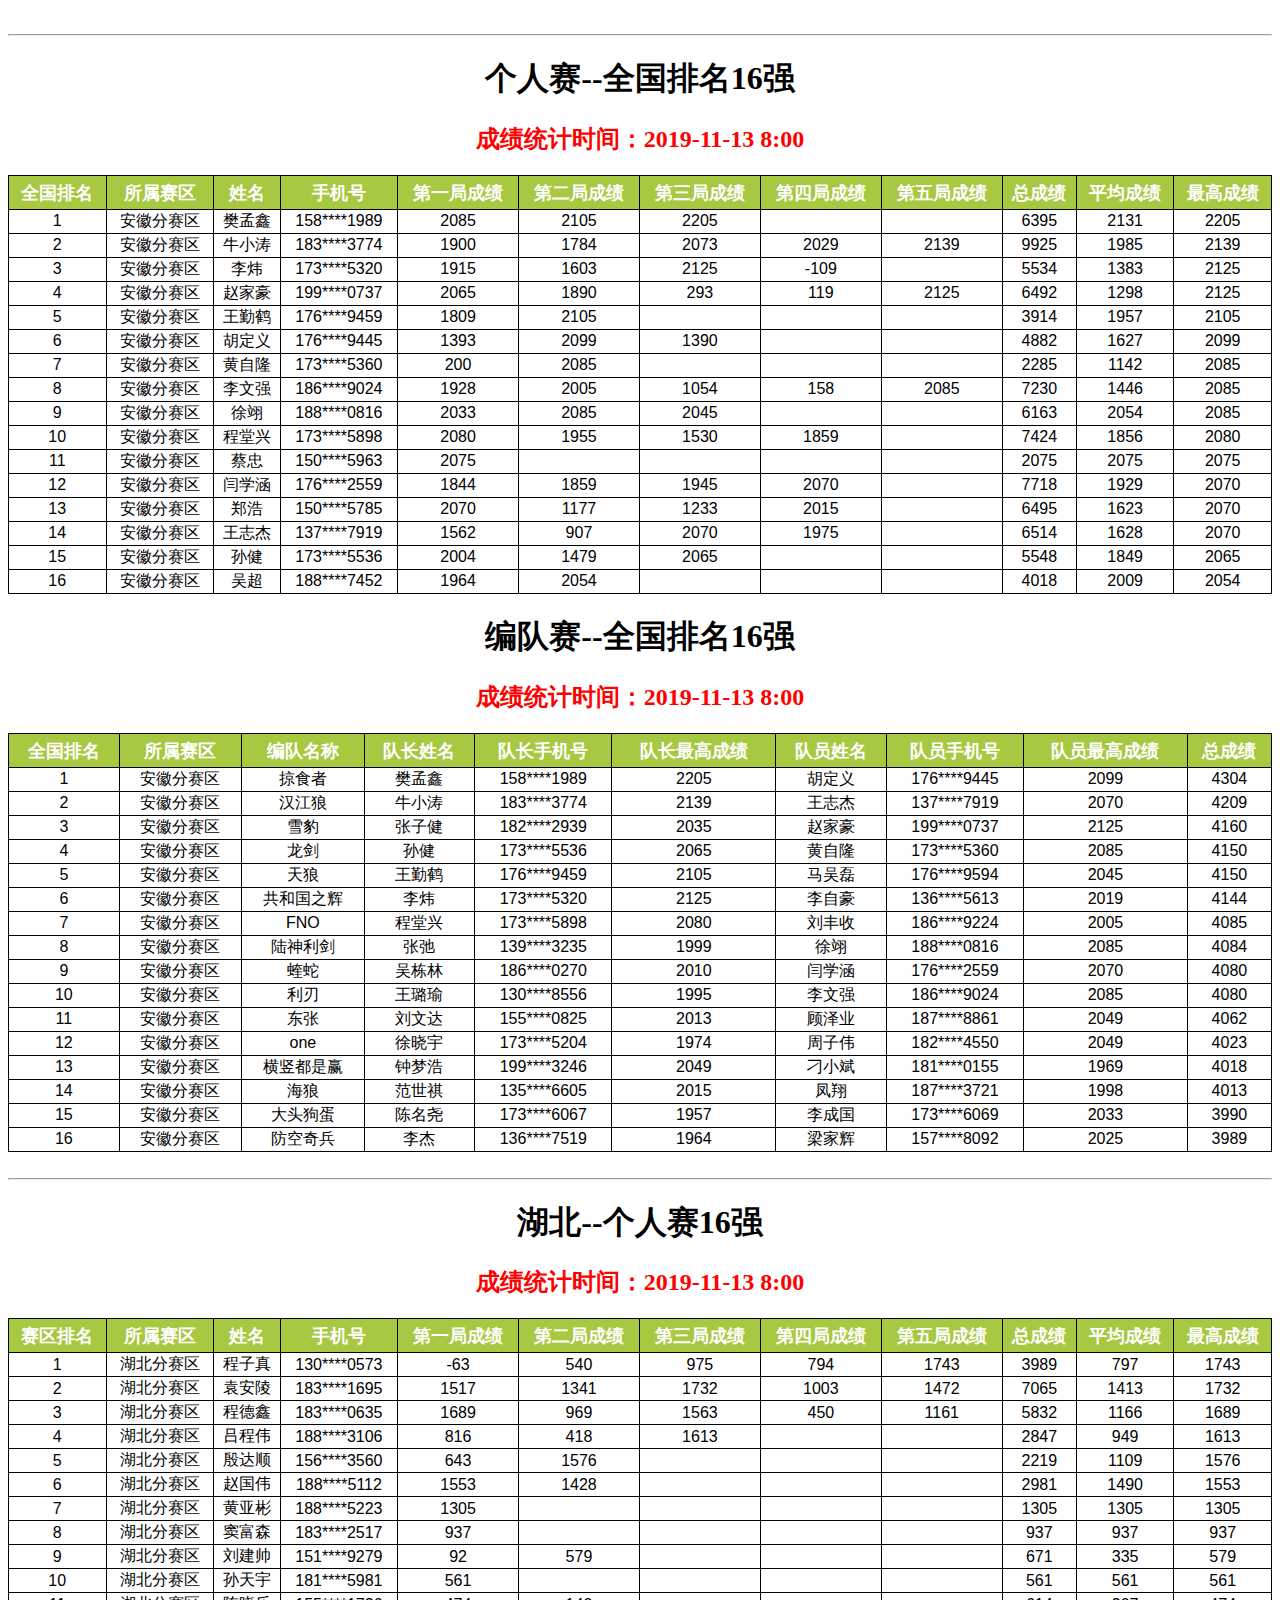
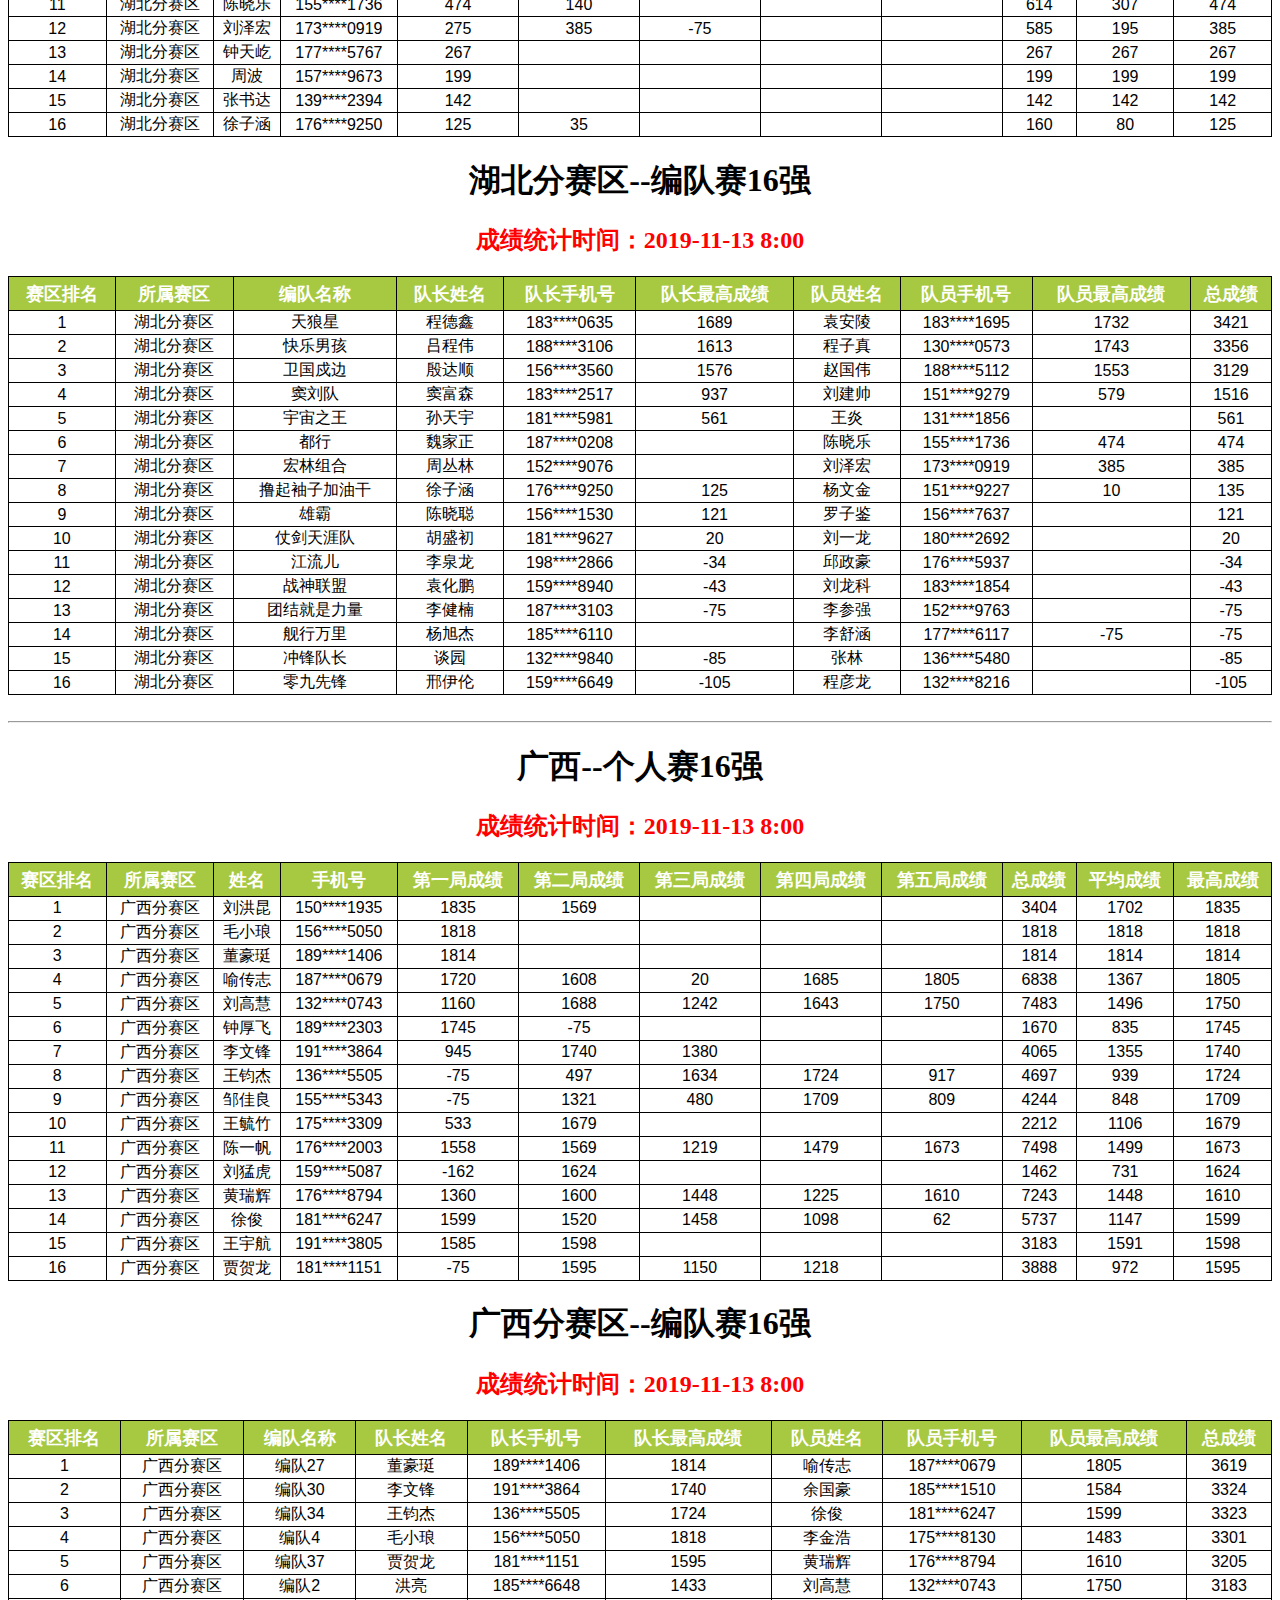
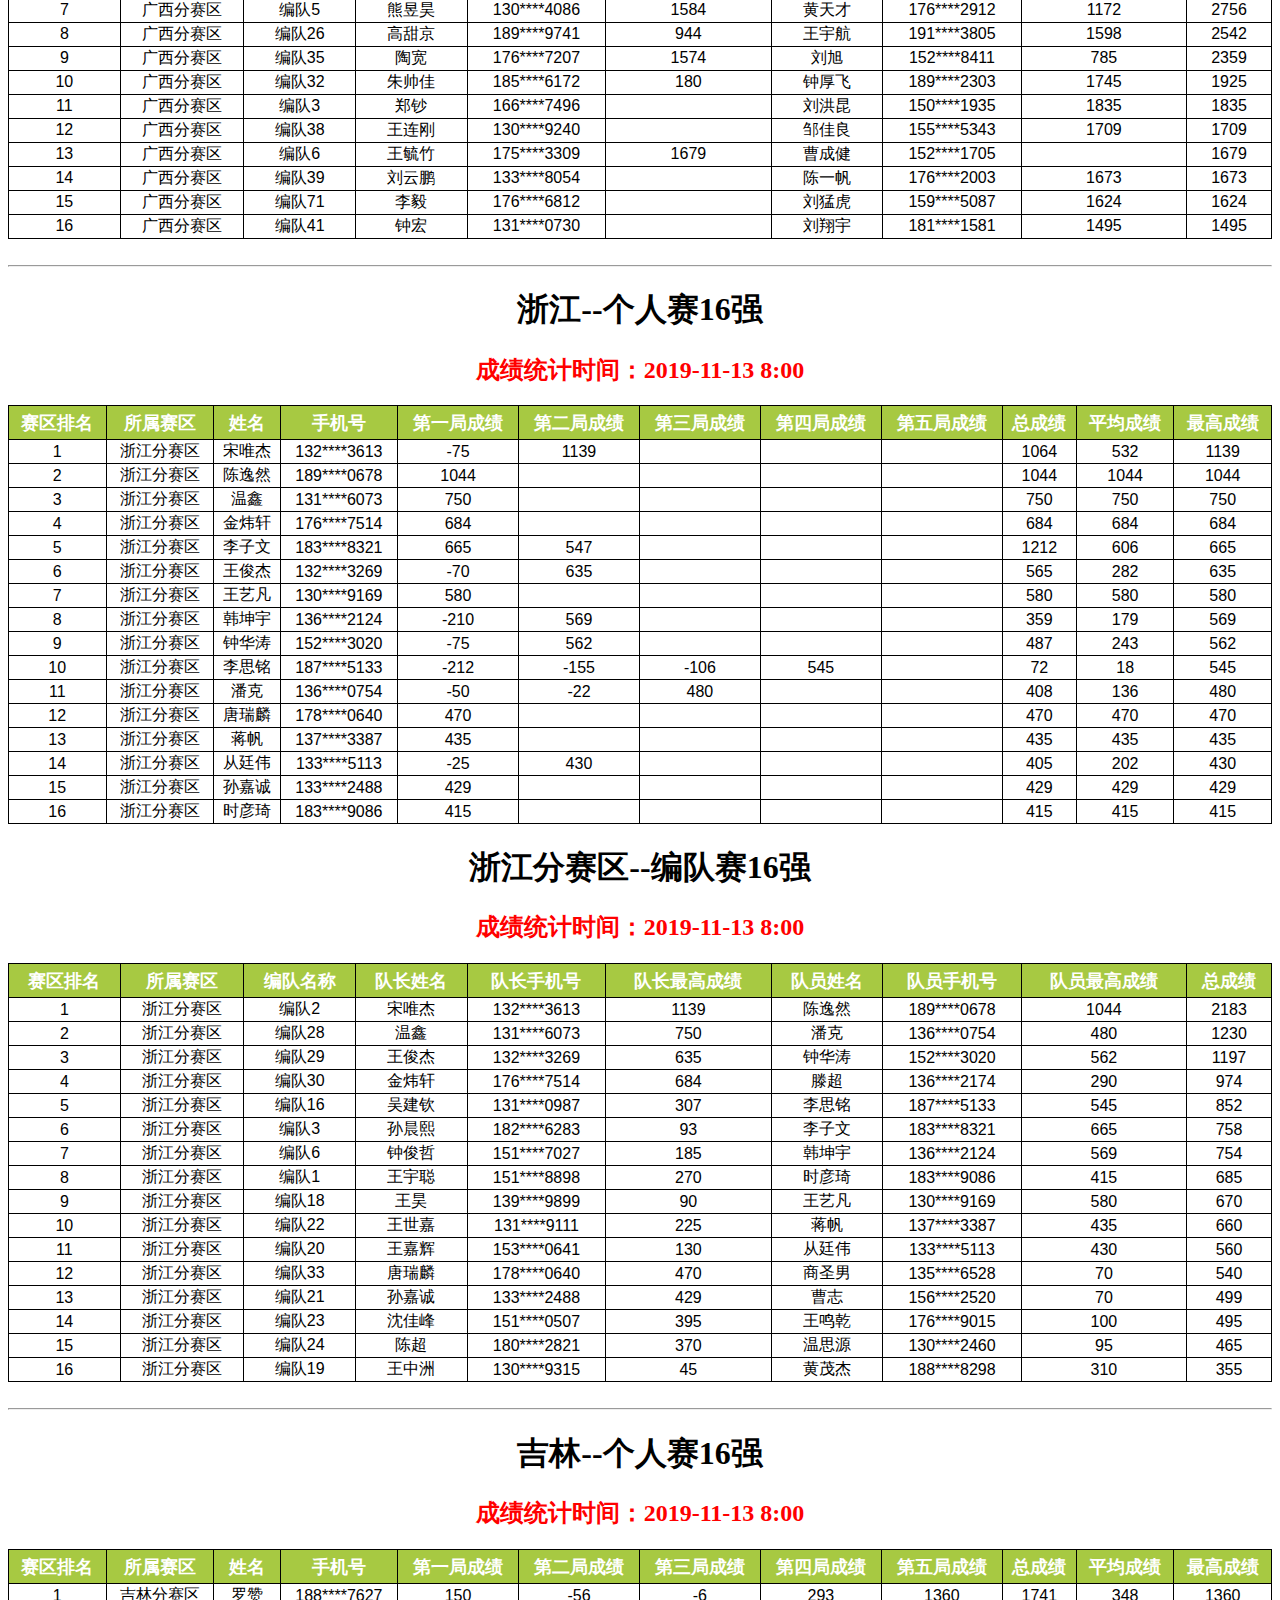
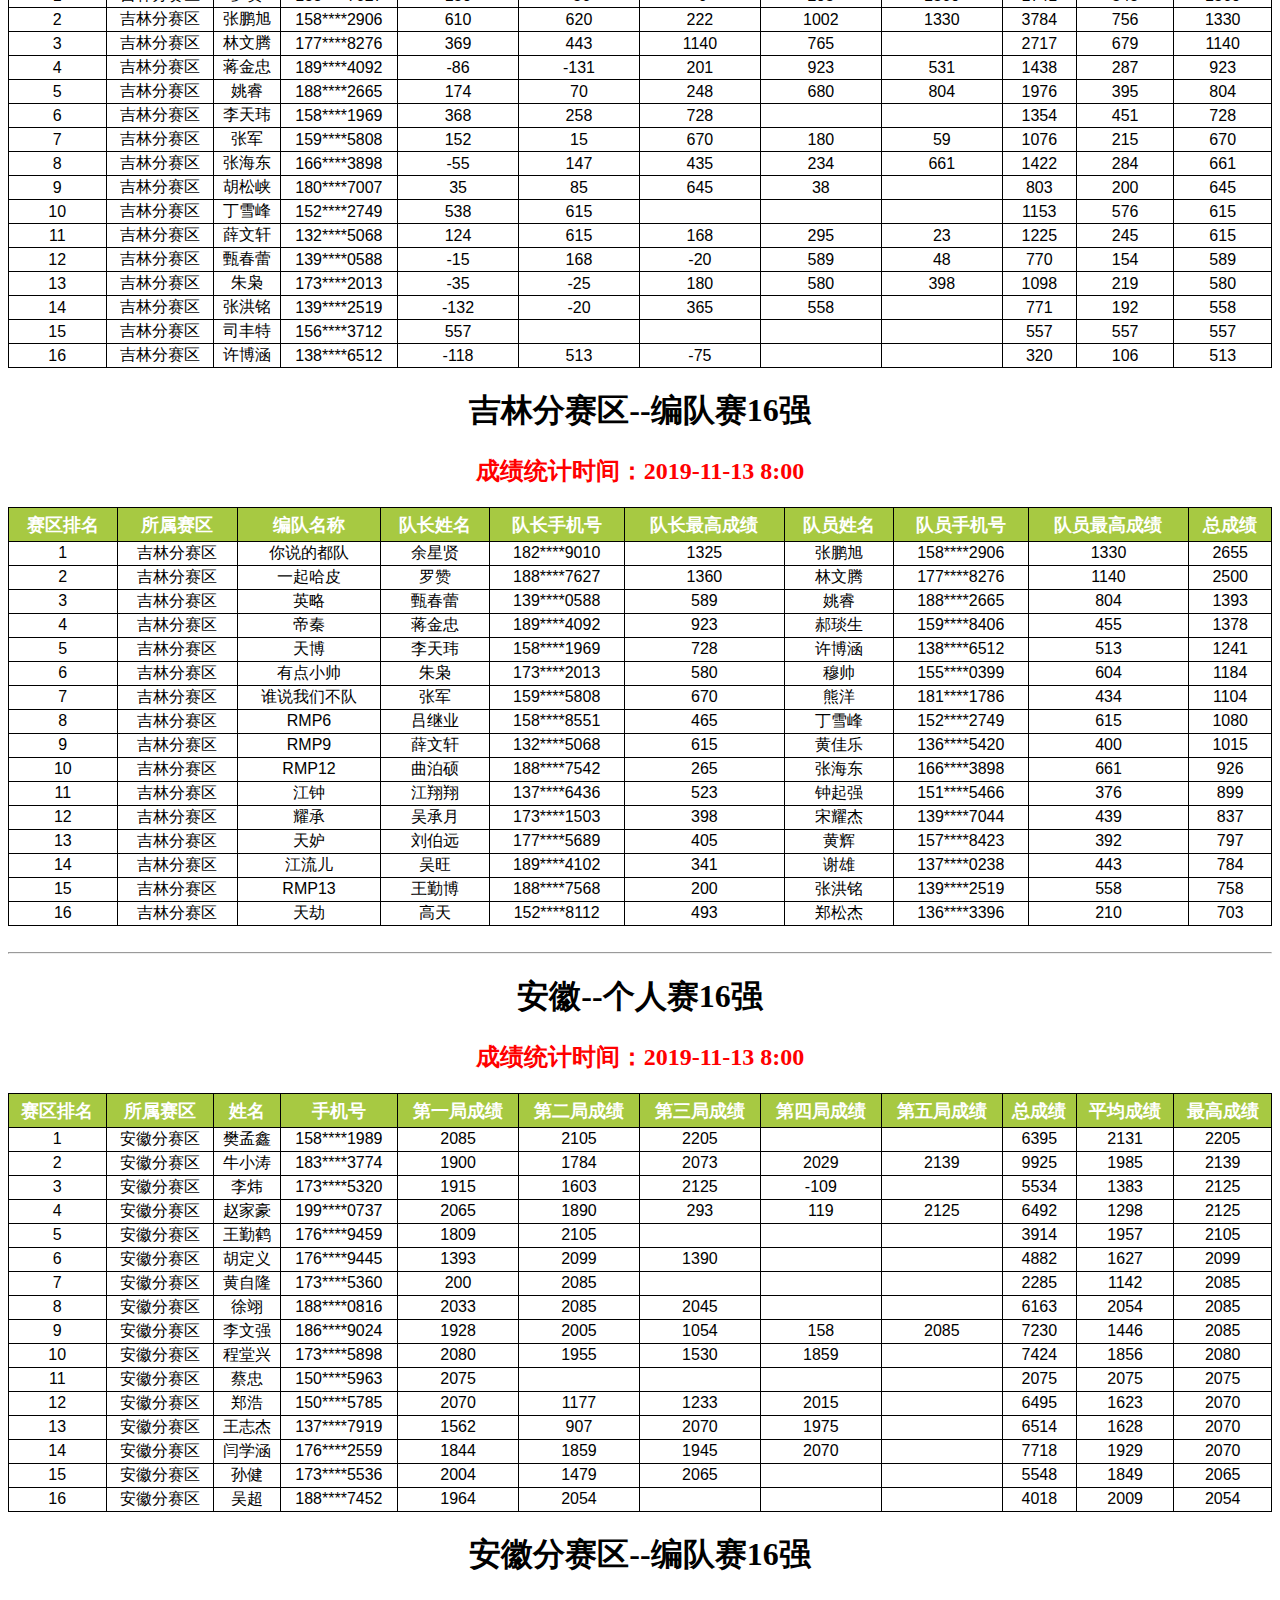
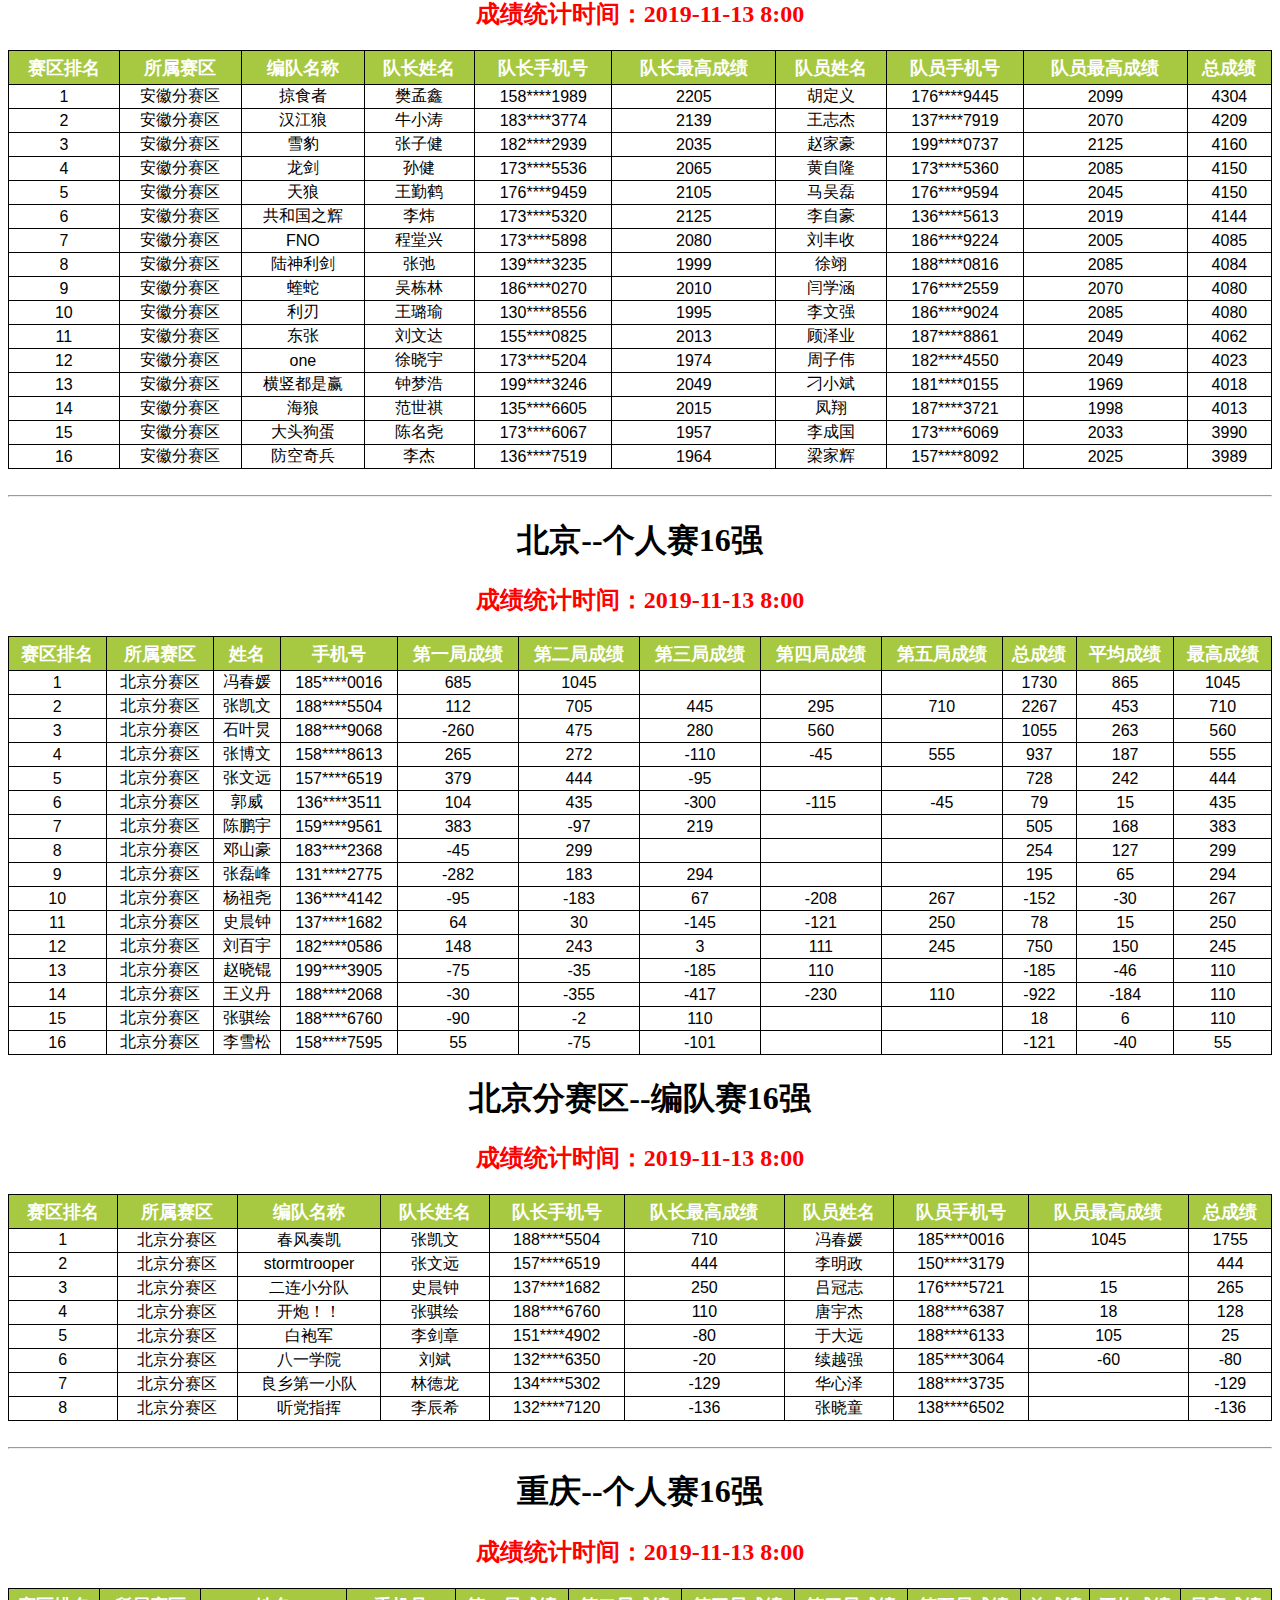
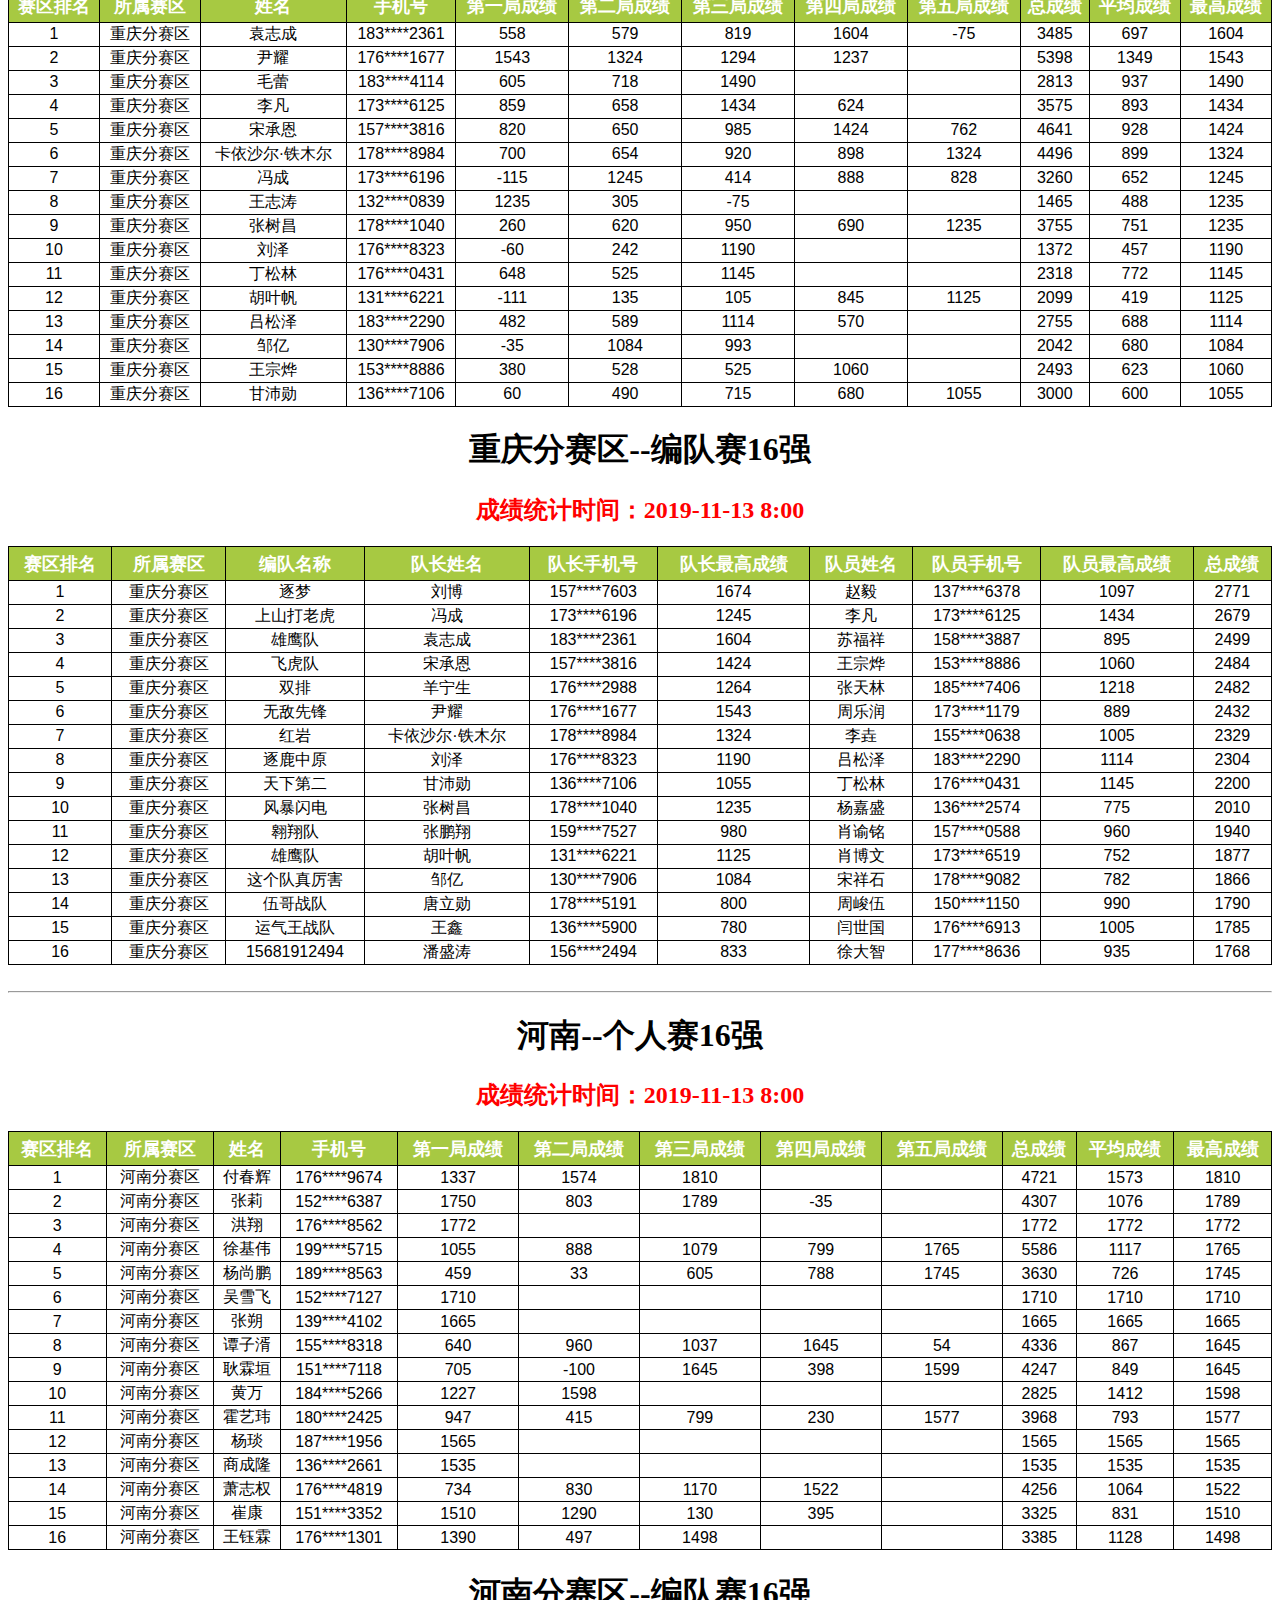
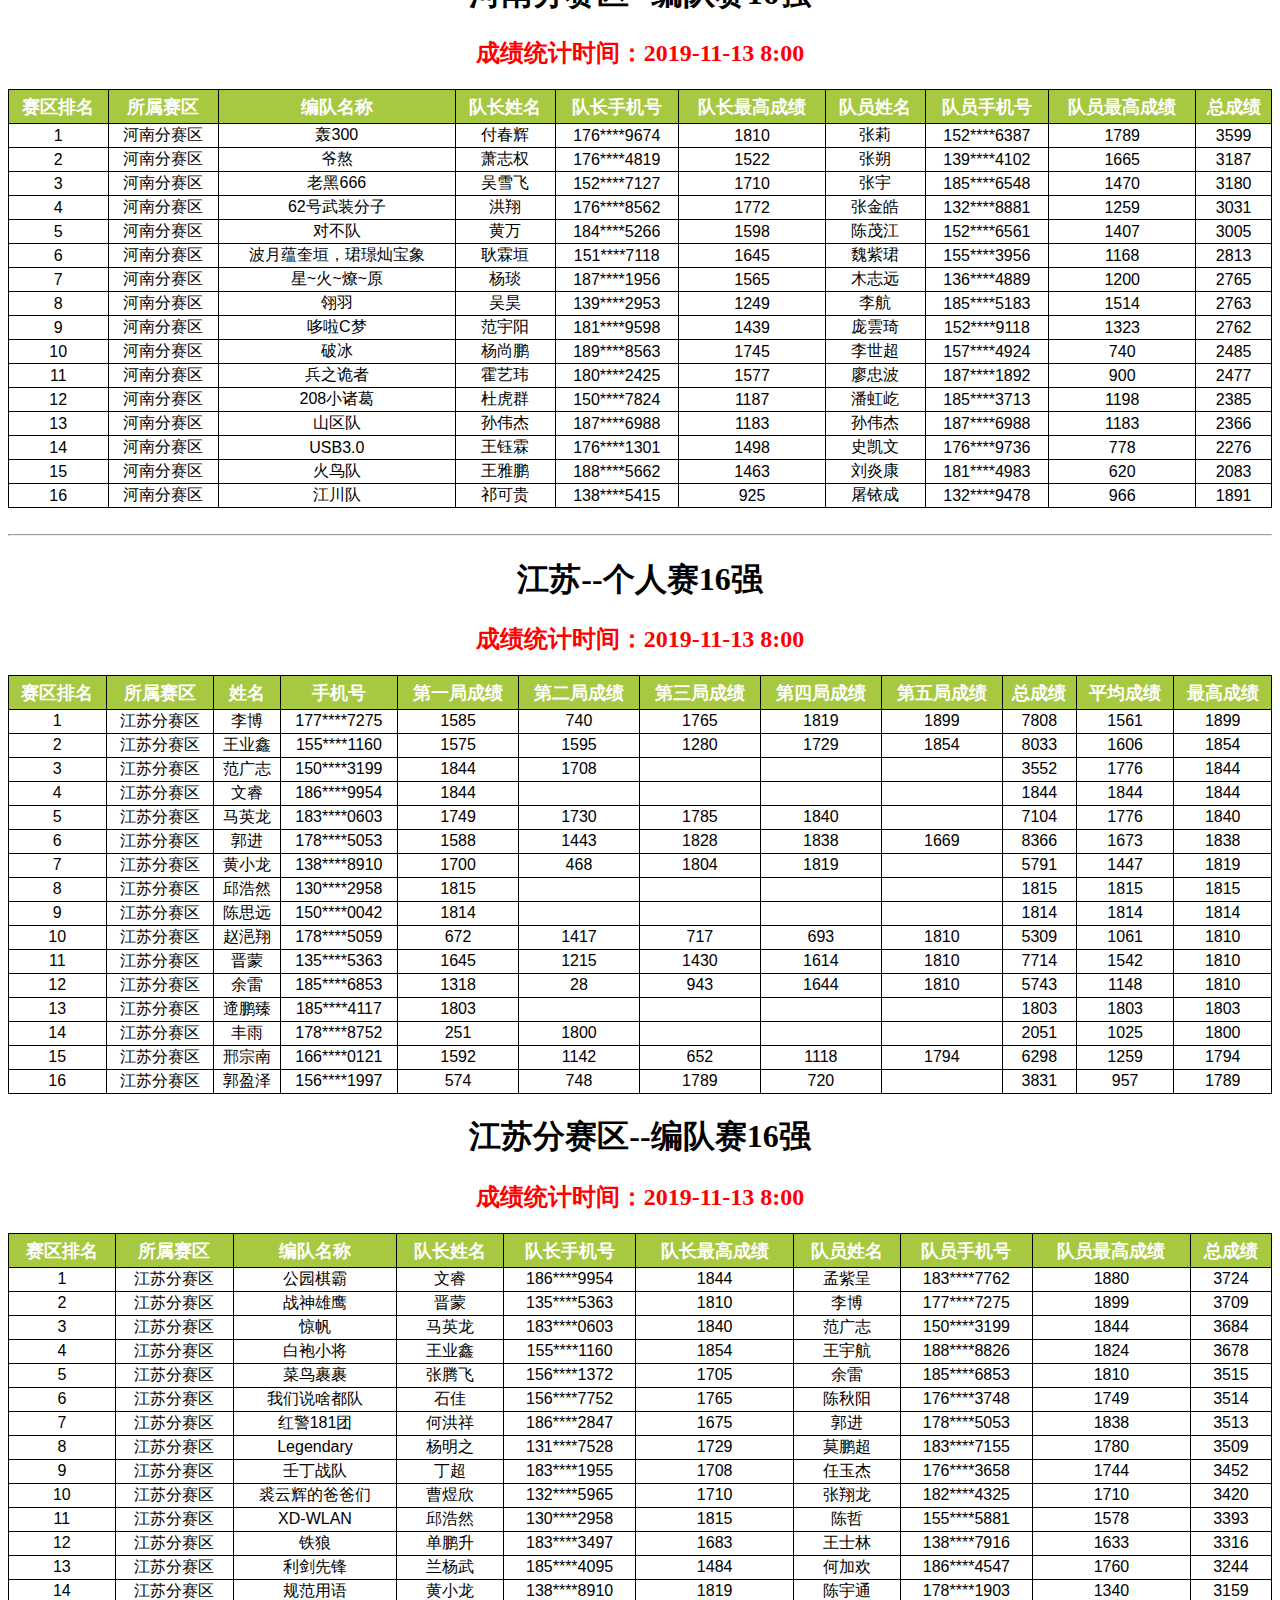
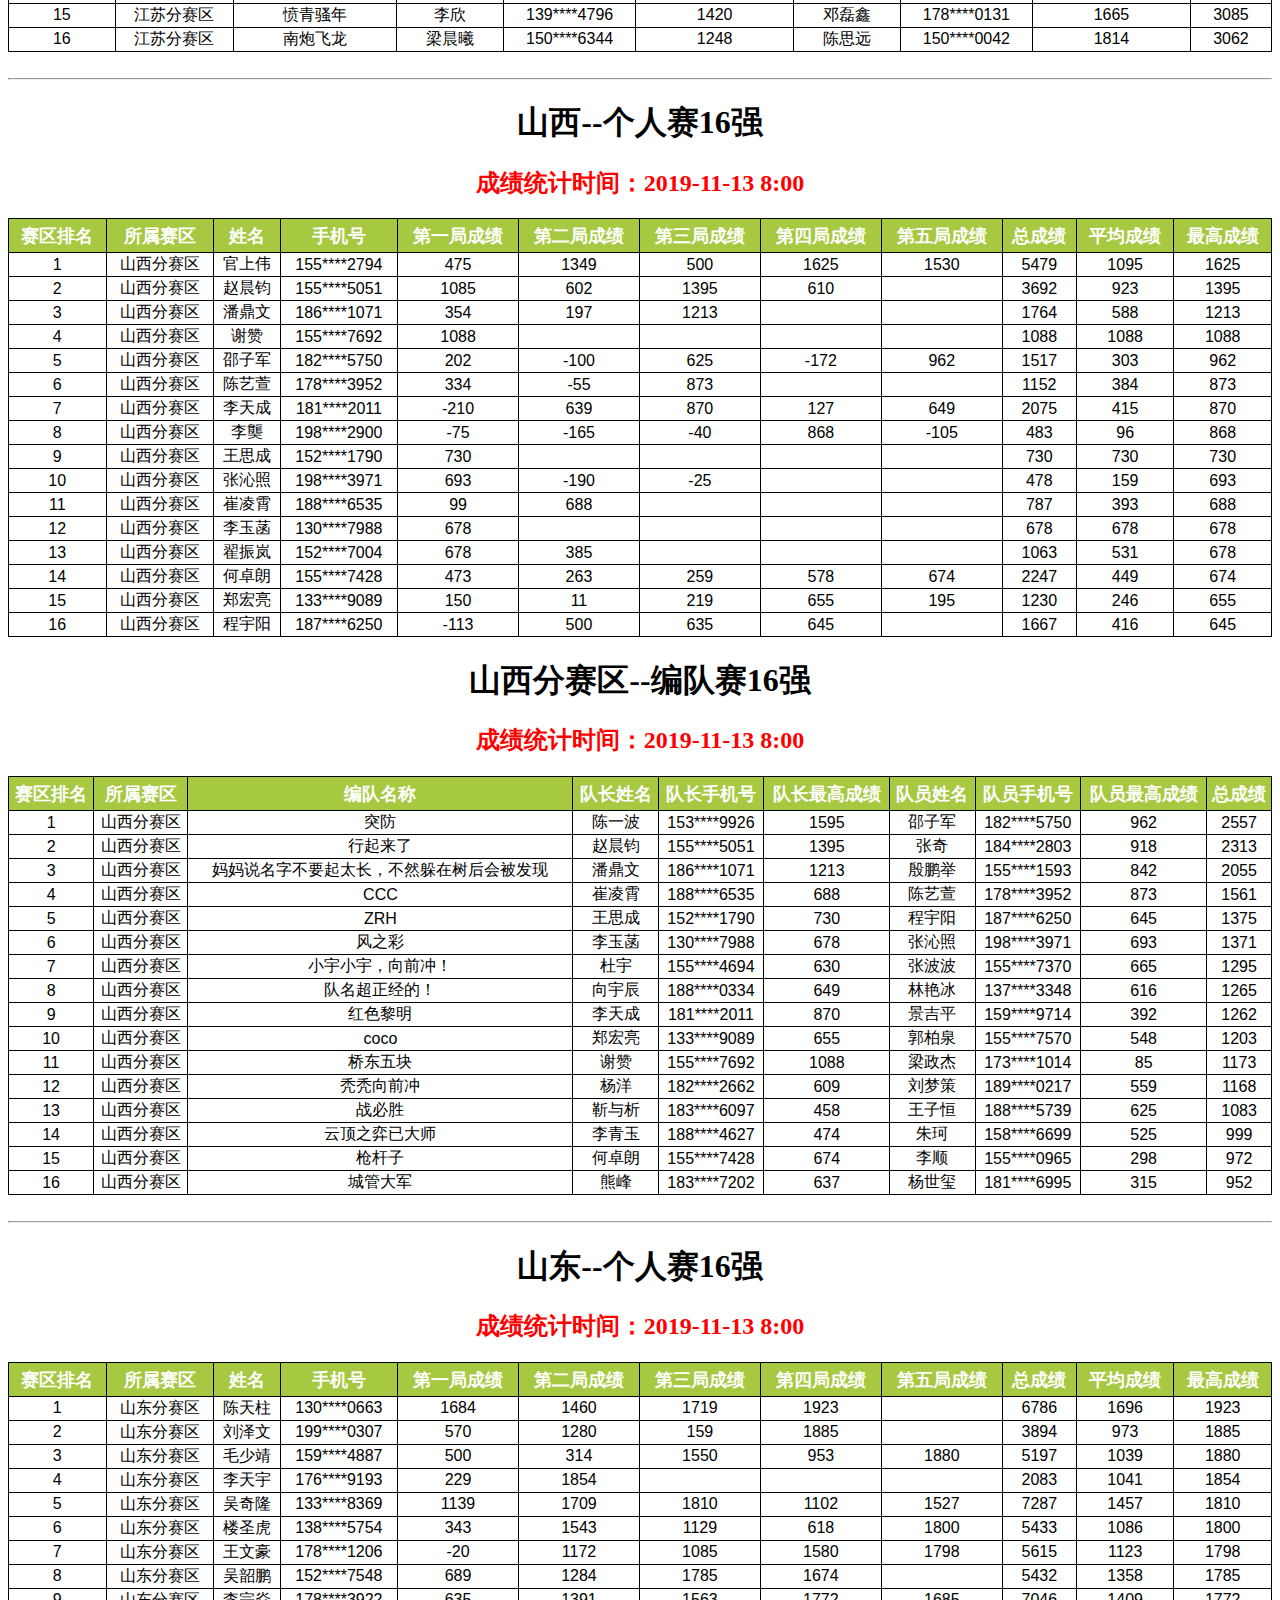
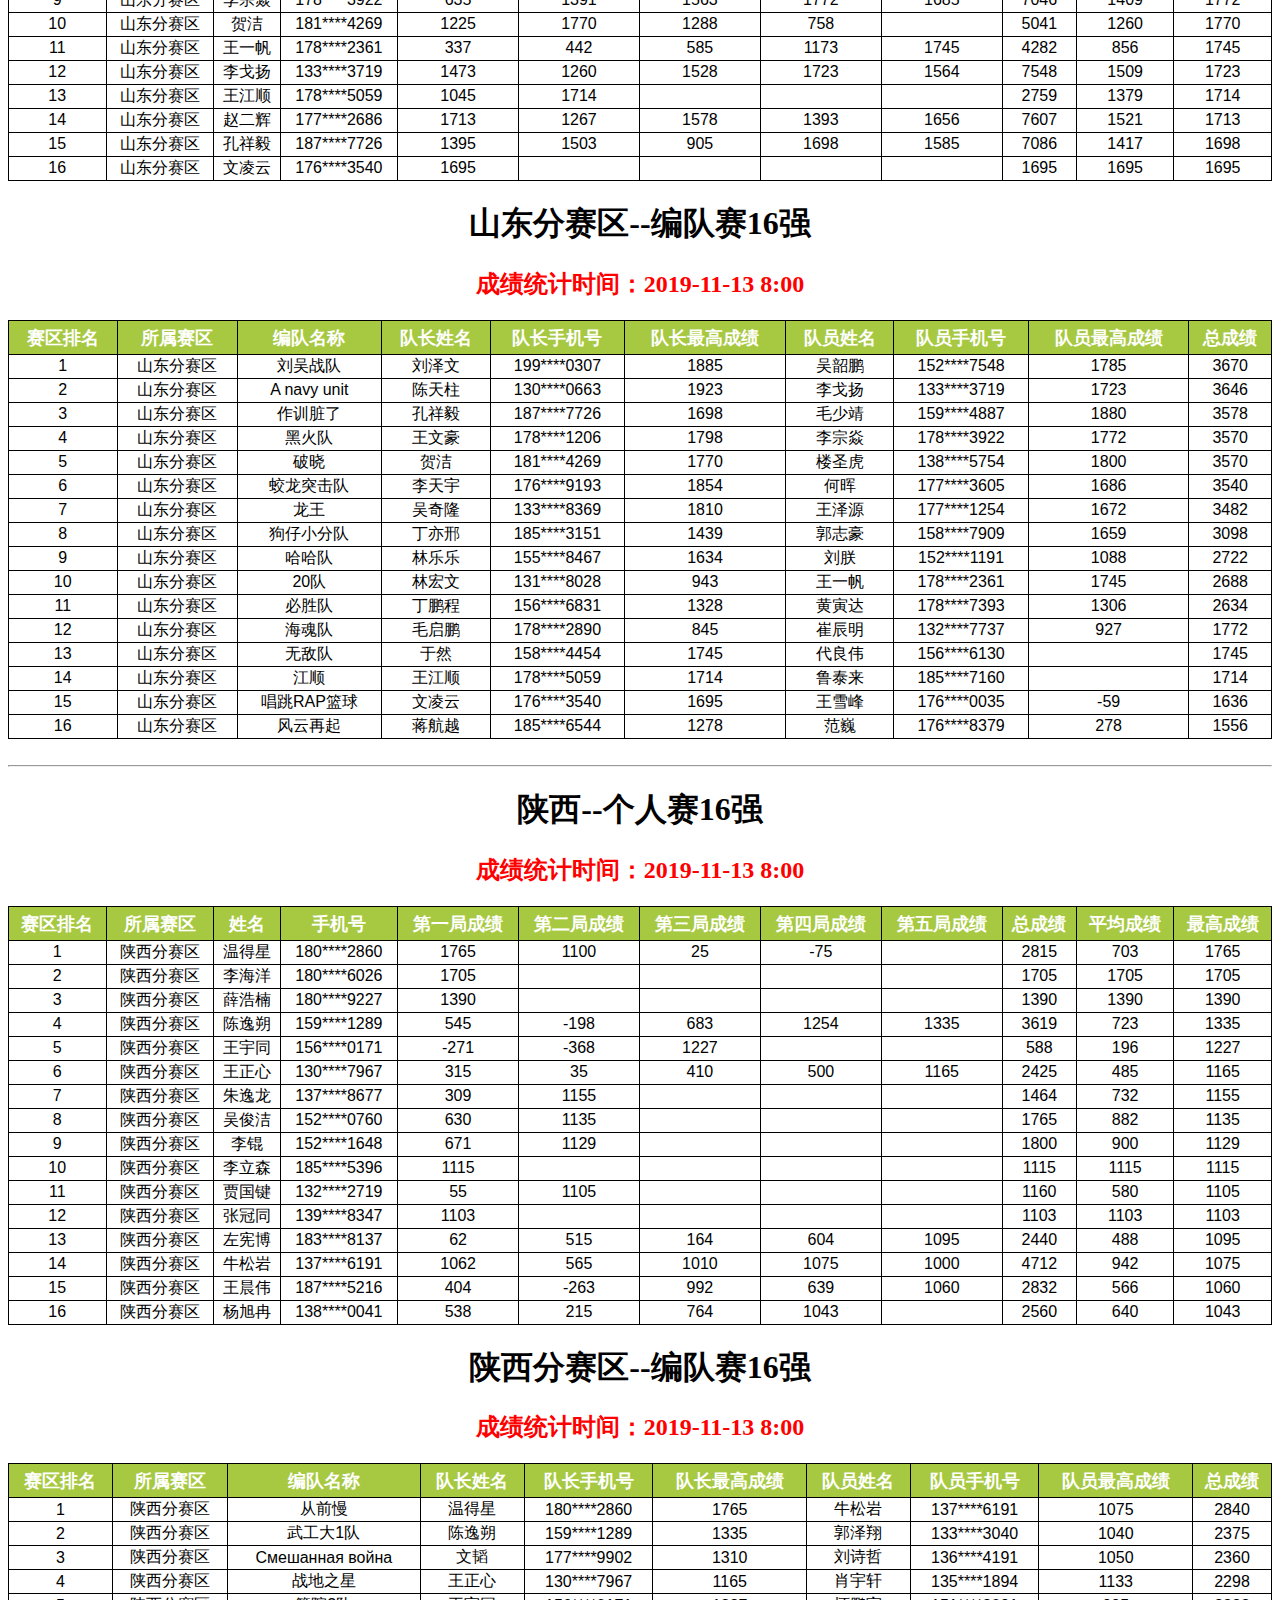
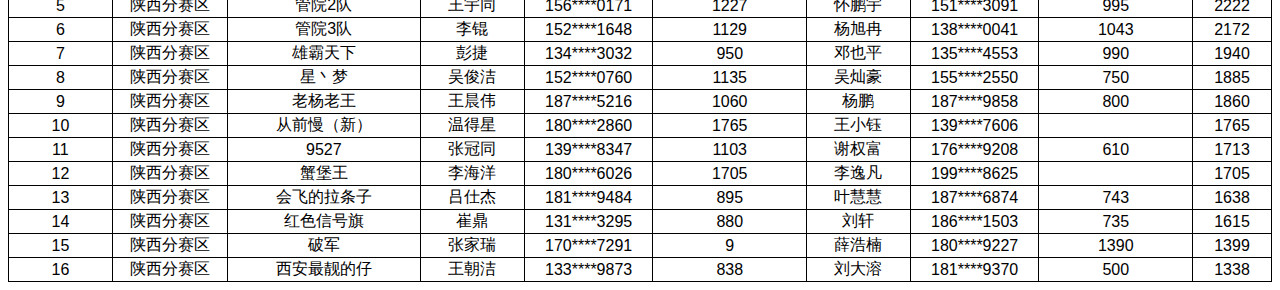
<file: ciccwargame/top.html>
<!DOCtype HTML><meta http-equiv="Content-Type" content="text/html; charset=UTF-8" /><head><link href="./mystyle.css" rel="stylesheet" type="text/css"/><title>初赛成绩排名</title><head><body><br><hr /><h1 align=center>个人赛--全国排名16强</h1><h2 align=center>成绩统计时间：2019-11-13 8:00</h2><table border=1 align=center><tr align=center><th>全国排名</th><th>所属赛区</th><th>姓名</th><th>手机号</th><th>第一局成绩</th><th>第二局成绩</th><th>第三局成绩</th><th>第四局成绩</th><th>第五局成绩</th><th>总成绩</th><th>平均成绩</th><th>最高成绩</th></tr><tr align=center><td>1</td><td>安徽分赛区</td><td>樊孟鑫</td><td>158****1989</td><td>2085</td><td>2105</td><td>2205</td><td></td><td></td><td>6395</td><td>2131</td><td>2205</td></tr><tr align=center><td>2</td><td>安徽分赛区</td><td>牛小涛</td><td>183****3774</td><td>1900</td><td>1784</td><td>2073</td><td>2029</td><td>2139</td><td>9925</td><td>1985</td><td>2139</td></tr><tr align=center><td>3</td><td>安徽分赛区</td><td>李炜</td><td>173****5320</td><td>1915</td><td>1603</td><td>2125</td><td>-109</td><td></td><td>5534</td><td>1383</td><td>2125</td></tr><tr align=center><td>4</td><td>安徽分赛区</td><td>赵家豪</td><td>199****0737</td><td>2065</td><td>1890</td><td>293</td><td>119</td><td>2125</td><td>6492</td><td>1298</td><td>2125</td></tr><tr align=center><td>5</td><td>安徽分赛区</td><td>王勤鹤</td><td>176****9459</td><td>1809</td><td>2105</td><td></td><td></td><td></td><td>3914</td><td>1957</td><td>2105</td></tr><tr align=center><td>6</td><td>安徽分赛区</td><td>胡定义</td><td>176****9445</td><td>1393</td><td>2099</td><td>1390</td><td></td><td></td><td>4882</td><td>1627</td><td>2099</td></tr><tr align=center><td>7</td><td>安徽分赛区</td><td>黄自隆</td><td>173****5360</td><td>200</td><td>2085</td><td></td><td></td><td></td><td>2285</td><td>1142</td><td>2085</td></tr><tr align=center><td>8</td><td>安徽分赛区</td><td>李文强</td><td>186****9024</td><td>1928</td><td>2005</td><td>1054</td><td>158</td><td>2085</td><td>7230</td><td>1446</td><td>2085</td></tr><tr align=center><td>9</td><td>安徽分赛区</td><td>徐翊</td><td>188****0816</td><td>2033</td><td>2085</td><td>2045</td><td></td><td></td><td>6163</td><td>2054</td><td>2085</td></tr><tr align=center><td>10</td><td>安徽分赛区</td><td>程堂兴</td><td>173****5898</td><td>2080</td><td>1955</td><td>1530</td><td>1859</td><td></td><td>7424</td><td>1856</td><td>2080</td></tr><tr align=center><td>11</td><td>安徽分赛区</td><td>蔡忠</td><td>150****5963</td><td>2075</td><td></td><td></td><td></td><td></td><td>2075</td><td>2075</td><td>2075</td></tr><tr align=center><td>12</td><td>安徽分赛区</td><td>闫学涵</td><td>176****2559</td><td>1844</td><td>1859</td><td>1945</td><td>2070</td><td></td><td>7718</td><td>1929</td><td>2070</td></tr><tr align=center><td>13</td><td>安徽分赛区</td><td>郑浩</td><td>150****5785</td><td>2070</td><td>1177</td><td>1233</td><td>2015</td><td></td><td>6495</td><td>1623</td><td>2070</td></tr><tr align=center><td>14</td><td>安徽分赛区</td><td>王志杰</td><td>137****7919</td><td>1562</td><td>907</td><td>2070</td><td>1975</td><td></td><td>6514</td><td>1628</td><td>2070</td></tr><tr align=center><td>15</td><td>安徽分赛区</td><td>孙健</td><td>173****5536</td><td>2004</td><td>1479</td><td>2065</td><td></td><td></td><td>5548</td><td>1849</td><td>2065</td></tr><tr align=center><td>16</td><td>安徽分赛区</td><td>吴超</td><td>188****7452</td><td>1964</td><td>2054</td><td></td><td></td><td></td><td>4018</td><td>2009</td><td>2054</td></tr></table><h1 align=center>编队赛--全国排名16强</h1><h2 align=center>成绩统计时间：2019-11-13 8:00</h2><table border=1 align=center><tr align=center><th>全国排名</th><th>所属赛区</th><th>编队名称</th><th>队长姓名</th><th>队长手机号</th><th>队长最高成绩</th><th>队员姓名</th><th>队员手机号</th><th>队员最高成绩</th><th>总成绩</th></tr><tr align=center><td>1</td><td>安徽分赛区</td><td>掠食者</td><td>樊孟鑫</td><td>158****1989</td><td>2205</td><td>胡定义</td><td>176****9445</td><td>2099</td><td>4304</td></tr><tr align=center><td>2</td><td>安徽分赛区</td><td>汉江狼</td><td>牛小涛</td><td>183****3774</td><td>2139</td><td>王志杰</td><td>137****7919</td><td>2070</td><td>4209</td></tr><tr align=center><td>3</td><td>安徽分赛区</td><td>雪豹</td><td>张子健</td><td>182****2939</td><td>2035</td><td>赵家豪</td><td>199****0737</td><td>2125</td><td>4160</td></tr><tr align=center><td>4</td><td>安徽分赛区</td><td>龙剑</td><td>孙健</td><td>173****5536</td><td>2065</td><td>黄自隆</td><td>173****5360</td><td>2085</td><td>4150</td></tr><tr align=center><td>5</td><td>安徽分赛区</td><td>天狼</td><td>王勤鹤</td><td>176****9459</td><td>2105</td><td>马吴磊</td><td>176****9594</td><td>2045</td><td>4150</td></tr><tr align=center><td>6</td><td>安徽分赛区</td><td>共和国之辉</td><td>李炜</td><td>173****5320</td><td>2125</td><td>李自豪</td><td>136****5613</td><td>2019</td><td>4144</td></tr><tr align=center><td>7</td><td>安徽分赛区</td><td>FNO</td><td>程堂兴</td><td>173****5898</td><td>2080</td><td>刘丰收</td><td>186****9224</td><td>2005</td><td>4085</td></tr><tr align=center><td>8</td><td>安徽分赛区</td><td>陆神利剑</td><td>张弛</td><td>139****3235</td><td>1999</td><td>徐翊</td><td>188****0816</td><td>2085</td><td>4084</td></tr><tr align=center><td>9</td><td>安徽分赛区</td><td>蝰蛇</td><td>吴栋林</td><td>186****0270</td><td>2010</td><td>闫学涵</td><td>176****2559</td><td>2070</td><td>4080</td></tr><tr align=center><td>10</td><td>安徽分赛区</td><td>利刃</td><td>王璐瑜</td><td>130****8556</td><td>1995</td><td>李文强</td><td>186****9024</td><td>2085</td><td>4080</td></tr><tr align=center><td>11</td><td>安徽分赛区</td><td>东张</td><td>刘文达</td><td>155****0825</td><td>2013</td><td>顾泽业</td><td>187****8861</td><td>2049</td><td>4062</td></tr><tr align=center><td>12</td><td>安徽分赛区</td><td>one</td><td>徐晓宇</td><td>173****5204</td><td>1974</td><td>周子伟</td><td>182****4550</td><td>2049</td><td>4023</td></tr><tr align=center><td>13</td><td>安徽分赛区</td><td>横竖都是赢</td><td>钟梦浩</td><td>199****3246</td><td>2049</td><td>刁小斌</td><td>181****0155</td><td>1969</td><td>4018</td></tr><tr align=center><td>14</td><td>安徽分赛区</td><td>海狼</td><td>范世祺</td><td>135****6605</td><td>2015</td><td>凤翔</td><td>187****3721</td><td>1998</td><td>4013</td></tr><tr align=center><td>15</td><td>安徽分赛区</td><td>大头狗蛋</td><td>陈名尧</td><td>173****6067</td><td>1957</td><td>李成国</td><td>173****6069</td><td>2033</td><td>3990</td></tr><tr align=center><td>16</td><td>安徽分赛区</td><td>防空奇兵</td><td>李杰</td><td>136****7519</td><td>1964</td><td>梁家辉</td><td>157****8092</td><td>2025</td><td>3989</td></tr></table><br><hr /><h1 align=center>湖北--个人赛16强</h1><h2 align=center>成绩统计时间：2019-11-13 8:00</h2><table border=1 align=center><tr align=center><th>赛区排名</th><th>所属赛区</th><th>姓名</th><th>手机号</th><th>第一局成绩</th><th>第二局成绩</th><th>第三局成绩</th><th>第四局成绩</th><th>第五局成绩</th><th>总成绩</th><th>平均成绩</th><th>最高成绩</th></tr><tr align=center><td>1</td><td>湖北分赛区</td><td>程子真</td><td>130****0573</td><td>-63</td><td>540</td><td>975</td><td>794</td><td>1743</td><td>3989</td><td>797</td><td>1743</td></tr><tr align=center><td>2</td><td>湖北分赛区</td><td>袁安陵</td><td>183****1695</td><td>1517</td><td>1341</td><td>1732</td><td>1003</td><td>1472</td><td>7065</td><td>1413</td><td>1732</td></tr><tr align=center><td>3</td><td>湖北分赛区</td><td>程德鑫</td><td>183****0635</td><td>1689</td><td>969</td><td>1563</td><td>450</td><td>1161</td><td>5832</td><td>1166</td><td>1689</td></tr><tr align=center><td>4</td><td>湖北分赛区</td><td>吕程伟</td><td>188****3106</td><td>816</td><td>418</td><td>1613</td><td></td><td></td><td>2847</td><td>949</td><td>1613</td></tr><tr align=center><td>5</td><td>湖北分赛区</td><td>殷达顺</td><td>156****3560</td><td>643</td><td>1576</td><td></td><td></td><td></td><td>2219</td><td>1109</td><td>1576</td></tr><tr align=center><td>6</td><td>湖北分赛区</td><td>赵国伟</td><td>188****5112</td><td>1553</td><td>1428</td><td></td><td></td><td></td><td>2981</td><td>1490</td><td>1553</td></tr><tr align=center><td>7</td><td>湖北分赛区</td><td>黄亚彬</td><td>188****5223</td><td>1305</td><td></td><td></td><td></td><td></td><td>1305</td><td>1305</td><td>1305</td></tr><tr align=center><td>8</td><td>湖北分赛区</td><td>窦富森</td><td>183****2517</td><td>937</td><td></td><td></td><td></td><td></td><td>937</td><td>937</td><td>937</td></tr><tr align=center><td>9</td><td>湖北分赛区</td><td>刘建帅</td><td>151****9279</td><td>92</td><td>579</td><td></td><td></td><td></td><td>671</td><td>335</td><td>579</td></tr><tr align=center><td>10</td><td>湖北分赛区</td><td>孙天宇</td><td>181****5981</td><td>561</td><td></td><td></td><td></td><td></td><td>561</td><td>561</td><td>561</td></tr><tr align=center><td>11</td><td>湖北分赛区</td><td>陈晓乐</td><td>155****1736</td><td>474</td><td>140</td><td></td><td></td><td></td><td>614</td><td>307</td><td>474</td></tr><tr align=center><td>12</td><td>湖北分赛区</td><td>刘泽宏</td><td>173****0919</td><td>275</td><td>385</td><td>-75</td><td></td><td></td><td>585</td><td>195</td><td>385</td></tr><tr align=center><td>13</td><td>湖北分赛区</td><td>钟天屹</td><td>177****5767</td><td>267</td><td></td><td></td><td></td><td></td><td>267</td><td>267</td><td>267</td></tr><tr align=center><td>14</td><td>湖北分赛区</td><td>周波</td><td>157****9673</td><td>199</td><td></td><td></td><td></td><td></td><td>199</td><td>199</td><td>199</td></tr><tr align=center><td>15</td><td>湖北分赛区</td><td>张书达</td><td>139****2394</td><td>142</td><td></td><td></td><td></td><td></td><td>142</td><td>142</td><td>142</td></tr><tr align=center><td>16</td><td>湖北分赛区</td><td>徐子涵</td><td>176****9250</td><td>125</td><td>35</td><td></td><td></td><td></td><td>160</td><td>80</td><td>125</td></tr></table><h1 align=center>湖北分赛区--编队赛16强</h1><h2 align=center>成绩统计时间：2019-11-13 8:00</h2><table border=1 align=center><tr align=center><th>赛区排名</th><th>所属赛区</th><th>编队名称</th><th>队长姓名</th><th>队长手机号</th><th>队长最高成绩</th><th>队员姓名</th><th>队员手机号</th><th>队员最高成绩</th><th>总成绩</th></tr><tr align=center><td>1</td><td>湖北分赛区</td><td>天狼星</td><td>程德鑫</td><td>183****0635</td><td>1689</td><td>袁安陵</td><td>183****1695</td><td>1732</td><td>3421</td></tr><tr align=center><td>2</td><td>湖北分赛区</td><td>快乐男孩</td><td>吕程伟</td><td>188****3106</td><td>1613</td><td>程子真</td><td>130****0573</td><td>1743</td><td>3356</td></tr><tr align=center><td>3</td><td>湖北分赛区</td><td>卫国戍边</td><td>殷达顺</td><td>156****3560</td><td>1576</td><td>赵国伟</td><td>188****5112</td><td>1553</td><td>3129</td></tr><tr align=center><td>4</td><td>湖北分赛区</td><td>窦刘队</td><td>窦富森</td><td>183****2517</td><td>937</td><td>刘建帅</td><td>151****9279</td><td>579</td><td>1516</td></tr><tr align=center><td>5</td><td>湖北分赛区</td><td>宇宙之王</td><td>孙天宇</td><td>181****5981</td><td>561</td><td>王炎</td><td>131****1856</td><td></td><td>561</td></tr><tr align=center><td>6</td><td>湖北分赛区</td><td>都行</td><td>魏家正</td><td>187****0208</td><td></td><td>陈晓乐</td><td>155****1736</td><td>474</td><td>474</td></tr><tr align=center><td>7</td><td>湖北分赛区</td><td>宏林组合</td><td>周丛林</td><td>152****9076</td><td></td><td>刘泽宏</td><td>173****0919</td><td>385</td><td>385</td></tr><tr align=center><td>8</td><td>湖北分赛区</td><td>撸起袖子加油干</td><td>徐子涵</td><td>176****9250</td><td>125</td><td>杨文金</td><td>151****9227</td><td>10</td><td>135</td></tr><tr align=center><td>9</td><td>湖北分赛区</td><td>雄霸</td><td>陈晓聪</td><td>156****1530</td><td>121</td><td>罗子鉴</td><td>156****7637</td><td></td><td>121</td></tr><tr align=center><td>10</td><td>湖北分赛区</td><td>仗剑天涯队</td><td>胡盛初</td><td>181****9627</td><td>20</td><td>刘一龙</td><td>180****2692</td><td></td><td>20</td></tr><tr align=center><td>11</td><td>湖北分赛区</td><td>江流儿</td><td>李泉龙</td><td>198****2866</td><td>-34</td><td>邱政豪</td><td>176****5937</td><td></td><td>-34</td></tr><tr align=center><td>12</td><td>湖北分赛区</td><td>战神联盟</td><td>袁化鹏</td><td>159****8940</td><td>-43</td><td>刘龙科</td><td>183****1854</td><td></td><td>-43</td></tr><tr align=center><td>13</td><td>湖北分赛区</td><td>团结就是力量</td><td>李健楠</td><td>187****3103</td><td>-75</td><td>李参强</td><td>152****9763</td><td></td><td>-75</td></tr><tr align=center><td>14</td><td>湖北分赛区</td><td>舰行万里</td><td>杨旭杰</td><td>185****6110</td><td></td><td>李舒涵</td><td>177****6117</td><td>-75</td><td>-75</td></tr><tr align=center><td>15</td><td>湖北分赛区</td><td>冲锋队长</td><td>谈园</td><td>132****9840</td><td>-85</td><td>张林</td><td>136****5480</td><td></td><td>-85</td></tr><tr align=center><td>16</td><td>湖北分赛区</td><td>零九先锋</td><td>邢伊伦</td><td>159****6649</td><td>-105</td><td>程彦龙</td><td>132****8216</td><td></td><td>-105</td></tr></table></body><br><hr /><h1 align=center>广西--个人赛16强</h1><h2 align=center>成绩统计时间：2019-11-13 8:00</h2><table border=1 align=center><tr align=center><th>赛区排名</th><th>所属赛区</th><th>姓名</th><th>手机号</th><th>第一局成绩</th><th>第二局成绩</th><th>第三局成绩</th><th>第四局成绩</th><th>第五局成绩</th><th>总成绩</th><th>平均成绩</th><th>最高成绩</th></tr><tr align=center><td>1</td><td>广西分赛区</td><td>刘洪昆</td><td>150****1935</td><td>1835</td><td>1569</td><td></td><td></td><td></td><td>3404</td><td>1702</td><td>1835</td></tr><tr align=center><td>2</td><td>广西分赛区</td><td>毛小琅</td><td>156****5050</td><td>1818</td><td></td><td></td><td></td><td></td><td>1818</td><td>1818</td><td>1818</td></tr><tr align=center><td>3</td><td>广西分赛区</td><td>董豪珽</td><td>189****1406</td><td>1814</td><td></td><td></td><td></td><td></td><td>1814</td><td>1814</td><td>1814</td></tr><tr align=center><td>4</td><td>广西分赛区</td><td>喻传志</td><td>187****0679</td><td>1720</td><td>1608</td><td>20</td><td>1685</td><td>1805</td><td>6838</td><td>1367</td><td>1805</td></tr><tr align=center><td>5</td><td>广西分赛区</td><td>刘高慧</td><td>132****0743</td><td>1160</td><td>1688</td><td>1242</td><td>1643</td><td>1750</td><td>7483</td><td>1496</td><td>1750</td></tr><tr align=center><td>6</td><td>广西分赛区</td><td>钟厚飞</td><td>189****2303</td><td>1745</td><td>-75</td><td></td><td></td><td></td><td>1670</td><td>835</td><td>1745</td></tr><tr align=center><td>7</td><td>广西分赛区</td><td>李文锋</td><td>191****3864</td><td>945</td><td>1740</td><td>1380</td><td></td><td></td><td>4065</td><td>1355</td><td>1740</td></tr><tr align=center><td>8</td><td>广西分赛区</td><td>王钧杰</td><td>136****5505</td><td>-75</td><td>497</td><td>1634</td><td>1724</td><td>917</td><td>4697</td><td>939</td><td>1724</td></tr><tr align=center><td>9</td><td>广西分赛区</td><td>邹佳良</td><td>155****5343</td><td>-75</td><td>1321</td><td>480</td><td>1709</td><td>809</td><td>4244</td><td>848</td><td>1709</td></tr><tr align=center><td>10</td><td>广西分赛区</td><td>王毓竹</td><td>175****3309</td><td>533</td><td>1679</td><td></td><td></td><td></td><td>2212</td><td>1106</td><td>1679</td></tr><tr align=center><td>11</td><td>广西分赛区</td><td>陈一帆</td><td>176****2003</td><td>1558</td><td>1569</td><td>1219</td><td>1479</td><td>1673</td><td>7498</td><td>1499</td><td>1673</td></tr><tr align=center><td>12</td><td>广西分赛区</td><td>刘猛虎</td><td>159****5087</td><td>-162</td><td>1624</td><td></td><td></td><td></td><td>1462</td><td>731</td><td>1624</td></tr><tr align=center><td>13</td><td>广西分赛区</td><td>黄瑞辉</td><td>176****8794</td><td>1360</td><td>1600</td><td>1448</td><td>1225</td><td>1610</td><td>7243</td><td>1448</td><td>1610</td></tr><tr align=center><td>14</td><td>广西分赛区</td><td>徐俊</td><td>181****6247</td><td>1599</td><td>1520</td><td>1458</td><td>1098</td><td>62</td><td>5737</td><td>1147</td><td>1599</td></tr><tr align=center><td>15</td><td>广西分赛区</td><td>王宇航</td><td>191****3805</td><td>1585</td><td>1598</td><td></td><td></td><td></td><td>3183</td><td>1591</td><td>1598</td></tr><tr align=center><td>16</td><td>广西分赛区</td><td>贾贺龙</td><td>181****1151</td><td>-75</td><td>1595</td><td>1150</td><td>1218</td><td></td><td>3888</td><td>972</td><td>1595</td></tr></table><h1 align=center>广西分赛区--编队赛16强</h1><h2 align=center>成绩统计时间：2019-11-13 8:00</h2><table border=1 align=center><tr align=center><th>赛区排名</th><th>所属赛区</th><th>编队名称</th><th>队长姓名</th><th>队长手机号</th><th>队长最高成绩</th><th>队员姓名</th><th>队员手机号</th><th>队员最高成绩</th><th>总成绩</th></tr><tr align=center><td>1</td><td>广西分赛区</td><td>编队27</td><td>董豪珽</td><td>189****1406</td><td>1814</td><td>喻传志</td><td>187****0679</td><td>1805</td><td>3619</td></tr><tr align=center><td>2</td><td>广西分赛区</td><td>编队30</td><td>李文锋</td><td>191****3864</td><td>1740</td><td>余国豪</td><td>185****1510</td><td>1584</td><td>3324</td></tr><tr align=center><td>3</td><td>广西分赛区</td><td>编队34</td><td>王钧杰</td><td>136****5505</td><td>1724</td><td>徐俊</td><td>181****6247</td><td>1599</td><td>3323</td></tr><tr align=center><td>4</td><td>广西分赛区</td><td>编队4</td><td>毛小琅</td><td>156****5050</td><td>1818</td><td>李金浩</td><td>175****8130</td><td>1483</td><td>3301</td></tr><tr align=center><td>5</td><td>广西分赛区</td><td>编队37</td><td>贾贺龙</td><td>181****1151</td><td>1595</td><td>黄瑞辉</td><td>176****8794</td><td>1610</td><td>3205</td></tr><tr align=center><td>6</td><td>广西分赛区</td><td>编队2</td><td>洪亮</td><td>185****6648</td><td>1433</td><td>刘高慧</td><td>132****0743</td><td>1750</td><td>3183</td></tr><tr align=center><td>7</td><td>广西分赛区</td><td>编队5</td><td>熊昱昊</td><td>130****4086</td><td>1584</td><td>黄天才</td><td>176****2912</td><td>1172</td><td>2756</td></tr><tr align=center><td>8</td><td>广西分赛区</td><td>编队26</td><td>高甜京</td><td>189****9741</td><td>944</td><td>王宇航</td><td>191****3805</td><td>1598</td><td>2542</td></tr><tr align=center><td>9</td><td>广西分赛区</td><td>编队35</td><td>陶宽</td><td>176****7207</td><td>1574</td><td>刘旭</td><td>152****8411</td><td>785</td><td>2359</td></tr><tr align=center><td>10</td><td>广西分赛区</td><td>编队32</td><td>朱帅佳</td><td>185****6172</td><td>180</td><td>钟厚飞</td><td>189****2303</td><td>1745</td><td>1925</td></tr><tr align=center><td>11</td><td>广西分赛区</td><td>编队3</td><td>郑钞</td><td>166****7496</td><td></td><td>刘洪昆</td><td>150****1935</td><td>1835</td><td>1835</td></tr><tr align=center><td>12</td><td>广西分赛区</td><td>编队38</td><td>王连刚</td><td>130****9240</td><td></td><td>邹佳良</td><td>155****5343</td><td>1709</td><td>1709</td></tr><tr align=center><td>13</td><td>广西分赛区</td><td>编队6</td><td>王毓竹</td><td>175****3309</td><td>1679</td><td>曹成健</td><td>152****1705</td><td></td><td>1679</td></tr><tr align=center><td>14</td><td>广西分赛区</td><td>编队39</td><td>刘云鹏</td><td>133****8054</td><td></td><td>陈一帆</td><td>176****2003</td><td>1673</td><td>1673</td></tr><tr align=center><td>15</td><td>广西分赛区</td><td>编队71</td><td>李毅</td><td>176****6812</td><td></td><td>刘猛虎</td><td>159****5087</td><td>1624</td><td>1624</td></tr><tr align=center><td>16</td><td>广西分赛区</td><td>编队41</td><td>钟宏</td><td>131****0730</td><td></td><td>刘翔宇</td><td>181****1581</td><td>1495</td><td>1495</td></tr></table></body><br><hr /><h1 align=center>浙江--个人赛16强</h1><h2 align=center>成绩统计时间：2019-11-13 8:00</h2><table border=1 align=center><tr align=center><th>赛区排名</th><th>所属赛区</th><th>姓名</th><th>手机号</th><th>第一局成绩</th><th>第二局成绩</th><th>第三局成绩</th><th>第四局成绩</th><th>第五局成绩</th><th>总成绩</th><th>平均成绩</th><th>最高成绩</th></tr><tr align=center><td>1</td><td>浙江分赛区</td><td>宋唯杰</td><td>132****3613</td><td>-75</td><td>1139</td><td></td><td></td><td></td><td>1064</td><td>532</td><td>1139</td></tr><tr align=center><td>2</td><td>浙江分赛区</td><td>陈逸然</td><td>189****0678</td><td>1044</td><td></td><td></td><td></td><td></td><td>1044</td><td>1044</td><td>1044</td></tr><tr align=center><td>3</td><td>浙江分赛区</td><td>温鑫</td><td>131****6073</td><td>750</td><td></td><td></td><td></td><td></td><td>750</td><td>750</td><td>750</td></tr><tr align=center><td>4</td><td>浙江分赛区</td><td>金炜轩</td><td>176****7514</td><td>684</td><td></td><td></td><td></td><td></td><td>684</td><td>684</td><td>684</td></tr><tr align=center><td>5</td><td>浙江分赛区</td><td>李子文</td><td>183****8321</td><td>665</td><td>547</td><td></td><td></td><td></td><td>1212</td><td>606</td><td>665</td></tr><tr align=center><td>6</td><td>浙江分赛区</td><td>王俊杰</td><td>132****3269</td><td>-70</td><td>635</td><td></td><td></td><td></td><td>565</td><td>282</td><td>635</td></tr><tr align=center><td>7</td><td>浙江分赛区</td><td>王艺凡</td><td>130****9169</td><td>580</td><td></td><td></td><td></td><td></td><td>580</td><td>580</td><td>580</td></tr><tr align=center><td>8</td><td>浙江分赛区</td><td>韩坤宇</td><td>136****2124</td><td>-210</td><td>569</td><td></td><td></td><td></td><td>359</td><td>179</td><td>569</td></tr><tr align=center><td>9</td><td>浙江分赛区</td><td>钟华涛</td><td>152****3020</td><td>-75</td><td>562</td><td></td><td></td><td></td><td>487</td><td>243</td><td>562</td></tr><tr align=center><td>10</td><td>浙江分赛区</td><td>李思铭</td><td>187****5133</td><td>-212</td><td>-155</td><td>-106</td><td>545</td><td></td><td>72</td><td>18</td><td>545</td></tr><tr align=center><td>11</td><td>浙江分赛区</td><td>潘克</td><td>136****0754</td><td>-50</td><td>-22</td><td>480</td><td></td><td></td><td>408</td><td>136</td><td>480</td></tr><tr align=center><td>12</td><td>浙江分赛区</td><td>唐瑞麟</td><td>178****0640</td><td>470</td><td></td><td></td><td></td><td></td><td>470</td><td>470</td><td>470</td></tr><tr align=center><td>13</td><td>浙江分赛区</td><td>蒋帆</td><td>137****3387</td><td>435</td><td></td><td></td><td></td><td></td><td>435</td><td>435</td><td>435</td></tr><tr align=center><td>14</td><td>浙江分赛区</td><td>从廷伟</td><td>133****5113</td><td>-25</td><td>430</td><td></td><td></td><td></td><td>405</td><td>202</td><td>430</td></tr><tr align=center><td>15</td><td>浙江分赛区</td><td>孙嘉诚</td><td>133****2488</td><td>429</td><td></td><td></td><td></td><td></td><td>429</td><td>429</td><td>429</td></tr><tr align=center><td>16</td><td>浙江分赛区</td><td>时彦琦</td><td>183****9086</td><td>415</td><td></td><td></td><td></td><td></td><td>415</td><td>415</td><td>415</td></tr></table><h1 align=center>浙江分赛区--编队赛16强</h1><h2 align=center>成绩统计时间：2019-11-13 8:00</h2><table border=1 align=center><tr align=center><th>赛区排名</th><th>所属赛区</th><th>编队名称</th><th>队长姓名</th><th>队长手机号</th><th>队长最高成绩</th><th>队员姓名</th><th>队员手机号</th><th>队员最高成绩</th><th>总成绩</th></tr><tr align=center><td>1</td><td>浙江分赛区</td><td>编队2</td><td>宋唯杰</td><td>132****3613</td><td>1139</td><td>陈逸然</td><td>189****0678</td><td>1044</td><td>2183</td></tr><tr align=center><td>2</td><td>浙江分赛区</td><td>编队28</td><td>温鑫</td><td>131****6073</td><td>750</td><td>潘克</td><td>136****0754</td><td>480</td><td>1230</td></tr><tr align=center><td>3</td><td>浙江分赛区</td><td>编队29</td><td>王俊杰</td><td>132****3269</td><td>635</td><td>钟华涛</td><td>152****3020</td><td>562</td><td>1197</td></tr><tr align=center><td>4</td><td>浙江分赛区</td><td>编队30</td><td>金炜轩</td><td>176****7514</td><td>684</td><td>滕超</td><td>136****2174</td><td>290</td><td>974</td></tr><tr align=center><td>5</td><td>浙江分赛区</td><td>编队16</td><td>吴建钦</td><td>131****0987</td><td>307</td><td>李思铭</td><td>187****5133</td><td>545</td><td>852</td></tr><tr align=center><td>6</td><td>浙江分赛区</td><td>编队3</td><td>孙晨熙</td><td>182****6283</td><td>93</td><td>李子文</td><td>183****8321</td><td>665</td><td>758</td></tr><tr align=center><td>7</td><td>浙江分赛区</td><td>编队6</td><td>钟俊哲</td><td>151****7027</td><td>185</td><td>韩坤宇</td><td>136****2124</td><td>569</td><td>754</td></tr><tr align=center><td>8</td><td>浙江分赛区</td><td>编队1</td><td>王宇聪</td><td>151****8898</td><td>270</td><td>时彦琦</td><td>183****9086</td><td>415</td><td>685</td></tr><tr align=center><td>9</td><td>浙江分赛区</td><td>编队18</td><td>王昊</td><td>139****9899</td><td>90</td><td>王艺凡</td><td>130****9169</td><td>580</td><td>670</td></tr><tr align=center><td>10</td><td>浙江分赛区</td><td>编队22</td><td>王世嘉</td><td>131****9111</td><td>225</td><td>蒋帆</td><td>137****3387</td><td>435</td><td>660</td></tr><tr align=center><td>11</td><td>浙江分赛区</td><td>编队20</td><td>王嘉辉</td><td>153****0641</td><td>130</td><td>从廷伟</td><td>133****5113</td><td>430</td><td>560</td></tr><tr align=center><td>12</td><td>浙江分赛区</td><td>编队33</td><td>唐瑞麟</td><td>178****0640</td><td>470</td><td>商圣男</td><td>135****6528</td><td>70</td><td>540</td></tr><tr align=center><td>13</td><td>浙江分赛区</td><td>编队21</td><td>孙嘉诚</td><td>133****2488</td><td>429</td><td>曹志</td><td>156****2520</td><td>70</td><td>499</td></tr><tr align=center><td>14</td><td>浙江分赛区</td><td>编队23</td><td>沈佳峰</td><td>151****0507</td><td>395</td><td>王鸣乾</td><td>176****9015</td><td>100</td><td>495</td></tr><tr align=center><td>15</td><td>浙江分赛区</td><td>编队24</td><td>陈超</td><td>180****2821</td><td>370</td><td>温思源</td><td>130****2460</td><td>95</td><td>465</td></tr><tr align=center><td>16</td><td>浙江分赛区</td><td>编队19</td><td>王中洲</td><td>130****9315</td><td>45</td><td>黄茂杰</td><td>188****8298</td><td>310</td><td>355</td></tr></table></body><br><hr /><h1 align=center>吉林--个人赛16强</h1><h2 align=center>成绩统计时间：2019-11-13 8:00</h2><table border=1 align=center><tr align=center><th>赛区排名</th><th>所属赛区</th><th>姓名</th><th>手机号</th><th>第一局成绩</th><th>第二局成绩</th><th>第三局成绩</th><th>第四局成绩</th><th>第五局成绩</th><th>总成绩</th><th>平均成绩</th><th>最高成绩</th></tr><tr align=center><td>1</td><td>吉林分赛区</td><td>罗赞</td><td>188****7627</td><td>150</td><td>-56</td><td>-6</td><td>293</td><td>1360</td><td>1741</td><td>348</td><td>1360</td></tr><tr align=center><td>2</td><td>吉林分赛区</td><td>张鹏旭</td><td>158****2906</td><td>610</td><td>620</td><td>222</td><td>1002</td><td>1330</td><td>3784</td><td>756</td><td>1330</td></tr><tr align=center><td>3</td><td>吉林分赛区</td><td>林文腾</td><td>177****8276</td><td>369</td><td>443</td><td>1140</td><td>765</td><td></td><td>2717</td><td>679</td><td>1140</td></tr><tr align=center><td>4</td><td>吉林分赛区</td><td>蒋金忠</td><td>189****4092</td><td>-86</td><td>-131</td><td>201</td><td>923</td><td>531</td><td>1438</td><td>287</td><td>923</td></tr><tr align=center><td>5</td><td>吉林分赛区</td><td>姚睿</td><td>188****2665</td><td>174</td><td>70</td><td>248</td><td>680</td><td>804</td><td>1976</td><td>395</td><td>804</td></tr><tr align=center><td>6</td><td>吉林分赛区</td><td>李天玮</td><td>158****1969</td><td>368</td><td>258</td><td>728</td><td></td><td></td><td>1354</td><td>451</td><td>728</td></tr><tr align=center><td>7</td><td>吉林分赛区</td><td>张军</td><td>159****5808</td><td>152</td><td>15</td><td>670</td><td>180</td><td>59</td><td>1076</td><td>215</td><td>670</td></tr><tr align=center><td>8</td><td>吉林分赛区</td><td>张海东</td><td>166****3898</td><td>-55</td><td>147</td><td>435</td><td>234</td><td>661</td><td>1422</td><td>284</td><td>661</td></tr><tr align=center><td>9</td><td>吉林分赛区</td><td>胡松峡</td><td>180****7007</td><td>35</td><td>85</td><td>645</td><td>38</td><td></td><td>803</td><td>200</td><td>645</td></tr><tr align=center><td>10</td><td>吉林分赛区</td><td>丁雪峰 </td><td>152****2749</td><td>538</td><td>615</td><td></td><td></td><td></td><td>1153</td><td>576</td><td>615</td></tr><tr align=center><td>11</td><td>吉林分赛区</td><td>薛文轩</td><td>132****5068</td><td>124</td><td>615</td><td>168</td><td>295</td><td>23</td><td>1225</td><td>245</td><td>615</td></tr><tr align=center><td>12</td><td>吉林分赛区</td><td>甄春蕾</td><td>139****0588</td><td>-15</td><td>168</td><td>-20</td><td>589</td><td>48</td><td>770</td><td>154</td><td>589</td></tr><tr align=center><td>13</td><td>吉林分赛区</td><td>朱枭</td><td>173****2013</td><td>-35</td><td>-25</td><td>180</td><td>580</td><td>398</td><td>1098</td><td>219</td><td>580</td></tr><tr align=center><td>14</td><td>吉林分赛区</td><td>张洪铭</td><td>139****2519</td><td>-132</td><td>-20</td><td>365</td><td>558</td><td></td><td>771</td><td>192</td><td>558</td></tr><tr align=center><td>15</td><td>吉林分赛区</td><td>司丰特</td><td>156****3712</td><td>557</td><td></td><td></td><td></td><td></td><td>557</td><td>557</td><td>557</td></tr><tr align=center><td>16</td><td>吉林分赛区</td><td>许博涵</td><td>138****6512</td><td>-118</td><td>513</td><td>-75</td><td></td><td></td><td>320</td><td>106</td><td>513</td></tr></table><h1 align=center>吉林分赛区--编队赛16强</h1><h2 align=center>成绩统计时间：2019-11-13 8:00</h2><table border=1 align=center><tr align=center><th>赛区排名</th><th>所属赛区</th><th>编队名称</th><th>队长姓名</th><th>队长手机号</th><th>队长最高成绩</th><th>队员姓名</th><th>队员手机号</th><th>队员最高成绩</th><th>总成绩</th></tr><tr align=center><td>1</td><td>吉林分赛区</td><td>你说的都队</td><td>余星贤</td><td>182****9010</td><td>1325</td><td>张鹏旭 </td><td>158****2906</td><td>1330</td><td>2655</td></tr><tr align=center><td>2</td><td>吉林分赛区</td><td>一起哈皮</td><td>罗赞</td><td>188****7627</td><td>1360</td><td>林文腾</td><td>177****8276</td><td>1140</td><td>2500</td></tr><tr align=center><td>3</td><td>吉林分赛区</td><td>英略</td><td>甄春蕾</td><td>139****0588</td><td>589</td><td>姚睿</td><td>188****2665</td><td>804</td><td>1393</td></tr><tr align=center><td>4</td><td>吉林分赛区</td><td>帝秦</td><td>蒋金忠</td><td>189****4092</td><td>923</td><td>郝琰生</td><td>159****8406</td><td>455</td><td>1378</td></tr><tr align=center><td>5</td><td>吉林分赛区</td><td>天博</td><td>李天玮</td><td>158****1969</td><td>728</td><td>许博涵</td><td>138****6512</td><td>513</td><td>1241</td></tr><tr align=center><td>6</td><td>吉林分赛区</td><td>有点小帅</td><td>朱枭</td><td>173****2013</td><td>580</td><td>穆帅</td><td>155****0399</td><td>604</td><td>1184</td></tr><tr align=center><td>7</td><td>吉林分赛区</td><td>谁说我们不队</td><td>张军</td><td>159****5808</td><td>670</td><td>熊洋</td><td>181****1786</td><td>434</td><td>1104</td></tr><tr align=center><td>8</td><td>吉林分赛区</td><td>RMP6</td><td>吕继业</td><td>158****8551</td><td>465</td><td>丁雪峰 </td><td>152****2749</td><td>615</td><td>1080</td></tr><tr align=center><td>9</td><td>吉林分赛区</td><td>RMP9</td><td>薛文轩</td><td>132****5068</td><td>615</td><td>黄佳乐</td><td>136****5420</td><td>400</td><td>1015</td></tr><tr align=center><td>10</td><td>吉林分赛区</td><td>RMP12</td><td>曲泊硕</td><td>188****7542</td><td>265</td><td>张海东</td><td>166****3898</td><td>661</td><td>926</td></tr><tr align=center><td>11</td><td>吉林分赛区</td><td>江钟</td><td>江翔翔</td><td>137****6436</td><td>523</td><td>钟起强</td><td>151****5466</td><td>376</td><td>899</td></tr><tr align=center><td>12</td><td>吉林分赛区</td><td>耀承</td><td>吴承月</td><td>173****1503</td><td>398</td><td>宋耀杰</td><td>139****7044</td><td>439</td><td>837</td></tr><tr align=center><td>13</td><td>吉林分赛区</td><td>天妒</td><td>刘伯远</td><td>177****5689</td><td>405</td><td>黄辉</td><td>157****8423</td><td>392</td><td>797</td></tr><tr align=center><td>14</td><td>吉林分赛区</td><td>江流儿</td><td>吴旺</td><td>189****4102</td><td>341</td><td>谢雄</td><td>137****0238</td><td>443</td><td>784</td></tr><tr align=center><td>15</td><td>吉林分赛区</td><td>RMP13</td><td>王勤博</td><td>188****7568</td><td>200</td><td>张洪铭</td><td>139****2519</td><td>558</td><td>758</td></tr><tr align=center><td>16</td><td>吉林分赛区</td><td>天劫</td><td>高天</td><td>152****8112</td><td>493</td><td>郑松杰</td><td>136****3396</td><td>210</td><td>703</td></tr></table></body><br><hr /><h1 align=center>安徽--个人赛16强</h1><h2 align=center>成绩统计时间：2019-11-13 8:00</h2><table border=1 align=center><tr align=center><th>赛区排名</th><th>所属赛区</th><th>姓名</th><th>手机号</th><th>第一局成绩</th><th>第二局成绩</th><th>第三局成绩</th><th>第四局成绩</th><th>第五局成绩</th><th>总成绩</th><th>平均成绩</th><th>最高成绩</th></tr><tr align=center><td>1</td><td>安徽分赛区</td><td>樊孟鑫</td><td>158****1989</td><td>2085</td><td>2105</td><td>2205</td><td></td><td></td><td>6395</td><td>2131</td><td>2205</td></tr><tr align=center><td>2</td><td>安徽分赛区</td><td>牛小涛</td><td>183****3774</td><td>1900</td><td>1784</td><td>2073</td><td>2029</td><td>2139</td><td>9925</td><td>1985</td><td>2139</td></tr><tr align=center><td>3</td><td>安徽分赛区</td><td>李炜</td><td>173****5320</td><td>1915</td><td>1603</td><td>2125</td><td>-109</td><td></td><td>5534</td><td>1383</td><td>2125</td></tr><tr align=center><td>4</td><td>安徽分赛区</td><td>赵家豪</td><td>199****0737</td><td>2065</td><td>1890</td><td>293</td><td>119</td><td>2125</td><td>6492</td><td>1298</td><td>2125</td></tr><tr align=center><td>5</td><td>安徽分赛区</td><td>王勤鹤</td><td>176****9459</td><td>1809</td><td>2105</td><td></td><td></td><td></td><td>3914</td><td>1957</td><td>2105</td></tr><tr align=center><td>6</td><td>安徽分赛区</td><td>胡定义</td><td>176****9445</td><td>1393</td><td>2099</td><td>1390</td><td></td><td></td><td>4882</td><td>1627</td><td>2099</td></tr><tr align=center><td>7</td><td>安徽分赛区</td><td>黄自隆</td><td>173****5360</td><td>200</td><td>2085</td><td></td><td></td><td></td><td>2285</td><td>1142</td><td>2085</td></tr><tr align=center><td>8</td><td>安徽分赛区</td><td>徐翊</td><td>188****0816</td><td>2033</td><td>2085</td><td>2045</td><td></td><td></td><td>6163</td><td>2054</td><td>2085</td></tr><tr align=center><td>9</td><td>安徽分赛区</td><td>李文强</td><td>186****9024</td><td>1928</td><td>2005</td><td>1054</td><td>158</td><td>2085</td><td>7230</td><td>1446</td><td>2085</td></tr><tr align=center><td>10</td><td>安徽分赛区</td><td>程堂兴</td><td>173****5898</td><td>2080</td><td>1955</td><td>1530</td><td>1859</td><td></td><td>7424</td><td>1856</td><td>2080</td></tr><tr align=center><td>11</td><td>安徽分赛区</td><td>蔡忠</td><td>150****5963</td><td>2075</td><td></td><td></td><td></td><td></td><td>2075</td><td>2075</td><td>2075</td></tr><tr align=center><td>12</td><td>安徽分赛区</td><td>郑浩</td><td>150****5785</td><td>2070</td><td>1177</td><td>1233</td><td>2015</td><td></td><td>6495</td><td>1623</td><td>2070</td></tr><tr align=center><td>13</td><td>安徽分赛区</td><td>王志杰</td><td>137****7919</td><td>1562</td><td>907</td><td>2070</td><td>1975</td><td></td><td>6514</td><td>1628</td><td>2070</td></tr><tr align=center><td>14</td><td>安徽分赛区</td><td>闫学涵</td><td>176****2559</td><td>1844</td><td>1859</td><td>1945</td><td>2070</td><td></td><td>7718</td><td>1929</td><td>2070</td></tr><tr align=center><td>15</td><td>安徽分赛区</td><td>孙健</td><td>173****5536</td><td>2004</td><td>1479</td><td>2065</td><td></td><td></td><td>5548</td><td>1849</td><td>2065</td></tr><tr align=center><td>16</td><td>安徽分赛区</td><td>吴超</td><td>188****7452</td><td>1964</td><td>2054</td><td></td><td></td><td></td><td>4018</td><td>2009</td><td>2054</td></tr></table><h1 align=center>安徽分赛区--编队赛16强</h1><h2 align=center>成绩统计时间：2019-11-13 8:00</h2><table border=1 align=center><tr align=center><th>赛区排名</th><th>所属赛区</th><th>编队名称</th><th>队长姓名</th><th>队长手机号</th><th>队长最高成绩</th><th>队员姓名</th><th>队员手机号</th><th>队员最高成绩</th><th>总成绩</th></tr><tr align=center><td>1</td><td>安徽分赛区</td><td>掠食者</td><td>樊孟鑫</td><td>158****1989</td><td>2205</td><td>胡定义</td><td>176****9445</td><td>2099</td><td>4304</td></tr><tr align=center><td>2</td><td>安徽分赛区</td><td>汉江狼</td><td>牛小涛</td><td>183****3774</td><td>2139</td><td>王志杰</td><td>137****7919</td><td>2070</td><td>4209</td></tr><tr align=center><td>3</td><td>安徽分赛区</td><td>雪豹</td><td>张子健</td><td>182****2939</td><td>2035</td><td>赵家豪</td><td>199****0737</td><td>2125</td><td>4160</td></tr><tr align=center><td>4</td><td>安徽分赛区</td><td>龙剑</td><td>孙健</td><td>173****5536</td><td>2065</td><td>黄自隆</td><td>173****5360</td><td>2085</td><td>4150</td></tr><tr align=center><td>5</td><td>安徽分赛区</td><td>天狼</td><td>王勤鹤</td><td>176****9459</td><td>2105</td><td>马吴磊</td><td>176****9594</td><td>2045</td><td>4150</td></tr><tr align=center><td>6</td><td>安徽分赛区</td><td>共和国之辉</td><td>李炜</td><td>173****5320</td><td>2125</td><td>李自豪</td><td>136****5613</td><td>2019</td><td>4144</td></tr><tr align=center><td>7</td><td>安徽分赛区</td><td>FNO</td><td>程堂兴</td><td>173****5898</td><td>2080</td><td>刘丰收</td><td>186****9224</td><td>2005</td><td>4085</td></tr><tr align=center><td>8</td><td>安徽分赛区</td><td>陆神利剑</td><td>张弛</td><td>139****3235</td><td>1999</td><td>徐翊</td><td>188****0816</td><td>2085</td><td>4084</td></tr><tr align=center><td>9</td><td>安徽分赛区</td><td>蝰蛇</td><td>吴栋林</td><td>186****0270</td><td>2010</td><td>闫学涵</td><td>176****2559</td><td>2070</td><td>4080</td></tr><tr align=center><td>10</td><td>安徽分赛区</td><td>利刃</td><td>王璐瑜</td><td>130****8556</td><td>1995</td><td>李文强</td><td>186****9024</td><td>2085</td><td>4080</td></tr><tr align=center><td>11</td><td>安徽分赛区</td><td>东张</td><td>刘文达</td><td>155****0825</td><td>2013</td><td>顾泽业</td><td>187****8861</td><td>2049</td><td>4062</td></tr><tr align=center><td>12</td><td>安徽分赛区</td><td>one</td><td>徐晓宇</td><td>173****5204</td><td>1974</td><td>周子伟</td><td>182****4550</td><td>2049</td><td>4023</td></tr><tr align=center><td>13</td><td>安徽分赛区</td><td>横竖都是赢</td><td>钟梦浩</td><td>199****3246</td><td>2049</td><td>刁小斌</td><td>181****0155</td><td>1969</td><td>4018</td></tr><tr align=center><td>14</td><td>安徽分赛区</td><td>海狼</td><td>范世祺</td><td>135****6605</td><td>2015</td><td>凤翔</td><td>187****3721</td><td>1998</td><td>4013</td></tr><tr align=center><td>15</td><td>安徽分赛区</td><td>大头狗蛋</td><td>陈名尧</td><td>173****6067</td><td>1957</td><td>李成国</td><td>173****6069</td><td>2033</td><td>3990</td></tr><tr align=center><td>16</td><td>安徽分赛区</td><td>防空奇兵</td><td>李杰</td><td>136****7519</td><td>1964</td><td>梁家辉</td><td>157****8092</td><td>2025</td><td>3989</td></tr></table></body><br><hr /><h1 align=center>北京--个人赛16强</h1><h2 align=center>成绩统计时间：2019-11-13 8:00</h2><table border=1 align=center><tr align=center><th>赛区排名</th><th>所属赛区</th><th>姓名</th><th>手机号</th><th>第一局成绩</th><th>第二局成绩</th><th>第三局成绩</th><th>第四局成绩</th><th>第五局成绩</th><th>总成绩</th><th>平均成绩</th><th>最高成绩</th></tr><tr align=center><td>1</td><td>北京分赛区</td><td>冯春媛</td><td>185****0016</td><td>685</td><td>1045</td><td></td><td></td><td></td><td>1730</td><td>865</td><td>1045</td></tr><tr align=center><td>2</td><td>北京分赛区</td><td>张凯文</td><td>188****5504</td><td>112</td><td>705</td><td>445</td><td>295</td><td>710</td><td>2267</td><td>453</td><td>710</td></tr><tr align=center><td>3</td><td>北京分赛区</td><td>石叶炅</td><td>188****9068</td><td>-260</td><td>475</td><td>280</td><td>560</td><td></td><td>1055</td><td>263</td><td>560</td></tr><tr align=center><td>4</td><td>北京分赛区</td><td>张博文</td><td>158****8613</td><td>265</td><td>272</td><td>-110</td><td>-45</td><td>555</td><td>937</td><td>187</td><td>555</td></tr><tr align=center><td>5</td><td>北京分赛区</td><td>张文远</td><td>157****6519</td><td>379</td><td>444</td><td>-95</td><td></td><td></td><td>728</td><td>242</td><td>444</td></tr><tr align=center><td>6</td><td>北京分赛区</td><td>郭威</td><td>136****3511</td><td>104</td><td>435</td><td>-300</td><td>-115</td><td>-45</td><td>79</td><td>15</td><td>435</td></tr><tr align=center><td>7</td><td>北京分赛区</td><td>陈鹏宇</td><td>159****9561</td><td>383</td><td>-97</td><td>219</td><td></td><td></td><td>505</td><td>168</td><td>383</td></tr><tr align=center><td>8</td><td>北京分赛区</td><td>邓山豪</td><td>183****2368</td><td>-45</td><td>299</td><td></td><td></td><td></td><td>254</td><td>127</td><td>299</td></tr><tr align=center><td>9</td><td>北京分赛区</td><td>张磊峰</td><td>131****2775</td><td>-282</td><td>183</td><td>294</td><td></td><td></td><td>195</td><td>65</td><td>294</td></tr><tr align=center><td>10</td><td>北京分赛区</td><td>杨祖尧</td><td>136****4142</td><td>-95</td><td>-183</td><td>67</td><td>-208</td><td>267</td><td>-152</td><td>-30</td><td>267</td></tr><tr align=center><td>11</td><td>北京分赛区</td><td>史晨钟</td><td>137****1682</td><td>64</td><td>30</td><td>-145</td><td>-121</td><td>250</td><td>78</td><td>15</td><td>250</td></tr><tr align=center><td>12</td><td>北京分赛区</td><td>刘百宇</td><td>182****0586</td><td>148</td><td>243</td><td>3</td><td>111</td><td>245</td><td>750</td><td>150</td><td>245</td></tr><tr align=center><td>13</td><td>北京分赛区</td><td>赵晓锟</td><td>199****3905</td><td>-75</td><td>-35</td><td>-185</td><td>110</td><td></td><td>-185</td><td>-46</td><td>110</td></tr><tr align=center><td>14</td><td>北京分赛区</td><td>王义丹</td><td>188****2068</td><td>-30</td><td>-355</td><td>-417</td><td>-230</td><td>110</td><td>-922</td><td>-184</td><td>110</td></tr><tr align=center><td>15</td><td>北京分赛区</td><td>张骐绘</td><td>188****6760</td><td>-90</td><td>-2</td><td>110</td><td></td><td></td><td>18</td><td>6</td><td>110</td></tr><tr align=center><td>16</td><td>北京分赛区</td><td>李雪松</td><td>158****7595</td><td>55</td><td>-75</td><td>-101</td><td></td><td></td><td>-121</td><td>-40</td><td>55</td></tr></table><h1 align=center>北京分赛区--编队赛16强</h1><h2 align=center>成绩统计时间：2019-11-13 8:00</h2><table border=1 align=center><tr align=center><th>赛区排名</th><th>所属赛区</th><th>编队名称</th><th>队长姓名</th><th>队长手机号</th><th>队长最高成绩</th><th>队员姓名</th><th>队员手机号</th><th>队员最高成绩</th><th>总成绩</th></tr><tr align=center><td>1</td><td>北京分赛区</td><td>春风奏凯</td><td>张凯文</td><td>188****5504</td><td>710</td><td>冯春媛</td><td>185****0016</td><td>1045</td><td>1755</td></tr><tr align=center><td>2</td><td>北京分赛区</td><td>stormtrooper</td><td>张文远</td><td>157****6519</td><td>444</td><td>李明政</td><td>150****3179</td><td></td><td>444</td></tr><tr align=center><td>3</td><td>北京分赛区</td><td>二连小分队</td><td>史晨钟</td><td>137****1682</td><td>250</td><td>吕冠志</td><td>176****5721</td><td>15</td><td>265</td></tr><tr align=center><td>4</td><td>北京分赛区</td><td>开炮！！</td><td>张骐绘</td><td>188****6760</td><td>110</td><td>唐宇杰</td><td>188****6387</td><td>18</td><td>128</td></tr><tr align=center><td>5</td><td>北京分赛区</td><td>白袍军</td><td>李剑章</td><td>151****4902</td><td>-80</td><td>于大远</td><td>188****6133</td><td>105</td><td>25</td></tr><tr align=center><td>6</td><td>北京分赛区</td><td>八一学院</td><td>刘斌</td><td>132****6350</td><td>-20</td><td>续越强</td><td>185****3064</td><td>-60</td><td>-80</td></tr><tr align=center><td>7</td><td>北京分赛区</td><td>良乡第一小队</td><td>林德龙</td><td>134****5302</td><td>-129</td><td>华心泽</td><td>188****3735</td><td></td><td>-129</td></tr><tr align=center><td>8</td><td>北京分赛区</td><td>听党指挥</td><td>李辰希</td><td>132****7120</td><td>-136</td><td>张晓童</td><td>138****6502</td><td></td><td>-136</td></tr></table></body><br><hr /><h1 align=center>重庆--个人赛16强</h1><h2 align=center>成绩统计时间：2019-11-13 8:00</h2><table border=1 align=center><tr align=center><th>赛区排名</th><th>所属赛区</th><th>姓名</th><th>手机号</th><th>第一局成绩</th><th>第二局成绩</th><th>第三局成绩</th><th>第四局成绩</th><th>第五局成绩</th><th>总成绩</th><th>平均成绩</th><th>最高成绩</th></tr><tr align=center><td>1</td><td>重庆分赛区</td><td>袁志成</td><td>183****2361</td><td>558</td><td>579</td><td>819</td><td>1604</td><td>-75</td><td>3485</td><td>697</td><td>1604</td></tr><tr align=center><td>2</td><td>重庆分赛区</td><td>尹耀</td><td>176****1677</td><td>1543</td><td>1324</td><td>1294</td><td>1237</td><td></td><td>5398</td><td>1349</td><td>1543</td></tr><tr align=center><td>3</td><td>重庆分赛区</td><td>毛蕾</td><td>183****4114</td><td>605</td><td>718</td><td>1490</td><td></td><td></td><td>2813</td><td>937</td><td>1490</td></tr><tr align=center><td>4</td><td>重庆分赛区</td><td>李凡</td><td>173****6125</td><td>859</td><td>658</td><td>1434</td><td>624</td><td></td><td>3575</td><td>893</td><td>1434</td></tr><tr align=center><td>5</td><td>重庆分赛区</td><td>宋承恩</td><td>157****3816</td><td>820</td><td>650</td><td>985</td><td>1424</td><td>762</td><td>4641</td><td>928</td><td>1424</td></tr><tr align=center><td>6</td><td>重庆分赛区</td><td>卡依沙尔·铁木尔</td><td>178****8984</td><td>700</td><td>654</td><td>920</td><td>898</td><td>1324</td><td>4496</td><td>899</td><td>1324</td></tr><tr align=center><td>7</td><td>重庆分赛区</td><td>冯成</td><td>173****6196</td><td>-115</td><td>1245</td><td>414</td><td>888</td><td>828</td><td>3260</td><td>652</td><td>1245</td></tr><tr align=center><td>8</td><td>重庆分赛区</td><td>王志涛</td><td>132****0839</td><td>1235</td><td>305</td><td>-75</td><td></td><td></td><td>1465</td><td>488</td><td>1235</td></tr><tr align=center><td>9</td><td>重庆分赛区</td><td>张树昌</td><td>178****1040</td><td>260</td><td>620</td><td>950</td><td>690</td><td>1235</td><td>3755</td><td>751</td><td>1235</td></tr><tr align=center><td>10</td><td>重庆分赛区</td><td>刘泽</td><td>176****8323</td><td>-60</td><td>242</td><td>1190</td><td></td><td></td><td>1372</td><td>457</td><td>1190</td></tr><tr align=center><td>11</td><td>重庆分赛区</td><td>丁松林</td><td>176****0431</td><td>648</td><td>525</td><td>1145</td><td></td><td></td><td>2318</td><td>772</td><td>1145</td></tr><tr align=center><td>12</td><td>重庆分赛区</td><td>胡叶帆</td><td>131****6221</td><td>-111</td><td>135</td><td>105</td><td>845</td><td>1125</td><td>2099</td><td>419</td><td>1125</td></tr><tr align=center><td>13</td><td>重庆分赛区</td><td>吕松泽</td><td>183****2290</td><td>482</td><td>589</td><td>1114</td><td>570</td><td></td><td>2755</td><td>688</td><td>1114</td></tr><tr align=center><td>14</td><td>重庆分赛区</td><td>邹亿</td><td>130****7906</td><td>-35</td><td>1084</td><td>993</td><td></td><td></td><td>2042</td><td>680</td><td>1084</td></tr><tr align=center><td>15</td><td>重庆分赛区</td><td>王宗烨</td><td>153****8886</td><td>380</td><td>528</td><td>525</td><td>1060</td><td></td><td>2493</td><td>623</td><td>1060</td></tr><tr align=center><td>16</td><td>重庆分赛区</td><td>甘沛勋</td><td>136****7106</td><td>60</td><td>490</td><td>715</td><td>680</td><td>1055</td><td>3000</td><td>600</td><td>1055</td></tr></table><h1 align=center>重庆分赛区--编队赛16强</h1><h2 align=center>成绩统计时间：2019-11-13 8:00</h2><table border=1 align=center><tr align=center><th>赛区排名</th><th>所属赛区</th><th>编队名称</th><th>队长姓名</th><th>队长手机号</th><th>队长最高成绩</th><th>队员姓名</th><th>队员手机号</th><th>队员最高成绩</th><th>总成绩</th></tr><tr align=center><td>1</td><td>重庆分赛区</td><td>逐梦</td><td>刘博</td><td>157****7603</td><td>1674</td><td>赵毅</td><td>137****6378</td><td>1097</td><td>2771</td></tr><tr align=center><td>2</td><td>重庆分赛区</td><td>上山打老虎</td><td>冯成</td><td>173****6196</td><td>1245</td><td>李凡</td><td>173****6125</td><td>1434</td><td>2679</td></tr><tr align=center><td>3</td><td>重庆分赛区</td><td>雄鹰队</td><td>袁志成</td><td>183****2361</td><td>1604</td><td>苏福祥</td><td>158****3887</td><td>895</td><td>2499</td></tr><tr align=center><td>4</td><td>重庆分赛区</td><td>飞虎队</td><td>宋承恩</td><td>157****3816</td><td>1424</td><td>王宗烨</td><td>153****8886</td><td>1060</td><td>2484</td></tr><tr align=center><td>5</td><td>重庆分赛区</td><td>双排</td><td>羊宁生</td><td>176****2988</td><td>1264</td><td>张天林</td><td>185****7406</td><td>1218</td><td>2482</td></tr><tr align=center><td>6</td><td>重庆分赛区</td><td>无敌先锋</td><td>尹耀</td><td>176****1677</td><td>1543</td><td>周乐润</td><td>173****1179</td><td>889</td><td>2432</td></tr><tr align=center><td>7</td><td>重庆分赛区</td><td>红岩</td><td>卡依沙尔·铁木尔</td><td>178****8984</td><td>1324</td><td>李垚</td><td>155****0638</td><td>1005</td><td>2329</td></tr><tr align=center><td>8</td><td>重庆分赛区</td><td>逐鹿中原</td><td>刘泽</td><td>176****8323</td><td>1190</td><td>吕松泽</td><td>183****2290</td><td>1114</td><td>2304</td></tr><tr align=center><td>9</td><td>重庆分赛区</td><td>天下第二</td><td>甘沛勋</td><td>136****7106</td><td>1055</td><td>丁松林</td><td>176****0431</td><td>1145</td><td>2200</td></tr><tr align=center><td>10</td><td>重庆分赛区</td><td>风暴闪电</td><td>张树昌</td><td>178****1040</td><td>1235</td><td>杨嘉盛</td><td>136****2574</td><td>775</td><td>2010</td></tr><tr align=center><td>11</td><td>重庆分赛区</td><td>翱翔队</td><td>张鹏翔</td><td>159****7527</td><td>980</td><td>肖谕铭</td><td>157****0588</td><td>960</td><td>1940</td></tr><tr align=center><td>12</td><td>重庆分赛区</td><td>雄鹰队</td><td>胡叶帆</td><td>131****6221</td><td>1125</td><td>肖博文</td><td>173****6519</td><td>752</td><td>1877</td></tr><tr align=center><td>13</td><td>重庆分赛区</td><td>这个队真厉害</td><td>邹亿</td><td>130****7906</td><td>1084</td><td>宋祥石</td><td>178****9082</td><td>782</td><td>1866</td></tr><tr align=center><td>14</td><td>重庆分赛区</td><td>伍哥战队</td><td>唐立勋</td><td>178****5191</td><td>800</td><td>周峻伍</td><td>150****1150</td><td>990</td><td>1790</td></tr><tr align=center><td>15</td><td>重庆分赛区</td><td>运气王战队</td><td>王鑫</td><td>136****5900</td><td>780</td><td>闫世国</td><td>176****6913</td><td>1005</td><td>1785</td></tr><tr align=center><td>16</td><td>重庆分赛区</td><td>15681912494</td><td>潘盛涛</td><td>156****2494</td><td>833</td><td>徐大智</td><td>177****8636</td><td>935</td><td>1768</td></tr></table></body><br><hr /><h1 align=center>河南--个人赛16强</h1><h2 align=center>成绩统计时间：2019-11-13 8:00</h2><table border=1 align=center><tr align=center><th>赛区排名</th><th>所属赛区</th><th>姓名</th><th>手机号</th><th>第一局成绩</th><th>第二局成绩</th><th>第三局成绩</th><th>第四局成绩</th><th>第五局成绩</th><th>总成绩</th><th>平均成绩</th><th>最高成绩</th></tr><tr align=center><td>1</td><td>河南分赛区</td><td>付春辉</td><td>176****9674</td><td>1337</td><td>1574</td><td>1810</td><td></td><td></td><td>4721</td><td>1573</td><td>1810</td></tr><tr align=center><td>2</td><td>河南分赛区</td><td>张莉</td><td>152****6387</td><td>1750</td><td>803</td><td>1789</td><td>-35</td><td></td><td>4307</td><td>1076</td><td>1789</td></tr><tr align=center><td>3</td><td>河南分赛区</td><td>洪翔</td><td>176****8562</td><td>1772</td><td></td><td></td><td></td><td></td><td>1772</td><td>1772</td><td>1772</td></tr><tr align=center><td>4</td><td>河南分赛区</td><td>徐基伟</td><td>199****5715</td><td>1055</td><td>888</td><td>1079</td><td>799</td><td>1765</td><td>5586</td><td>1117</td><td>1765</td></tr><tr align=center><td>5</td><td>河南分赛区</td><td>杨尚鹏</td><td>189****8563</td><td>459</td><td>33</td><td>605</td><td>788</td><td>1745</td><td>3630</td><td>726</td><td>1745</td></tr><tr align=center><td>6</td><td>河南分赛区</td><td>吴雪飞</td><td>152****7127</td><td>1710</td><td></td><td></td><td></td><td></td><td>1710</td><td>1710</td><td>1710</td></tr><tr align=center><td>7</td><td>河南分赛区</td><td>张朔</td><td>139****4102</td><td>1665</td><td></td><td></td><td></td><td></td><td>1665</td><td>1665</td><td>1665</td></tr><tr align=center><td>8</td><td>河南分赛区</td><td>谭子湑</td><td>155****8318</td><td>640</td><td>960</td><td>1037</td><td>1645</td><td>54</td><td>4336</td><td>867</td><td>1645</td></tr><tr align=center><td>9</td><td>河南分赛区</td><td>耿霖垣</td><td>151****7118</td><td>705</td><td>-100</td><td>1645</td><td>398</td><td>1599</td><td>4247</td><td>849</td><td>1645</td></tr><tr align=center><td>10</td><td>河南分赛区</td><td>黄万</td><td>184****5266</td><td>1227</td><td>1598</td><td></td><td></td><td></td><td>2825</td><td>1412</td><td>1598</td></tr><tr align=center><td>11</td><td>河南分赛区</td><td>霍艺玮</td><td>180****2425</td><td>947</td><td>415</td><td>799</td><td>230</td><td>1577</td><td>3968</td><td>793</td><td>1577</td></tr><tr align=center><td>12</td><td>河南分赛区</td><td>杨琰</td><td>187****1956</td><td>1565</td><td></td><td></td><td></td><td></td><td>1565</td><td>1565</td><td>1565</td></tr><tr align=center><td>13</td><td>河南分赛区</td><td>商成隆</td><td>136****2661</td><td>1535</td><td></td><td></td><td></td><td></td><td>1535</td><td>1535</td><td>1535</td></tr><tr align=center><td>14</td><td>河南分赛区</td><td>萧志权</td><td>176****4819</td><td>734</td><td>830</td><td>1170</td><td>1522</td><td></td><td>4256</td><td>1064</td><td>1522</td></tr><tr align=center><td>15</td><td>河南分赛区</td><td>崔康</td><td>151****3352</td><td>1510</td><td>1290</td><td>130</td><td>395</td><td></td><td>3325</td><td>831</td><td>1510</td></tr><tr align=center><td>16</td><td>河南分赛区</td><td>王钰霖</td><td>176****1301</td><td>1390</td><td>497</td><td>1498</td><td></td><td></td><td>3385</td><td>1128</td><td>1498</td></tr></table><h1 align=center>河南分赛区--编队赛16强</h1><h2 align=center>成绩统计时间：2019-11-13 8:00</h2><table border=1 align=center><tr align=center><th>赛区排名</th><th>所属赛区</th><th>编队名称</th><th>队长姓名</th><th>队长手机号</th><th>队长最高成绩</th><th>队员姓名</th><th>队员手机号</th><th>队员最高成绩</th><th>总成绩</th></tr><tr align=center><td>1</td><td>河南分赛区</td><td>轰300</td><td>付春辉</td><td>176****9674</td><td>1810</td><td>张莉</td><td>152****6387</td><td>1789</td><td>3599</td></tr><tr align=center><td>2</td><td>河南分赛区</td><td>爷熬</td><td>萧志权</td><td>176****4819</td><td>1522</td><td>张朔</td><td>139****4102</td><td>1665</td><td>3187</td></tr><tr align=center><td>3</td><td>河南分赛区</td><td>老黑666</td><td>吴雪飞</td><td>152****7127</td><td>1710</td><td>张宇</td><td>185****6548</td><td>1470</td><td>3180</td></tr><tr align=center><td>4</td><td>河南分赛区</td><td>62号武装分子</td><td>洪翔</td><td>176****8562</td><td>1772</td><td>张金皓</td><td>132****8881</td><td>1259</td><td>3031</td></tr><tr align=center><td>5</td><td>河南分赛区</td><td>对不队</td><td>黄万</td><td>184****5266</td><td>1598</td><td>陈茂江</td><td>152****6561</td><td>1407</td><td>3005</td></tr><tr align=center><td>6</td><td>河南分赛区</td><td>波月蕴奎垣，珺璟灿宝象</td><td>耿霖垣</td><td>151****7118</td><td>1645</td><td>魏紫珺</td><td>155****3956</td><td>1168</td><td>2813</td></tr><tr align=center><td>7</td><td>河南分赛区</td><td>星~火~燎~原</td><td>杨琰</td><td>187****1956</td><td>1565</td><td>木志远</td><td>136****4889</td><td>1200</td><td>2765</td></tr><tr align=center><td>8</td><td>河南分赛区</td><td>翎羽</td><td>吴昊</td><td>139****2953</td><td>1249</td><td>李航</td><td>185****5183</td><td>1514</td><td>2763</td></tr><tr align=center><td>9</td><td>河南分赛区</td><td>哆啦C梦</td><td>范宇阳</td><td>181****9598</td><td>1439</td><td>庞雲琦</td><td>152****9118</td><td>1323</td><td>2762</td></tr><tr align=center><td>10</td><td>河南分赛区</td><td>破冰</td><td>杨尚鹏</td><td>189****8563</td><td>1745</td><td>李世超</td><td>157****4924</td><td>740</td><td>2485</td></tr><tr align=center><td>11</td><td>河南分赛区</td><td>兵之诡者</td><td>霍艺玮</td><td>180****2425</td><td>1577</td><td>廖忠波</td><td>187****1892</td><td>900</td><td>2477</td></tr><tr align=center><td>12</td><td>河南分赛区</td><td>208小诸葛</td><td>杜虎群</td><td>150****7824</td><td>1187</td><td>潘虹屹</td><td>185****3713</td><td>1198</td><td>2385</td></tr><tr align=center><td>13</td><td>河南分赛区</td><td>山区队</td><td>孙伟杰</td><td>187****6988</td><td>1183</td><td>孙伟杰</td><td>187****6988</td><td>1183</td><td>2366</td></tr><tr align=center><td>14</td><td>河南分赛区</td><td>USB3.0</td><td>王钰霖</td><td>176****1301</td><td>1498</td><td>史凯文</td><td>176****9736</td><td>778</td><td>2276</td></tr><tr align=center><td>15</td><td>河南分赛区</td><td>火鸟队</td><td>王雅鹏</td><td>188****5662</td><td>1463</td><td>刘炎康</td><td>181****4983</td><td>620</td><td>2083</td></tr><tr align=center><td>16</td><td>河南分赛区</td><td>江川队</td><td>祁可贵</td><td>138****5415</td><td>925</td><td>屠铱成</td><td>132****9478</td><td>966</td><td>1891</td></tr></table></body><br><hr /><h1 align=center>江苏--个人赛16强</h1><h2 align=center>成绩统计时间：2019-11-13 8:00</h2><table border=1 align=center><tr align=center><th>赛区排名</th><th>所属赛区</th><th>姓名</th><th>手机号</th><th>第一局成绩</th><th>第二局成绩</th><th>第三局成绩</th><th>第四局成绩</th><th>第五局成绩</th><th>总成绩</th><th>平均成绩</th><th>最高成绩</th></tr><tr align=center><td>1</td><td>江苏分赛区</td><td>李博</td><td>177****7275</td><td>1585</td><td>740</td><td>1765</td><td>1819</td><td>1899</td><td>7808</td><td>1561</td><td>1899</td></tr><tr align=center><td>2</td><td>江苏分赛区</td><td>王业鑫</td><td>155****1160</td><td>1575</td><td>1595</td><td>1280</td><td>1729</td><td>1854</td><td>8033</td><td>1606</td><td>1854</td></tr><tr align=center><td>3</td><td>江苏分赛区</td><td>范广志</td><td>150****3199</td><td>1844</td><td>1708</td><td></td><td></td><td></td><td>3552</td><td>1776</td><td>1844</td></tr><tr align=center><td>4</td><td>江苏分赛区</td><td>文睿</td><td>186****9954</td><td>1844</td><td></td><td></td><td></td><td></td><td>1844</td><td>1844</td><td>1844</td></tr><tr align=center><td>5</td><td>江苏分赛区</td><td>马英龙</td><td>183****0603</td><td>1749</td><td>1730</td><td>1785</td><td>1840</td><td></td><td>7104</td><td>1776</td><td>1840</td></tr><tr align=center><td>6</td><td>江苏分赛区</td><td>郭进</td><td>178****5053</td><td>1588</td><td>1443</td><td>1828</td><td>1838</td><td>1669</td><td>8366</td><td>1673</td><td>1838</td></tr><tr align=center><td>7</td><td>江苏分赛区</td><td>黄小龙</td><td>138****8910</td><td>1700</td><td>468</td><td>1804</td><td>1819</td><td></td><td>5791</td><td>1447</td><td>1819</td></tr><tr align=center><td>8</td><td>江苏分赛区</td><td>邱浩然</td><td>130****2958</td><td>1815</td><td></td><td></td><td></td><td></td><td>1815</td><td>1815</td><td>1815</td></tr><tr align=center><td>9</td><td>江苏分赛区</td><td>陈思远</td><td>150****0042</td><td>1814</td><td></td><td></td><td></td><td></td><td>1814</td><td>1814</td><td>1814</td></tr><tr align=center><td>10</td><td>江苏分赛区</td><td>赵浥翔</td><td>178****5059</td><td>672</td><td>1417</td><td>717</td><td>693</td><td>1810</td><td>5309</td><td>1061</td><td>1810</td></tr><tr align=center><td>11</td><td>江苏分赛区</td><td>晋蒙</td><td>135****5363</td><td>1645</td><td>1215</td><td>1430</td><td>1614</td><td>1810</td><td>7714</td><td>1542</td><td>1810</td></tr><tr align=center><td>12</td><td>江苏分赛区</td><td>余雷</td><td>185****6853</td><td>1318</td><td>28</td><td>943</td><td>1644</td><td>1810</td><td>5743</td><td>1148</td><td>1810</td></tr><tr align=center><td>13</td><td>江苏分赛区</td><td>遆鹏臻</td><td>185****4117</td><td>1803</td><td></td><td></td><td></td><td></td><td>1803</td><td>1803</td><td>1803</td></tr><tr align=center><td>14</td><td>江苏分赛区</td><td>丰雨</td><td>178****8752</td><td>251</td><td>1800</td><td></td><td></td><td></td><td>2051</td><td>1025</td><td>1800</td></tr><tr align=center><td>15</td><td>江苏分赛区</td><td>邢宗南</td><td>166****0121</td><td>1592</td><td>1142</td><td>652</td><td>1118</td><td>1794</td><td>6298</td><td>1259</td><td>1794</td></tr><tr align=center><td>16</td><td>江苏分赛区</td><td>郭盈泽</td><td>156****1997</td><td>574</td><td>748</td><td>1789</td><td>720</td><td></td><td>3831</td><td>957</td><td>1789</td></tr></table><h1 align=center>江苏分赛区--编队赛16强</h1><h2 align=center>成绩统计时间：2019-11-13 8:00</h2><table border=1 align=center><tr align=center><th>赛区排名</th><th>所属赛区</th><th>编队名称</th><th>队长姓名</th><th>队长手机号</th><th>队长最高成绩</th><th>队员姓名</th><th>队员手机号</th><th>队员最高成绩</th><th>总成绩</th></tr><tr align=center><td>1</td><td>江苏分赛区</td><td>公园棋霸</td><td>文睿</td><td>186****9954</td><td>1844</td><td>孟紫呈</td><td>183****7762</td><td>1880</td><td>3724</td></tr><tr align=center><td>2</td><td>江苏分赛区</td><td>战神雄鹰</td><td>晋蒙</td><td>135****5363</td><td>1810</td><td>李博</td><td>177****7275</td><td>1899</td><td>3709</td></tr><tr align=center><td>3</td><td>江苏分赛区</td><td>惊帆</td><td>马英龙</td><td>183****0603</td><td>1840</td><td>范广志</td><td>150****3199</td><td>1844</td><td>3684</td></tr><tr align=center><td>4</td><td>江苏分赛区</td><td>白袍小将</td><td>王业鑫</td><td>155****1160</td><td>1854</td><td>王宇航</td><td>188****8826</td><td>1824</td><td>3678</td></tr><tr align=center><td>5</td><td>江苏分赛区</td><td>菜鸟裹裹</td><td>张腾飞</td><td>156****1372</td><td>1705</td><td>余雷</td><td>185****6853</td><td>1810</td><td>3515</td></tr><tr align=center><td>6</td><td>江苏分赛区</td><td>我们说啥都队</td><td>石佳</td><td>156****7752</td><td>1765</td><td>陈秋阳</td><td>176****3748</td><td>1749</td><td>3514</td></tr><tr align=center><td>7</td><td>江苏分赛区</td><td>红警181团</td><td>何洪祥</td><td>186****2847</td><td>1675</td><td>郭进</td><td>178****5053</td><td>1838</td><td>3513</td></tr><tr align=center><td>8</td><td>江苏分赛区</td><td>Legendary</td><td>杨明之</td><td>131****7528</td><td>1729</td><td>莫鹏超</td><td>183****7155</td><td>1780</td><td>3509</td></tr><tr align=center><td>9</td><td>江苏分赛区</td><td>壬丁战队</td><td>丁超</td><td>183****1955</td><td>1708</td><td>任玉杰</td><td>176****3658</td><td>1744</td><td>3452</td></tr><tr align=center><td>10</td><td>江苏分赛区</td><td>裘云辉的爸爸们</td><td>曹煜欣</td><td>132****5965</td><td>1710</td><td>张翔龙</td><td>182****4325</td><td>1710</td><td>3420</td></tr><tr align=center><td>11</td><td>江苏分赛区</td><td>XD-WLAN</td><td>邱浩然</td><td>130****2958</td><td>1815</td><td>陈哲</td><td>155****5881</td><td>1578</td><td>3393</td></tr><tr align=center><td>12</td><td>江苏分赛区</td><td>铁狼</td><td>单鹏升</td><td>183****3497</td><td>1683</td><td>王士林</td><td>138****7916</td><td>1633</td><td>3316</td></tr><tr align=center><td>13</td><td>江苏分赛区</td><td>利剑先锋</td><td>兰杨武</td><td>185****4095</td><td>1484</td><td>何加欢</td><td>186****4547</td><td>1760</td><td>3244</td></tr><tr align=center><td>14</td><td>江苏分赛区</td><td>规范用语</td><td>黄小龙</td><td>138****8910</td><td>1819</td><td>陈宇通</td><td>178****1903</td><td>1340</td><td>3159</td></tr><tr align=center><td>15</td><td>江苏分赛区</td><td>愤青骚年</td><td>李欣</td><td>139****4796</td><td>1420</td><td>邓磊鑫</td><td>178****0131</td><td>1665</td><td>3085</td></tr><tr align=center><td>16</td><td>江苏分赛区</td><td>南炮飞龙</td><td>梁晨曦</td><td>150****6344</td><td>1248</td><td>陈思远</td><td>150****0042</td><td>1814</td><td>3062</td></tr></table></body><br><hr /><h1 align=center>山西--个人赛16强</h1><h2 align=center>成绩统计时间：2019-11-13 8:00</h2><table border=1 align=center><tr align=center><th>赛区排名</th><th>所属赛区</th><th>姓名</th><th>手机号</th><th>第一局成绩</th><th>第二局成绩</th><th>第三局成绩</th><th>第四局成绩</th><th>第五局成绩</th><th>总成绩</th><th>平均成绩</th><th>最高成绩</th></tr><tr align=center><td>1</td><td>山西分赛区</td><td>官上伟</td><td>155****2794</td><td>475</td><td>1349</td><td>500</td><td>1625</td><td>1530</td><td>5479</td><td>1095</td><td>1625</td></tr><tr align=center><td>2</td><td>山西分赛区</td><td>赵晨钧</td><td>155****5051</td><td>1085</td><td>602</td><td>1395</td><td>610</td><td></td><td>3692</td><td>923</td><td>1395</td></tr><tr align=center><td>3</td><td>山西分赛区</td><td>潘鼎文</td><td>186****1071</td><td>354</td><td>197</td><td>1213</td><td></td><td></td><td>1764</td><td>588</td><td>1213</td></tr><tr align=center><td>4</td><td>山西分赛区</td><td>谢赞</td><td>155****7692</td><td>1088</td><td></td><td></td><td></td><td></td><td>1088</td><td>1088</td><td>1088</td></tr><tr align=center><td>5</td><td>山西分赛区</td><td>邵子军</td><td>182****5750</td><td>202</td><td>-100</td><td>625</td><td>-172</td><td>962</td><td>1517</td><td>303</td><td>962</td></tr><tr align=center><td>6</td><td>山西分赛区</td><td>陈艺萱</td><td>178****3952</td><td>334</td><td>-55</td><td>873</td><td></td><td></td><td>1152</td><td>384</td><td>873</td></tr><tr align=center><td>7</td><td>山西分赛区</td><td>李天成</td><td>181****2011</td><td>-210</td><td>639</td><td>870</td><td>127</td><td>649</td><td>2075</td><td>415</td><td>870</td></tr><tr align=center><td>8</td><td>山西分赛区</td><td>李龑</td><td>198****2900</td><td>-75</td><td>-165</td><td>-40</td><td>868</td><td>-105</td><td>483</td><td>96</td><td>868</td></tr><tr align=center><td>9</td><td>山西分赛区</td><td>王思成</td><td>152****1790</td><td>730</td><td></td><td></td><td></td><td></td><td>730</td><td>730</td><td>730</td></tr><tr align=center><td>10</td><td>山西分赛区</td><td>张沁照</td><td>198****3971</td><td>693</td><td>-190</td><td>-25</td><td></td><td></td><td>478</td><td>159</td><td>693</td></tr><tr align=center><td>11</td><td>山西分赛区</td><td>崔凌霄</td><td>188****6535</td><td>99</td><td>688</td><td></td><td></td><td></td><td>787</td><td>393</td><td>688</td></tr><tr align=center><td>12</td><td>山西分赛区</td><td>李玉菡</td><td>130****7988</td><td>678</td><td></td><td></td><td></td><td></td><td>678</td><td>678</td><td>678</td></tr><tr align=center><td>13</td><td>山西分赛区</td><td>翟振岚</td><td>152****7004</td><td>678</td><td>385</td><td></td><td></td><td></td><td>1063</td><td>531</td><td>678</td></tr><tr align=center><td>14</td><td>山西分赛区</td><td>何卓朗</td><td>155****7428</td><td>473</td><td>263</td><td>259</td><td>578</td><td>674</td><td>2247</td><td>449</td><td>674</td></tr><tr align=center><td>15</td><td>山西分赛区</td><td>郑宏亮</td><td>133****9089</td><td>150</td><td>11</td><td>219</td><td>655</td><td>195</td><td>1230</td><td>246</td><td>655</td></tr><tr align=center><td>16</td><td>山西分赛区</td><td>程宇阳</td><td>187****6250</td><td>-113</td><td>500</td><td>635</td><td>645</td><td></td><td>1667</td><td>416</td><td>645</td></tr></table><h1 align=center>山西分赛区--编队赛16强</h1><h2 align=center>成绩统计时间：2019-11-13 8:00</h2><table border=1 align=center><tr align=center><th>赛区排名</th><th>所属赛区</th><th>编队名称</th><th>队长姓名</th><th>队长手机号</th><th>队长最高成绩</th><th>队员姓名</th><th>队员手机号</th><th>队员最高成绩</th><th>总成绩</th></tr><tr align=center><td>1</td><td>山西分赛区</td><td>突防</td><td>陈一波</td><td>153****9926</td><td>1595</td><td>邵子军</td><td>182****5750</td><td>962</td><td>2557</td></tr><tr align=center><td>2</td><td>山西分赛区</td><td>行起来了</td><td>赵晨钧</td><td>155****5051</td><td>1395</td><td>张奇</td><td>184****2803</td><td>918</td><td>2313</td></tr><tr align=center><td>3</td><td>山西分赛区</td><td>妈妈说名字不要起太长，不然躲在树后会被发现</td><td>潘鼎文</td><td>186****1071</td><td>1213</td><td>殷鹏举</td><td>155****1593</td><td>842</td><td>2055</td></tr><tr align=center><td>4</td><td>山西分赛区</td><td>CCC</td><td>崔凌霄</td><td>188****6535</td><td>688</td><td>陈艺萱</td><td>178****3952</td><td>873</td><td>1561</td></tr><tr align=center><td>5</td><td>山西分赛区</td><td>ZRH</td><td>王思成</td><td>152****1790</td><td>730</td><td>程宇阳</td><td>187****6250</td><td>645</td><td>1375</td></tr><tr align=center><td>6</td><td>山西分赛区</td><td>风之彩</td><td>李玉菡</td><td>130****7988</td><td>678</td><td>张沁照</td><td>198****3971</td><td>693</td><td>1371</td></tr><tr align=center><td>7</td><td>山西分赛区</td><td>小宇小宇，向前冲！</td><td>杜宇</td><td>155****4694</td><td>630</td><td>张波波</td><td>155****7370</td><td>665</td><td>1295</td></tr><tr align=center><td>8</td><td>山西分赛区</td><td>队名超正经的！</td><td>向宇辰</td><td>188****0334</td><td>649</td><td>林艳冰</td><td>137****3348</td><td>616</td><td>1265</td></tr><tr align=center><td>9</td><td>山西分赛区</td><td>红色黎明</td><td>李天成</td><td>181****2011</td><td>870</td><td>景吉平</td><td>159****9714</td><td>392</td><td>1262</td></tr><tr align=center><td>10</td><td>山西分赛区</td><td>coco</td><td>郑宏亮</td><td>133****9089</td><td>655</td><td>郭柏泉</td><td>155****7570</td><td>548</td><td>1203</td></tr><tr align=center><td>11</td><td>山西分赛区</td><td>桥东五块</td><td>谢赞</td><td>155****7692</td><td>1088</td><td>梁政杰</td><td>173****1014</td><td>85</td><td>1173</td></tr><tr align=center><td>12</td><td>山西分赛区</td><td>秃秃向前冲</td><td>杨洋</td><td>182****2662</td><td>609</td><td>刘梦策</td><td>189****0217</td><td>559</td><td>1168</td></tr><tr align=center><td>13</td><td>山西分赛区</td><td>战必胜</td><td>靳与析</td><td>183****6097</td><td>458</td><td>王子恒</td><td>188****5739</td><td>625</td><td>1083</td></tr><tr align=center><td>14</td><td>山西分赛区</td><td>云顶之弈已大师</td><td>李青玉</td><td>188****4627</td><td>474</td><td>朱珂</td><td>158****6699</td><td>525</td><td>999</td></tr><tr align=center><td>15</td><td>山西分赛区</td><td>枪杆子</td><td>何卓朗</td><td>155****7428</td><td>674</td><td>李顺</td><td>155****0965</td><td>298</td><td>972</td></tr><tr align=center><td>16</td><td>山西分赛区</td><td>城管大军</td><td>熊峰</td><td>183****7202</td><td>637</td><td>杨世玺</td><td>181****6995</td><td>315</td><td>952</td></tr></table></body><br><hr /><h1 align=center>山东--个人赛16强</h1><h2 align=center>成绩统计时间：2019-11-13 8:00</h2><table border=1 align=center><tr align=center><th>赛区排名</th><th>所属赛区</th><th>姓名</th><th>手机号</th><th>第一局成绩</th><th>第二局成绩</th><th>第三局成绩</th><th>第四局成绩</th><th>第五局成绩</th><th>总成绩</th><th>平均成绩</th><th>最高成绩</th></tr><tr align=center><td>1</td><td>山东分赛区</td><td>陈天柱</td><td>130****0663</td><td>1684</td><td>1460</td><td>1719</td><td>1923</td><td></td><td>6786</td><td>1696</td><td>1923</td></tr><tr align=center><td>2</td><td>山东分赛区</td><td>刘泽文</td><td>199****0307</td><td>570</td><td>1280</td><td>159</td><td>1885</td><td></td><td>3894</td><td>973</td><td>1885</td></tr><tr align=center><td>3</td><td>山东分赛区</td><td>毛少靖</td><td>159****4887</td><td>500</td><td>314</td><td>1550</td><td>953</td><td>1880</td><td>5197</td><td>1039</td><td>1880</td></tr><tr align=center><td>4</td><td>山东分赛区</td><td>李天宇</td><td>176****9193</td><td>229</td><td>1854</td><td></td><td></td><td></td><td>2083</td><td>1041</td><td>1854</td></tr><tr align=center><td>5</td><td>山东分赛区</td><td>吴奇隆</td><td>133****8369</td><td>1139</td><td>1709</td><td>1810</td><td>1102</td><td>1527</td><td>7287</td><td>1457</td><td>1810</td></tr><tr align=center><td>6</td><td>山东分赛区</td><td>楼圣虎</td><td>138****5754</td><td>343</td><td>1543</td><td>1129</td><td>618</td><td>1800</td><td>5433</td><td>1086</td><td>1800</td></tr><tr align=center><td>7</td><td>山东分赛区</td><td>王文豪</td><td>178****1206</td><td>-20</td><td>1172</td><td>1085</td><td>1580</td><td>1798</td><td>5615</td><td>1123</td><td>1798</td></tr><tr align=center><td>8</td><td>山东分赛区</td><td>吴韶鹏</td><td>152****7548</td><td>689</td><td>1284</td><td>1785</td><td>1674</td><td></td><td>5432</td><td>1358</td><td>1785</td></tr><tr align=center><td>9</td><td>山东分赛区</td><td>李宗焱</td><td>178****3922</td><td>635</td><td>1391</td><td>1563</td><td>1772</td><td>1685</td><td>7046</td><td>1409</td><td>1772</td></tr><tr align=center><td>10</td><td>山东分赛区</td><td>贺洁</td><td>181****4269</td><td>1225</td><td>1770</td><td>1288</td><td>758</td><td></td><td>5041</td><td>1260</td><td>1770</td></tr><tr align=center><td>11</td><td>山东分赛区</td><td>王一帆</td><td>178****2361</td><td>337</td><td>442</td><td>585</td><td>1173</td><td>1745</td><td>4282</td><td>856</td><td>1745</td></tr><tr align=center><td>12</td><td>山东分赛区</td><td>李戈扬</td><td>133****3719</td><td>1473</td><td>1260</td><td>1528</td><td>1723</td><td>1564</td><td>7548</td><td>1509</td><td>1723</td></tr><tr align=center><td>13</td><td>山东分赛区</td><td>王江顺</td><td>178****5059</td><td>1045</td><td>1714</td><td></td><td></td><td></td><td>2759</td><td>1379</td><td>1714</td></tr><tr align=center><td>14</td><td>山东分赛区</td><td>赵二辉</td><td>177****2686</td><td>1713</td><td>1267</td><td>1578</td><td>1393</td><td>1656</td><td>7607</td><td>1521</td><td>1713</td></tr><tr align=center><td>15</td><td>山东分赛区</td><td>孔祥毅</td><td>187****7726</td><td>1395</td><td>1503</td><td>905</td><td>1698</td><td>1585</td><td>7086</td><td>1417</td><td>1698</td></tr><tr align=center><td>16</td><td>山东分赛区</td><td>文凌云</td><td>176****3540</td><td>1695</td><td></td><td></td><td></td><td></td><td>1695</td><td>1695</td><td>1695</td></tr></table><h1 align=center>山东分赛区--编队赛16强</h1><h2 align=center>成绩统计时间：2019-11-13 8:00</h2><table border=1 align=center><tr align=center><th>赛区排名</th><th>所属赛区</th><th>编队名称</th><th>队长姓名</th><th>队长手机号</th><th>队长最高成绩</th><th>队员姓名</th><th>队员手机号</th><th>队员最高成绩</th><th>总成绩</th></tr><tr align=center><td>1</td><td>山东分赛区</td><td>刘吴战队</td><td>刘泽文</td><td>199****0307</td><td>1885</td><td>吴韶鹏</td><td>152****7548</td><td>1785</td><td>3670</td></tr><tr align=center><td>2</td><td>山东分赛区</td><td>A navy unit</td><td>陈天柱</td><td>130****0663</td><td>1923</td><td>李戈扬</td><td>133****3719</td><td>1723</td><td>3646</td></tr><tr align=center><td>3</td><td>山东分赛区</td><td>作训脏了</td><td>孔祥毅</td><td>187****7726</td><td>1698</td><td>毛少靖</td><td>159****4887</td><td>1880</td><td>3578</td></tr><tr align=center><td>4</td><td>山东分赛区</td><td>黑火队</td><td>王文豪</td><td>178****1206</td><td>1798</td><td>李宗焱</td><td>178****3922</td><td>1772</td><td>3570</td></tr><tr align=center><td>5</td><td>山东分赛区</td><td>破晓</td><td>贺洁</td><td>181****4269</td><td>1770</td><td>楼圣虎</td><td>138****5754</td><td>1800</td><td>3570</td></tr><tr align=center><td>6</td><td>山东分赛区</td><td>蛟龙突击队</td><td>李天宇</td><td>176****9193</td><td>1854</td><td>何晖</td><td>177****3605</td><td>1686</td><td>3540</td></tr><tr align=center><td>7</td><td>山东分赛区</td><td>龙王</td><td>吴奇隆</td><td>133****8369</td><td>1810</td><td>王泽源</td><td>177****1254</td><td>1672</td><td>3482</td></tr><tr align=center><td>8</td><td>山东分赛区</td><td>狗仔小分队</td><td>丁亦邢</td><td>185****3151</td><td>1439</td><td>郭志豪</td><td>158****7909</td><td>1659</td><td>3098</td></tr><tr align=center><td>9</td><td>山东分赛区</td><td>哈哈队</td><td>林乐乐</td><td>155****8467</td><td>1634</td><td>刘朕</td><td>152****1191</td><td>1088</td><td>2722</td></tr><tr align=center><td>10</td><td>山东分赛区</td><td>20队</td><td>林宏文</td><td>131****8028</td><td>943</td><td>王一帆</td><td>178****2361</td><td>1745</td><td>2688</td></tr><tr align=center><td>11</td><td>山东分赛区</td><td>必胜队</td><td>丁鹏程</td><td>156****6831</td><td>1328</td><td>黄寅达</td><td>178****7393</td><td>1306</td><td>2634</td></tr><tr align=center><td>12</td><td>山东分赛区</td><td>海魂队</td><td>毛启鹏</td><td>178****2890</td><td>845</td><td>崔辰明</td><td>132****7737</td><td>927</td><td>1772</td></tr><tr align=center><td>13</td><td>山东分赛区</td><td>无敌队</td><td>于然</td><td>158****4454</td><td>1745</td><td>代良伟</td><td>156****6130</td><td></td><td>1745</td></tr><tr align=center><td>14</td><td>山东分赛区</td><td>江顺</td><td>王江顺</td><td>178****5059</td><td>1714</td><td>鲁泰来</td><td>185****7160</td><td></td><td>1714</td></tr><tr align=center><td>15</td><td>山东分赛区</td><td>唱跳RAP篮球</td><td>文凌云</td><td>176****3540</td><td>1695</td><td>王雪峰</td><td>176****0035</td><td>-59</td><td>1636</td></tr><tr align=center><td>16</td><td>山东分赛区</td><td>风云再起</td><td>蒋航越</td><td>185****6544</td><td>1278</td><td>范巍</td><td>176****8379</td><td>278</td><td>1556</td></tr></table></body><br><hr /><h1 align=center>陕西--个人赛16强</h1><h2 align=center>成绩统计时间：2019-11-13 8:00</h2><table border=1 align=center><tr align=center><th>赛区排名</th><th>所属赛区</th><th>姓名</th><th>手机号</th><th>第一局成绩</th><th>第二局成绩</th><th>第三局成绩</th><th>第四局成绩</th><th>第五局成绩</th><th>总成绩</th><th>平均成绩</th><th>最高成绩</th></tr><tr align=center><td>1</td><td>陕西分赛区</td><td>温得星</td><td>180****2860</td><td>1765</td><td>1100</td><td>25</td><td>-75</td><td></td><td>2815</td><td>703</td><td>1765</td></tr><tr align=center><td>2</td><td>陕西分赛区</td><td>李海洋</td><td>180****6026</td><td>1705</td><td></td><td></td><td></td><td></td><td>1705</td><td>1705</td><td>1705</td></tr><tr align=center><td>3</td><td>陕西分赛区</td><td>薛浩楠</td><td>180****9227</td><td>1390</td><td></td><td></td><td></td><td></td><td>1390</td><td>1390</td><td>1390</td></tr><tr align=center><td>4</td><td>陕西分赛区</td><td>陈逸朔</td><td>159****1289</td><td>545</td><td>-198</td><td>683</td><td>1254</td><td>1335</td><td>3619</td><td>723</td><td>1335</td></tr><tr align=center><td>5</td><td>陕西分赛区</td><td>王宇同</td><td>156****0171</td><td>-271</td><td>-368</td><td>1227</td><td></td><td></td><td>588</td><td>196</td><td>1227</td></tr><tr align=center><td>6</td><td>陕西分赛区</td><td>王正心</td><td>130****7967</td><td>315</td><td>35</td><td>410</td><td>500</td><td>1165</td><td>2425</td><td>485</td><td>1165</td></tr><tr align=center><td>7</td><td>陕西分赛区</td><td>朱逸龙</td><td>137****8677</td><td>309</td><td>1155</td><td></td><td></td><td></td><td>1464</td><td>732</td><td>1155</td></tr><tr align=center><td>8</td><td>陕西分赛区</td><td>吴俊洁</td><td>152****0760</td><td>630</td><td>1135</td><td></td><td></td><td></td><td>1765</td><td>882</td><td>1135</td></tr><tr align=center><td>9</td><td>陕西分赛区</td><td>李锟</td><td>152****1648</td><td>671</td><td>1129</td><td></td><td></td><td></td><td>1800</td><td>900</td><td>1129</td></tr><tr align=center><td>10</td><td>陕西分赛区</td><td>李立森</td><td>185****5396</td><td>1115</td><td></td><td></td><td></td><td></td><td>1115</td><td>1115</td><td>1115</td></tr><tr align=center><td>11</td><td>陕西分赛区</td><td>贾国键</td><td>132****2719</td><td>55</td><td>1105</td><td></td><td></td><td></td><td>1160</td><td>580</td><td>1105</td></tr><tr align=center><td>12</td><td>陕西分赛区</td><td>张冠同</td><td>139****8347</td><td>1103</td><td></td><td></td><td></td><td></td><td>1103</td><td>1103</td><td>1103</td></tr><tr align=center><td>13</td><td>陕西分赛区</td><td>左宪博</td><td>183****8137</td><td>62</td><td>515</td><td>164</td><td>604</td><td>1095</td><td>2440</td><td>488</td><td>1095</td></tr><tr align=center><td>14</td><td>陕西分赛区</td><td>牛松岩</td><td>137****6191</td><td>1062</td><td>565</td><td>1010</td><td>1075</td><td>1000</td><td>4712</td><td>942</td><td>1075</td></tr><tr align=center><td>15</td><td>陕西分赛区</td><td>王晨伟</td><td>187****5216</td><td>404</td><td>-263</td><td>992</td><td>639</td><td>1060</td><td>2832</td><td>566</td><td>1060</td></tr><tr align=center><td>16</td><td>陕西分赛区</td><td>杨旭冉</td><td>138****0041</td><td>538</td><td>215</td><td>764</td><td>1043</td><td></td><td>2560</td><td>640</td><td>1043</td></tr></table><h1 align=center>陕西分赛区--编队赛16强</h1><h2 align=center>成绩统计时间：2019-11-13 8:00</h2><table border=1 align=center><tr align=center><th>赛区排名</th><th>所属赛区</th><th>编队名称</th><th>队长姓名</th><th>队长手机号</th><th>队长最高成绩</th><th>队员姓名</th><th>队员手机号</th><th>队员最高成绩</th><th>总成绩</th></tr><tr align=center><td>1</td><td>陕西分赛区</td><td>从前慢</td><td>温得星</td><td>180****2860</td><td>1765</td><td>牛松岩</td><td>137****6191</td><td>1075</td><td>2840</td></tr><tr align=center><td>2</td><td>陕西分赛区</td><td>武工大1队</td><td>陈逸朔</td><td>159****1289</td><td>1335</td><td>郭泽翔</td><td>133****3040</td><td>1040</td><td>2375</td></tr><tr align=center><td>3</td><td>陕西分赛区</td><td>Смешанная война</td><td>文韬</td><td>177****9902</td><td>1310</td><td>刘诗哲</td><td>136****4191</td><td>1050</td><td>2360</td></tr><tr align=center><td>4</td><td>陕西分赛区</td><td>战地之星</td><td>王正心</td><td>130****7967</td><td>1165</td><td>肖宇轩</td><td>135****1894</td><td>1133</td><td>2298</td></tr><tr align=center><td>5</td><td>陕西分赛区</td><td>管院2队</td><td>王宇同</td><td>156****0171</td><td>1227</td><td>怀鹏宇</td><td>151****3091</td><td>995</td><td>2222</td></tr><tr align=center><td>6</td><td>陕西分赛区</td><td>管院3队</td><td>李锟</td><td>152****1648</td><td>1129</td><td>杨旭冉</td><td>138****0041</td><td>1043</td><td>2172</td></tr><tr align=center><td>7</td><td>陕西分赛区</td><td>雄霸天下</td><td>彭捷</td><td>134****3032</td><td>950</td><td>邓也平</td><td>135****4553</td><td>990</td><td>1940</td></tr><tr align=center><td>8</td><td>陕西分赛区</td><td>星丶梦</td><td>吴俊洁</td><td>152****0760</td><td>1135</td><td>吴灿豪</td><td>155****2550</td><td>750</td><td>1885</td></tr><tr align=center><td>9</td><td>陕西分赛区</td><td>老杨老王</td><td>王晨伟</td><td>187****5216</td><td>1060</td><td>杨鹏</td><td>187****9858</td><td>800</td><td>1860</td></tr><tr align=center><td>10</td><td>陕西分赛区</td><td>从前慢（新）</td><td>温得星</td><td>180****2860</td><td>1765</td><td>王小钰</td><td>139****7606</td><td></td><td>1765</td></tr><tr align=center><td>11</td><td>陕西分赛区</td><td>9527</td><td>张冠同</td><td>139****8347</td><td>1103</td><td>谢权富</td><td>176****9208</td><td>610</td><td>1713</td></tr><tr align=center><td>12</td><td>陕西分赛区</td><td>蟹堡王</td><td>李海洋</td><td>180****6026</td><td>1705</td><td>李逸凡</td><td>199****8625</td><td></td><td>1705</td></tr><tr align=center><td>13</td><td>陕西分赛区</td><td>会飞的拉条子</td><td>吕仕杰</td><td>181****9484</td><td>895</td><td>叶慧慧</td><td>187****6874</td><td>743</td><td>1638</td></tr><tr align=center><td>14</td><td>陕西分赛区</td><td>红色信号旗</td><td>崔鼎</td><td>131****3295</td><td>880</td><td>刘轩</td><td>186****1503</td><td>735</td><td>1615</td></tr><tr align=center><td>15</td><td>陕西分赛区</td><td>破军</td><td>张家瑞</td><td>170****7291</td><td>9</td><td>薛浩楠</td><td>180****9227</td><td>1390</td><td>1399</td></tr><tr align=center><td>16</td><td>陕西分赛区</td><td>西安最靓的仔</td><td>王朝洁</td><td>133****9873</td><td>838</td><td>刘大溶</td><td>181****9370</td><td>500</td><td>1338</td></tr></table></body>
</file>
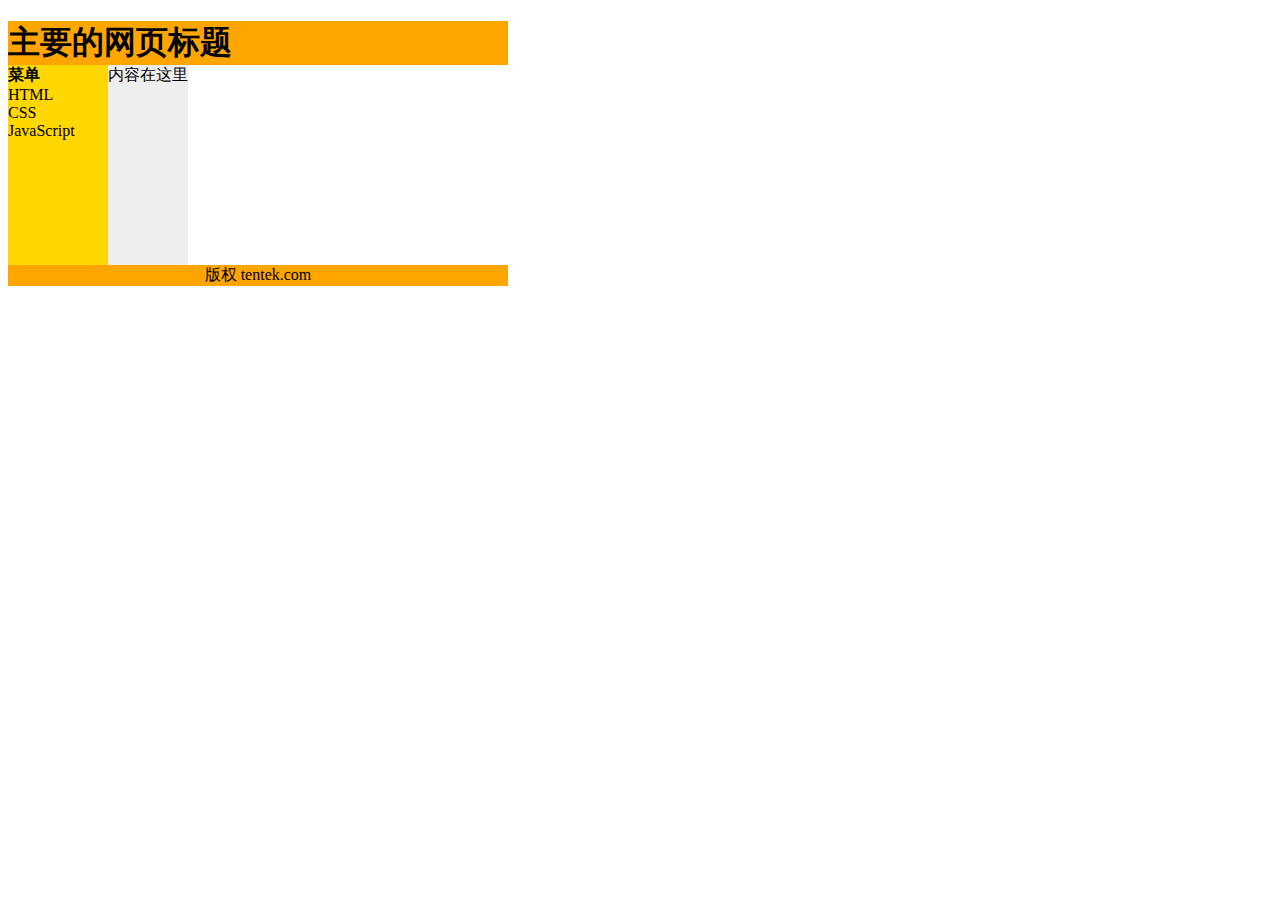
<file: learning/HTML/div.html>
<!DOCTYPE html>
<html lang="en">
<head>
  <meta charset="UTF-8">
  <title>Div Layout</title>
</head>
<body>
  <div id="container" style="width:500px">
    <div id="header" style="background-color:#FFA500;">
      <h1 style="margin-bottom:0;">主要的网页标题</h1>
    </div>
    <div id="menu" style="background-color: #FFD700;height: 200px;width:100px;
    float: left;">
    <b>菜单</b><br>
    HTML<br>
    CSS<br>
    JavaScript<br>
    </div>
    <div id="content" style="background-color: #EEEEEE;height: 200px;width: 400;
    float: left;">
    内容在这里
    </div>
    <div id="footer" style="background-color: #FFA500;clear: both;text-align: center;">
    	版权 tentek.com
    </div>
  </div>
</body>
</html>
</file>
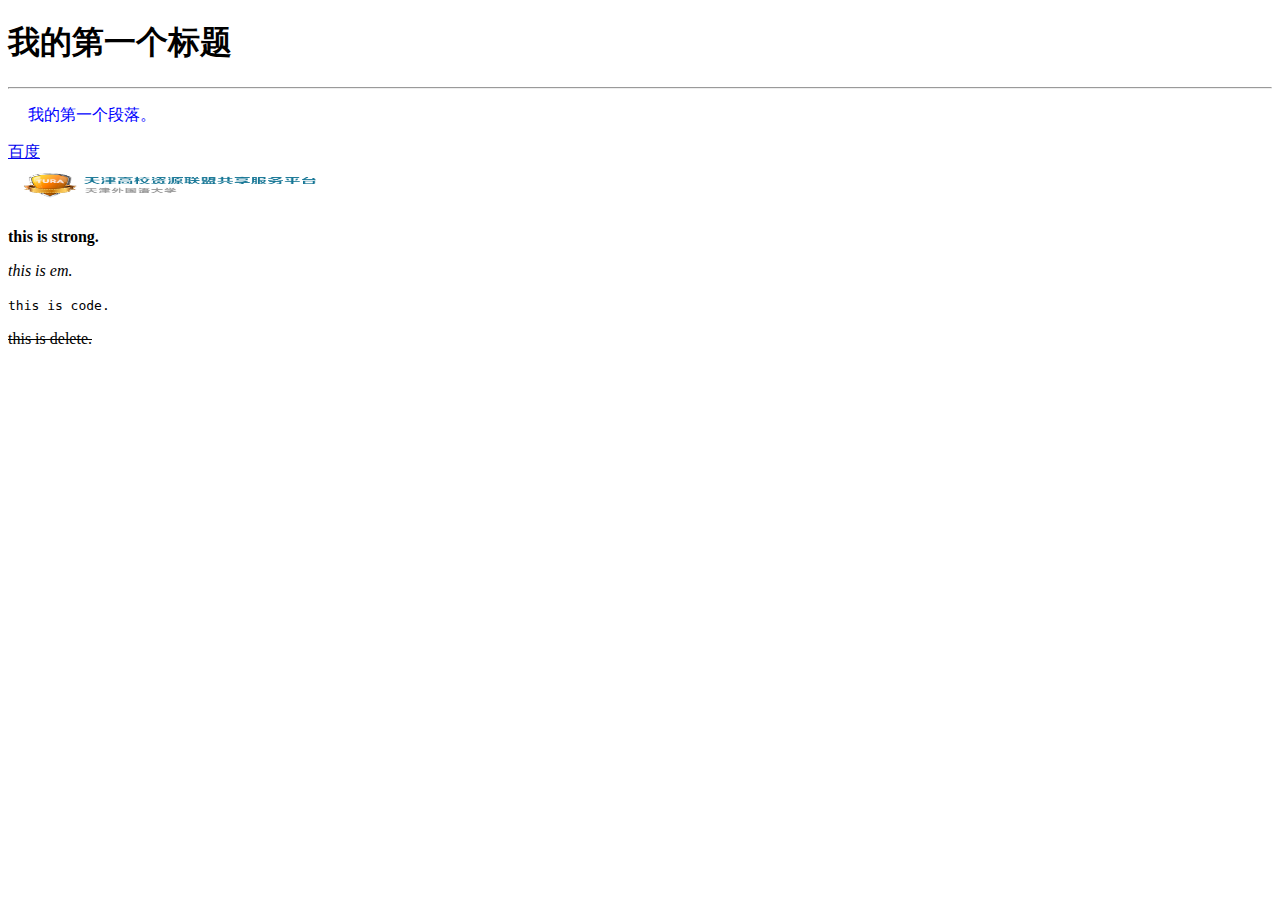
<file: learning/HTML/example.html>
<!DOCTYPE html>
<html lang="en">
<head>
  <meta charset="UTF-8">
  <meta name="keywords" content="HTML, CSS, XML, XHTML, JavaScript">
  <meta name="description" content="免费 Web & 编程 教程">
  <meta name="author" content="TrentYin">
  <meta http-equiv="refresh" content="10">
  <style></style>
  <title>Example</title>
</head>
<body>
  <h1>我的第一个标题</h1>
  <hr>
  <p style="color:blue;margin-left:20px;">我的第一个段落。</p>
  <a href="http://www.baidu.com" target="_blank">百度</a>
  <br />
  <img src="../../mrms/resources/pic/logo.png" width="320" height="45"
       alt="something">
  <p><strong>this is strong.</strong></p>
  <p><em>this is em.</em></p>
  <p><code>this is code.</code></p>
  <p><del>this is delete.</del></p>



</body>
</html>
</file>
<file: ciccwargame/mystyle.css>
table
{
  font-family:"Trebuchet MS", Arial, Helvetica, sans-serif;
  width:100%;
  border-collapse:collapse;
  border:1px solid black;
}

td
{
  border:1px solid black;
}

th
{
  font-size:1.1em;
  text-align:center;
  padding-top:5px;
  padding-bottom:4px;
  background-color:#A7C942;
  color:#ffffff;
}

h2
{
  color:red
}
</file>
